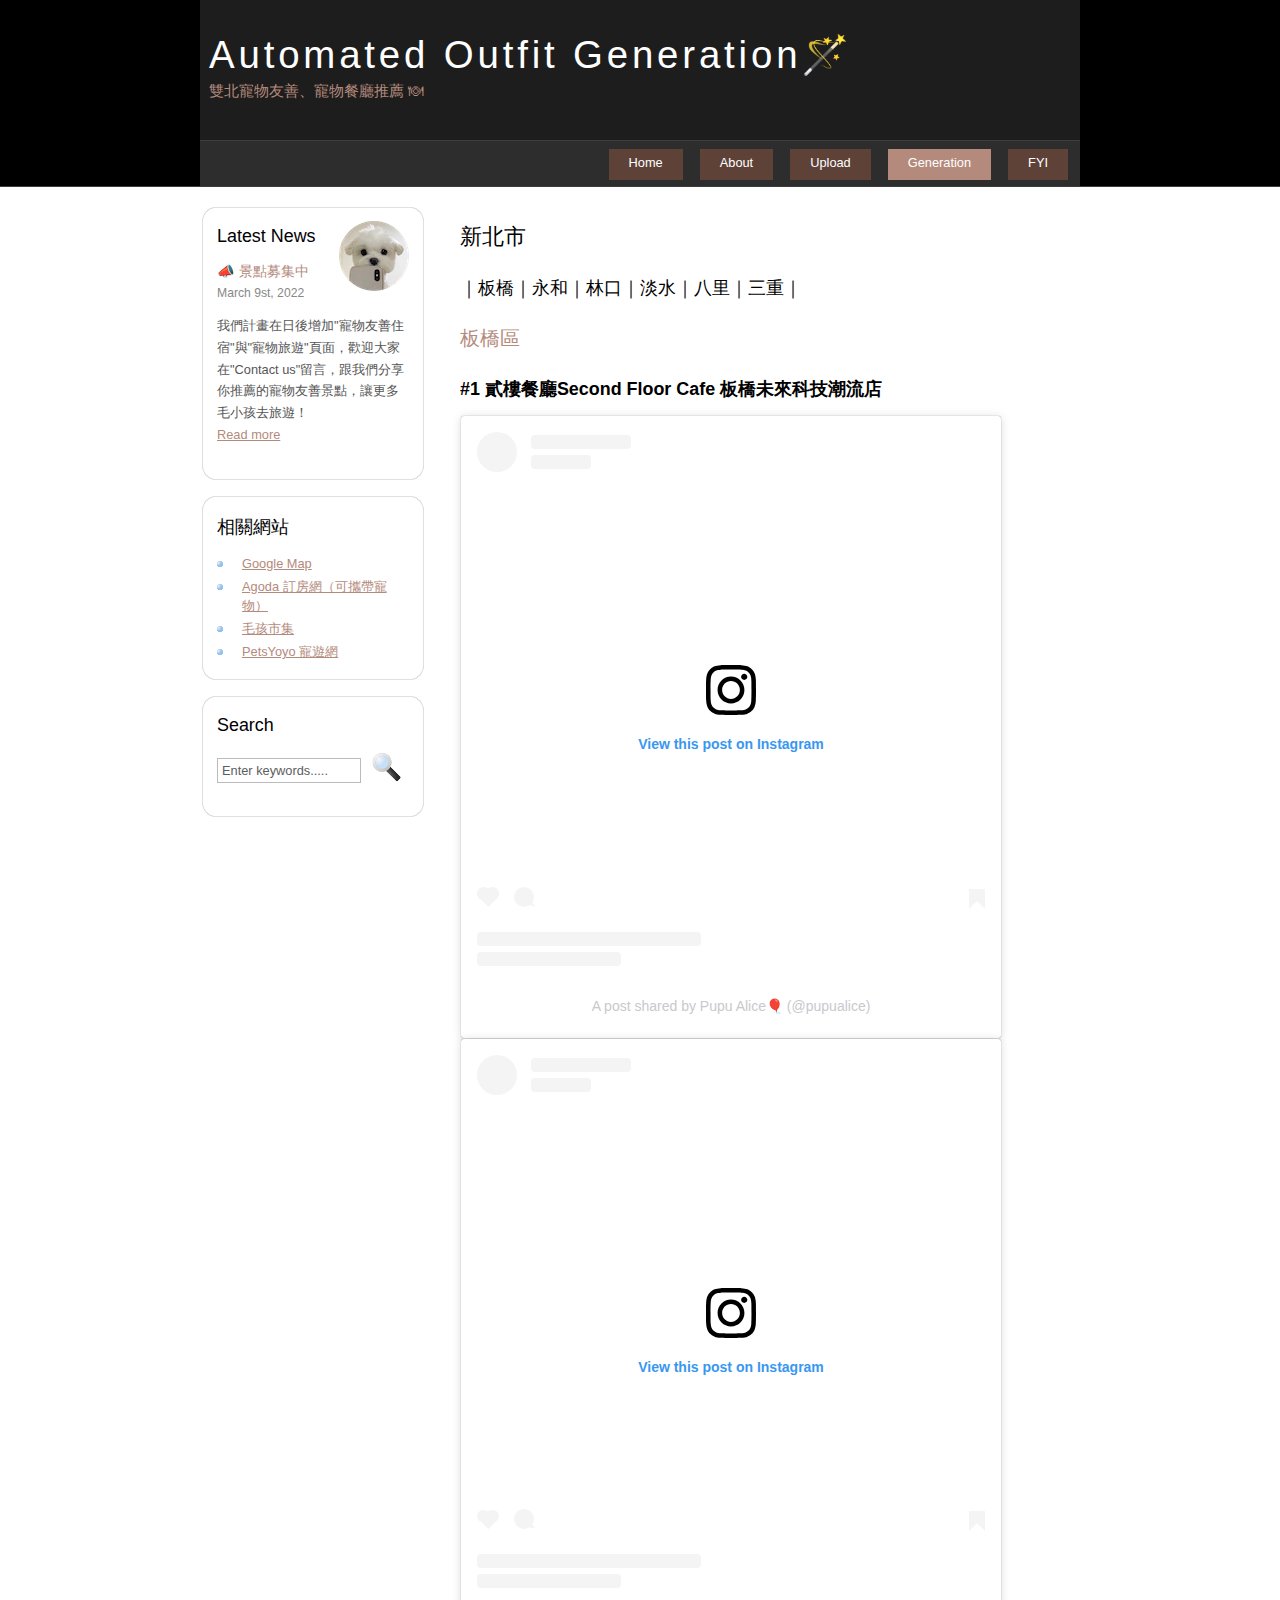
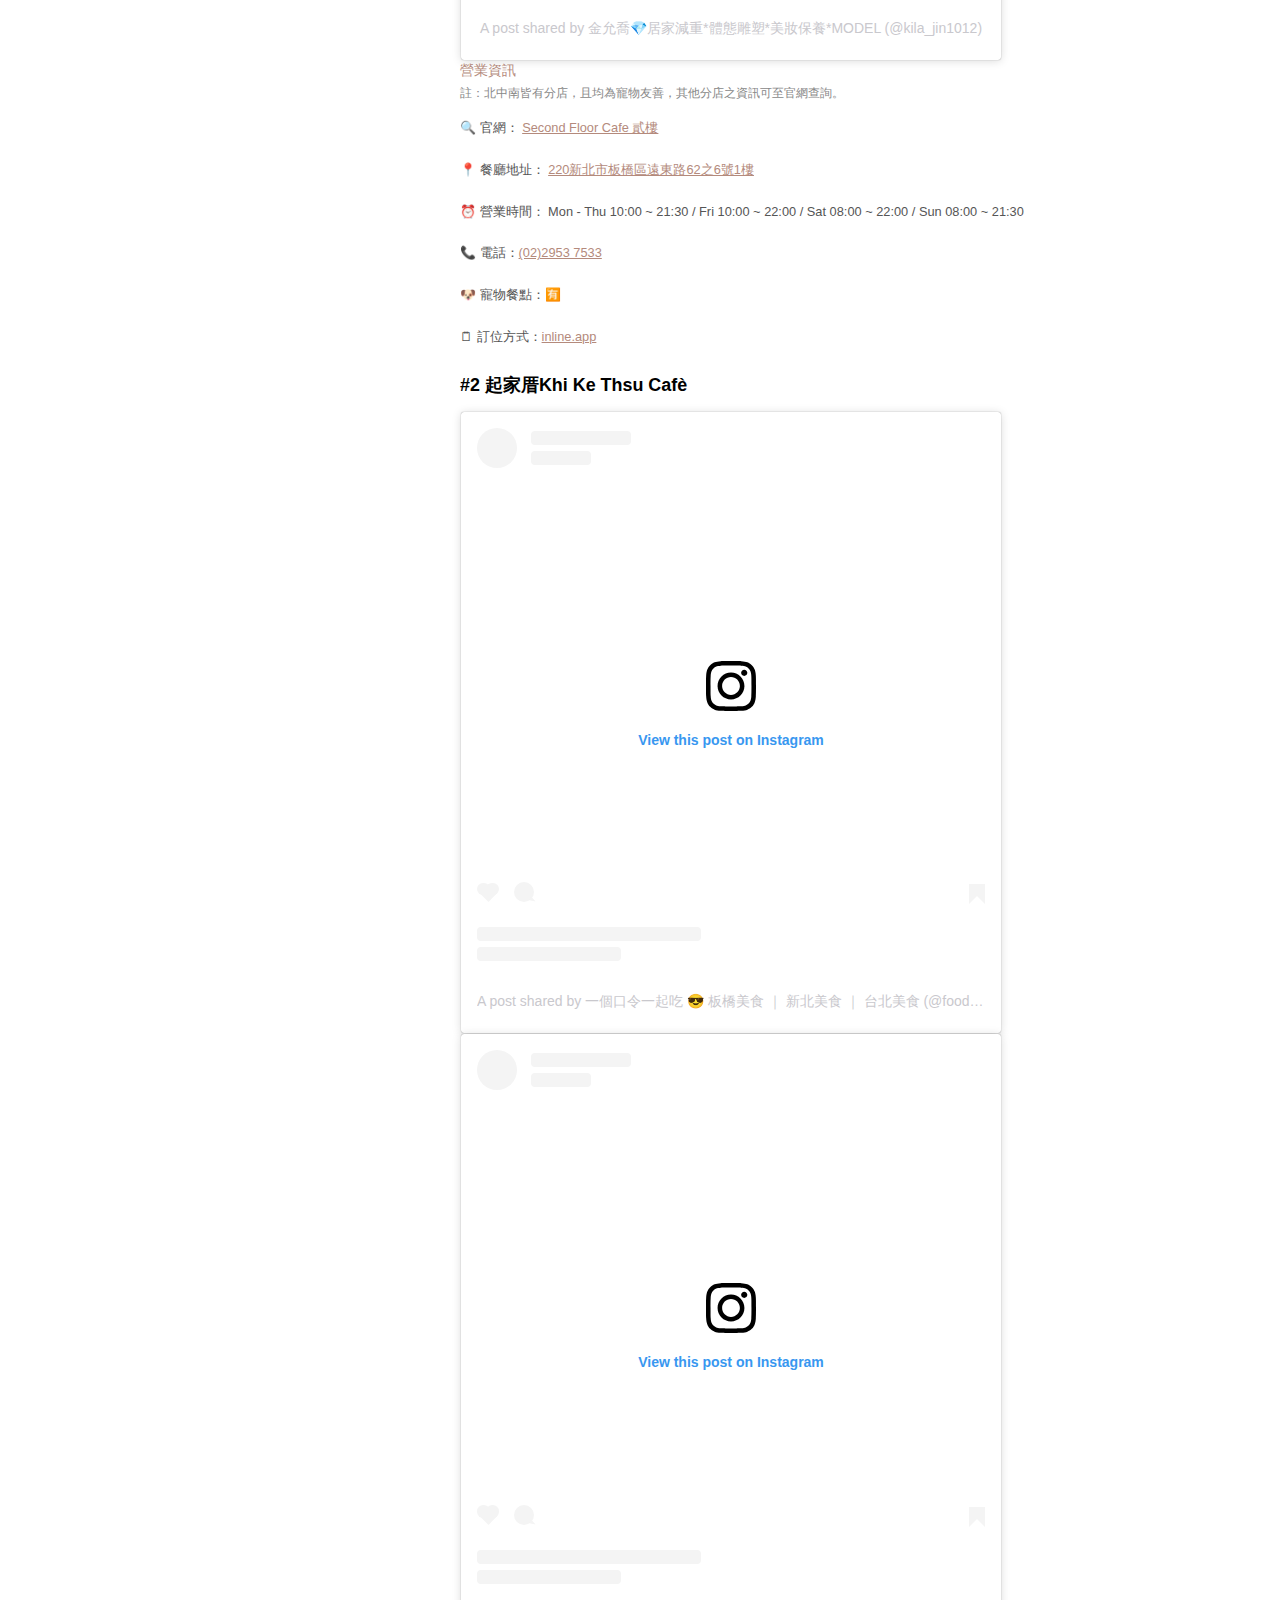
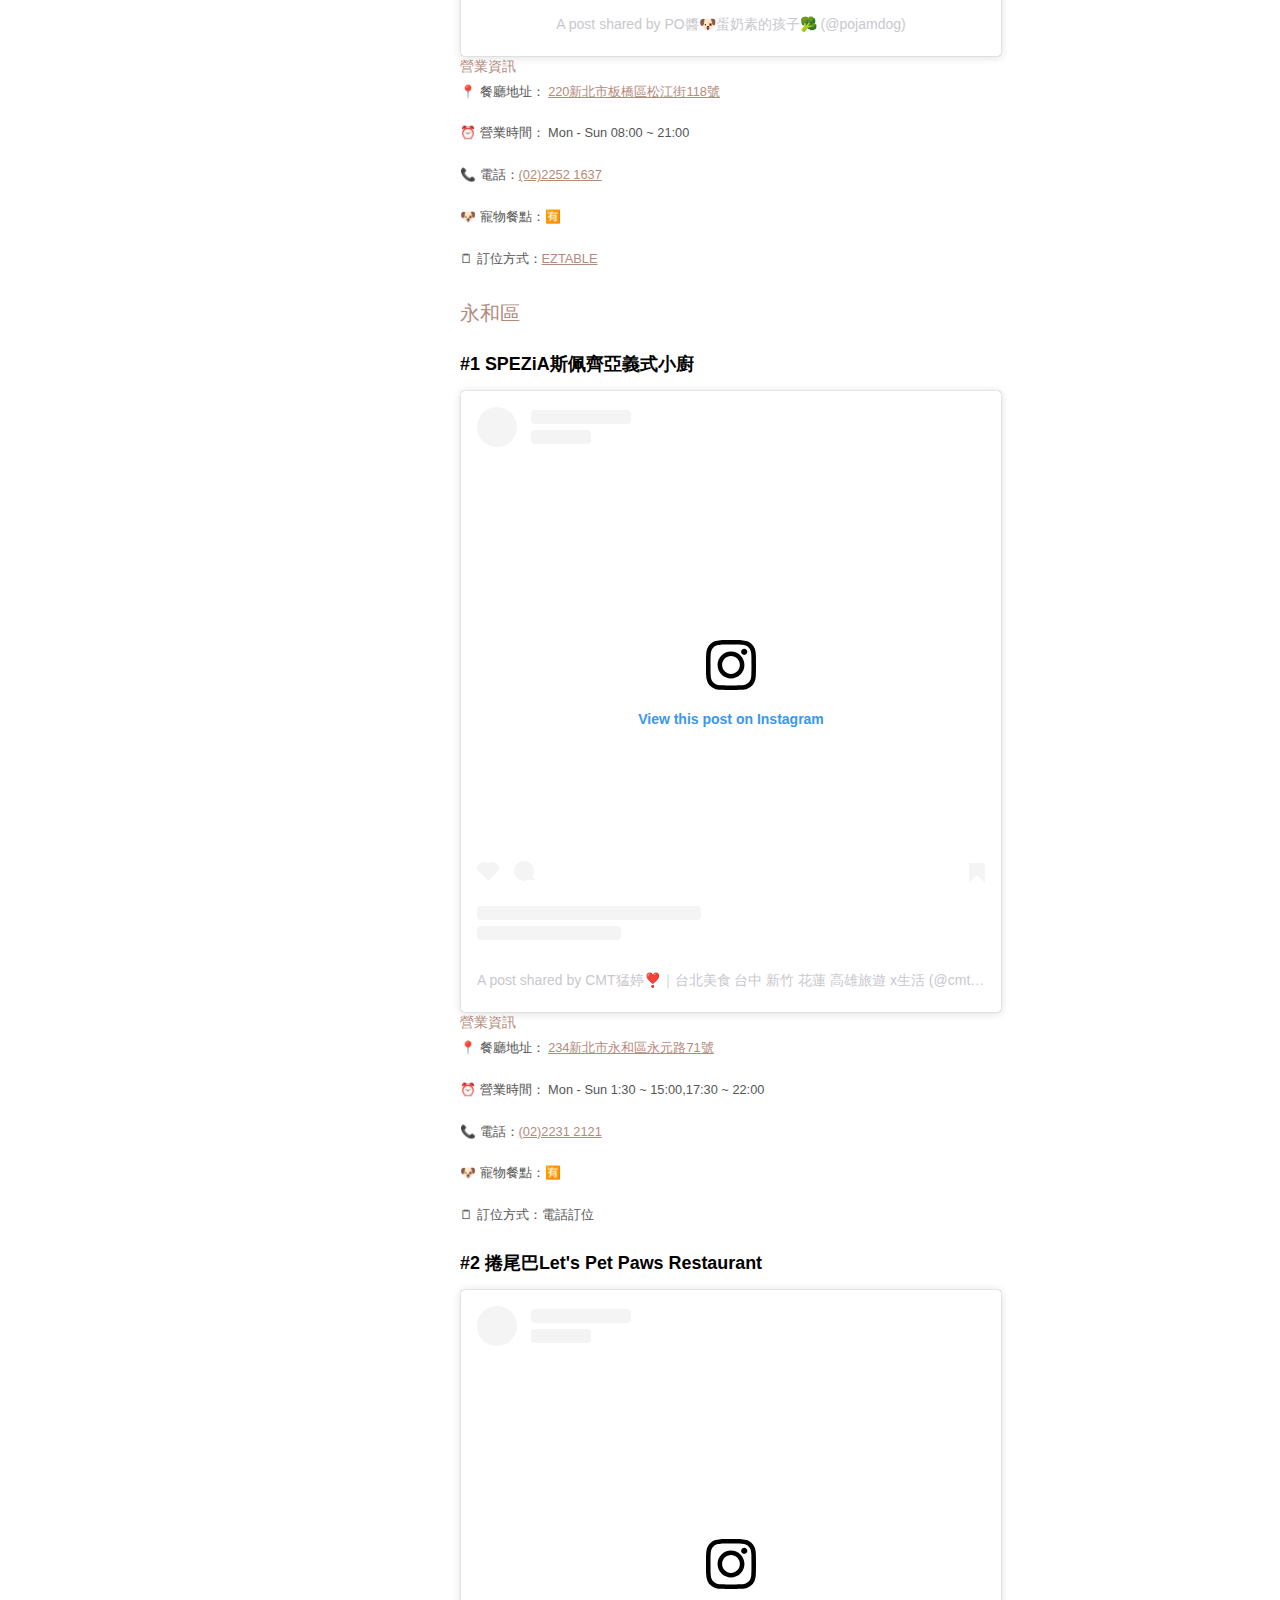
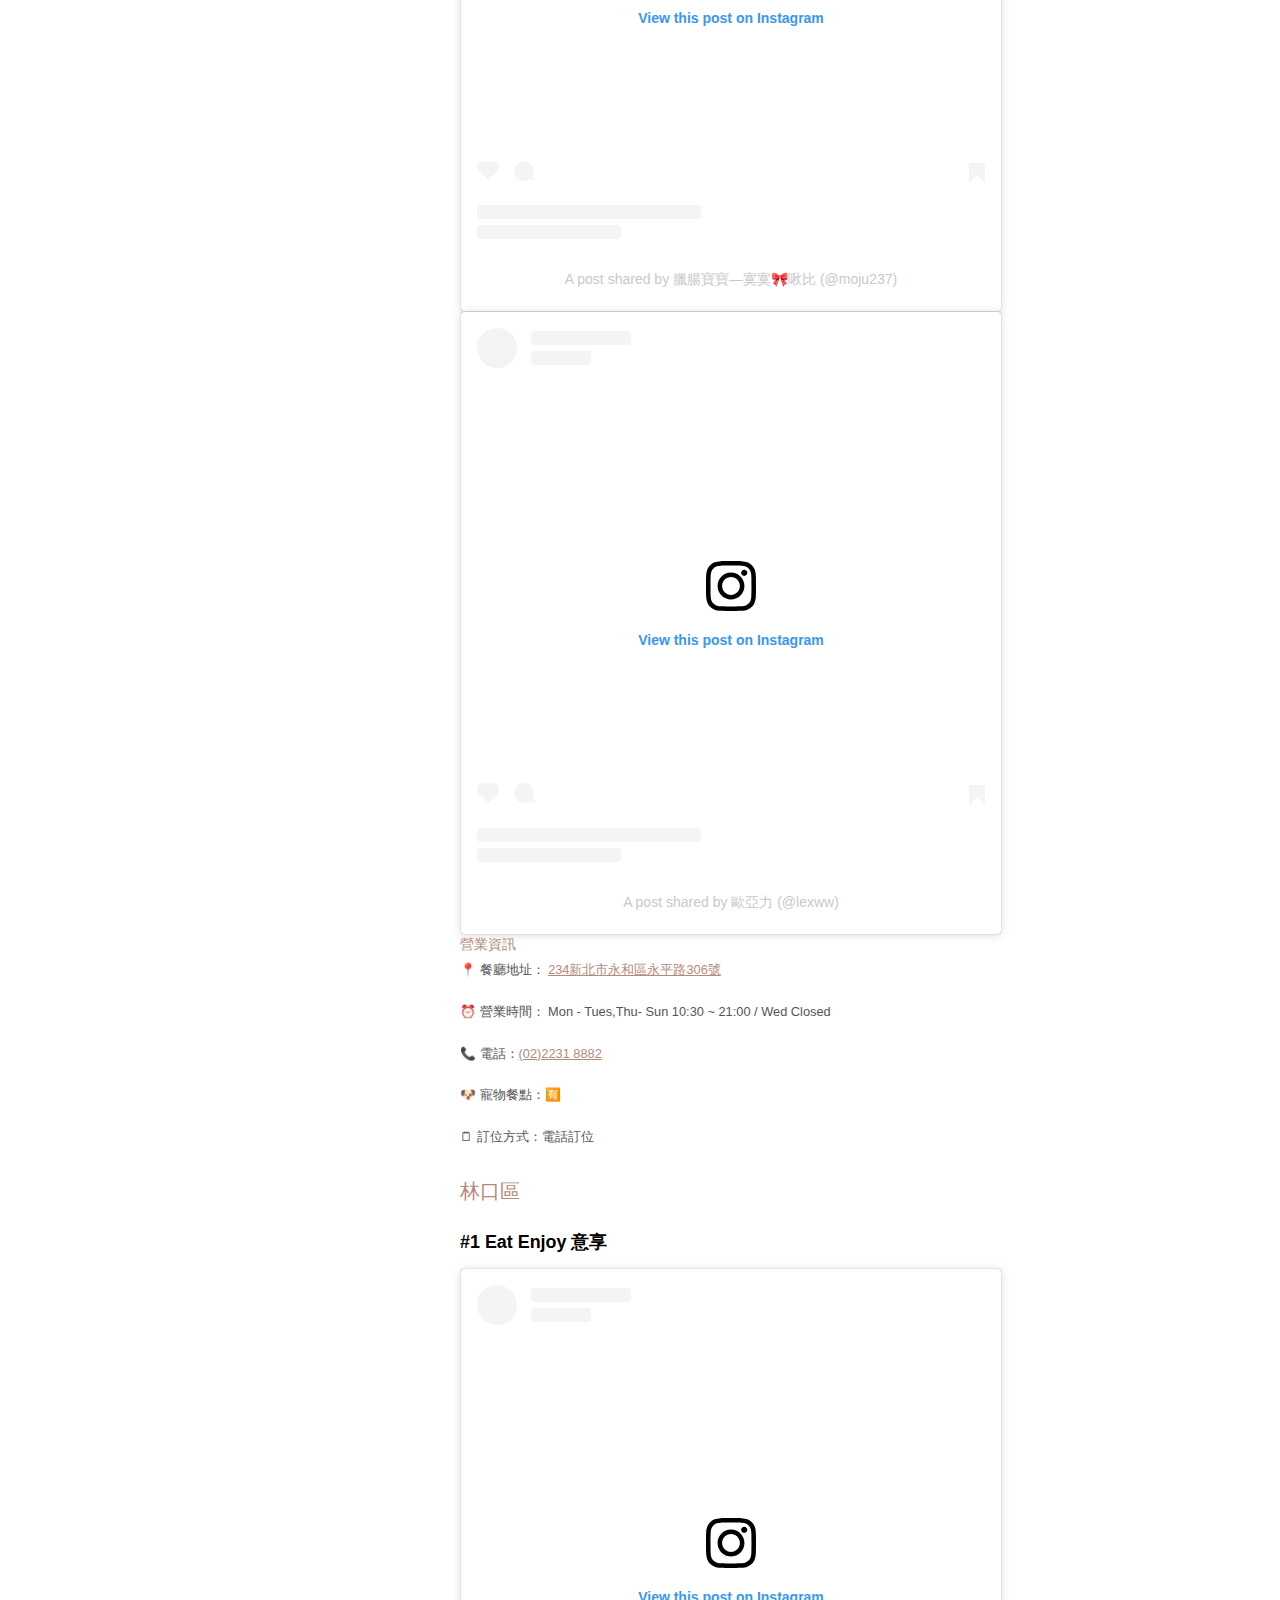
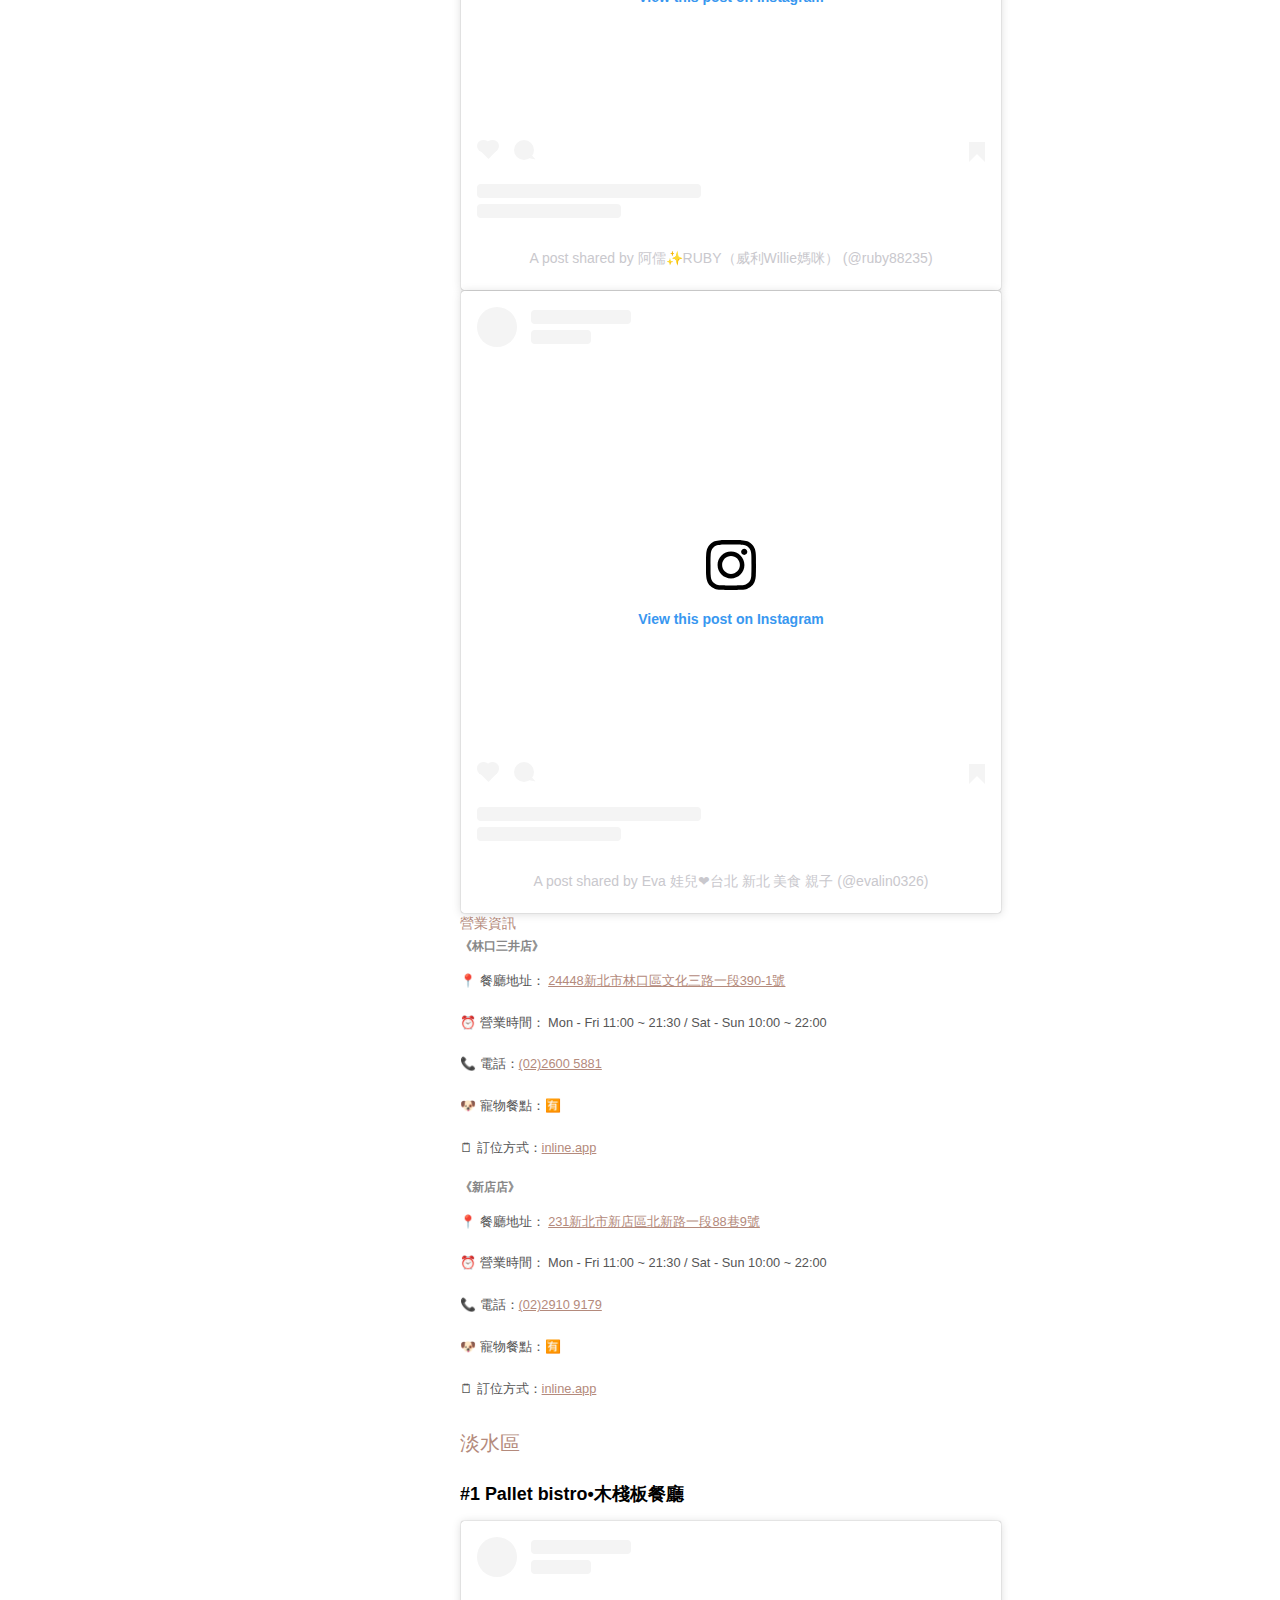
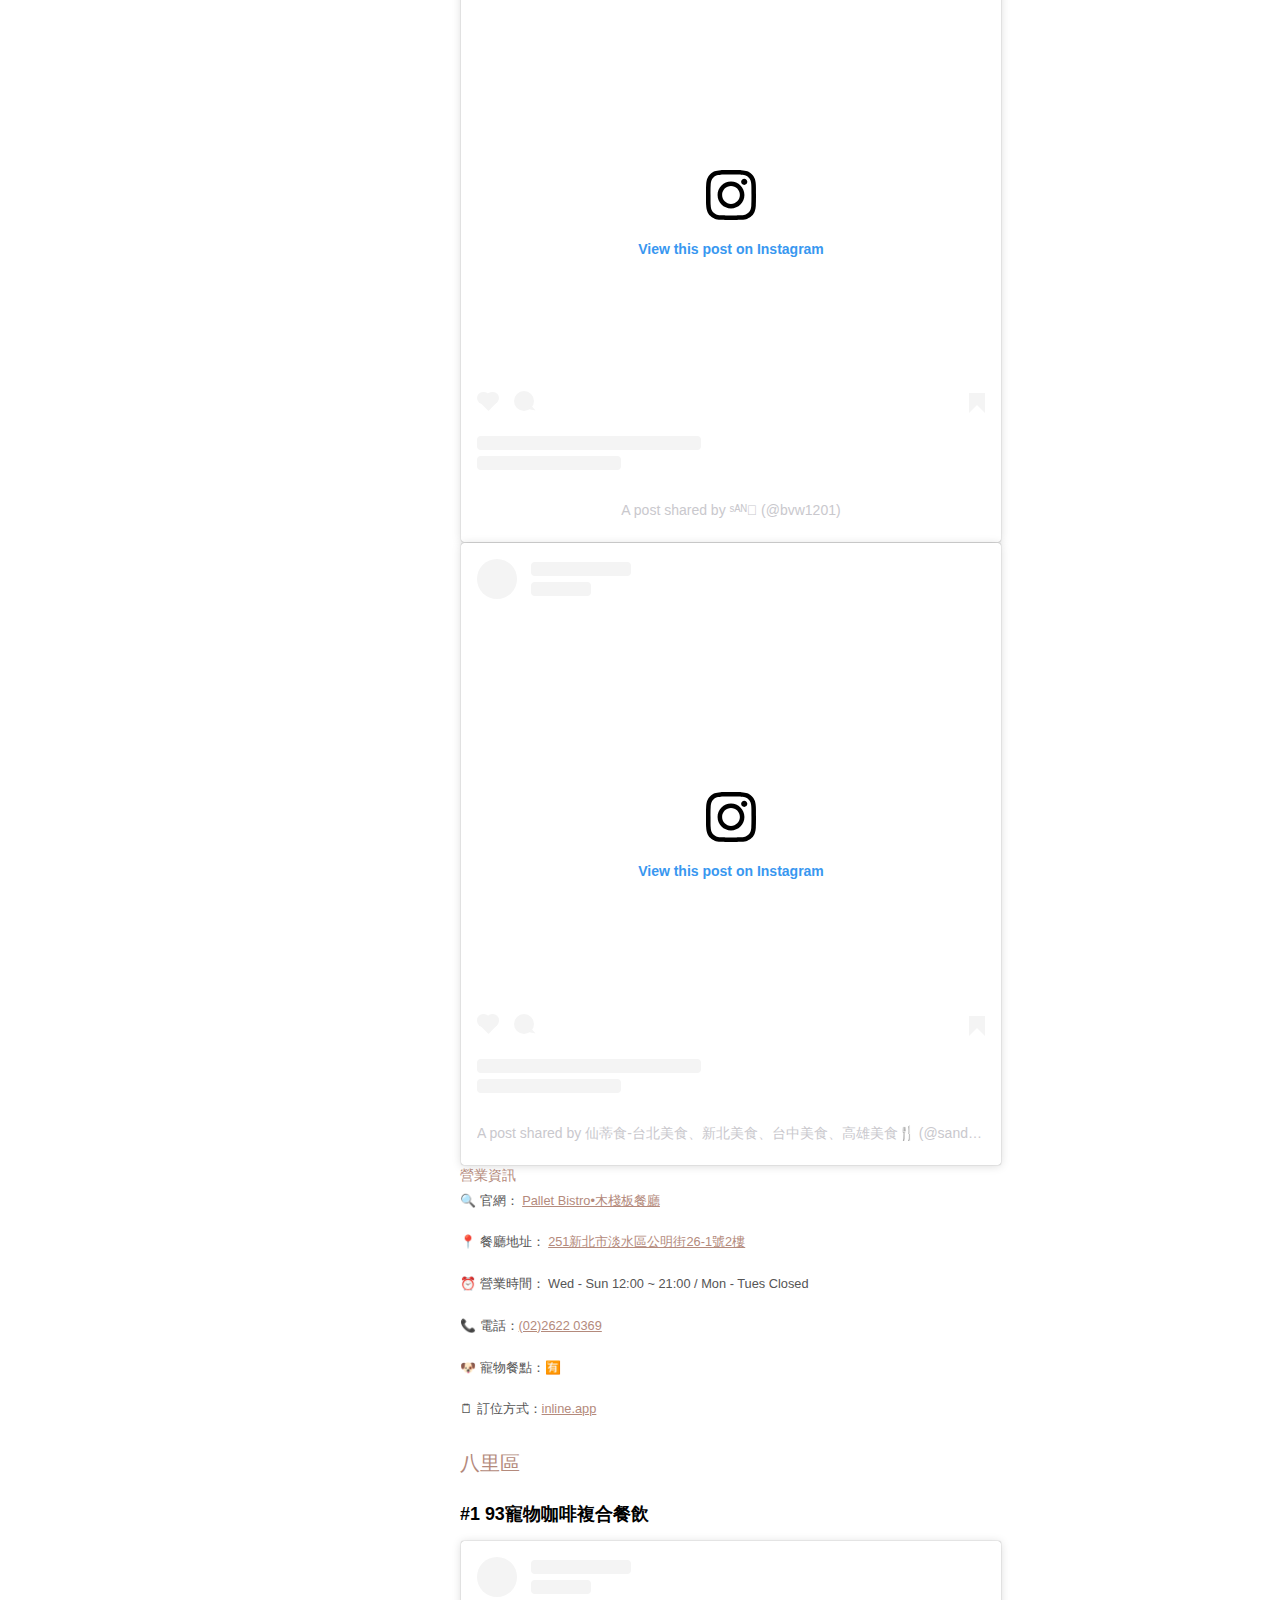
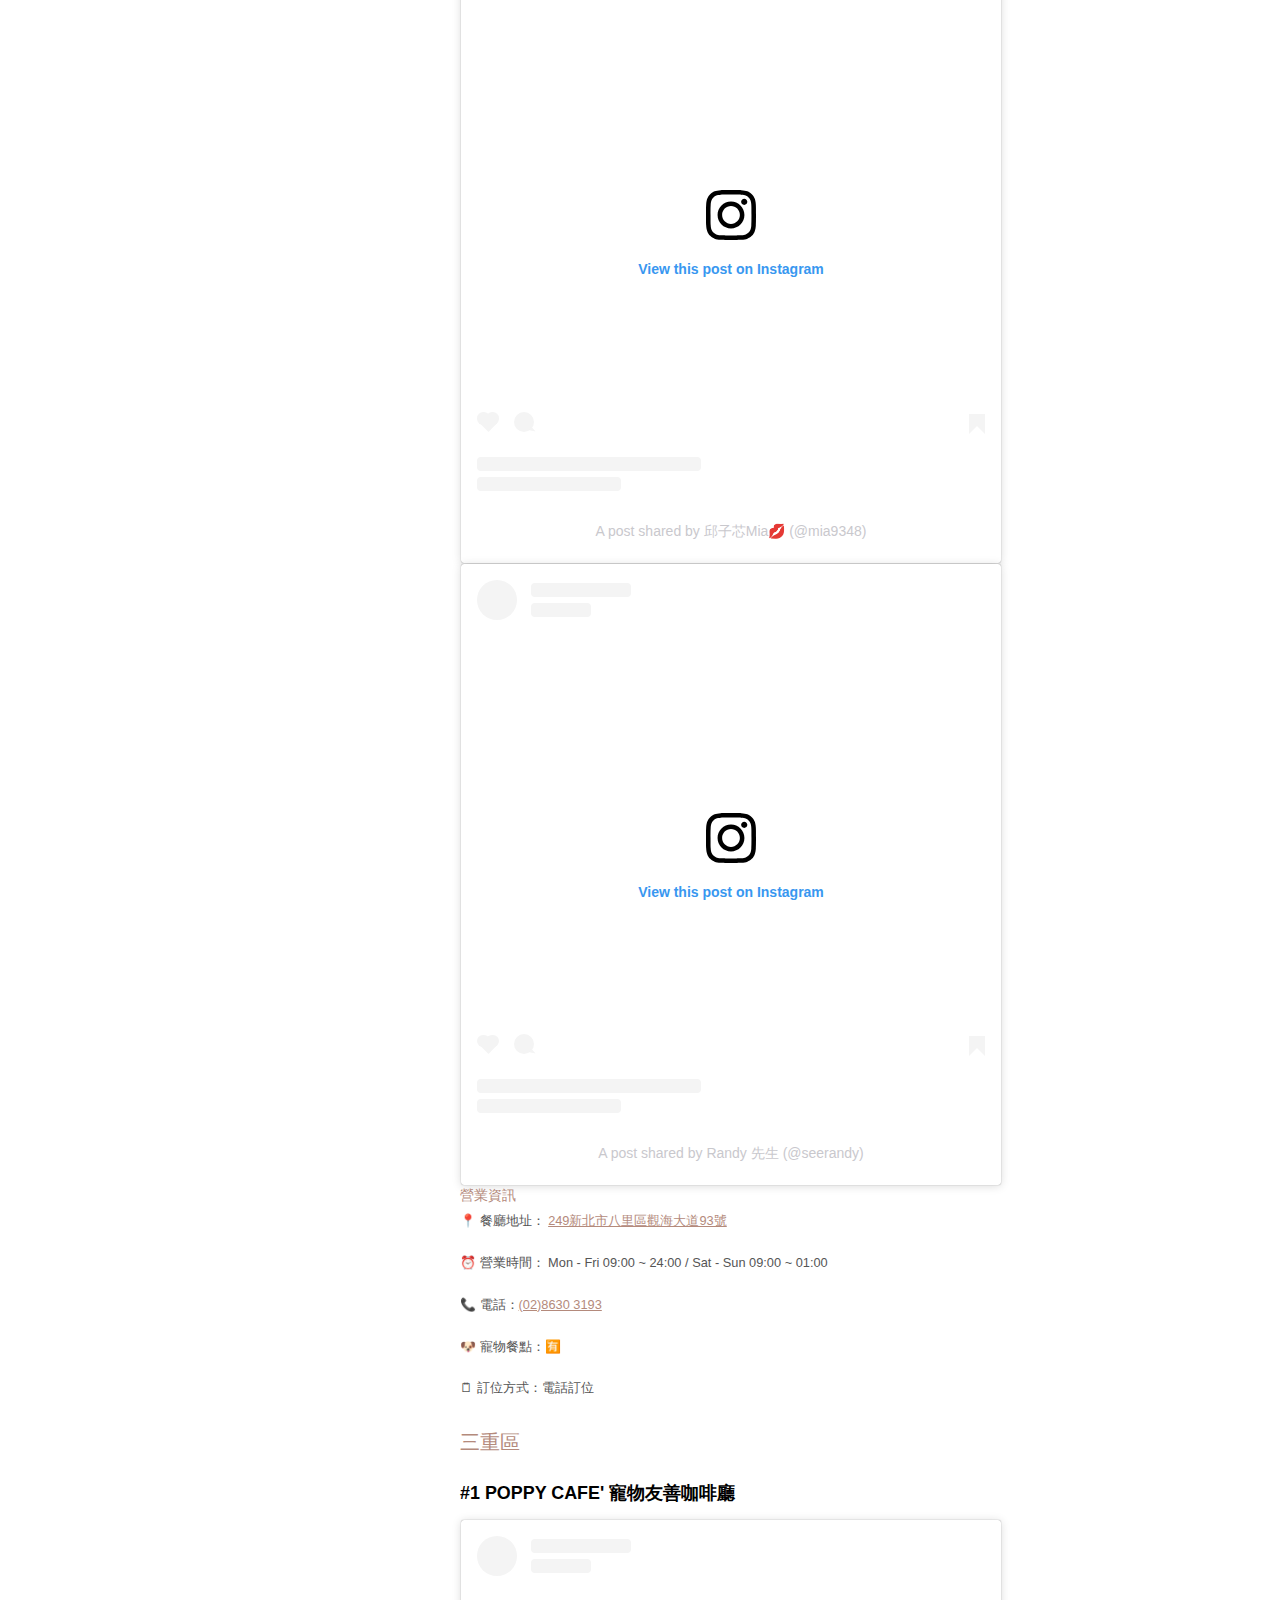
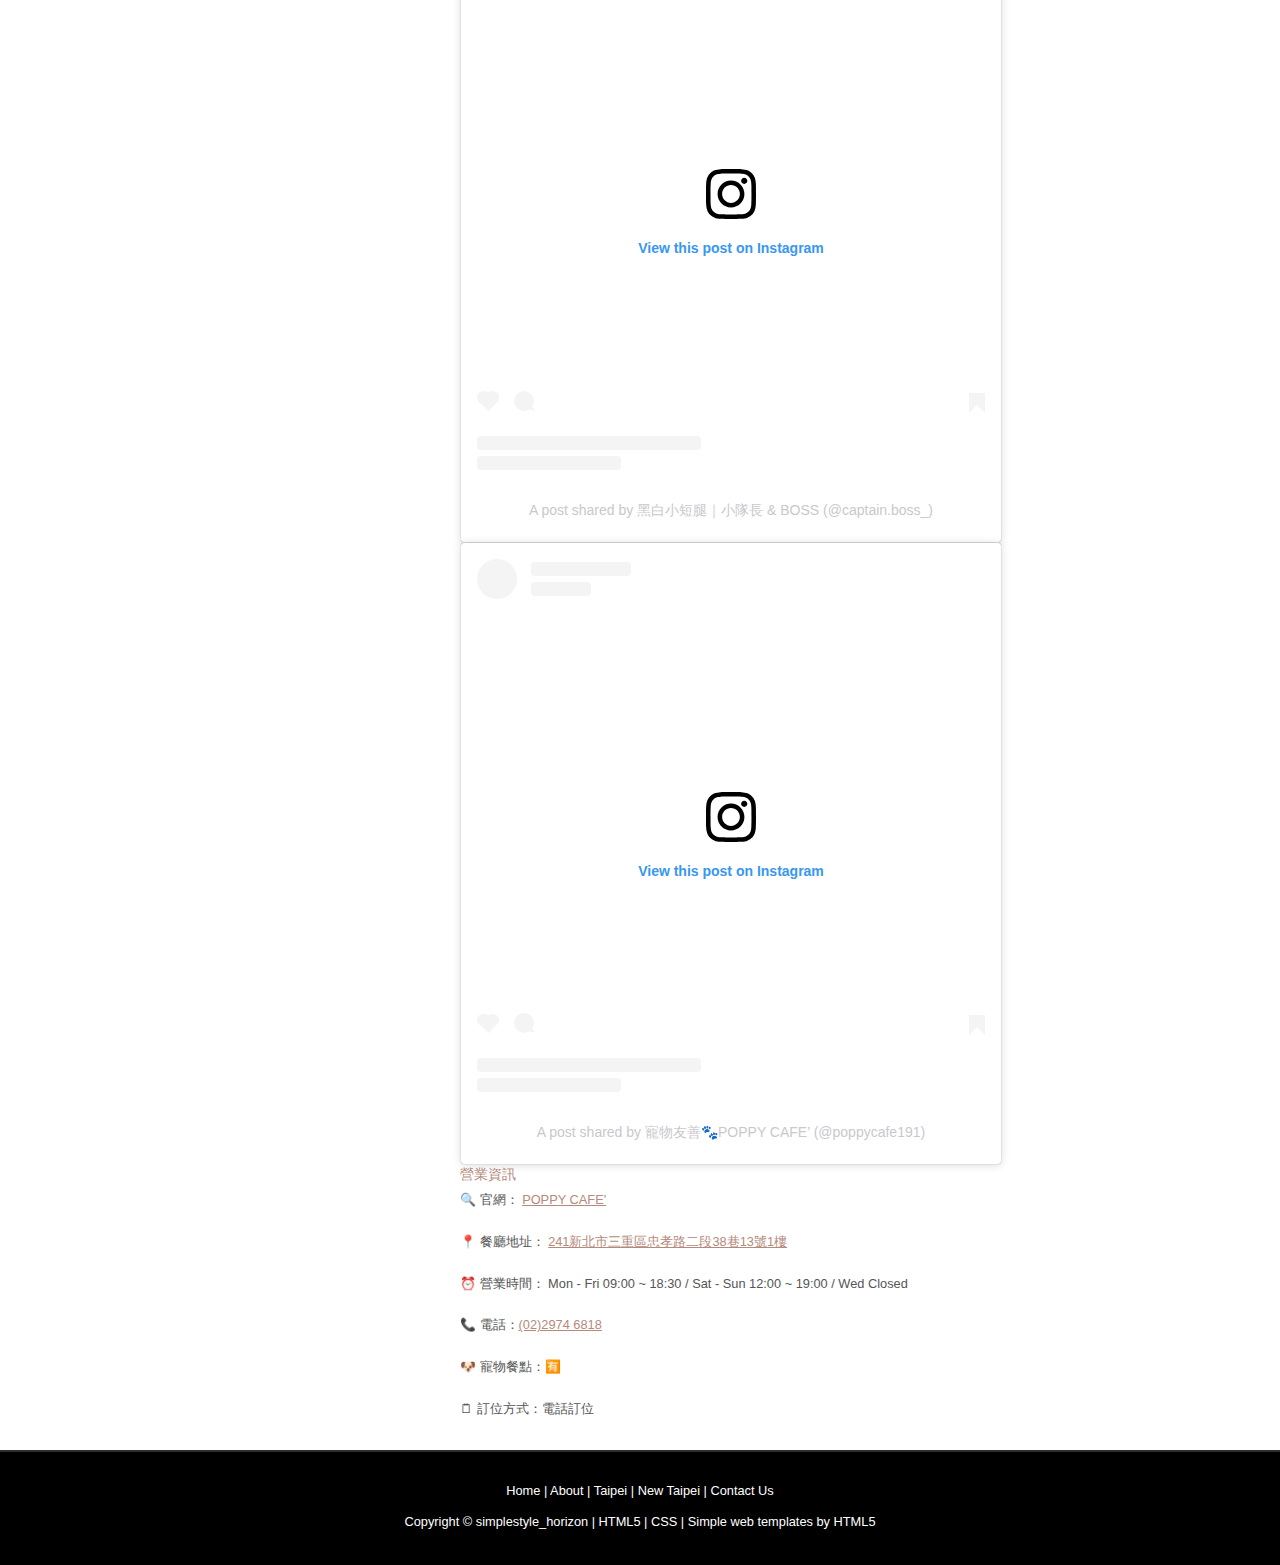
<file: another_page.html>
<!DOCTYPE HTML>
<html>

<head>

  <!-- Global site tag (gtag.js) - Google Analytics -->
<script async src="https://www.googletagmanager.com/gtag/js?id=G-VERHYP32V7"></script>
<script>
  window.dataLayer = window.dataLayer || [];
  function gtag(){dataLayer.push(arguments);}
  gtag('js', new Date());

  gtag('config', 'G-VERHYP32V7');
</script>
  <title>Dine with pets - 新北市</title>
  <meta name="description" content="website description" />
  <meta name="keywords" content="website keywords, website keywords" />
  <meta http-equiv="content-type" content="text/html; charset=utf-8" />
  <link rel="stylesheet" type="text/css" href="style/style.css" />
    <!-- Google Analytics -->
  <script>
  (function(i,s,o,g,r,a,m){i['GoogleAnalyticsObject']=r;i[r]=i[r]||function(){
  (i[r].q=i[r].q||[]).push(arguments)},i[r].l=1*new Date();a=s.createElement(o),
  m=s.getElementsByTagName(o)[0];a.async=1;a.src=g;m.parentNode.insertBefore(a,m)
  })(window,document,'script','https://www.google-analytics.com/analytics.js','ga');

  ga('create', 'UA-222595437-1', 'auto');
  ga('send', 'pageview');
  </script>
  <!-- End Google Analytics -->
 
</head>

<body>

  <div id="main">
    <div id="header">
      <div id="logo">
        <div id="logo_text">
          <!-- class="logo_colour", allows you to change the colour of the text -->
          <h1><a href="index.html">Automated Outfit Generation<span class="logo_colour">🪄</span></a></h1>
          <h2>雙北寵物友善、寵物餐廳推薦 🍽</h2>
        </div>
      </div>
      <div id="menubar">
        <ul id="menu">
          <!-- put class="selected" in the li tag for the selected page - to highlight which page you're on -->
          <li><a href="index.html">Home</a></li>
          <li><a href="examples.html">About</a></li>
          <li><a href="page.html">Upload</a></li>
          <li class="selected"><a href="another_page.html">Generation</a></li>
          <li><a href="contact.html">FYI</a></li>
        </ul>
      </div>
    </div>
    <div id="content_header"></div>
    <div id="site_content">
      <div id="sidebar_container">
        <div class="sidebar">
          <div class="sidebar_top"></div>
          <div class="sidebar_item">
            <!-- insert your sidebar items here -->
            <a href="https://myweb.scu.edu.tw/~09170124/contact.html?utm_source=%E6%9C%80%E6%96%B0%E6%B6%88%E6%81%AFLatest+News&utm_medium=%E8%87%AA%E5%AE%B6%E5%AE%98%E7%B6%B2&utm_id=%E6%99%AF%E9%BB%9E%E6%8B%9B%E5%8B%9F&utm_content=%E8%B3%87%E6%96%99%E5%8B%9F%E9%9B%86"onclick="ga('send', 'pageview')"><span class="right"><img src="style/graphic3.PNG" alt="example graphic" /></span></a>
            <h3>Latest News</h3>
            <h4>📣 景點募集中</h4>
            <h5>March 9st, 2022</h5>
            <p>我們計畫在日後增加"寵物友善住宿"與"寵物旅遊"頁面，歡迎大家在"Contact us"留言，跟我們分享你推薦的寵物友善景點，讓更多毛小孩去旅遊！<br>
              <a href="https://myweb.scu.edu.tw/~09170124/contact.html">Read more</a></p>
          </div>
          <div class="sidebar_base"></div>
        </div>
        <div class="sidebar">
          <div class="sidebar_top"></div>
          <div class="sidebar_item">
            <h3>相關網站</h3>
            <ul>
              <li><a href="https://www.google.com.tw/maps/@23.546162,120.6402133,8z?hl=zh-TW">Google Map</a></li>
              <li><a href="https://www.agoda.com/zh-tw/search?guid=64446a90-0353-4d54-881e-e0e1fe45c5ea&asq=5AWknL5nNHMooWlrCV3OcJufa9Vwpz6XltTHq4n%2B9gMnk61HQ35JYuwQBY5Ftg5SdOs0ffic08S8rBLfl1Viu55i%2F5NNADsiKy%2B6JD1CaGffl36W4YnfZ%2Bi8296q0ayizproRGbgCLxTzRaDD5QGcm0t3c82nJ%2Fp%2B0GXkwK5hQ8%2FreW0OdoAWUaJSLBiHrXTnWJvp85fffp6KEezT%2B06guL2AUnfOhFRTEDVteJxPyI%3D&city=4951&tick=637846131087&languageId=20&userId=e66894a0-0849-4aa1-9887-8e267af9a7e3&sessionId=vayojgd4zzmq4d4cojdpvrve&pageTypeId=4&origin=TW&locale=zh-TW&cid=1891452&tag=3f546225-5eca-4ff2-8641-301eb4d44dd2&gclid=CjwKCAjwi6WSBhA-EiwA6NiokyxFUl59EZmjphLYYVy1tpQprWt48MJxf-n67zUcJF4FOt_iCidk6BoCwpMQAvD_BwE&aid=82361&currencyCode=TWD&htmlLanguage=zh-tw&cultureInfoName=zh-TW&ckuid=e66894a0-0849-4aa1-9887-8e267af9a7e3&prid=0&checkIn=2022-05-10&checkOut=2022-05-13&rooms=1&adults=2&children=0&priceCur=TWD&los=3&textToSearch=%E5%8F%B0%E5%8C%97%E5%B8%82&travellerType=1&familyMode=off&hotelFacility=24&productType=-1">Agoda 訂房網（可攜帶寵物）</a></li>
              <li><a href="https://petpetgo.com/">毛孩市集</a></li>
              <li><a href="https://www.petsyoyo.tw/">PetsYoyo 寵遊網</a></li>
            </ul>
          </div>
          <div class="sidebar_base"></div>
        </div>
        <div class="sidebar">
          <div class="sidebar_top"></div>
          <div class="sidebar_item">
            <h3>Search</h3>
            <form method="post" action="#" id="search_form">
              <p>
                <input class="search" type="text" name="search_field" value="Enter keywords....." />
                <input name="search" type="image" style="border: 0; margin: 0 0 -9px 5px;" src="style/search.png" alt="Search" title="Search" />
              </p>
            </form>
          </div>
          <div class="sidebar_base"></div>
        </div>
      </div>
      <div id="content">
        <!-- insert the page content here -->
        <h1>新北市</h1>
        <h3>｜板橋｜永和｜林口｜淡水｜八里｜三重｜</h3>
        <h2>板橋區</h2>
        <h3><strong>#1 貳樓餐廳Second Floor Cafe 板橋未來科技潮流店</strong></h3>
        <blockquote class="instagram-media" data-instgrm-permalink="https://www.instagram.com/p/CbT5xmOP1k6/?utm_source=ig_embed&amp;utm_campaign=loading" data-instgrm-version="14" style=" background:#FFF; border:0; border-radius:3px; box-shadow:0 0 1px 0 rgba(0,0,0,0.5),0 1px 10px 0 rgba(0,0,0,0.15); margin: 1px; max-width:540px; min-width:326px; padding:0; width:99.375%; width:-webkit-calc(100% - 2px); width:calc(100% - 2px);"><div style="padding:16px;"> <a href="https://www.instagram.com/p/CbT5xmOP1k6/?utm_source=ig_embed&amp;utm_campaign=loading" style=" background:#FFFFFF; line-height:0; padding:0 0; text-align:center; text-decoration:none; width:100%;" target="_blank"> <div style=" display: flex; flex-direction: row; align-items: center;"> <div style="background-color: #F4F4F4; border-radius: 50%; flex-grow: 0; height: 40px; margin-right: 14px; width: 40px;"></div> <div style="display: flex; flex-direction: column; flex-grow: 1; justify-content: center;"> <div style=" background-color: #F4F4F4; border-radius: 4px; flex-grow: 0; height: 14px; margin-bottom: 6px; width: 100px;"></div> <div style=" background-color: #F4F4F4; border-radius: 4px; flex-grow: 0; height: 14px; width: 60px;"></div></div></div><div style="padding: 19% 0;"></div> <div style="display:block; height:50px; margin:0 auto 12px; width:50px;"><svg width="50px" height="50px" viewBox="0 0 60 60" version="1.1" xmlns="https://www.w3.org/2000/svg" xmlns:xlink="https://www.w3.org/1999/xlink"><g stroke="none" stroke-width="1" fill="none" fill-rule="evenodd"><g transform="translate(-511.000000, -20.000000)" fill="#000000"><g><path d="M556.869,30.41 C554.814,30.41 553.148,32.076 553.148,34.131 C553.148,36.186 554.814,37.852 556.869,37.852 C558.924,37.852 560.59,36.186 560.59,34.131 C560.59,32.076 558.924,30.41 556.869,30.41 M541,60.657 C535.114,60.657 530.342,55.887 530.342,50 C530.342,44.114 535.114,39.342 541,39.342 C546.887,39.342 551.658,44.114 551.658,50 C551.658,55.887 546.887,60.657 541,60.657 M541,33.886 C532.1,33.886 524.886,41.1 524.886,50 C524.886,58.899 532.1,66.113 541,66.113 C549.9,66.113 557.115,58.899 557.115,50 C557.115,41.1 549.9,33.886 541,33.886 M565.378,62.101 C565.244,65.022 564.756,66.606 564.346,67.663 C563.803,69.06 563.154,70.057 562.106,71.106 C561.058,72.155 560.06,72.803 558.662,73.347 C557.607,73.757 556.021,74.244 553.102,74.378 C549.944,74.521 548.997,74.552 541,74.552 C533.003,74.552 532.056,74.521 528.898,74.378 C525.979,74.244 524.393,73.757 523.338,73.347 C521.94,72.803 520.942,72.155 519.894,71.106 C518.846,70.057 518.197,69.06 517.654,67.663 C517.244,66.606 516.755,65.022 516.623,62.101 C516.479,58.943 516.448,57.996 516.448,50 C516.448,42.003 516.479,41.056 516.623,37.899 C516.755,34.978 517.244,33.391 517.654,32.338 C518.197,30.938 518.846,29.942 519.894,28.894 C520.942,27.846 521.94,27.196 523.338,26.654 C524.393,26.244 525.979,25.756 528.898,25.623 C532.057,25.479 533.004,25.448 541,25.448 C548.997,25.448 549.943,25.479 553.102,25.623 C556.021,25.756 557.607,26.244 558.662,26.654 C560.06,27.196 561.058,27.846 562.106,28.894 C563.154,29.942 563.803,30.938 564.346,32.338 C564.756,33.391 565.244,34.978 565.378,37.899 C565.522,41.056 565.552,42.003 565.552,50 C565.552,57.996 565.522,58.943 565.378,62.101 M570.82,37.631 C570.674,34.438 570.167,32.258 569.425,30.349 C568.659,28.377 567.633,26.702 565.965,25.035 C564.297,23.368 562.623,22.342 560.652,21.575 C558.743,20.834 556.562,20.326 553.369,20.18 C550.169,20.033 549.148,20 541,20 C532.853,20 531.831,20.033 528.631,20.18 C525.438,20.326 523.257,20.834 521.349,21.575 C519.376,22.342 517.703,23.368 516.035,25.035 C514.368,26.702 513.342,28.377 512.574,30.349 C511.834,32.258 511.326,34.438 511.181,37.631 C511.035,40.831 511,41.851 511,50 C511,58.147 511.035,59.17 511.181,62.369 C511.326,65.562 511.834,67.743 512.574,69.651 C513.342,71.625 514.368,73.296 516.035,74.965 C517.703,76.634 519.376,77.658 521.349,78.425 C523.257,79.167 525.438,79.673 528.631,79.82 C531.831,79.965 532.853,80.001 541,80.001 C549.148,80.001 550.169,79.965 553.369,79.82 C556.562,79.673 558.743,79.167 560.652,78.425 C562.623,77.658 564.297,76.634 565.965,74.965 C567.633,73.296 568.659,71.625 569.425,69.651 C570.167,67.743 570.674,65.562 570.82,62.369 C570.966,59.17 571,58.147 571,50 C571,41.851 570.966,40.831 570.82,37.631"></path></g></g></g></svg></div><div style="padding-top: 8px;"> <div style=" color:#3897f0; font-family:Arial,sans-serif; font-size:14px; font-style:normal; font-weight:550; line-height:18px;">View this post on Instagram</div></div><div style="padding: 12.5% 0;"></div> <div style="display: flex; flex-direction: row; margin-bottom: 14px; align-items: center;"><div> <div style="background-color: #F4F4F4; border-radius: 50%; height: 12.5px; width: 12.5px; transform: translateX(0px) translateY(7px);"></div> <div style="background-color: #F4F4F4; height: 12.5px; transform: rotate(-45deg) translateX(3px) translateY(1px); width: 12.5px; flex-grow: 0; margin-right: 14px; margin-left: 2px;"></div> <div style="background-color: #F4F4F4; border-radius: 50%; height: 12.5px; width: 12.5px; transform: translateX(9px) translateY(-18px);"></div></div><div style="margin-left: 8px;"> <div style=" background-color: #F4F4F4; border-radius: 50%; flex-grow: 0; height: 20px; width: 20px;"></div> <div style=" width: 0; height: 0; border-top: 2px solid transparent; border-left: 6px solid #f4f4f4; border-bottom: 2px solid transparent; transform: translateX(16px) translateY(-4px) rotate(30deg)"></div></div><div style="margin-left: auto;"> <div style=" width: 0px; border-top: 8px solid #F4F4F4; border-right: 8px solid transparent; transform: translateY(16px);"></div> <div style=" background-color: #F4F4F4; flex-grow: 0; height: 12px; width: 16px; transform: translateY(-4px);"></div> <div style=" width: 0; height: 0; border-top: 8px solid #F4F4F4; border-left: 8px solid transparent; transform: translateY(-4px) translateX(8px);"></div></div></div> <div style="display: flex; flex-direction: column; flex-grow: 1; justify-content: center; margin-bottom: 24px;"> <div style=" background-color: #F4F4F4; border-radius: 4px; flex-grow: 0; height: 14px; margin-bottom: 6px; width: 224px;"></div> <div style=" background-color: #F4F4F4; border-radius: 4px; flex-grow: 0; height: 14px; width: 144px;"></div></div></a><p style=" color:#c9c8cd; font-family:Arial,sans-serif; font-size:14px; line-height:17px; margin-bottom:0; margin-top:8px; overflow:hidden; padding:8px 0 7px; text-align:center; text-overflow:ellipsis; white-space:nowrap;"><a href="https://www.instagram.com/p/CbT5xmOP1k6/?utm_source=ig_embed&amp;utm_campaign=loading" style=" color:#c9c8cd; font-family:Arial,sans-serif; font-size:14px; font-style:normal; font-weight:normal; line-height:17px; text-decoration:none;" target="_blank">A post shared by Pupu Alice🎈 (@pupualice)</a></p></div></blockquote> <script async src="//www.instagram.com/embed.js"></script>
        <blockquote class="instagram-media" data-instgrm-permalink="https://www.instagram.com/p/Cbpn-gmrbFa/?utm_source=ig_embed&amp;utm_campaign=loading" data-instgrm-version="14" style=" background:#FFF; border:0; border-radius:3px; box-shadow:0 0 1px 0 rgba(0,0,0,0.5),0 1px 10px 0 rgba(0,0,0,0.15); margin: 1px; max-width:540px; min-width:326px; padding:0; width:99.375%; width:-webkit-calc(100% - 2px); width:calc(100% - 2px);"><div style="padding:16px;"> <a href="https://www.instagram.com/p/Cbpn-gmrbFa/?utm_source=ig_embed&amp;utm_campaign=loading" style=" background:#FFFFFF; line-height:0; padding:0 0; text-align:center; text-decoration:none; width:100%;" target="_blank"> <div style=" display: flex; flex-direction: row; align-items: center;"> <div style="background-color: #F4F4F4; border-radius: 50%; flex-grow: 0; height: 40px; margin-right: 14px; width: 40px;"></div> <div style="display: flex; flex-direction: column; flex-grow: 1; justify-content: center;"> <div style=" background-color: #F4F4F4; border-radius: 4px; flex-grow: 0; height: 14px; margin-bottom: 6px; width: 100px;"></div> <div style=" background-color: #F4F4F4; border-radius: 4px; flex-grow: 0; height: 14px; width: 60px;"></div></div></div><div style="padding: 19% 0;"></div> <div style="display:block; height:50px; margin:0 auto 12px; width:50px;"><svg width="50px" height="50px" viewBox="0 0 60 60" version="1.1" xmlns="https://www.w3.org/2000/svg" xmlns:xlink="https://www.w3.org/1999/xlink"><g stroke="none" stroke-width="1" fill="none" fill-rule="evenodd"><g transform="translate(-511.000000, -20.000000)" fill="#000000"><g><path d="M556.869,30.41 C554.814,30.41 553.148,32.076 553.148,34.131 C553.148,36.186 554.814,37.852 556.869,37.852 C558.924,37.852 560.59,36.186 560.59,34.131 C560.59,32.076 558.924,30.41 556.869,30.41 M541,60.657 C535.114,60.657 530.342,55.887 530.342,50 C530.342,44.114 535.114,39.342 541,39.342 C546.887,39.342 551.658,44.114 551.658,50 C551.658,55.887 546.887,60.657 541,60.657 M541,33.886 C532.1,33.886 524.886,41.1 524.886,50 C524.886,58.899 532.1,66.113 541,66.113 C549.9,66.113 557.115,58.899 557.115,50 C557.115,41.1 549.9,33.886 541,33.886 M565.378,62.101 C565.244,65.022 564.756,66.606 564.346,67.663 C563.803,69.06 563.154,70.057 562.106,71.106 C561.058,72.155 560.06,72.803 558.662,73.347 C557.607,73.757 556.021,74.244 553.102,74.378 C549.944,74.521 548.997,74.552 541,74.552 C533.003,74.552 532.056,74.521 528.898,74.378 C525.979,74.244 524.393,73.757 523.338,73.347 C521.94,72.803 520.942,72.155 519.894,71.106 C518.846,70.057 518.197,69.06 517.654,67.663 C517.244,66.606 516.755,65.022 516.623,62.101 C516.479,58.943 516.448,57.996 516.448,50 C516.448,42.003 516.479,41.056 516.623,37.899 C516.755,34.978 517.244,33.391 517.654,32.338 C518.197,30.938 518.846,29.942 519.894,28.894 C520.942,27.846 521.94,27.196 523.338,26.654 C524.393,26.244 525.979,25.756 528.898,25.623 C532.057,25.479 533.004,25.448 541,25.448 C548.997,25.448 549.943,25.479 553.102,25.623 C556.021,25.756 557.607,26.244 558.662,26.654 C560.06,27.196 561.058,27.846 562.106,28.894 C563.154,29.942 563.803,30.938 564.346,32.338 C564.756,33.391 565.244,34.978 565.378,37.899 C565.522,41.056 565.552,42.003 565.552,50 C565.552,57.996 565.522,58.943 565.378,62.101 M570.82,37.631 C570.674,34.438 570.167,32.258 569.425,30.349 C568.659,28.377 567.633,26.702 565.965,25.035 C564.297,23.368 562.623,22.342 560.652,21.575 C558.743,20.834 556.562,20.326 553.369,20.18 C550.169,20.033 549.148,20 541,20 C532.853,20 531.831,20.033 528.631,20.18 C525.438,20.326 523.257,20.834 521.349,21.575 C519.376,22.342 517.703,23.368 516.035,25.035 C514.368,26.702 513.342,28.377 512.574,30.349 C511.834,32.258 511.326,34.438 511.181,37.631 C511.035,40.831 511,41.851 511,50 C511,58.147 511.035,59.17 511.181,62.369 C511.326,65.562 511.834,67.743 512.574,69.651 C513.342,71.625 514.368,73.296 516.035,74.965 C517.703,76.634 519.376,77.658 521.349,78.425 C523.257,79.167 525.438,79.673 528.631,79.82 C531.831,79.965 532.853,80.001 541,80.001 C549.148,80.001 550.169,79.965 553.369,79.82 C556.562,79.673 558.743,79.167 560.652,78.425 C562.623,77.658 564.297,76.634 565.965,74.965 C567.633,73.296 568.659,71.625 569.425,69.651 C570.167,67.743 570.674,65.562 570.82,62.369 C570.966,59.17 571,58.147 571,50 C571,41.851 570.966,40.831 570.82,37.631"></path></g></g></g></svg></div><div style="padding-top: 8px;"> <div style=" color:#3897f0; font-family:Arial,sans-serif; font-size:14px; font-style:normal; font-weight:550; line-height:18px;">View this post on Instagram</div></div><div style="padding: 12.5% 0;"></div> <div style="display: flex; flex-direction: row; margin-bottom: 14px; align-items: center;"><div> <div style="background-color: #F4F4F4; border-radius: 50%; height: 12.5px; width: 12.5px; transform: translateX(0px) translateY(7px);"></div> <div style="background-color: #F4F4F4; height: 12.5px; transform: rotate(-45deg) translateX(3px) translateY(1px); width: 12.5px; flex-grow: 0; margin-right: 14px; margin-left: 2px;"></div> <div style="background-color: #F4F4F4; border-radius: 50%; height: 12.5px; width: 12.5px; transform: translateX(9px) translateY(-18px);"></div></div><div style="margin-left: 8px;"> <div style=" background-color: #F4F4F4; border-radius: 50%; flex-grow: 0; height: 20px; width: 20px;"></div> <div style=" width: 0; height: 0; border-top: 2px solid transparent; border-left: 6px solid #f4f4f4; border-bottom: 2px solid transparent; transform: translateX(16px) translateY(-4px) rotate(30deg)"></div></div><div style="margin-left: auto;"> <div style=" width: 0px; border-top: 8px solid #F4F4F4; border-right: 8px solid transparent; transform: translateY(16px);"></div> <div style=" background-color: #F4F4F4; flex-grow: 0; height: 12px; width: 16px; transform: translateY(-4px);"></div> <div style=" width: 0; height: 0; border-top: 8px solid #F4F4F4; border-left: 8px solid transparent; transform: translateY(-4px) translateX(8px);"></div></div></div> <div style="display: flex; flex-direction: column; flex-grow: 1; justify-content: center; margin-bottom: 24px;"> <div style=" background-color: #F4F4F4; border-radius: 4px; flex-grow: 0; height: 14px; margin-bottom: 6px; width: 224px;"></div> <div style=" background-color: #F4F4F4; border-radius: 4px; flex-grow: 0; height: 14px; width: 144px;"></div></div></a><p style=" color:#c9c8cd; font-family:Arial,sans-serif; font-size:14px; line-height:17px; margin-bottom:0; margin-top:8px; overflow:hidden; padding:8px 0 7px; text-align:center; text-overflow:ellipsis; white-space:nowrap;"><a href="https://www.instagram.com/p/Cbpn-gmrbFa/?utm_source=ig_embed&amp;utm_campaign=loading" style=" color:#c9c8cd; font-family:Arial,sans-serif; font-size:14px; font-style:normal; font-weight:normal; line-height:17px; text-decoration:none;" target="_blank">A post shared by 金允喬💎居家減重*體態雕塑*美妝保養*MODEL (@kila_jin1012)</a></p></div></blockquote> <script async src="//www.instagram.com/embed.js"></script>
        <h4>營業資訊</h4>
          <h6>註：北中南皆有分店，且均為寵物友善，其他分店之資訊可至官網查詢。</h6>
          <p>🔍 官網： <a href="https://www.secondfloorcafe.com/" target="_blank">Second Floor Cafe 貳樓</a></p>
          <p>📍 餐廳地址： <a href="https://goo.gl/maps/4eeCb6TPD3bvx4GV9" target="_blank">220新北市板橋區遠東路62之6號1樓</a></p>
          <p>⏰ 營業時間： Mon - Thu 10:00 ~ 21:30 / Fri 10:00 ~ 22:00 / Sat 08:00 ~ 22:00 / Sun 08:00 ~ 21:30</p>
          <p>📞 電話：<a href="tel:+886-2-2953-7533">(02)2953 7533</a></p>
          <p>🐶 寵物餐點：🈶</p>
          <p>🗒 訂位方式：<a href="https://inline.app/booking/-KXKjbMyZzEgAYIwbVnO:inline-live-2ndfloor?language=zh-tw"target="_blank">inline.app</a></p>

        <h3><strong>#2 起家厝Khi Ke Thsu Cafè</strong></h3>
        
        <blockquote class="instagram-media" data-instgrm-permalink="https://www.instagram.com/p/CIR-PH5HKB2/?utm_source=ig_embed&amp;utm_campaign=loading" data-instgrm-version="14" style=" background:#FFF; border:0; border-radius:3px; box-shadow:0 0 1px 0 rgba(0,0,0,0.5),0 1px 10px 0 rgba(0,0,0,0.15); margin: 1px; max-width:540px; min-width:326px; padding:0; width:99.375%; width:-webkit-calc(100% - 2px); width:calc(100% - 2px);"><div style="padding:16px;"> <a href="https://www.instagram.com/p/CIR-PH5HKB2/?utm_source=ig_embed&amp;utm_campaign=loading" style=" background:#FFFFFF; line-height:0; padding:0 0; text-align:center; text-decoration:none; width:100%;" target="_blank"> <div style=" display: flex; flex-direction: row; align-items: center;"> <div style="background-color: #F4F4F4; border-radius: 50%; flex-grow: 0; height: 40px; margin-right: 14px; width: 40px;"></div> <div style="display: flex; flex-direction: column; flex-grow: 1; justify-content: center;"> <div style=" background-color: #F4F4F4; border-radius: 4px; flex-grow: 0; height: 14px; margin-bottom: 6px; width: 100px;"></div> <div style=" background-color: #F4F4F4; border-radius: 4px; flex-grow: 0; height: 14px; width: 60px;"></div></div></div><div style="padding: 19% 0;"></div> <div style="display:block; height:50px; margin:0 auto 12px; width:50px;"><svg width="50px" height="50px" viewBox="0 0 60 60" version="1.1" xmlns="https://www.w3.org/2000/svg" xmlns:xlink="https://www.w3.org/1999/xlink"><g stroke="none" stroke-width="1" fill="none" fill-rule="evenodd"><g transform="translate(-511.000000, -20.000000)" fill="#000000"><g><path d="M556.869,30.41 C554.814,30.41 553.148,32.076 553.148,34.131 C553.148,36.186 554.814,37.852 556.869,37.852 C558.924,37.852 560.59,36.186 560.59,34.131 C560.59,32.076 558.924,30.41 556.869,30.41 M541,60.657 C535.114,60.657 530.342,55.887 530.342,50 C530.342,44.114 535.114,39.342 541,39.342 C546.887,39.342 551.658,44.114 551.658,50 C551.658,55.887 546.887,60.657 541,60.657 M541,33.886 C532.1,33.886 524.886,41.1 524.886,50 C524.886,58.899 532.1,66.113 541,66.113 C549.9,66.113 557.115,58.899 557.115,50 C557.115,41.1 549.9,33.886 541,33.886 M565.378,62.101 C565.244,65.022 564.756,66.606 564.346,67.663 C563.803,69.06 563.154,70.057 562.106,71.106 C561.058,72.155 560.06,72.803 558.662,73.347 C557.607,73.757 556.021,74.244 553.102,74.378 C549.944,74.521 548.997,74.552 541,74.552 C533.003,74.552 532.056,74.521 528.898,74.378 C525.979,74.244 524.393,73.757 523.338,73.347 C521.94,72.803 520.942,72.155 519.894,71.106 C518.846,70.057 518.197,69.06 517.654,67.663 C517.244,66.606 516.755,65.022 516.623,62.101 C516.479,58.943 516.448,57.996 516.448,50 C516.448,42.003 516.479,41.056 516.623,37.899 C516.755,34.978 517.244,33.391 517.654,32.338 C518.197,30.938 518.846,29.942 519.894,28.894 C520.942,27.846 521.94,27.196 523.338,26.654 C524.393,26.244 525.979,25.756 528.898,25.623 C532.057,25.479 533.004,25.448 541,25.448 C548.997,25.448 549.943,25.479 553.102,25.623 C556.021,25.756 557.607,26.244 558.662,26.654 C560.06,27.196 561.058,27.846 562.106,28.894 C563.154,29.942 563.803,30.938 564.346,32.338 C564.756,33.391 565.244,34.978 565.378,37.899 C565.522,41.056 565.552,42.003 565.552,50 C565.552,57.996 565.522,58.943 565.378,62.101 M570.82,37.631 C570.674,34.438 570.167,32.258 569.425,30.349 C568.659,28.377 567.633,26.702 565.965,25.035 C564.297,23.368 562.623,22.342 560.652,21.575 C558.743,20.834 556.562,20.326 553.369,20.18 C550.169,20.033 549.148,20 541,20 C532.853,20 531.831,20.033 528.631,20.18 C525.438,20.326 523.257,20.834 521.349,21.575 C519.376,22.342 517.703,23.368 516.035,25.035 C514.368,26.702 513.342,28.377 512.574,30.349 C511.834,32.258 511.326,34.438 511.181,37.631 C511.035,40.831 511,41.851 511,50 C511,58.147 511.035,59.17 511.181,62.369 C511.326,65.562 511.834,67.743 512.574,69.651 C513.342,71.625 514.368,73.296 516.035,74.965 C517.703,76.634 519.376,77.658 521.349,78.425 C523.257,79.167 525.438,79.673 528.631,79.82 C531.831,79.965 532.853,80.001 541,80.001 C549.148,80.001 550.169,79.965 553.369,79.82 C556.562,79.673 558.743,79.167 560.652,78.425 C562.623,77.658 564.297,76.634 565.965,74.965 C567.633,73.296 568.659,71.625 569.425,69.651 C570.167,67.743 570.674,65.562 570.82,62.369 C570.966,59.17 571,58.147 571,50 C571,41.851 570.966,40.831 570.82,37.631"></path></g></g></g></svg></div><div style="padding-top: 8px;"> <div style=" color:#3897f0; font-family:Arial,sans-serif; font-size:14px; font-style:normal; font-weight:550; line-height:18px;">View this post on Instagram</div></div><div style="padding: 12.5% 0;"></div> <div style="display: flex; flex-direction: row; margin-bottom: 14px; align-items: center;"><div> <div style="background-color: #F4F4F4; border-radius: 50%; height: 12.5px; width: 12.5px; transform: translateX(0px) translateY(7px);"></div> <div style="background-color: #F4F4F4; height: 12.5px; transform: rotate(-45deg) translateX(3px) translateY(1px); width: 12.5px; flex-grow: 0; margin-right: 14px; margin-left: 2px;"></div> <div style="background-color: #F4F4F4; border-radius: 50%; height: 12.5px; width: 12.5px; transform: translateX(9px) translateY(-18px);"></div></div><div style="margin-left: 8px;"> <div style=" background-color: #F4F4F4; border-radius: 50%; flex-grow: 0; height: 20px; width: 20px;"></div> <div style=" width: 0; height: 0; border-top: 2px solid transparent; border-left: 6px solid #f4f4f4; border-bottom: 2px solid transparent; transform: translateX(16px) translateY(-4px) rotate(30deg)"></div></div><div style="margin-left: auto;"> <div style=" width: 0px; border-top: 8px solid #F4F4F4; border-right: 8px solid transparent; transform: translateY(16px);"></div> <div style=" background-color: #F4F4F4; flex-grow: 0; height: 12px; width: 16px; transform: translateY(-4px);"></div> <div style=" width: 0; height: 0; border-top: 8px solid #F4F4F4; border-left: 8px solid transparent; transform: translateY(-4px) translateX(8px);"></div></div></div> <div style="display: flex; flex-direction: column; flex-grow: 1; justify-content: center; margin-bottom: 24px;"> <div style=" background-color: #F4F4F4; border-radius: 4px; flex-grow: 0; height: 14px; margin-bottom: 6px; width: 224px;"></div> <div style=" background-color: #F4F4F4; border-radius: 4px; flex-grow: 0; height: 14px; width: 144px;"></div></div></a><p style=" color:#c9c8cd; font-family:Arial,sans-serif; font-size:14px; line-height:17px; margin-bottom:0; margin-top:8px; overflow:hidden; padding:8px 0 7px; text-align:center; text-overflow:ellipsis; white-space:nowrap;"><a href="https://www.instagram.com/p/CIR-PH5HKB2/?utm_source=ig_embed&amp;utm_campaign=loading" style=" color:#c9c8cd; font-family:Arial,sans-serif; font-size:14px; font-style:normal; font-weight:normal; line-height:17px; text-decoration:none;" target="_blank">A post shared by 一個口令一起吃 😎 板橋美食 ｜ 新北美食 ｜ 台北美食 (@foodieyooo)</a></p></div></blockquote> <script async src="//www.instagram.com/embed.js"></script>
        <blockquote class="instagram-media" data-instgrm-permalink="https://www.instagram.com/p/CJTMipzB7El/?utm_source=ig_embed&amp;utm_campaign=loading" data-instgrm-version="14" style=" background:#FFF; border:0; border-radius:3px; box-shadow:0 0 1px 0 rgba(0,0,0,0.5),0 1px 10px 0 rgba(0,0,0,0.15); margin: 1px; max-width:540px; min-width:326px; padding:0; width:99.375%; width:-webkit-calc(100% - 2px); width:calc(100% - 2px);"><div style="padding:16px;"> <a href="https://www.instagram.com/p/CJTMipzB7El/?utm_source=ig_embed&amp;utm_campaign=loading" style=" background:#FFFFFF; line-height:0; padding:0 0; text-align:center; text-decoration:none; width:100%;" target="_blank"> <div style=" display: flex; flex-direction: row; align-items: center;"> <div style="background-color: #F4F4F4; border-radius: 50%; flex-grow: 0; height: 40px; margin-right: 14px; width: 40px;"></div> <div style="display: flex; flex-direction: column; flex-grow: 1; justify-content: center;"> <div style=" background-color: #F4F4F4; border-radius: 4px; flex-grow: 0; height: 14px; margin-bottom: 6px; width: 100px;"></div> <div style=" background-color: #F4F4F4; border-radius: 4px; flex-grow: 0; height: 14px; width: 60px;"></div></div></div><div style="padding: 19% 0;"></div> <div style="display:block; height:50px; margin:0 auto 12px; width:50px;"><svg width="50px" height="50px" viewBox="0 0 60 60" version="1.1" xmlns="https://www.w3.org/2000/svg" xmlns:xlink="https://www.w3.org/1999/xlink"><g stroke="none" stroke-width="1" fill="none" fill-rule="evenodd"><g transform="translate(-511.000000, -20.000000)" fill="#000000"><g><path d="M556.869,30.41 C554.814,30.41 553.148,32.076 553.148,34.131 C553.148,36.186 554.814,37.852 556.869,37.852 C558.924,37.852 560.59,36.186 560.59,34.131 C560.59,32.076 558.924,30.41 556.869,30.41 M541,60.657 C535.114,60.657 530.342,55.887 530.342,50 C530.342,44.114 535.114,39.342 541,39.342 C546.887,39.342 551.658,44.114 551.658,50 C551.658,55.887 546.887,60.657 541,60.657 M541,33.886 C532.1,33.886 524.886,41.1 524.886,50 C524.886,58.899 532.1,66.113 541,66.113 C549.9,66.113 557.115,58.899 557.115,50 C557.115,41.1 549.9,33.886 541,33.886 M565.378,62.101 C565.244,65.022 564.756,66.606 564.346,67.663 C563.803,69.06 563.154,70.057 562.106,71.106 C561.058,72.155 560.06,72.803 558.662,73.347 C557.607,73.757 556.021,74.244 553.102,74.378 C549.944,74.521 548.997,74.552 541,74.552 C533.003,74.552 532.056,74.521 528.898,74.378 C525.979,74.244 524.393,73.757 523.338,73.347 C521.94,72.803 520.942,72.155 519.894,71.106 C518.846,70.057 518.197,69.06 517.654,67.663 C517.244,66.606 516.755,65.022 516.623,62.101 C516.479,58.943 516.448,57.996 516.448,50 C516.448,42.003 516.479,41.056 516.623,37.899 C516.755,34.978 517.244,33.391 517.654,32.338 C518.197,30.938 518.846,29.942 519.894,28.894 C520.942,27.846 521.94,27.196 523.338,26.654 C524.393,26.244 525.979,25.756 528.898,25.623 C532.057,25.479 533.004,25.448 541,25.448 C548.997,25.448 549.943,25.479 553.102,25.623 C556.021,25.756 557.607,26.244 558.662,26.654 C560.06,27.196 561.058,27.846 562.106,28.894 C563.154,29.942 563.803,30.938 564.346,32.338 C564.756,33.391 565.244,34.978 565.378,37.899 C565.522,41.056 565.552,42.003 565.552,50 C565.552,57.996 565.522,58.943 565.378,62.101 M570.82,37.631 C570.674,34.438 570.167,32.258 569.425,30.349 C568.659,28.377 567.633,26.702 565.965,25.035 C564.297,23.368 562.623,22.342 560.652,21.575 C558.743,20.834 556.562,20.326 553.369,20.18 C550.169,20.033 549.148,20 541,20 C532.853,20 531.831,20.033 528.631,20.18 C525.438,20.326 523.257,20.834 521.349,21.575 C519.376,22.342 517.703,23.368 516.035,25.035 C514.368,26.702 513.342,28.377 512.574,30.349 C511.834,32.258 511.326,34.438 511.181,37.631 C511.035,40.831 511,41.851 511,50 C511,58.147 511.035,59.17 511.181,62.369 C511.326,65.562 511.834,67.743 512.574,69.651 C513.342,71.625 514.368,73.296 516.035,74.965 C517.703,76.634 519.376,77.658 521.349,78.425 C523.257,79.167 525.438,79.673 528.631,79.82 C531.831,79.965 532.853,80.001 541,80.001 C549.148,80.001 550.169,79.965 553.369,79.82 C556.562,79.673 558.743,79.167 560.652,78.425 C562.623,77.658 564.297,76.634 565.965,74.965 C567.633,73.296 568.659,71.625 569.425,69.651 C570.167,67.743 570.674,65.562 570.82,62.369 C570.966,59.17 571,58.147 571,50 C571,41.851 570.966,40.831 570.82,37.631"></path></g></g></g></svg></div><div style="padding-top: 8px;"> <div style=" color:#3897f0; font-family:Arial,sans-serif; font-size:14px; font-style:normal; font-weight:550; line-height:18px;">View this post on Instagram</div></div><div style="padding: 12.5% 0;"></div> <div style="display: flex; flex-direction: row; margin-bottom: 14px; align-items: center;"><div> <div style="background-color: #F4F4F4; border-radius: 50%; height: 12.5px; width: 12.5px; transform: translateX(0px) translateY(7px);"></div> <div style="background-color: #F4F4F4; height: 12.5px; transform: rotate(-45deg) translateX(3px) translateY(1px); width: 12.5px; flex-grow: 0; margin-right: 14px; margin-left: 2px;"></div> <div style="background-color: #F4F4F4; border-radius: 50%; height: 12.5px; width: 12.5px; transform: translateX(9px) translateY(-18px);"></div></div><div style="margin-left: 8px;"> <div style=" background-color: #F4F4F4; border-radius: 50%; flex-grow: 0; height: 20px; width: 20px;"></div> <div style=" width: 0; height: 0; border-top: 2px solid transparent; border-left: 6px solid #f4f4f4; border-bottom: 2px solid transparent; transform: translateX(16px) translateY(-4px) rotate(30deg)"></div></div><div style="margin-left: auto;"> <div style=" width: 0px; border-top: 8px solid #F4F4F4; border-right: 8px solid transparent; transform: translateY(16px);"></div> <div style=" background-color: #F4F4F4; flex-grow: 0; height: 12px; width: 16px; transform: translateY(-4px);"></div> <div style=" width: 0; height: 0; border-top: 8px solid #F4F4F4; border-left: 8px solid transparent; transform: translateY(-4px) translateX(8px);"></div></div></div> <div style="display: flex; flex-direction: column; flex-grow: 1; justify-content: center; margin-bottom: 24px;"> <div style=" background-color: #F4F4F4; border-radius: 4px; flex-grow: 0; height: 14px; margin-bottom: 6px; width: 224px;"></div> <div style=" background-color: #F4F4F4; border-radius: 4px; flex-grow: 0; height: 14px; width: 144px;"></div></div></a><p style=" color:#c9c8cd; font-family:Arial,sans-serif; font-size:14px; line-height:17px; margin-bottom:0; margin-top:8px; overflow:hidden; padding:8px 0 7px; text-align:center; text-overflow:ellipsis; white-space:nowrap;"><a href="https://www.instagram.com/p/CJTMipzB7El/?utm_source=ig_embed&amp;utm_campaign=loading" style=" color:#c9c8cd; font-family:Arial,sans-serif; font-size:14px; font-style:normal; font-weight:normal; line-height:17px; text-decoration:none;" target="_blank">A post shared by PO醬🐶蛋奶素的孩子🥦 (@pojamdog)</a></p></div></blockquote> <script async src="//www.instagram.com/embed.js"></script>
        <h4>營業資訊</h4>
          <p>📍 餐廳地址： <a href="https://goo.gl/maps/GmmGvR1f2mcbaPJr7" target="_blank">220新北市板橋區松江街118號</a></p>
          <p>⏰ 營業時間： Mon - Sun 08:00 ~ 21:00</p>
          <p>📞 電話：<a href="tel:+886-2-2252-1637">(02)2252 1637</a></p>
          <p>🐶 寵物餐點：🈶</p>
          <p>🗒 訂位方式：<a href="https://www.google.com/maps/reserve/v/dine/c/Mu3mS2AroWY?source=pa&hl=zh-TW&gei=QdFJYtjFEIWooASj1IuwBg&sourceurl=https://www.google.com/maps/preview/place?authuser%3D0%26hl%3Dzh-TW%26gl%3Dtw%26pb%3D!1m19!1s0x3442a841d292c6a3:0x5f24a9cd43afb968!3m12!1m3!1d3921.337945010954!2d121.44040181521126!3d25.168929583909264!2m3!1f0!2f0!3f0!3m2!1i1512!2i834!4f13.1!4m2!3d25.030319499999997!4d121.46919799999999!5e0!9e0!12m4!2m3!1i360!2i120!4i8!13m57!2m2!1i203!2i100!3m2!2i4!5b1!6m6!1m2!1i86!2i86!1m2!1i408!2i240!7m42!1m3!1e1!2b0!3e3!1m3!1e2!2b1!3e2!1m3!1e2!2b0!3e3!1m3!1e8!2b0!3e3!1m3!1e10!2b0!3e3!1m3!1e10!2b1!3e2!1m3!1e9!2b1!3e2!1m3!1e10!2b0!3e3!1m3!1e10!2b1!3e2!1m3!1e10!2b0!3e4!2b1!4b1!9b0!14m5!1sPdFJYqXFJoTAhwPJqKYY!4m1!2i6986!7e81!12e3!15m69!1m21!13m8!2b1!3b1!4b1!6i1!8b1!9b1!14b1!20b1!18m11!3b1!4b1!5b1!6b1!9b1!12b1!13b1!14b1!15b1!17b1!20b1!2b1!5m5!2b1!3b1!5b1!6b1!7b1!10m1!8e3!14m1!3b1!17b1!20m2!1e3!1e6!24b1!25b1!26b1!29b1!30m1!2b1!36b1!39m3!2m2!2i1!3i1!43b1!52b1!54m1!1b1!55b1!56m2!1b1!3b1!65m5!3m4!1m3!1m2!1i224!2i298!71b1!72m4!1m2!3b1!5b1!4b1!89b1!21m28!1m6!1m2!1i0!2i0!2m2!1i458!2i834!1m6!1m2!1i1462!2i0!2m2!1i1512!2i834!1m6!1m2!1i0!2i0!2m2!1i1512!2i20!1m6!1m2!1i0!2i814!2m2!1i1512!2i834!22m1!1e81!29m0!30m1!3b1!34m2!7b1!10b1!37i596%26q%3D%25E6%2596%25B0%25E5%258C%2597%25E5%25B8%2582%25E6%259D%25BF%25E6%25A9%258B%25E5%258D%2580%25E6%259D%25BE%25E6%25B1%259F%25E8%25A1%2597%25E8%25B5%25B7%25E5%25AE%25B6%25E5%258E%259DKhi%2BKe%2BThsu%2BCaf%25C3%25A8"target="_blank">EZTABLE</a></p>



        <h2>永和區</h2>
        <h3><strong>#1 SPEZiA斯佩齊亞義式小廚</strong></h3>
        <blockquote class="instagram-media" data-instgrm-permalink="https://www.instagram.com/p/CHxfcKSjpYm/?utm_source=ig_embed&amp;utm_campaign=loading" data-instgrm-version="14" style=" background:#FFF; border:0; border-radius:3px; box-shadow:0 0 1px 0 rgba(0,0,0,0.5),0 1px 10px 0 rgba(0,0,0,0.15); margin: 1px; max-width:540px; min-width:326px; padding:0; width:99.375%; width:-webkit-calc(100% - 2px); width:calc(100% - 2px);"><div style="padding:16px;"> <a href="https://www.instagram.com/p/CHxfcKSjpYm/?utm_source=ig_embed&amp;utm_campaign=loading" style=" background:#FFFFFF; line-height:0; padding:0 0; text-align:center; text-decoration:none; width:100%;" target="_blank"> <div style=" display: flex; flex-direction: row; align-items: center;"> <div style="background-color: #F4F4F4; border-radius: 50%; flex-grow: 0; height: 40px; margin-right: 14px; width: 40px;"></div> <div style="display: flex; flex-direction: column; flex-grow: 1; justify-content: center;"> <div style=" background-color: #F4F4F4; border-radius: 4px; flex-grow: 0; height: 14px; margin-bottom: 6px; width: 100px;"></div> <div style=" background-color: #F4F4F4; border-radius: 4px; flex-grow: 0; height: 14px; width: 60px;"></div></div></div><div style="padding: 19% 0;"></div> <div style="display:block; height:50px; margin:0 auto 12px; width:50px;"><svg width="50px" height="50px" viewBox="0 0 60 60" version="1.1" xmlns="https://www.w3.org/2000/svg" xmlns:xlink="https://www.w3.org/1999/xlink"><g stroke="none" stroke-width="1" fill="none" fill-rule="evenodd"><g transform="translate(-511.000000, -20.000000)" fill="#000000"><g><path d="M556.869,30.41 C554.814,30.41 553.148,32.076 553.148,34.131 C553.148,36.186 554.814,37.852 556.869,37.852 C558.924,37.852 560.59,36.186 560.59,34.131 C560.59,32.076 558.924,30.41 556.869,30.41 M541,60.657 C535.114,60.657 530.342,55.887 530.342,50 C530.342,44.114 535.114,39.342 541,39.342 C546.887,39.342 551.658,44.114 551.658,50 C551.658,55.887 546.887,60.657 541,60.657 M541,33.886 C532.1,33.886 524.886,41.1 524.886,50 C524.886,58.899 532.1,66.113 541,66.113 C549.9,66.113 557.115,58.899 557.115,50 C557.115,41.1 549.9,33.886 541,33.886 M565.378,62.101 C565.244,65.022 564.756,66.606 564.346,67.663 C563.803,69.06 563.154,70.057 562.106,71.106 C561.058,72.155 560.06,72.803 558.662,73.347 C557.607,73.757 556.021,74.244 553.102,74.378 C549.944,74.521 548.997,74.552 541,74.552 C533.003,74.552 532.056,74.521 528.898,74.378 C525.979,74.244 524.393,73.757 523.338,73.347 C521.94,72.803 520.942,72.155 519.894,71.106 C518.846,70.057 518.197,69.06 517.654,67.663 C517.244,66.606 516.755,65.022 516.623,62.101 C516.479,58.943 516.448,57.996 516.448,50 C516.448,42.003 516.479,41.056 516.623,37.899 C516.755,34.978 517.244,33.391 517.654,32.338 C518.197,30.938 518.846,29.942 519.894,28.894 C520.942,27.846 521.94,27.196 523.338,26.654 C524.393,26.244 525.979,25.756 528.898,25.623 C532.057,25.479 533.004,25.448 541,25.448 C548.997,25.448 549.943,25.479 553.102,25.623 C556.021,25.756 557.607,26.244 558.662,26.654 C560.06,27.196 561.058,27.846 562.106,28.894 C563.154,29.942 563.803,30.938 564.346,32.338 C564.756,33.391 565.244,34.978 565.378,37.899 C565.522,41.056 565.552,42.003 565.552,50 C565.552,57.996 565.522,58.943 565.378,62.101 M570.82,37.631 C570.674,34.438 570.167,32.258 569.425,30.349 C568.659,28.377 567.633,26.702 565.965,25.035 C564.297,23.368 562.623,22.342 560.652,21.575 C558.743,20.834 556.562,20.326 553.369,20.18 C550.169,20.033 549.148,20 541,20 C532.853,20 531.831,20.033 528.631,20.18 C525.438,20.326 523.257,20.834 521.349,21.575 C519.376,22.342 517.703,23.368 516.035,25.035 C514.368,26.702 513.342,28.377 512.574,30.349 C511.834,32.258 511.326,34.438 511.181,37.631 C511.035,40.831 511,41.851 511,50 C511,58.147 511.035,59.17 511.181,62.369 C511.326,65.562 511.834,67.743 512.574,69.651 C513.342,71.625 514.368,73.296 516.035,74.965 C517.703,76.634 519.376,77.658 521.349,78.425 C523.257,79.167 525.438,79.673 528.631,79.82 C531.831,79.965 532.853,80.001 541,80.001 C549.148,80.001 550.169,79.965 553.369,79.82 C556.562,79.673 558.743,79.167 560.652,78.425 C562.623,77.658 564.297,76.634 565.965,74.965 C567.633,73.296 568.659,71.625 569.425,69.651 C570.167,67.743 570.674,65.562 570.82,62.369 C570.966,59.17 571,58.147 571,50 C571,41.851 570.966,40.831 570.82,37.631"></path></g></g></g></svg></div><div style="padding-top: 8px;"> <div style=" color:#3897f0; font-family:Arial,sans-serif; font-size:14px; font-style:normal; font-weight:550; line-height:18px;">View this post on Instagram</div></div><div style="padding: 12.5% 0;"></div> <div style="display: flex; flex-direction: row; margin-bottom: 14px; align-items: center;"><div> <div style="background-color: #F4F4F4; border-radius: 50%; height: 12.5px; width: 12.5px; transform: translateX(0px) translateY(7px);"></div> <div style="background-color: #F4F4F4; height: 12.5px; transform: rotate(-45deg) translateX(3px) translateY(1px); width: 12.5px; flex-grow: 0; margin-right: 14px; margin-left: 2px;"></div> <div style="background-color: #F4F4F4; border-radius: 50%; height: 12.5px; width: 12.5px; transform: translateX(9px) translateY(-18px);"></div></div><div style="margin-left: 8px;"> <div style=" background-color: #F4F4F4; border-radius: 50%; flex-grow: 0; height: 20px; width: 20px;"></div> <div style=" width: 0; height: 0; border-top: 2px solid transparent; border-left: 6px solid #f4f4f4; border-bottom: 2px solid transparent; transform: translateX(16px) translateY(-4px) rotate(30deg)"></div></div><div style="margin-left: auto;"> <div style=" width: 0px; border-top: 8px solid #F4F4F4; border-right: 8px solid transparent; transform: translateY(16px);"></div> <div style=" background-color: #F4F4F4; flex-grow: 0; height: 12px; width: 16px; transform: translateY(-4px);"></div> <div style=" width: 0; height: 0; border-top: 8px solid #F4F4F4; border-left: 8px solid transparent; transform: translateY(-4px) translateX(8px);"></div></div></div> <div style="display: flex; flex-direction: column; flex-grow: 1; justify-content: center; margin-bottom: 24px;"> <div style=" background-color: #F4F4F4; border-radius: 4px; flex-grow: 0; height: 14px; margin-bottom: 6px; width: 224px;"></div> <div style=" background-color: #F4F4F4; border-radius: 4px; flex-grow: 0; height: 14px; width: 144px;"></div></div></a><p style=" color:#c9c8cd; font-family:Arial,sans-serif; font-size:14px; line-height:17px; margin-bottom:0; margin-top:8px; overflow:hidden; padding:8px 0 7px; text-align:center; text-overflow:ellipsis; white-space:nowrap;"><a href="https://www.instagram.com/p/CHxfcKSjpYm/?utm_source=ig_embed&amp;utm_campaign=loading" style=" color:#c9c8cd; font-family:Arial,sans-serif; font-size:14px; font-style:normal; font-weight:normal; line-height:17px; text-decoration:none;" target="_blank">A post shared by CMT猛婷❣️｜台北美食 台中 新竹 花蓮 高雄旅遊 x生活 (@cmtfood)</a></p></div></blockquote> <script async src="//www.instagram.com/embed.js"></script>
        
        <h4>營業資訊</h4>
          <p>📍 餐廳地址： <a href="https://goo.gl/maps/S8JHPqBzZzrtr6M18" target="_blank">234新北市永和區永元路71號</a></p>
          <p>⏰ 營業時間： Mon - Sun 1:30 ~ 15:00,17:30 ~ 22:00</p>
          <p>📞 電話：<a href="tel:+886-2-2231-2121">(02)2231 2121</a></p>
          <p>🐶 寵物餐點：🈶</p>
          <p>🗒 訂位方式：電話訂位</p>


        <h3><strong>#2 捲尾巴Let's Pet Paws Restaurant</strong></h3>
      <blockquote class="instagram-media" data-instgrm-permalink="https://www.instagram.com/p/CJ7aQNkDP1t/?utm_source=ig_embed&amp;utm_campaign=loading" data-instgrm-version="14" style=" background:#FFF; border:0; border-radius:3px; box-shadow:0 0 1px 0 rgba(0,0,0,0.5),0 1px 10px 0 rgba(0,0,0,0.15); margin: 1px; max-width:540px; min-width:326px; padding:0; width:99.375%; width:-webkit-calc(100% - 2px); width:calc(100% - 2px);"><div style="padding:16px;"> <a href="https://www.instagram.com/p/CJ7aQNkDP1t/?utm_source=ig_embed&amp;utm_campaign=loading" style=" background:#FFFFFF; line-height:0; padding:0 0; text-align:center; text-decoration:none; width:100%;" target="_blank"> <div style=" display: flex; flex-direction: row; align-items: center;"> <div style="background-color: #F4F4F4; border-radius: 50%; flex-grow: 0; height: 40px; margin-right: 14px; width: 40px;"></div> <div style="display: flex; flex-direction: column; flex-grow: 1; justify-content: center;"> <div style=" background-color: #F4F4F4; border-radius: 4px; flex-grow: 0; height: 14px; margin-bottom: 6px; width: 100px;"></div> <div style=" background-color: #F4F4F4; border-radius: 4px; flex-grow: 0; height: 14px; width: 60px;"></div></div></div><div style="padding: 19% 0;"></div> <div style="display:block; height:50px; margin:0 auto 12px; width:50px;"><svg width="50px" height="50px" viewBox="0 0 60 60" version="1.1" xmlns="https://www.w3.org/2000/svg" xmlns:xlink="https://www.w3.org/1999/xlink"><g stroke="none" stroke-width="1" fill="none" fill-rule="evenodd"><g transform="translate(-511.000000, -20.000000)" fill="#000000"><g><path d="M556.869,30.41 C554.814,30.41 553.148,32.076 553.148,34.131 C553.148,36.186 554.814,37.852 556.869,37.852 C558.924,37.852 560.59,36.186 560.59,34.131 C560.59,32.076 558.924,30.41 556.869,30.41 M541,60.657 C535.114,60.657 530.342,55.887 530.342,50 C530.342,44.114 535.114,39.342 541,39.342 C546.887,39.342 551.658,44.114 551.658,50 C551.658,55.887 546.887,60.657 541,60.657 M541,33.886 C532.1,33.886 524.886,41.1 524.886,50 C524.886,58.899 532.1,66.113 541,66.113 C549.9,66.113 557.115,58.899 557.115,50 C557.115,41.1 549.9,33.886 541,33.886 M565.378,62.101 C565.244,65.022 564.756,66.606 564.346,67.663 C563.803,69.06 563.154,70.057 562.106,71.106 C561.058,72.155 560.06,72.803 558.662,73.347 C557.607,73.757 556.021,74.244 553.102,74.378 C549.944,74.521 548.997,74.552 541,74.552 C533.003,74.552 532.056,74.521 528.898,74.378 C525.979,74.244 524.393,73.757 523.338,73.347 C521.94,72.803 520.942,72.155 519.894,71.106 C518.846,70.057 518.197,69.06 517.654,67.663 C517.244,66.606 516.755,65.022 516.623,62.101 C516.479,58.943 516.448,57.996 516.448,50 C516.448,42.003 516.479,41.056 516.623,37.899 C516.755,34.978 517.244,33.391 517.654,32.338 C518.197,30.938 518.846,29.942 519.894,28.894 C520.942,27.846 521.94,27.196 523.338,26.654 C524.393,26.244 525.979,25.756 528.898,25.623 C532.057,25.479 533.004,25.448 541,25.448 C548.997,25.448 549.943,25.479 553.102,25.623 C556.021,25.756 557.607,26.244 558.662,26.654 C560.06,27.196 561.058,27.846 562.106,28.894 C563.154,29.942 563.803,30.938 564.346,32.338 C564.756,33.391 565.244,34.978 565.378,37.899 C565.522,41.056 565.552,42.003 565.552,50 C565.552,57.996 565.522,58.943 565.378,62.101 M570.82,37.631 C570.674,34.438 570.167,32.258 569.425,30.349 C568.659,28.377 567.633,26.702 565.965,25.035 C564.297,23.368 562.623,22.342 560.652,21.575 C558.743,20.834 556.562,20.326 553.369,20.18 C550.169,20.033 549.148,20 541,20 C532.853,20 531.831,20.033 528.631,20.18 C525.438,20.326 523.257,20.834 521.349,21.575 C519.376,22.342 517.703,23.368 516.035,25.035 C514.368,26.702 513.342,28.377 512.574,30.349 C511.834,32.258 511.326,34.438 511.181,37.631 C511.035,40.831 511,41.851 511,50 C511,58.147 511.035,59.17 511.181,62.369 C511.326,65.562 511.834,67.743 512.574,69.651 C513.342,71.625 514.368,73.296 516.035,74.965 C517.703,76.634 519.376,77.658 521.349,78.425 C523.257,79.167 525.438,79.673 528.631,79.82 C531.831,79.965 532.853,80.001 541,80.001 C549.148,80.001 550.169,79.965 553.369,79.82 C556.562,79.673 558.743,79.167 560.652,78.425 C562.623,77.658 564.297,76.634 565.965,74.965 C567.633,73.296 568.659,71.625 569.425,69.651 C570.167,67.743 570.674,65.562 570.82,62.369 C570.966,59.17 571,58.147 571,50 C571,41.851 570.966,40.831 570.82,37.631"></path></g></g></g></svg></div><div style="padding-top: 8px;"> <div style=" color:#3897f0; font-family:Arial,sans-serif; font-size:14px; font-style:normal; font-weight:550; line-height:18px;">View this post on Instagram</div></div><div style="padding: 12.5% 0;"></div> <div style="display: flex; flex-direction: row; margin-bottom: 14px; align-items: center;"><div> <div style="background-color: #F4F4F4; border-radius: 50%; height: 12.5px; width: 12.5px; transform: translateX(0px) translateY(7px);"></div> <div style="background-color: #F4F4F4; height: 12.5px; transform: rotate(-45deg) translateX(3px) translateY(1px); width: 12.5px; flex-grow: 0; margin-right: 14px; margin-left: 2px;"></div> <div style="background-color: #F4F4F4; border-radius: 50%; height: 12.5px; width: 12.5px; transform: translateX(9px) translateY(-18px);"></div></div><div style="margin-left: 8px;"> <div style=" background-color: #F4F4F4; border-radius: 50%; flex-grow: 0; height: 20px; width: 20px;"></div> <div style=" width: 0; height: 0; border-top: 2px solid transparent; border-left: 6px solid #f4f4f4; border-bottom: 2px solid transparent; transform: translateX(16px) translateY(-4px) rotate(30deg)"></div></div><div style="margin-left: auto;"> <div style=" width: 0px; border-top: 8px solid #F4F4F4; border-right: 8px solid transparent; transform: translateY(16px);"></div> <div style=" background-color: #F4F4F4; flex-grow: 0; height: 12px; width: 16px; transform: translateY(-4px);"></div> <div style=" width: 0; height: 0; border-top: 8px solid #F4F4F4; border-left: 8px solid transparent; transform: translateY(-4px) translateX(8px);"></div></div></div> <div style="display: flex; flex-direction: column; flex-grow: 1; justify-content: center; margin-bottom: 24px;"> <div style=" background-color: #F4F4F4; border-radius: 4px; flex-grow: 0; height: 14px; margin-bottom: 6px; width: 224px;"></div> <div style=" background-color: #F4F4F4; border-radius: 4px; flex-grow: 0; height: 14px; width: 144px;"></div></div></a><p style=" color:#c9c8cd; font-family:Arial,sans-serif; font-size:14px; line-height:17px; margin-bottom:0; margin-top:8px; overflow:hidden; padding:8px 0 7px; text-align:center; text-overflow:ellipsis; white-space:nowrap;"><a href="https://www.instagram.com/p/CJ7aQNkDP1t/?utm_source=ig_embed&amp;utm_campaign=loading" style=" color:#c9c8cd; font-family:Arial,sans-serif; font-size:14px; font-style:normal; font-weight:normal; line-height:17px; text-decoration:none;" target="_blank">A post shared by 臘腸寶寶—寞寞🎀啾比 (@moju237)</a></p></div></blockquote> <script async src="//www.instagram.com/embed.js"></script>

      <blockquote class="instagram-media" data-instgrm-permalink="https://www.instagram.com/p/B_y5uYugYee/?utm_source=ig_embed&amp;utm_campaign=loading" data-instgrm-version="14" style=" background:#FFF; border:0; border-radius:3px; box-shadow:0 0 1px 0 rgba(0,0,0,0.5),0 1px 10px 0 rgba(0,0,0,0.15); margin: 1px; max-width:540px; min-width:326px; padding:0; width:99.375%; width:-webkit-calc(100% - 2px); width:calc(100% - 2px);"><div style="padding:16px;"> <a href="https://www.instagram.com/p/B_y5uYugYee/?utm_source=ig_embed&amp;utm_campaign=loading" style=" background:#FFFFFF; line-height:0; padding:0 0; text-align:center; text-decoration:none; width:100%;" target="_blank"> <div style=" display: flex; flex-direction: row; align-items: center;"> <div style="background-color: #F4F4F4; border-radius: 50%; flex-grow: 0; height: 40px; margin-right: 14px; width: 40px;"></div> <div style="display: flex; flex-direction: column; flex-grow: 1; justify-content: center;"> <div style=" background-color: #F4F4F4; border-radius: 4px; flex-grow: 0; height: 14px; margin-bottom: 6px; width: 100px;"></div> <div style=" background-color: #F4F4F4; border-radius: 4px; flex-grow: 0; height: 14px; width: 60px;"></div></div></div><div style="padding: 19% 0;"></div> <div style="display:block; height:50px; margin:0 auto 12px; width:50px;"><svg width="50px" height="50px" viewBox="0 0 60 60" version="1.1" xmlns="https://www.w3.org/2000/svg" xmlns:xlink="https://www.w3.org/1999/xlink"><g stroke="none" stroke-width="1" fill="none" fill-rule="evenodd"><g transform="translate(-511.000000, -20.000000)" fill="#000000"><g><path d="M556.869,30.41 C554.814,30.41 553.148,32.076 553.148,34.131 C553.148,36.186 554.814,37.852 556.869,37.852 C558.924,37.852 560.59,36.186 560.59,34.131 C560.59,32.076 558.924,30.41 556.869,30.41 M541,60.657 C535.114,60.657 530.342,55.887 530.342,50 C530.342,44.114 535.114,39.342 541,39.342 C546.887,39.342 551.658,44.114 551.658,50 C551.658,55.887 546.887,60.657 541,60.657 M541,33.886 C532.1,33.886 524.886,41.1 524.886,50 C524.886,58.899 532.1,66.113 541,66.113 C549.9,66.113 557.115,58.899 557.115,50 C557.115,41.1 549.9,33.886 541,33.886 M565.378,62.101 C565.244,65.022 564.756,66.606 564.346,67.663 C563.803,69.06 563.154,70.057 562.106,71.106 C561.058,72.155 560.06,72.803 558.662,73.347 C557.607,73.757 556.021,74.244 553.102,74.378 C549.944,74.521 548.997,74.552 541,74.552 C533.003,74.552 532.056,74.521 528.898,74.378 C525.979,74.244 524.393,73.757 523.338,73.347 C521.94,72.803 520.942,72.155 519.894,71.106 C518.846,70.057 518.197,69.06 517.654,67.663 C517.244,66.606 516.755,65.022 516.623,62.101 C516.479,58.943 516.448,57.996 516.448,50 C516.448,42.003 516.479,41.056 516.623,37.899 C516.755,34.978 517.244,33.391 517.654,32.338 C518.197,30.938 518.846,29.942 519.894,28.894 C520.942,27.846 521.94,27.196 523.338,26.654 C524.393,26.244 525.979,25.756 528.898,25.623 C532.057,25.479 533.004,25.448 541,25.448 C548.997,25.448 549.943,25.479 553.102,25.623 C556.021,25.756 557.607,26.244 558.662,26.654 C560.06,27.196 561.058,27.846 562.106,28.894 C563.154,29.942 563.803,30.938 564.346,32.338 C564.756,33.391 565.244,34.978 565.378,37.899 C565.522,41.056 565.552,42.003 565.552,50 C565.552,57.996 565.522,58.943 565.378,62.101 M570.82,37.631 C570.674,34.438 570.167,32.258 569.425,30.349 C568.659,28.377 567.633,26.702 565.965,25.035 C564.297,23.368 562.623,22.342 560.652,21.575 C558.743,20.834 556.562,20.326 553.369,20.18 C550.169,20.033 549.148,20 541,20 C532.853,20 531.831,20.033 528.631,20.18 C525.438,20.326 523.257,20.834 521.349,21.575 C519.376,22.342 517.703,23.368 516.035,25.035 C514.368,26.702 513.342,28.377 512.574,30.349 C511.834,32.258 511.326,34.438 511.181,37.631 C511.035,40.831 511,41.851 511,50 C511,58.147 511.035,59.17 511.181,62.369 C511.326,65.562 511.834,67.743 512.574,69.651 C513.342,71.625 514.368,73.296 516.035,74.965 C517.703,76.634 519.376,77.658 521.349,78.425 C523.257,79.167 525.438,79.673 528.631,79.82 C531.831,79.965 532.853,80.001 541,80.001 C549.148,80.001 550.169,79.965 553.369,79.82 C556.562,79.673 558.743,79.167 560.652,78.425 C562.623,77.658 564.297,76.634 565.965,74.965 C567.633,73.296 568.659,71.625 569.425,69.651 C570.167,67.743 570.674,65.562 570.82,62.369 C570.966,59.17 571,58.147 571,50 C571,41.851 570.966,40.831 570.82,37.631"></path></g></g></g></svg></div><div style="padding-top: 8px;"> <div style=" color:#3897f0; font-family:Arial,sans-serif; font-size:14px; font-style:normal; font-weight:550; line-height:18px;">View this post on Instagram</div></div><div style="padding: 12.5% 0;"></div> <div style="display: flex; flex-direction: row; margin-bottom: 14px; align-items: center;"><div> <div style="background-color: #F4F4F4; border-radius: 50%; height: 12.5px; width: 12.5px; transform: translateX(0px) translateY(7px);"></div> <div style="background-color: #F4F4F4; height: 12.5px; transform: rotate(-45deg) translateX(3px) translateY(1px); width: 12.5px; flex-grow: 0; margin-right: 14px; margin-left: 2px;"></div> <div style="background-color: #F4F4F4; border-radius: 50%; height: 12.5px; width: 12.5px; transform: translateX(9px) translateY(-18px);"></div></div><div style="margin-left: 8px;"> <div style=" background-color: #F4F4F4; border-radius: 50%; flex-grow: 0; height: 20px; width: 20px;"></div> <div style=" width: 0; height: 0; border-top: 2px solid transparent; border-left: 6px solid #f4f4f4; border-bottom: 2px solid transparent; transform: translateX(16px) translateY(-4px) rotate(30deg)"></div></div><div style="margin-left: auto;"> <div style=" width: 0px; border-top: 8px solid #F4F4F4; border-right: 8px solid transparent; transform: translateY(16px);"></div> <div style=" background-color: #F4F4F4; flex-grow: 0; height: 12px; width: 16px; transform: translateY(-4px);"></div> <div style=" width: 0; height: 0; border-top: 8px solid #F4F4F4; border-left: 8px solid transparent; transform: translateY(-4px) translateX(8px);"></div></div></div> <div style="display: flex; flex-direction: column; flex-grow: 1; justify-content: center; margin-bottom: 24px;"> <div style=" background-color: #F4F4F4; border-radius: 4px; flex-grow: 0; height: 14px; margin-bottom: 6px; width: 224px;"></div> <div style=" background-color: #F4F4F4; border-radius: 4px; flex-grow: 0; height: 14px; width: 144px;"></div></div></a><p style=" color:#c9c8cd; font-family:Arial,sans-serif; font-size:14px; line-height:17px; margin-bottom:0; margin-top:8px; overflow:hidden; padding:8px 0 7px; text-align:center; text-overflow:ellipsis; white-space:nowrap;"><a href="https://www.instagram.com/p/B_y5uYugYee/?utm_source=ig_embed&amp;utm_campaign=loading" style=" color:#c9c8cd; font-family:Arial,sans-serif; font-size:14px; font-style:normal; font-weight:normal; line-height:17px; text-decoration:none;" target="_blank">A post shared by 歐亞力 (@lexww)</a></p></div></blockquote> <script async src="//www.instagram.com/embed.js"></script>
        
        <h4>營業資訊</h4>
          <p>📍 餐廳地址： <a href="https://g.page/letspetpaws?share" target="_blank">234新北市永和區永平路306號</a></p>
          <p>⏰ 營業時間： Mon - Tues,Thu- Sun 10:30 ~ 21:00 / Wed Closed</p>
          <p>📞 電話：<a href="tel:+886-2-2231-8882">(02)2231 8882</a></p>
          <p>🐶 寵物餐點：🈶</p>
          <p>🗒 訂位方式：電話訂位</p>


        <h2>林口區</h2>
        <h3><strong>#1 Eat Enjoy 意享</strong></h3>
        <blockquote class="instagram-media" data-instgrm-permalink="https://www.instagram.com/p/CbkReuGr4Cp/?utm_source=ig_embed&amp;utm_campaign=loading" data-instgrm-version="14" style=" background:#FFF; border:0; border-radius:3px; box-shadow:0 0 1px 0 rgba(0,0,0,0.5),0 1px 10px 0 rgba(0,0,0,0.15); margin: 1px; max-width:540px; min-width:326px; padding:0; width:99.375%; width:-webkit-calc(100% - 2px); width:calc(100% - 2px);"><div style="padding:16px;"> <a href="https://www.instagram.com/p/CbkReuGr4Cp/?utm_source=ig_embed&amp;utm_campaign=loading" style=" background:#FFFFFF; line-height:0; padding:0 0; text-align:center; text-decoration:none; width:100%;" target="_blank"> <div style=" display: flex; flex-direction: row; align-items: center;"> <div style="background-color: #F4F4F4; border-radius: 50%; flex-grow: 0; height: 40px; margin-right: 14px; width: 40px;"></div> <div style="display: flex; flex-direction: column; flex-grow: 1; justify-content: center;"> <div style=" background-color: #F4F4F4; border-radius: 4px; flex-grow: 0; height: 14px; margin-bottom: 6px; width: 100px;"></div> <div style=" background-color: #F4F4F4; border-radius: 4px; flex-grow: 0; height: 14px; width: 60px;"></div></div></div><div style="padding: 19% 0;"></div> <div style="display:block; height:50px; margin:0 auto 12px; width:50px;"><svg width="50px" height="50px" viewBox="0 0 60 60" version="1.1" xmlns="https://www.w3.org/2000/svg" xmlns:xlink="https://www.w3.org/1999/xlink"><g stroke="none" stroke-width="1" fill="none" fill-rule="evenodd"><g transform="translate(-511.000000, -20.000000)" fill="#000000"><g><path d="M556.869,30.41 C554.814,30.41 553.148,32.076 553.148,34.131 C553.148,36.186 554.814,37.852 556.869,37.852 C558.924,37.852 560.59,36.186 560.59,34.131 C560.59,32.076 558.924,30.41 556.869,30.41 M541,60.657 C535.114,60.657 530.342,55.887 530.342,50 C530.342,44.114 535.114,39.342 541,39.342 C546.887,39.342 551.658,44.114 551.658,50 C551.658,55.887 546.887,60.657 541,60.657 M541,33.886 C532.1,33.886 524.886,41.1 524.886,50 C524.886,58.899 532.1,66.113 541,66.113 C549.9,66.113 557.115,58.899 557.115,50 C557.115,41.1 549.9,33.886 541,33.886 M565.378,62.101 C565.244,65.022 564.756,66.606 564.346,67.663 C563.803,69.06 563.154,70.057 562.106,71.106 C561.058,72.155 560.06,72.803 558.662,73.347 C557.607,73.757 556.021,74.244 553.102,74.378 C549.944,74.521 548.997,74.552 541,74.552 C533.003,74.552 532.056,74.521 528.898,74.378 C525.979,74.244 524.393,73.757 523.338,73.347 C521.94,72.803 520.942,72.155 519.894,71.106 C518.846,70.057 518.197,69.06 517.654,67.663 C517.244,66.606 516.755,65.022 516.623,62.101 C516.479,58.943 516.448,57.996 516.448,50 C516.448,42.003 516.479,41.056 516.623,37.899 C516.755,34.978 517.244,33.391 517.654,32.338 C518.197,30.938 518.846,29.942 519.894,28.894 C520.942,27.846 521.94,27.196 523.338,26.654 C524.393,26.244 525.979,25.756 528.898,25.623 C532.057,25.479 533.004,25.448 541,25.448 C548.997,25.448 549.943,25.479 553.102,25.623 C556.021,25.756 557.607,26.244 558.662,26.654 C560.06,27.196 561.058,27.846 562.106,28.894 C563.154,29.942 563.803,30.938 564.346,32.338 C564.756,33.391 565.244,34.978 565.378,37.899 C565.522,41.056 565.552,42.003 565.552,50 C565.552,57.996 565.522,58.943 565.378,62.101 M570.82,37.631 C570.674,34.438 570.167,32.258 569.425,30.349 C568.659,28.377 567.633,26.702 565.965,25.035 C564.297,23.368 562.623,22.342 560.652,21.575 C558.743,20.834 556.562,20.326 553.369,20.18 C550.169,20.033 549.148,20 541,20 C532.853,20 531.831,20.033 528.631,20.18 C525.438,20.326 523.257,20.834 521.349,21.575 C519.376,22.342 517.703,23.368 516.035,25.035 C514.368,26.702 513.342,28.377 512.574,30.349 C511.834,32.258 511.326,34.438 511.181,37.631 C511.035,40.831 511,41.851 511,50 C511,58.147 511.035,59.17 511.181,62.369 C511.326,65.562 511.834,67.743 512.574,69.651 C513.342,71.625 514.368,73.296 516.035,74.965 C517.703,76.634 519.376,77.658 521.349,78.425 C523.257,79.167 525.438,79.673 528.631,79.82 C531.831,79.965 532.853,80.001 541,80.001 C549.148,80.001 550.169,79.965 553.369,79.82 C556.562,79.673 558.743,79.167 560.652,78.425 C562.623,77.658 564.297,76.634 565.965,74.965 C567.633,73.296 568.659,71.625 569.425,69.651 C570.167,67.743 570.674,65.562 570.82,62.369 C570.966,59.17 571,58.147 571,50 C571,41.851 570.966,40.831 570.82,37.631"></path></g></g></g></svg></div><div style="padding-top: 8px;"> <div style=" color:#3897f0; font-family:Arial,sans-serif; font-size:14px; font-style:normal; font-weight:550; line-height:18px;">View this post on Instagram</div></div><div style="padding: 12.5% 0;"></div> <div style="display: flex; flex-direction: row; margin-bottom: 14px; align-items: center;"><div> <div style="background-color: #F4F4F4; border-radius: 50%; height: 12.5px; width: 12.5px; transform: translateX(0px) translateY(7px);"></div> <div style="background-color: #F4F4F4; height: 12.5px; transform: rotate(-45deg) translateX(3px) translateY(1px); width: 12.5px; flex-grow: 0; margin-right: 14px; margin-left: 2px;"></div> <div style="background-color: #F4F4F4; border-radius: 50%; height: 12.5px; width: 12.5px; transform: translateX(9px) translateY(-18px);"></div></div><div style="margin-left: 8px;"> <div style=" background-color: #F4F4F4; border-radius: 50%; flex-grow: 0; height: 20px; width: 20px;"></div> <div style=" width: 0; height: 0; border-top: 2px solid transparent; border-left: 6px solid #f4f4f4; border-bottom: 2px solid transparent; transform: translateX(16px) translateY(-4px) rotate(30deg)"></div></div><div style="margin-left: auto;"> <div style=" width: 0px; border-top: 8px solid #F4F4F4; border-right: 8px solid transparent; transform: translateY(16px);"></div> <div style=" background-color: #F4F4F4; flex-grow: 0; height: 12px; width: 16px; transform: translateY(-4px);"></div> <div style=" width: 0; height: 0; border-top: 8px solid #F4F4F4; border-left: 8px solid transparent; transform: translateY(-4px) translateX(8px);"></div></div></div> <div style="display: flex; flex-direction: column; flex-grow: 1; justify-content: center; margin-bottom: 24px;"> <div style=" background-color: #F4F4F4; border-radius: 4px; flex-grow: 0; height: 14px; margin-bottom: 6px; width: 224px;"></div> <div style=" background-color: #F4F4F4; border-radius: 4px; flex-grow: 0; height: 14px; width: 144px;"></div></div></a><p style=" color:#c9c8cd; font-family:Arial,sans-serif; font-size:14px; line-height:17px; margin-bottom:0; margin-top:8px; overflow:hidden; padding:8px 0 7px; text-align:center; text-overflow:ellipsis; white-space:nowrap;"><a href="https://www.instagram.com/p/CbkReuGr4Cp/?utm_source=ig_embed&amp;utm_campaign=loading" style=" color:#c9c8cd; font-family:Arial,sans-serif; font-size:14px; font-style:normal; font-weight:normal; line-height:17px; text-decoration:none;" target="_blank">A post shared by 阿儒✨RUBY（威利Willie媽咪） (@ruby88235)</a></p></div></blockquote> <script async src="//www.instagram.com/embed.js"></script>

        <blockquote class="instagram-media" data-instgrm-permalink="https://www.instagram.com/p/B1yiIIYjgdd/?utm_source=ig_embed&amp;utm_campaign=loading" data-instgrm-version="14" style=" background:#FFF; border:0; border-radius:3px; box-shadow:0 0 1px 0 rgba(0,0,0,0.5),0 1px 10px 0 rgba(0,0,0,0.15); margin: 1px; max-width:540px; min-width:326px; padding:0; width:99.375%; width:-webkit-calc(100% - 2px); width:calc(100% - 2px);"><div style="padding:16px;"> <a href="https://www.instagram.com/p/B1yiIIYjgdd/?utm_source=ig_embed&amp;utm_campaign=loading" style=" background:#FFFFFF; line-height:0; padding:0 0; text-align:center; text-decoration:none; width:100%;" target="_blank"> <div style=" display: flex; flex-direction: row; align-items: center;"> <div style="background-color: #F4F4F4; border-radius: 50%; flex-grow: 0; height: 40px; margin-right: 14px; width: 40px;"></div> <div style="display: flex; flex-direction: column; flex-grow: 1; justify-content: center;"> <div style=" background-color: #F4F4F4; border-radius: 4px; flex-grow: 0; height: 14px; margin-bottom: 6px; width: 100px;"></div> <div style=" background-color: #F4F4F4; border-radius: 4px; flex-grow: 0; height: 14px; width: 60px;"></div></div></div><div style="padding: 19% 0;"></div> <div style="display:block; height:50px; margin:0 auto 12px; width:50px;"><svg width="50px" height="50px" viewBox="0 0 60 60" version="1.1" xmlns="https://www.w3.org/2000/svg" xmlns:xlink="https://www.w3.org/1999/xlink"><g stroke="none" stroke-width="1" fill="none" fill-rule="evenodd"><g transform="translate(-511.000000, -20.000000)" fill="#000000"><g><path d="M556.869,30.41 C554.814,30.41 553.148,32.076 553.148,34.131 C553.148,36.186 554.814,37.852 556.869,37.852 C558.924,37.852 560.59,36.186 560.59,34.131 C560.59,32.076 558.924,30.41 556.869,30.41 M541,60.657 C535.114,60.657 530.342,55.887 530.342,50 C530.342,44.114 535.114,39.342 541,39.342 C546.887,39.342 551.658,44.114 551.658,50 C551.658,55.887 546.887,60.657 541,60.657 M541,33.886 C532.1,33.886 524.886,41.1 524.886,50 C524.886,58.899 532.1,66.113 541,66.113 C549.9,66.113 557.115,58.899 557.115,50 C557.115,41.1 549.9,33.886 541,33.886 M565.378,62.101 C565.244,65.022 564.756,66.606 564.346,67.663 C563.803,69.06 563.154,70.057 562.106,71.106 C561.058,72.155 560.06,72.803 558.662,73.347 C557.607,73.757 556.021,74.244 553.102,74.378 C549.944,74.521 548.997,74.552 541,74.552 C533.003,74.552 532.056,74.521 528.898,74.378 C525.979,74.244 524.393,73.757 523.338,73.347 C521.94,72.803 520.942,72.155 519.894,71.106 C518.846,70.057 518.197,69.06 517.654,67.663 C517.244,66.606 516.755,65.022 516.623,62.101 C516.479,58.943 516.448,57.996 516.448,50 C516.448,42.003 516.479,41.056 516.623,37.899 C516.755,34.978 517.244,33.391 517.654,32.338 C518.197,30.938 518.846,29.942 519.894,28.894 C520.942,27.846 521.94,27.196 523.338,26.654 C524.393,26.244 525.979,25.756 528.898,25.623 C532.057,25.479 533.004,25.448 541,25.448 C548.997,25.448 549.943,25.479 553.102,25.623 C556.021,25.756 557.607,26.244 558.662,26.654 C560.06,27.196 561.058,27.846 562.106,28.894 C563.154,29.942 563.803,30.938 564.346,32.338 C564.756,33.391 565.244,34.978 565.378,37.899 C565.522,41.056 565.552,42.003 565.552,50 C565.552,57.996 565.522,58.943 565.378,62.101 M570.82,37.631 C570.674,34.438 570.167,32.258 569.425,30.349 C568.659,28.377 567.633,26.702 565.965,25.035 C564.297,23.368 562.623,22.342 560.652,21.575 C558.743,20.834 556.562,20.326 553.369,20.18 C550.169,20.033 549.148,20 541,20 C532.853,20 531.831,20.033 528.631,20.18 C525.438,20.326 523.257,20.834 521.349,21.575 C519.376,22.342 517.703,23.368 516.035,25.035 C514.368,26.702 513.342,28.377 512.574,30.349 C511.834,32.258 511.326,34.438 511.181,37.631 C511.035,40.831 511,41.851 511,50 C511,58.147 511.035,59.17 511.181,62.369 C511.326,65.562 511.834,67.743 512.574,69.651 C513.342,71.625 514.368,73.296 516.035,74.965 C517.703,76.634 519.376,77.658 521.349,78.425 C523.257,79.167 525.438,79.673 528.631,79.82 C531.831,79.965 532.853,80.001 541,80.001 C549.148,80.001 550.169,79.965 553.369,79.82 C556.562,79.673 558.743,79.167 560.652,78.425 C562.623,77.658 564.297,76.634 565.965,74.965 C567.633,73.296 568.659,71.625 569.425,69.651 C570.167,67.743 570.674,65.562 570.82,62.369 C570.966,59.17 571,58.147 571,50 C571,41.851 570.966,40.831 570.82,37.631"></path></g></g></g></svg></div><div style="padding-top: 8px;"> <div style=" color:#3897f0; font-family:Arial,sans-serif; font-size:14px; font-style:normal; font-weight:550; line-height:18px;">View this post on Instagram</div></div><div style="padding: 12.5% 0;"></div> <div style="display: flex; flex-direction: row; margin-bottom: 14px; align-items: center;"><div> <div style="background-color: #F4F4F4; border-radius: 50%; height: 12.5px; width: 12.5px; transform: translateX(0px) translateY(7px);"></div> <div style="background-color: #F4F4F4; height: 12.5px; transform: rotate(-45deg) translateX(3px) translateY(1px); width: 12.5px; flex-grow: 0; margin-right: 14px; margin-left: 2px;"></div> <div style="background-color: #F4F4F4; border-radius: 50%; height: 12.5px; width: 12.5px; transform: translateX(9px) translateY(-18px);"></div></div><div style="margin-left: 8px;"> <div style=" background-color: #F4F4F4; border-radius: 50%; flex-grow: 0; height: 20px; width: 20px;"></div> <div style=" width: 0; height: 0; border-top: 2px solid transparent; border-left: 6px solid #f4f4f4; border-bottom: 2px solid transparent; transform: translateX(16px) translateY(-4px) rotate(30deg)"></div></div><div style="margin-left: auto;"> <div style=" width: 0px; border-top: 8px solid #F4F4F4; border-right: 8px solid transparent; transform: translateY(16px);"></div> <div style=" background-color: #F4F4F4; flex-grow: 0; height: 12px; width: 16px; transform: translateY(-4px);"></div> <div style=" width: 0; height: 0; border-top: 8px solid #F4F4F4; border-left: 8px solid transparent; transform: translateY(-4px) translateX(8px);"></div></div></div> <div style="display: flex; flex-direction: column; flex-grow: 1; justify-content: center; margin-bottom: 24px;"> <div style=" background-color: #F4F4F4; border-radius: 4px; flex-grow: 0; height: 14px; margin-bottom: 6px; width: 224px;"></div> <div style=" background-color: #F4F4F4; border-radius: 4px; flex-grow: 0; height: 14px; width: 144px;"></div></div></a><p style=" color:#c9c8cd; font-family:Arial,sans-serif; font-size:14px; line-height:17px; margin-bottom:0; margin-top:8px; overflow:hidden; padding:8px 0 7px; text-align:center; text-overflow:ellipsis; white-space:nowrap;"><a href="https://www.instagram.com/p/B1yiIIYjgdd/?utm_source=ig_embed&amp;utm_campaign=loading" style=" color:#c9c8cd; font-family:Arial,sans-serif; font-size:14px; font-style:normal; font-weight:normal; line-height:17px; text-decoration:none;" target="_blank">A post shared by Eva 娃兒❤台北 新北 美食 親子 (@evalin0326)</a></p></div></blockquote> <script async src="//www.instagram.com/embed.js"></script>
        <h4>營業資訊</h4>
        <h6><strong>《林口三井店》</strong></h6>
          <p>📍 餐廳地址： <a href="https://g.page/eatenjoy2?share" target="_blank">24448新北市林口區文化三路一段390-1號</a></p>
          <p>⏰ 營業時間： Mon - Fri 11:00 ~ 21:30  / Sat - Sun 10:00 ~ 22:00</p>
          <p>📞 電話：<a href="tel:+886-2-2600-5881">(02)2600 5881</a></p>
          <p>🐶 寵物餐點：🈶</p>
          <p>🗒 訂位方式：<a href="https://inline.app/booking/-LACL2z10Bn3FImsV1RO?language=zh-tw"target="_blank">inline.app</a></p>
        <h6><strong>《新店店》</strong></h6>
        <p>📍 餐廳地址： <a href="https://g.page/eatingenjoy?share" target="_blank">231新北市新店區北新路一段88巷9號</a></p>
          <p>⏰ 營業時間： Mon - Fri 11:00 ~ 21:30  / Sat - Sun 10:00 ~ 22:00</p>
          <p>📞 電話：<a href="tel:+886-2-2910-9179">(02)2910 9179</a></p>
          <p>🐶 寵物餐點：🈶</p>
          <p>🗒 訂位方式：<a href="https://inline.app/booking/-LACL2z10Bn3FImsV1RO?language=zh-tw"target="_blank">inline.app</a></p>



        <h2>淡水區</h2>
        <h3><strong>#1 Pallet bistro•木棧板餐廳</strong></h3>
        <blockquote class="instagram-media" data-instgrm-permalink="https://www.instagram.com/p/CboimthPk2U/?utm_source=ig_embed&amp;utm_campaign=loading" data-instgrm-version="14" style=" background:#FFF; border:0; border-radius:3px; box-shadow:0 0 1px 0 rgba(0,0,0,0.5),0 1px 10px 0 rgba(0,0,0,0.15); margin: 1px; max-width:540px; min-width:326px; padding:0; width:99.375%; width:-webkit-calc(100% - 2px); width:calc(100% - 2px);"><div style="padding:16px;"> <a href="https://www.instagram.com/p/CboimthPk2U/?utm_source=ig_embed&amp;utm_campaign=loading" style=" background:#FFFFFF; line-height:0; padding:0 0; text-align:center; text-decoration:none; width:100%;" target="_blank"> <div style=" display: flex; flex-direction: row; align-items: center;"> <div style="background-color: #F4F4F4; border-radius: 50%; flex-grow: 0; height: 40px; margin-right: 14px; width: 40px;"></div> <div style="display: flex; flex-direction: column; flex-grow: 1; justify-content: center;"> <div style=" background-color: #F4F4F4; border-radius: 4px; flex-grow: 0; height: 14px; margin-bottom: 6px; width: 100px;"></div> <div style=" background-color: #F4F4F4; border-radius: 4px; flex-grow: 0; height: 14px; width: 60px;"></div></div></div><div style="padding: 19% 0;"></div> <div style="display:block; height:50px; margin:0 auto 12px; width:50px;"><svg width="50px" height="50px" viewBox="0 0 60 60" version="1.1" xmlns="https://www.w3.org/2000/svg" xmlns:xlink="https://www.w3.org/1999/xlink"><g stroke="none" stroke-width="1" fill="none" fill-rule="evenodd"><g transform="translate(-511.000000, -20.000000)" fill="#000000"><g><path d="M556.869,30.41 C554.814,30.41 553.148,32.076 553.148,34.131 C553.148,36.186 554.814,37.852 556.869,37.852 C558.924,37.852 560.59,36.186 560.59,34.131 C560.59,32.076 558.924,30.41 556.869,30.41 M541,60.657 C535.114,60.657 530.342,55.887 530.342,50 C530.342,44.114 535.114,39.342 541,39.342 C546.887,39.342 551.658,44.114 551.658,50 C551.658,55.887 546.887,60.657 541,60.657 M541,33.886 C532.1,33.886 524.886,41.1 524.886,50 C524.886,58.899 532.1,66.113 541,66.113 C549.9,66.113 557.115,58.899 557.115,50 C557.115,41.1 549.9,33.886 541,33.886 M565.378,62.101 C565.244,65.022 564.756,66.606 564.346,67.663 C563.803,69.06 563.154,70.057 562.106,71.106 C561.058,72.155 560.06,72.803 558.662,73.347 C557.607,73.757 556.021,74.244 553.102,74.378 C549.944,74.521 548.997,74.552 541,74.552 C533.003,74.552 532.056,74.521 528.898,74.378 C525.979,74.244 524.393,73.757 523.338,73.347 C521.94,72.803 520.942,72.155 519.894,71.106 C518.846,70.057 518.197,69.06 517.654,67.663 C517.244,66.606 516.755,65.022 516.623,62.101 C516.479,58.943 516.448,57.996 516.448,50 C516.448,42.003 516.479,41.056 516.623,37.899 C516.755,34.978 517.244,33.391 517.654,32.338 C518.197,30.938 518.846,29.942 519.894,28.894 C520.942,27.846 521.94,27.196 523.338,26.654 C524.393,26.244 525.979,25.756 528.898,25.623 C532.057,25.479 533.004,25.448 541,25.448 C548.997,25.448 549.943,25.479 553.102,25.623 C556.021,25.756 557.607,26.244 558.662,26.654 C560.06,27.196 561.058,27.846 562.106,28.894 C563.154,29.942 563.803,30.938 564.346,32.338 C564.756,33.391 565.244,34.978 565.378,37.899 C565.522,41.056 565.552,42.003 565.552,50 C565.552,57.996 565.522,58.943 565.378,62.101 M570.82,37.631 C570.674,34.438 570.167,32.258 569.425,30.349 C568.659,28.377 567.633,26.702 565.965,25.035 C564.297,23.368 562.623,22.342 560.652,21.575 C558.743,20.834 556.562,20.326 553.369,20.18 C550.169,20.033 549.148,20 541,20 C532.853,20 531.831,20.033 528.631,20.18 C525.438,20.326 523.257,20.834 521.349,21.575 C519.376,22.342 517.703,23.368 516.035,25.035 C514.368,26.702 513.342,28.377 512.574,30.349 C511.834,32.258 511.326,34.438 511.181,37.631 C511.035,40.831 511,41.851 511,50 C511,58.147 511.035,59.17 511.181,62.369 C511.326,65.562 511.834,67.743 512.574,69.651 C513.342,71.625 514.368,73.296 516.035,74.965 C517.703,76.634 519.376,77.658 521.349,78.425 C523.257,79.167 525.438,79.673 528.631,79.82 C531.831,79.965 532.853,80.001 541,80.001 C549.148,80.001 550.169,79.965 553.369,79.82 C556.562,79.673 558.743,79.167 560.652,78.425 C562.623,77.658 564.297,76.634 565.965,74.965 C567.633,73.296 568.659,71.625 569.425,69.651 C570.167,67.743 570.674,65.562 570.82,62.369 C570.966,59.17 571,58.147 571,50 C571,41.851 570.966,40.831 570.82,37.631"></path></g></g></g></svg></div><div style="padding-top: 8px;"> <div style=" color:#3897f0; font-family:Arial,sans-serif; font-size:14px; font-style:normal; font-weight:550; line-height:18px;">View this post on Instagram</div></div><div style="padding: 12.5% 0;"></div> <div style="display: flex; flex-direction: row; margin-bottom: 14px; align-items: center;"><div> <div style="background-color: #F4F4F4; border-radius: 50%; height: 12.5px; width: 12.5px; transform: translateX(0px) translateY(7px);"></div> <div style="background-color: #F4F4F4; height: 12.5px; transform: rotate(-45deg) translateX(3px) translateY(1px); width: 12.5px; flex-grow: 0; margin-right: 14px; margin-left: 2px;"></div> <div style="background-color: #F4F4F4; border-radius: 50%; height: 12.5px; width: 12.5px; transform: translateX(9px) translateY(-18px);"></div></div><div style="margin-left: 8px;"> <div style=" background-color: #F4F4F4; border-radius: 50%; flex-grow: 0; height: 20px; width: 20px;"></div> <div style=" width: 0; height: 0; border-top: 2px solid transparent; border-left: 6px solid #f4f4f4; border-bottom: 2px solid transparent; transform: translateX(16px) translateY(-4px) rotate(30deg)"></div></div><div style="margin-left: auto;"> <div style=" width: 0px; border-top: 8px solid #F4F4F4; border-right: 8px solid transparent; transform: translateY(16px);"></div> <div style=" background-color: #F4F4F4; flex-grow: 0; height: 12px; width: 16px; transform: translateY(-4px);"></div> <div style=" width: 0; height: 0; border-top: 8px solid #F4F4F4; border-left: 8px solid transparent; transform: translateY(-4px) translateX(8px);"></div></div></div> <div style="display: flex; flex-direction: column; flex-grow: 1; justify-content: center; margin-bottom: 24px;"> <div style=" background-color: #F4F4F4; border-radius: 4px; flex-grow: 0; height: 14px; margin-bottom: 6px; width: 224px;"></div> <div style=" background-color: #F4F4F4; border-radius: 4px; flex-grow: 0; height: 14px; width: 144px;"></div></div></a><p style=" color:#c9c8cd; font-family:Arial,sans-serif; font-size:14px; line-height:17px; margin-bottom:0; margin-top:8px; overflow:hidden; padding:8px 0 7px; text-align:center; text-overflow:ellipsis; white-space:nowrap;"><a href="https://www.instagram.com/p/CboimthPk2U/?utm_source=ig_embed&amp;utm_campaign=loading" style=" color:#c9c8cd; font-family:Arial,sans-serif; font-size:14px; font-style:normal; font-weight:normal; line-height:17px; text-decoration:none;" target="_blank">A post shared by ˢᴬᴺ (@bvw1201)</a></p></div></blockquote> <script async src="//www.instagram.com/embed.js"></script>
        <blockquote class="instagram-media" data-instgrm-permalink="https://www.instagram.com/p/B3wcQzljo-e/?utm_source=ig_embed&amp;utm_campaign=loading" data-instgrm-version="14" style=" background:#FFF; border:0; border-radius:3px; box-shadow:0 0 1px 0 rgba(0,0,0,0.5),0 1px 10px 0 rgba(0,0,0,0.15); margin: 1px; max-width:540px; min-width:326px; padding:0; width:99.375%; width:-webkit-calc(100% - 2px); width:calc(100% - 2px);"><div style="padding:16px;"> <a href="https://www.instagram.com/p/B3wcQzljo-e/?utm_source=ig_embed&amp;utm_campaign=loading" style=" background:#FFFFFF; line-height:0; padding:0 0; text-align:center; text-decoration:none; width:100%;" target="_blank"> <div style=" display: flex; flex-direction: row; align-items: center;"> <div style="background-color: #F4F4F4; border-radius: 50%; flex-grow: 0; height: 40px; margin-right: 14px; width: 40px;"></div> <div style="display: flex; flex-direction: column; flex-grow: 1; justify-content: center;"> <div style=" background-color: #F4F4F4; border-radius: 4px; flex-grow: 0; height: 14px; margin-bottom: 6px; width: 100px;"></div> <div style=" background-color: #F4F4F4; border-radius: 4px; flex-grow: 0; height: 14px; width: 60px;"></div></div></div><div style="padding: 19% 0;"></div> <div style="display:block; height:50px; margin:0 auto 12px; width:50px;"><svg width="50px" height="50px" viewBox="0 0 60 60" version="1.1" xmlns="https://www.w3.org/2000/svg" xmlns:xlink="https://www.w3.org/1999/xlink"><g stroke="none" stroke-width="1" fill="none" fill-rule="evenodd"><g transform="translate(-511.000000, -20.000000)" fill="#000000"><g><path d="M556.869,30.41 C554.814,30.41 553.148,32.076 553.148,34.131 C553.148,36.186 554.814,37.852 556.869,37.852 C558.924,37.852 560.59,36.186 560.59,34.131 C560.59,32.076 558.924,30.41 556.869,30.41 M541,60.657 C535.114,60.657 530.342,55.887 530.342,50 C530.342,44.114 535.114,39.342 541,39.342 C546.887,39.342 551.658,44.114 551.658,50 C551.658,55.887 546.887,60.657 541,60.657 M541,33.886 C532.1,33.886 524.886,41.1 524.886,50 C524.886,58.899 532.1,66.113 541,66.113 C549.9,66.113 557.115,58.899 557.115,50 C557.115,41.1 549.9,33.886 541,33.886 M565.378,62.101 C565.244,65.022 564.756,66.606 564.346,67.663 C563.803,69.06 563.154,70.057 562.106,71.106 C561.058,72.155 560.06,72.803 558.662,73.347 C557.607,73.757 556.021,74.244 553.102,74.378 C549.944,74.521 548.997,74.552 541,74.552 C533.003,74.552 532.056,74.521 528.898,74.378 C525.979,74.244 524.393,73.757 523.338,73.347 C521.94,72.803 520.942,72.155 519.894,71.106 C518.846,70.057 518.197,69.06 517.654,67.663 C517.244,66.606 516.755,65.022 516.623,62.101 C516.479,58.943 516.448,57.996 516.448,50 C516.448,42.003 516.479,41.056 516.623,37.899 C516.755,34.978 517.244,33.391 517.654,32.338 C518.197,30.938 518.846,29.942 519.894,28.894 C520.942,27.846 521.94,27.196 523.338,26.654 C524.393,26.244 525.979,25.756 528.898,25.623 C532.057,25.479 533.004,25.448 541,25.448 C548.997,25.448 549.943,25.479 553.102,25.623 C556.021,25.756 557.607,26.244 558.662,26.654 C560.06,27.196 561.058,27.846 562.106,28.894 C563.154,29.942 563.803,30.938 564.346,32.338 C564.756,33.391 565.244,34.978 565.378,37.899 C565.522,41.056 565.552,42.003 565.552,50 C565.552,57.996 565.522,58.943 565.378,62.101 M570.82,37.631 C570.674,34.438 570.167,32.258 569.425,30.349 C568.659,28.377 567.633,26.702 565.965,25.035 C564.297,23.368 562.623,22.342 560.652,21.575 C558.743,20.834 556.562,20.326 553.369,20.18 C550.169,20.033 549.148,20 541,20 C532.853,20 531.831,20.033 528.631,20.18 C525.438,20.326 523.257,20.834 521.349,21.575 C519.376,22.342 517.703,23.368 516.035,25.035 C514.368,26.702 513.342,28.377 512.574,30.349 C511.834,32.258 511.326,34.438 511.181,37.631 C511.035,40.831 511,41.851 511,50 C511,58.147 511.035,59.17 511.181,62.369 C511.326,65.562 511.834,67.743 512.574,69.651 C513.342,71.625 514.368,73.296 516.035,74.965 C517.703,76.634 519.376,77.658 521.349,78.425 C523.257,79.167 525.438,79.673 528.631,79.82 C531.831,79.965 532.853,80.001 541,80.001 C549.148,80.001 550.169,79.965 553.369,79.82 C556.562,79.673 558.743,79.167 560.652,78.425 C562.623,77.658 564.297,76.634 565.965,74.965 C567.633,73.296 568.659,71.625 569.425,69.651 C570.167,67.743 570.674,65.562 570.82,62.369 C570.966,59.17 571,58.147 571,50 C571,41.851 570.966,40.831 570.82,37.631"></path></g></g></g></svg></div><div style="padding-top: 8px;"> <div style=" color:#3897f0; font-family:Arial,sans-serif; font-size:14px; font-style:normal; font-weight:550; line-height:18px;">View this post on Instagram</div></div><div style="padding: 12.5% 0;"></div> <div style="display: flex; flex-direction: row; margin-bottom: 14px; align-items: center;"><div> <div style="background-color: #F4F4F4; border-radius: 50%; height: 12.5px; width: 12.5px; transform: translateX(0px) translateY(7px);"></div> <div style="background-color: #F4F4F4; height: 12.5px; transform: rotate(-45deg) translateX(3px) translateY(1px); width: 12.5px; flex-grow: 0; margin-right: 14px; margin-left: 2px;"></div> <div style="background-color: #F4F4F4; border-radius: 50%; height: 12.5px; width: 12.5px; transform: translateX(9px) translateY(-18px);"></div></div><div style="margin-left: 8px;"> <div style=" background-color: #F4F4F4; border-radius: 50%; flex-grow: 0; height: 20px; width: 20px;"></div> <div style=" width: 0; height: 0; border-top: 2px solid transparent; border-left: 6px solid #f4f4f4; border-bottom: 2px solid transparent; transform: translateX(16px) translateY(-4px) rotate(30deg)"></div></div><div style="margin-left: auto;"> <div style=" width: 0px; border-top: 8px solid #F4F4F4; border-right: 8px solid transparent; transform: translateY(16px);"></div> <div style=" background-color: #F4F4F4; flex-grow: 0; height: 12px; width: 16px; transform: translateY(-4px);"></div> <div style=" width: 0; height: 0; border-top: 8px solid #F4F4F4; border-left: 8px solid transparent; transform: translateY(-4px) translateX(8px);"></div></div></div> <div style="display: flex; flex-direction: column; flex-grow: 1; justify-content: center; margin-bottom: 24px;"> <div style=" background-color: #F4F4F4; border-radius: 4px; flex-grow: 0; height: 14px; margin-bottom: 6px; width: 224px;"></div> <div style=" background-color: #F4F4F4; border-radius: 4px; flex-grow: 0; height: 14px; width: 144px;"></div></div></a><p style=" color:#c9c8cd; font-family:Arial,sans-serif; font-size:14px; line-height:17px; margin-bottom:0; margin-top:8px; overflow:hidden; padding:8px 0 7px; text-align:center; text-overflow:ellipsis; white-space:nowrap;"><a href="https://www.instagram.com/p/B3wcQzljo-e/?utm_source=ig_embed&amp;utm_campaign=loading" style=" color:#c9c8cd; font-family:Arial,sans-serif; font-size:14px; font-style:normal; font-weight:normal; line-height:17px; text-decoration:none;" target="_blank">A post shared by 仙蒂食-台北美食、新北美食、台中美食、高雄美食🍴 (@sandy_eat)</a></p></div></blockquote> <script async src="//www.instagram.com/embed.js"></script>
        <h4>營業資訊</h4>
          <p>🔍 官網： <a href="https://www.palletbistro.com/" target="_blank">Pallet Bistro•木棧板餐廳</a></p>
          <p>📍 餐廳地址： <a href="https://g.page/388vvwnu?share" target="_blank">251新北市淡水區公明街26-1號2樓</a></p>
          <p>⏰ 營業時間： Wed - Sun 12:00 ~ 21:00  / Mon - Tues Closed</p>
          <p>📞 電話：<a href="tel:+886-2-2622-0369">(02)2622 0369</a></p>
          <p>🐶 寵物餐點：🈶</p>
          <p>🗒 訂位方式：<a href="https://inline.app/booking/-MY-Fnys3xNZneXsekmH:inline-live-2/-MY-Fo51MUilWfSuthfx"target="_blank">inline.app</a></p>

        <h2>八里區</h2>
        <h3><strong>#1 93寵物咖啡複合餐飲</strong></h3>
        <blockquote class="instagram-media" data-instgrm-permalink="https://www.instagram.com/p/B8bLJMsphNx/?utm_source=ig_embed&amp;utm_campaign=loading" data-instgrm-version="14" style=" background:#FFF; border:0; border-radius:3px; box-shadow:0 0 1px 0 rgba(0,0,0,0.5),0 1px 10px 0 rgba(0,0,0,0.15); margin: 1px; max-width:540px; min-width:326px; padding:0; width:99.375%; width:-webkit-calc(100% - 2px); width:calc(100% - 2px);"><div style="padding:16px;"> <a href="https://www.instagram.com/p/B8bLJMsphNx/?utm_source=ig_embed&amp;utm_campaign=loading" style=" background:#FFFFFF; line-height:0; padding:0 0; text-align:center; text-decoration:none; width:100%;" target="_blank"> <div style=" display: flex; flex-direction: row; align-items: center;"> <div style="background-color: #F4F4F4; border-radius: 50%; flex-grow: 0; height: 40px; margin-right: 14px; width: 40px;"></div> <div style="display: flex; flex-direction: column; flex-grow: 1; justify-content: center;"> <div style=" background-color: #F4F4F4; border-radius: 4px; flex-grow: 0; height: 14px; margin-bottom: 6px; width: 100px;"></div> <div style=" background-color: #F4F4F4; border-radius: 4px; flex-grow: 0; height: 14px; width: 60px;"></div></div></div><div style="padding: 19% 0;"></div> <div style="display:block; height:50px; margin:0 auto 12px; width:50px;"><svg width="50px" height="50px" viewBox="0 0 60 60" version="1.1" xmlns="https://www.w3.org/2000/svg" xmlns:xlink="https://www.w3.org/1999/xlink"><g stroke="none" stroke-width="1" fill="none" fill-rule="evenodd"><g transform="translate(-511.000000, -20.000000)" fill="#000000"><g><path d="M556.869,30.41 C554.814,30.41 553.148,32.076 553.148,34.131 C553.148,36.186 554.814,37.852 556.869,37.852 C558.924,37.852 560.59,36.186 560.59,34.131 C560.59,32.076 558.924,30.41 556.869,30.41 M541,60.657 C535.114,60.657 530.342,55.887 530.342,50 C530.342,44.114 535.114,39.342 541,39.342 C546.887,39.342 551.658,44.114 551.658,50 C551.658,55.887 546.887,60.657 541,60.657 M541,33.886 C532.1,33.886 524.886,41.1 524.886,50 C524.886,58.899 532.1,66.113 541,66.113 C549.9,66.113 557.115,58.899 557.115,50 C557.115,41.1 549.9,33.886 541,33.886 M565.378,62.101 C565.244,65.022 564.756,66.606 564.346,67.663 C563.803,69.06 563.154,70.057 562.106,71.106 C561.058,72.155 560.06,72.803 558.662,73.347 C557.607,73.757 556.021,74.244 553.102,74.378 C549.944,74.521 548.997,74.552 541,74.552 C533.003,74.552 532.056,74.521 528.898,74.378 C525.979,74.244 524.393,73.757 523.338,73.347 C521.94,72.803 520.942,72.155 519.894,71.106 C518.846,70.057 518.197,69.06 517.654,67.663 C517.244,66.606 516.755,65.022 516.623,62.101 C516.479,58.943 516.448,57.996 516.448,50 C516.448,42.003 516.479,41.056 516.623,37.899 C516.755,34.978 517.244,33.391 517.654,32.338 C518.197,30.938 518.846,29.942 519.894,28.894 C520.942,27.846 521.94,27.196 523.338,26.654 C524.393,26.244 525.979,25.756 528.898,25.623 C532.057,25.479 533.004,25.448 541,25.448 C548.997,25.448 549.943,25.479 553.102,25.623 C556.021,25.756 557.607,26.244 558.662,26.654 C560.06,27.196 561.058,27.846 562.106,28.894 C563.154,29.942 563.803,30.938 564.346,32.338 C564.756,33.391 565.244,34.978 565.378,37.899 C565.522,41.056 565.552,42.003 565.552,50 C565.552,57.996 565.522,58.943 565.378,62.101 M570.82,37.631 C570.674,34.438 570.167,32.258 569.425,30.349 C568.659,28.377 567.633,26.702 565.965,25.035 C564.297,23.368 562.623,22.342 560.652,21.575 C558.743,20.834 556.562,20.326 553.369,20.18 C550.169,20.033 549.148,20 541,20 C532.853,20 531.831,20.033 528.631,20.18 C525.438,20.326 523.257,20.834 521.349,21.575 C519.376,22.342 517.703,23.368 516.035,25.035 C514.368,26.702 513.342,28.377 512.574,30.349 C511.834,32.258 511.326,34.438 511.181,37.631 C511.035,40.831 511,41.851 511,50 C511,58.147 511.035,59.17 511.181,62.369 C511.326,65.562 511.834,67.743 512.574,69.651 C513.342,71.625 514.368,73.296 516.035,74.965 C517.703,76.634 519.376,77.658 521.349,78.425 C523.257,79.167 525.438,79.673 528.631,79.82 C531.831,79.965 532.853,80.001 541,80.001 C549.148,80.001 550.169,79.965 553.369,79.82 C556.562,79.673 558.743,79.167 560.652,78.425 C562.623,77.658 564.297,76.634 565.965,74.965 C567.633,73.296 568.659,71.625 569.425,69.651 C570.167,67.743 570.674,65.562 570.82,62.369 C570.966,59.17 571,58.147 571,50 C571,41.851 570.966,40.831 570.82,37.631"></path></g></g></g></svg></div><div style="padding-top: 8px;"> <div style=" color:#3897f0; font-family:Arial,sans-serif; font-size:14px; font-style:normal; font-weight:550; line-height:18px;">View this post on Instagram</div></div><div style="padding: 12.5% 0;"></div> <div style="display: flex; flex-direction: row; margin-bottom: 14px; align-items: center;"><div> <div style="background-color: #F4F4F4; border-radius: 50%; height: 12.5px; width: 12.5px; transform: translateX(0px) translateY(7px);"></div> <div style="background-color: #F4F4F4; height: 12.5px; transform: rotate(-45deg) translateX(3px) translateY(1px); width: 12.5px; flex-grow: 0; margin-right: 14px; margin-left: 2px;"></div> <div style="background-color: #F4F4F4; border-radius: 50%; height: 12.5px; width: 12.5px; transform: translateX(9px) translateY(-18px);"></div></div><div style="margin-left: 8px;"> <div style=" background-color: #F4F4F4; border-radius: 50%; flex-grow: 0; height: 20px; width: 20px;"></div> <div style=" width: 0; height: 0; border-top: 2px solid transparent; border-left: 6px solid #f4f4f4; border-bottom: 2px solid transparent; transform: translateX(16px) translateY(-4px) rotate(30deg)"></div></div><div style="margin-left: auto;"> <div style=" width: 0px; border-top: 8px solid #F4F4F4; border-right: 8px solid transparent; transform: translateY(16px);"></div> <div style=" background-color: #F4F4F4; flex-grow: 0; height: 12px; width: 16px; transform: translateY(-4px);"></div> <div style=" width: 0; height: 0; border-top: 8px solid #F4F4F4; border-left: 8px solid transparent; transform: translateY(-4px) translateX(8px);"></div></div></div> <div style="display: flex; flex-direction: column; flex-grow: 1; justify-content: center; margin-bottom: 24px;"> <div style=" background-color: #F4F4F4; border-radius: 4px; flex-grow: 0; height: 14px; margin-bottom: 6px; width: 224px;"></div> <div style=" background-color: #F4F4F4; border-radius: 4px; flex-grow: 0; height: 14px; width: 144px;"></div></div></a><p style=" color:#c9c8cd; font-family:Arial,sans-serif; font-size:14px; line-height:17px; margin-bottom:0; margin-top:8px; overflow:hidden; padding:8px 0 7px; text-align:center; text-overflow:ellipsis; white-space:nowrap;"><a href="https://www.instagram.com/p/B8bLJMsphNx/?utm_source=ig_embed&amp;utm_campaign=loading" style=" color:#c9c8cd; font-family:Arial,sans-serif; font-size:14px; font-style:normal; font-weight:normal; line-height:17px; text-decoration:none;" target="_blank">A post shared by 邱子芯Mia💋 (@mia9348)</a></p></div></blockquote> <script async src="//www.instagram.com/embed.js"></script>
        <blockquote class="instagram-media" data-instgrm-permalink="https://www.instagram.com/p/CVE9mvRLRCa/?utm_source=ig_embed&amp;utm_campaign=loading" data-instgrm-version="14" style=" background:#FFF; border:0; border-radius:3px; box-shadow:0 0 1px 0 rgba(0,0,0,0.5),0 1px 10px 0 rgba(0,0,0,0.15); margin: 1px; max-width:540px; min-width:326px; padding:0; width:99.375%; width:-webkit-calc(100% - 2px); width:calc(100% - 2px);"><div style="padding:16px;"> <a href="https://www.instagram.com/p/CVE9mvRLRCa/?utm_source=ig_embed&amp;utm_campaign=loading" style=" background:#FFFFFF; line-height:0; padding:0 0; text-align:center; text-decoration:none; width:100%;" target="_blank"> <div style=" display: flex; flex-direction: row; align-items: center;"> <div style="background-color: #F4F4F4; border-radius: 50%; flex-grow: 0; height: 40px; margin-right: 14px; width: 40px;"></div> <div style="display: flex; flex-direction: column; flex-grow: 1; justify-content: center;"> <div style=" background-color: #F4F4F4; border-radius: 4px; flex-grow: 0; height: 14px; margin-bottom: 6px; width: 100px;"></div> <div style=" background-color: #F4F4F4; border-radius: 4px; flex-grow: 0; height: 14px; width: 60px;"></div></div></div><div style="padding: 19% 0;"></div> <div style="display:block; height:50px; margin:0 auto 12px; width:50px;"><svg width="50px" height="50px" viewBox="0 0 60 60" version="1.1" xmlns="https://www.w3.org/2000/svg" xmlns:xlink="https://www.w3.org/1999/xlink"><g stroke="none" stroke-width="1" fill="none" fill-rule="evenodd"><g transform="translate(-511.000000, -20.000000)" fill="#000000"><g><path d="M556.869,30.41 C554.814,30.41 553.148,32.076 553.148,34.131 C553.148,36.186 554.814,37.852 556.869,37.852 C558.924,37.852 560.59,36.186 560.59,34.131 C560.59,32.076 558.924,30.41 556.869,30.41 M541,60.657 C535.114,60.657 530.342,55.887 530.342,50 C530.342,44.114 535.114,39.342 541,39.342 C546.887,39.342 551.658,44.114 551.658,50 C551.658,55.887 546.887,60.657 541,60.657 M541,33.886 C532.1,33.886 524.886,41.1 524.886,50 C524.886,58.899 532.1,66.113 541,66.113 C549.9,66.113 557.115,58.899 557.115,50 C557.115,41.1 549.9,33.886 541,33.886 M565.378,62.101 C565.244,65.022 564.756,66.606 564.346,67.663 C563.803,69.06 563.154,70.057 562.106,71.106 C561.058,72.155 560.06,72.803 558.662,73.347 C557.607,73.757 556.021,74.244 553.102,74.378 C549.944,74.521 548.997,74.552 541,74.552 C533.003,74.552 532.056,74.521 528.898,74.378 C525.979,74.244 524.393,73.757 523.338,73.347 C521.94,72.803 520.942,72.155 519.894,71.106 C518.846,70.057 518.197,69.06 517.654,67.663 C517.244,66.606 516.755,65.022 516.623,62.101 C516.479,58.943 516.448,57.996 516.448,50 C516.448,42.003 516.479,41.056 516.623,37.899 C516.755,34.978 517.244,33.391 517.654,32.338 C518.197,30.938 518.846,29.942 519.894,28.894 C520.942,27.846 521.94,27.196 523.338,26.654 C524.393,26.244 525.979,25.756 528.898,25.623 C532.057,25.479 533.004,25.448 541,25.448 C548.997,25.448 549.943,25.479 553.102,25.623 C556.021,25.756 557.607,26.244 558.662,26.654 C560.06,27.196 561.058,27.846 562.106,28.894 C563.154,29.942 563.803,30.938 564.346,32.338 C564.756,33.391 565.244,34.978 565.378,37.899 C565.522,41.056 565.552,42.003 565.552,50 C565.552,57.996 565.522,58.943 565.378,62.101 M570.82,37.631 C570.674,34.438 570.167,32.258 569.425,30.349 C568.659,28.377 567.633,26.702 565.965,25.035 C564.297,23.368 562.623,22.342 560.652,21.575 C558.743,20.834 556.562,20.326 553.369,20.18 C550.169,20.033 549.148,20 541,20 C532.853,20 531.831,20.033 528.631,20.18 C525.438,20.326 523.257,20.834 521.349,21.575 C519.376,22.342 517.703,23.368 516.035,25.035 C514.368,26.702 513.342,28.377 512.574,30.349 C511.834,32.258 511.326,34.438 511.181,37.631 C511.035,40.831 511,41.851 511,50 C511,58.147 511.035,59.17 511.181,62.369 C511.326,65.562 511.834,67.743 512.574,69.651 C513.342,71.625 514.368,73.296 516.035,74.965 C517.703,76.634 519.376,77.658 521.349,78.425 C523.257,79.167 525.438,79.673 528.631,79.82 C531.831,79.965 532.853,80.001 541,80.001 C549.148,80.001 550.169,79.965 553.369,79.82 C556.562,79.673 558.743,79.167 560.652,78.425 C562.623,77.658 564.297,76.634 565.965,74.965 C567.633,73.296 568.659,71.625 569.425,69.651 C570.167,67.743 570.674,65.562 570.82,62.369 C570.966,59.17 571,58.147 571,50 C571,41.851 570.966,40.831 570.82,37.631"></path></g></g></g></svg></div><div style="padding-top: 8px;"> <div style=" color:#3897f0; font-family:Arial,sans-serif; font-size:14px; font-style:normal; font-weight:550; line-height:18px;">View this post on Instagram</div></div><div style="padding: 12.5% 0;"></div> <div style="display: flex; flex-direction: row; margin-bottom: 14px; align-items: center;"><div> <div style="background-color: #F4F4F4; border-radius: 50%; height: 12.5px; width: 12.5px; transform: translateX(0px) translateY(7px);"></div> <div style="background-color: #F4F4F4; height: 12.5px; transform: rotate(-45deg) translateX(3px) translateY(1px); width: 12.5px; flex-grow: 0; margin-right: 14px; margin-left: 2px;"></div> <div style="background-color: #F4F4F4; border-radius: 50%; height: 12.5px; width: 12.5px; transform: translateX(9px) translateY(-18px);"></div></div><div style="margin-left: 8px;"> <div style=" background-color: #F4F4F4; border-radius: 50%; flex-grow: 0; height: 20px; width: 20px;"></div> <div style=" width: 0; height: 0; border-top: 2px solid transparent; border-left: 6px solid #f4f4f4; border-bottom: 2px solid transparent; transform: translateX(16px) translateY(-4px) rotate(30deg)"></div></div><div style="margin-left: auto;"> <div style=" width: 0px; border-top: 8px solid #F4F4F4; border-right: 8px solid transparent; transform: translateY(16px);"></div> <div style=" background-color: #F4F4F4; flex-grow: 0; height: 12px; width: 16px; transform: translateY(-4px);"></div> <div style=" width: 0; height: 0; border-top: 8px solid #F4F4F4; border-left: 8px solid transparent; transform: translateY(-4px) translateX(8px);"></div></div></div> <div style="display: flex; flex-direction: column; flex-grow: 1; justify-content: center; margin-bottom: 24px;"> <div style=" background-color: #F4F4F4; border-radius: 4px; flex-grow: 0; height: 14px; margin-bottom: 6px; width: 224px;"></div> <div style=" background-color: #F4F4F4; border-radius: 4px; flex-grow: 0; height: 14px; width: 144px;"></div></div></a><p style=" color:#c9c8cd; font-family:Arial,sans-serif; font-size:14px; line-height:17px; margin-bottom:0; margin-top:8px; overflow:hidden; padding:8px 0 7px; text-align:center; text-overflow:ellipsis; white-space:nowrap;"><a href="https://www.instagram.com/p/CVE9mvRLRCa/?utm_source=ig_embed&amp;utm_campaign=loading" style=" color:#c9c8cd; font-family:Arial,sans-serif; font-size:14px; font-style:normal; font-weight:normal; line-height:17px; text-decoration:none;" target="_blank">A post shared by Randy 先生 (@seerandy)</a></p></div></blockquote> <script async src="//www.instagram.com/embed.js"></script>
        <h4>營業資訊</h4>
          <p>📍 餐廳地址： <a href="https://g.page/93cafe?share" target="_blank">249新北市八里區觀海大道93號</a></p>
          <p>⏰ 營業時間： Mon - Fri 09:00 ~ 24:00  / Sat - Sun 09:00 ~ 01:00</p>
          <p>📞 電話：<a href="tel:+886-2-8630-3139">(02)8630 3193</a></p>
          <p>🐶 寵物餐點：🈶</p>
          <p>🗒 訂位方式：電話訂位</p>

        <h2>三重區</h2>
        <h3><strong>#1 POPPY CAFE' 寵物友善咖啡廳</strong></h3>
        <blockquote class="instagram-media" data-instgrm-permalink="https://www.instagram.com/p/CHkTsjRpUW-/?utm_source=ig_embed&amp;utm_campaign=loading" data-instgrm-version="14" style=" background:#FFF; border:0; border-radius:3px; box-shadow:0 0 1px 0 rgba(0,0,0,0.5),0 1px 10px 0 rgba(0,0,0,0.15); margin: 1px; max-width:540px; min-width:326px; padding:0; width:99.375%; width:-webkit-calc(100% - 2px); width:calc(100% - 2px);"><div style="padding:16px;"> <a href="https://www.instagram.com/p/CHkTsjRpUW-/?utm_source=ig_embed&amp;utm_campaign=loading" style=" background:#FFFFFF; line-height:0; padding:0 0; text-align:center; text-decoration:none; width:100%;" target="_blank"> <div style=" display: flex; flex-direction: row; align-items: center;"> <div style="background-color: #F4F4F4; border-radius: 50%; flex-grow: 0; height: 40px; margin-right: 14px; width: 40px;"></div> <div style="display: flex; flex-direction: column; flex-grow: 1; justify-content: center;"> <div style=" background-color: #F4F4F4; border-radius: 4px; flex-grow: 0; height: 14px; margin-bottom: 6px; width: 100px;"></div> <div style=" background-color: #F4F4F4; border-radius: 4px; flex-grow: 0; height: 14px; width: 60px;"></div></div></div><div style="padding: 19% 0;"></div> <div style="display:block; height:50px; margin:0 auto 12px; width:50px;"><svg width="50px" height="50px" viewBox="0 0 60 60" version="1.1" xmlns="https://www.w3.org/2000/svg" xmlns:xlink="https://www.w3.org/1999/xlink"><g stroke="none" stroke-width="1" fill="none" fill-rule="evenodd"><g transform="translate(-511.000000, -20.000000)" fill="#000000"><g><path d="M556.869,30.41 C554.814,30.41 553.148,32.076 553.148,34.131 C553.148,36.186 554.814,37.852 556.869,37.852 C558.924,37.852 560.59,36.186 560.59,34.131 C560.59,32.076 558.924,30.41 556.869,30.41 M541,60.657 C535.114,60.657 530.342,55.887 530.342,50 C530.342,44.114 535.114,39.342 541,39.342 C546.887,39.342 551.658,44.114 551.658,50 C551.658,55.887 546.887,60.657 541,60.657 M541,33.886 C532.1,33.886 524.886,41.1 524.886,50 C524.886,58.899 532.1,66.113 541,66.113 C549.9,66.113 557.115,58.899 557.115,50 C557.115,41.1 549.9,33.886 541,33.886 M565.378,62.101 C565.244,65.022 564.756,66.606 564.346,67.663 C563.803,69.06 563.154,70.057 562.106,71.106 C561.058,72.155 560.06,72.803 558.662,73.347 C557.607,73.757 556.021,74.244 553.102,74.378 C549.944,74.521 548.997,74.552 541,74.552 C533.003,74.552 532.056,74.521 528.898,74.378 C525.979,74.244 524.393,73.757 523.338,73.347 C521.94,72.803 520.942,72.155 519.894,71.106 C518.846,70.057 518.197,69.06 517.654,67.663 C517.244,66.606 516.755,65.022 516.623,62.101 C516.479,58.943 516.448,57.996 516.448,50 C516.448,42.003 516.479,41.056 516.623,37.899 C516.755,34.978 517.244,33.391 517.654,32.338 C518.197,30.938 518.846,29.942 519.894,28.894 C520.942,27.846 521.94,27.196 523.338,26.654 C524.393,26.244 525.979,25.756 528.898,25.623 C532.057,25.479 533.004,25.448 541,25.448 C548.997,25.448 549.943,25.479 553.102,25.623 C556.021,25.756 557.607,26.244 558.662,26.654 C560.06,27.196 561.058,27.846 562.106,28.894 C563.154,29.942 563.803,30.938 564.346,32.338 C564.756,33.391 565.244,34.978 565.378,37.899 C565.522,41.056 565.552,42.003 565.552,50 C565.552,57.996 565.522,58.943 565.378,62.101 M570.82,37.631 C570.674,34.438 570.167,32.258 569.425,30.349 C568.659,28.377 567.633,26.702 565.965,25.035 C564.297,23.368 562.623,22.342 560.652,21.575 C558.743,20.834 556.562,20.326 553.369,20.18 C550.169,20.033 549.148,20 541,20 C532.853,20 531.831,20.033 528.631,20.18 C525.438,20.326 523.257,20.834 521.349,21.575 C519.376,22.342 517.703,23.368 516.035,25.035 C514.368,26.702 513.342,28.377 512.574,30.349 C511.834,32.258 511.326,34.438 511.181,37.631 C511.035,40.831 511,41.851 511,50 C511,58.147 511.035,59.17 511.181,62.369 C511.326,65.562 511.834,67.743 512.574,69.651 C513.342,71.625 514.368,73.296 516.035,74.965 C517.703,76.634 519.376,77.658 521.349,78.425 C523.257,79.167 525.438,79.673 528.631,79.82 C531.831,79.965 532.853,80.001 541,80.001 C549.148,80.001 550.169,79.965 553.369,79.82 C556.562,79.673 558.743,79.167 560.652,78.425 C562.623,77.658 564.297,76.634 565.965,74.965 C567.633,73.296 568.659,71.625 569.425,69.651 C570.167,67.743 570.674,65.562 570.82,62.369 C570.966,59.17 571,58.147 571,50 C571,41.851 570.966,40.831 570.82,37.631"></path></g></g></g></svg></div><div style="padding-top: 8px;"> <div style=" color:#3897f0; font-family:Arial,sans-serif; font-size:14px; font-style:normal; font-weight:550; line-height:18px;">View this post on Instagram</div></div><div style="padding: 12.5% 0;"></div> <div style="display: flex; flex-direction: row; margin-bottom: 14px; align-items: center;"><div> <div style="background-color: #F4F4F4; border-radius: 50%; height: 12.5px; width: 12.5px; transform: translateX(0px) translateY(7px);"></div> <div style="background-color: #F4F4F4; height: 12.5px; transform: rotate(-45deg) translateX(3px) translateY(1px); width: 12.5px; flex-grow: 0; margin-right: 14px; margin-left: 2px;"></div> <div style="background-color: #F4F4F4; border-radius: 50%; height: 12.5px; width: 12.5px; transform: translateX(9px) translateY(-18px);"></div></div><div style="margin-left: 8px;"> <div style=" background-color: #F4F4F4; border-radius: 50%; flex-grow: 0; height: 20px; width: 20px;"></div> <div style=" width: 0; height: 0; border-top: 2px solid transparent; border-left: 6px solid #f4f4f4; border-bottom: 2px solid transparent; transform: translateX(16px) translateY(-4px) rotate(30deg)"></div></div><div style="margin-left: auto;"> <div style=" width: 0px; border-top: 8px solid #F4F4F4; border-right: 8px solid transparent; transform: translateY(16px);"></div> <div style=" background-color: #F4F4F4; flex-grow: 0; height: 12px; width: 16px; transform: translateY(-4px);"></div> <div style=" width: 0; height: 0; border-top: 8px solid #F4F4F4; border-left: 8px solid transparent; transform: translateY(-4px) translateX(8px);"></div></div></div> <div style="display: flex; flex-direction: column; flex-grow: 1; justify-content: center; margin-bottom: 24px;"> <div style=" background-color: #F4F4F4; border-radius: 4px; flex-grow: 0; height: 14px; margin-bottom: 6px; width: 224px;"></div> <div style=" background-color: #F4F4F4; border-radius: 4px; flex-grow: 0; height: 14px; width: 144px;"></div></div></a><p style=" color:#c9c8cd; font-family:Arial,sans-serif; font-size:14px; line-height:17px; margin-bottom:0; margin-top:8px; overflow:hidden; padding:8px 0 7px; text-align:center; text-overflow:ellipsis; white-space:nowrap;"><a href="https://www.instagram.com/p/CHkTsjRpUW-/?utm_source=ig_embed&amp;utm_campaign=loading" style=" color:#c9c8cd; font-family:Arial,sans-serif; font-size:14px; font-style:normal; font-weight:normal; line-height:17px; text-decoration:none;" target="_blank">A post shared by 黑白小短腿｜小隊長 &amp; BOSS (@captain.boss_)</a></p></div></blockquote> <script async src="//www.instagram.com/embed.js"></script>
        <blockquote class="instagram-media" data-instgrm-permalink="https://www.instagram.com/p/B44nGpzlamZ/?utm_source=ig_embed&amp;utm_campaign=loading" data-instgrm-version="14" style=" background:#FFF; border:0; border-radius:3px; box-shadow:0 0 1px 0 rgba(0,0,0,0.5),0 1px 10px 0 rgba(0,0,0,0.15); margin: 1px; max-width:540px; min-width:326px; padding:0; width:99.375%; width:-webkit-calc(100% - 2px); width:calc(100% - 2px);"><div style="padding:16px;"> <a href="https://www.instagram.com/p/B44nGpzlamZ/?utm_source=ig_embed&amp;utm_campaign=loading" style=" background:#FFFFFF; line-height:0; padding:0 0; text-align:center; text-decoration:none; width:100%;" target="_blank"> <div style=" display: flex; flex-direction: row; align-items: center;"> <div style="background-color: #F4F4F4; border-radius: 50%; flex-grow: 0; height: 40px; margin-right: 14px; width: 40px;"></div> <div style="display: flex; flex-direction: column; flex-grow: 1; justify-content: center;"> <div style=" background-color: #F4F4F4; border-radius: 4px; flex-grow: 0; height: 14px; margin-bottom: 6px; width: 100px;"></div> <div style=" background-color: #F4F4F4; border-radius: 4px; flex-grow: 0; height: 14px; width: 60px;"></div></div></div><div style="padding: 19% 0;"></div> <div style="display:block; height:50px; margin:0 auto 12px; width:50px;"><svg width="50px" height="50px" viewBox="0 0 60 60" version="1.1" xmlns="https://www.w3.org/2000/svg" xmlns:xlink="https://www.w3.org/1999/xlink"><g stroke="none" stroke-width="1" fill="none" fill-rule="evenodd"><g transform="translate(-511.000000, -20.000000)" fill="#000000"><g><path d="M556.869,30.41 C554.814,30.41 553.148,32.076 553.148,34.131 C553.148,36.186 554.814,37.852 556.869,37.852 C558.924,37.852 560.59,36.186 560.59,34.131 C560.59,32.076 558.924,30.41 556.869,30.41 M541,60.657 C535.114,60.657 530.342,55.887 530.342,50 C530.342,44.114 535.114,39.342 541,39.342 C546.887,39.342 551.658,44.114 551.658,50 C551.658,55.887 546.887,60.657 541,60.657 M541,33.886 C532.1,33.886 524.886,41.1 524.886,50 C524.886,58.899 532.1,66.113 541,66.113 C549.9,66.113 557.115,58.899 557.115,50 C557.115,41.1 549.9,33.886 541,33.886 M565.378,62.101 C565.244,65.022 564.756,66.606 564.346,67.663 C563.803,69.06 563.154,70.057 562.106,71.106 C561.058,72.155 560.06,72.803 558.662,73.347 C557.607,73.757 556.021,74.244 553.102,74.378 C549.944,74.521 548.997,74.552 541,74.552 C533.003,74.552 532.056,74.521 528.898,74.378 C525.979,74.244 524.393,73.757 523.338,73.347 C521.94,72.803 520.942,72.155 519.894,71.106 C518.846,70.057 518.197,69.06 517.654,67.663 C517.244,66.606 516.755,65.022 516.623,62.101 C516.479,58.943 516.448,57.996 516.448,50 C516.448,42.003 516.479,41.056 516.623,37.899 C516.755,34.978 517.244,33.391 517.654,32.338 C518.197,30.938 518.846,29.942 519.894,28.894 C520.942,27.846 521.94,27.196 523.338,26.654 C524.393,26.244 525.979,25.756 528.898,25.623 C532.057,25.479 533.004,25.448 541,25.448 C548.997,25.448 549.943,25.479 553.102,25.623 C556.021,25.756 557.607,26.244 558.662,26.654 C560.06,27.196 561.058,27.846 562.106,28.894 C563.154,29.942 563.803,30.938 564.346,32.338 C564.756,33.391 565.244,34.978 565.378,37.899 C565.522,41.056 565.552,42.003 565.552,50 C565.552,57.996 565.522,58.943 565.378,62.101 M570.82,37.631 C570.674,34.438 570.167,32.258 569.425,30.349 C568.659,28.377 567.633,26.702 565.965,25.035 C564.297,23.368 562.623,22.342 560.652,21.575 C558.743,20.834 556.562,20.326 553.369,20.18 C550.169,20.033 549.148,20 541,20 C532.853,20 531.831,20.033 528.631,20.18 C525.438,20.326 523.257,20.834 521.349,21.575 C519.376,22.342 517.703,23.368 516.035,25.035 C514.368,26.702 513.342,28.377 512.574,30.349 C511.834,32.258 511.326,34.438 511.181,37.631 C511.035,40.831 511,41.851 511,50 C511,58.147 511.035,59.17 511.181,62.369 C511.326,65.562 511.834,67.743 512.574,69.651 C513.342,71.625 514.368,73.296 516.035,74.965 C517.703,76.634 519.376,77.658 521.349,78.425 C523.257,79.167 525.438,79.673 528.631,79.82 C531.831,79.965 532.853,80.001 541,80.001 C549.148,80.001 550.169,79.965 553.369,79.82 C556.562,79.673 558.743,79.167 560.652,78.425 C562.623,77.658 564.297,76.634 565.965,74.965 C567.633,73.296 568.659,71.625 569.425,69.651 C570.167,67.743 570.674,65.562 570.82,62.369 C570.966,59.17 571,58.147 571,50 C571,41.851 570.966,40.831 570.82,37.631"></path></g></g></g></svg></div><div style="padding-top: 8px;"> <div style=" color:#3897f0; font-family:Arial,sans-serif; font-size:14px; font-style:normal; font-weight:550; line-height:18px;">View this post on Instagram</div></div><div style="padding: 12.5% 0;"></div> <div style="display: flex; flex-direction: row; margin-bottom: 14px; align-items: center;"><div> <div style="background-color: #F4F4F4; border-radius: 50%; height: 12.5px; width: 12.5px; transform: translateX(0px) translateY(7px);"></div> <div style="background-color: #F4F4F4; height: 12.5px; transform: rotate(-45deg) translateX(3px) translateY(1px); width: 12.5px; flex-grow: 0; margin-right: 14px; margin-left: 2px;"></div> <div style="background-color: #F4F4F4; border-radius: 50%; height: 12.5px; width: 12.5px; transform: translateX(9px) translateY(-18px);"></div></div><div style="margin-left: 8px;"> <div style=" background-color: #F4F4F4; border-radius: 50%; flex-grow: 0; height: 20px; width: 20px;"></div> <div style=" width: 0; height: 0; border-top: 2px solid transparent; border-left: 6px solid #f4f4f4; border-bottom: 2px solid transparent; transform: translateX(16px) translateY(-4px) rotate(30deg)"></div></div><div style="margin-left: auto;"> <div style=" width: 0px; border-top: 8px solid #F4F4F4; border-right: 8px solid transparent; transform: translateY(16px);"></div> <div style=" background-color: #F4F4F4; flex-grow: 0; height: 12px; width: 16px; transform: translateY(-4px);"></div> <div style=" width: 0; height: 0; border-top: 8px solid #F4F4F4; border-left: 8px solid transparent; transform: translateY(-4px) translateX(8px);"></div></div></div> <div style="display: flex; flex-direction: column; flex-grow: 1; justify-content: center; margin-bottom: 24px;"> <div style=" background-color: #F4F4F4; border-radius: 4px; flex-grow: 0; height: 14px; margin-bottom: 6px; width: 224px;"></div> <div style=" background-color: #F4F4F4; border-radius: 4px; flex-grow: 0; height: 14px; width: 144px;"></div></div></a><p style=" color:#c9c8cd; font-family:Arial,sans-serif; font-size:14px; line-height:17px; margin-bottom:0; margin-top:8px; overflow:hidden; padding:8px 0 7px; text-align:center; text-overflow:ellipsis; white-space:nowrap;"><a href="https://www.instagram.com/p/B44nGpzlamZ/?utm_source=ig_embed&amp;utm_campaign=loading" style=" color:#c9c8cd; font-family:Arial,sans-serif; font-size:14px; font-style:normal; font-weight:normal; line-height:17px; text-decoration:none;" target="_blank">A post shared by 寵物友善🐾POPPY CAFE’ (@poppycafe191)</a></p></div></blockquote> <script async src="//www.instagram.com/embed.js"></script>
        <h4>營業資訊</h4>
          <p>🔍 官網： <a href="https://poppy-cafe-store.business.site/" target="_blank">POPPY CAFE'</a></p>
          <p>📍 餐廳地址： <a href="https://goo.gl/maps/BV1Yy3EfnoJEgh9WA" target="_blank">241新北市三重區忠孝路二段38巷13號1樓</a></p>
          <p>⏰ 營業時間： Mon - Fri 09:00 ~ 18:30  / Sat - Sun 12:00 ~ 19:00 / Wed Closed</p>
          <p>📞 電話：<a href="tel:+886-2-2974-6818">(02)2974 6818</a></p>
          <p>🐶 寵物餐點：🈶</p>
          <p>🗒 訂位方式：電話訂位</p>

      </div>
    </div>
    <div id="content_footer"></div>
    <div id="footer">
      <p><a href="index.html">Home</a> | <a href="examples.html">About</a> | <a href="page.html">Taipei</a> | <a href="another_page.html">New Taipei</a> | <a href="contact.html">Contact Us</a></p>
      <p>Copyright &copy; simplestyle_horizon | <a href="http://validator.w3.org/check?uri=referer">HTML5</a> | <a href="http://jigsaw.w3.org/css-validator/check/referer">CSS</a> | <a href="http://www.html5webtemplates.co.uk">Simple web templates by HTML5</a></p>
    </div>
  </div>
</body>
</html>
</file>
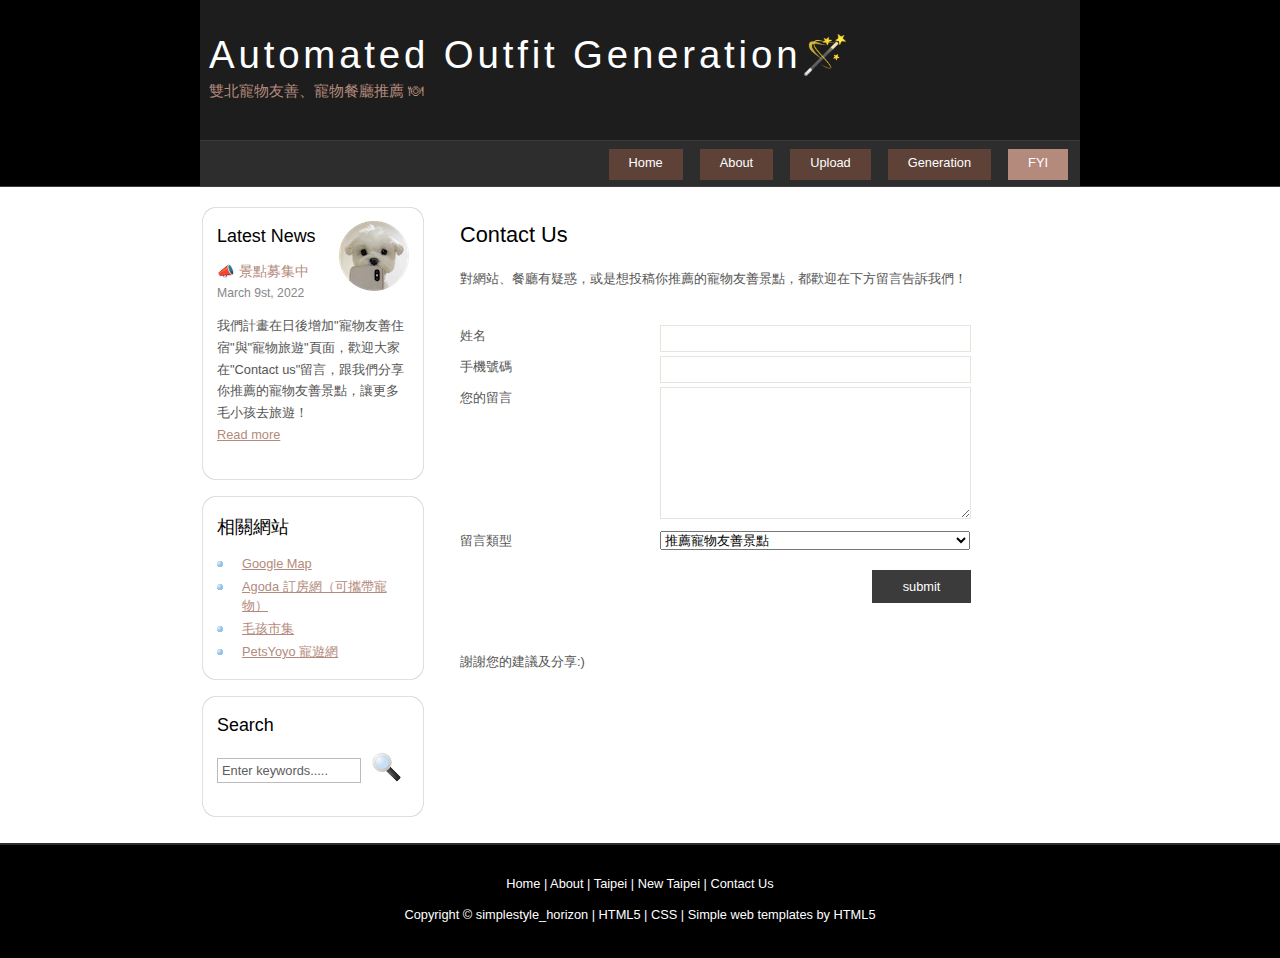
<file: contact.html>
<!DOCTYPE HTML>
<html>

<head>

<!-- Google Tag Manager -->
<script>(function(w,d,s,l,i){w[l]=w[l]||[];w[l].push({'gtm.start':
new Date().getTime(),event:'gtm.js'});var f=d.getElementsByTagName(s)[0],
j=d.createElement(s),dl=l!='dataLayer'?'&l='+l:'';j.async=true;j.src=
'https://www.googletagmanager.com/gtm.js?id='+i+dl;f.parentNode.insertBefore(j,f);
})(window,document,'script','dataLayer','GTM-PJXNNDC');</script>
<!-- End Google Tag Manager -->


  <!-- Global site tag (gtag.js) - Google Analytics -->
<script async src="https://www.googletagmanager.com/gtag/js?id=G-VERHYP32V7"></script>
<script>
  window.dataLayer = window.dataLayer || [];
  function gtag(){dataLayer.push(arguments);}
  gtag('js', new Date());

  gtag('config', 'G-VERHYP32V7');
</script>
  <title>Dine with pets - Contact us</title>
  <meta name="description" content="website description" />
  <meta name="keywords" content="website keywords, website keywords" />
  <meta http-equiv="content-type" content="text/html; charset=utf-8" />
  <link rel="stylesheet" type="text/css" href="style/style.css" />
    <!-- Google Analytics -->
  <script>
  (function(i,s,o,g,r,a,m){i['GoogleAnalyticsObject']=r;i[r]=i[r]||function(){
  (i[r].q=i[r].q||[]).push(arguments)},i[r].l=1*new Date();a=s.createElement(o),
  m=s.getElementsByTagName(o)[0];a.async=1;a.src=g;m.parentNode.insertBefore(a,m)
  })(window,document,'script','https://www.google-analytics.com/analytics.js','ga');

  ga('create', 'UA-222595437-1', 'auto');
  ga('send', 'pageview');
  </script>
  <!-- End Google Analytics -->
 
</head>

<body>


    <!-- Google Tag Manager (noscript) -->
<noscript><iframe src="https://www.googletagmanager.com/ns.html?id=GTM-PJXNNDC"
height="0" width="0" style="display:none;visibility:hidden"></iframe></noscript>
<!-- End Google Tag Manager (noscript) -->

  <div id="main">
    <div id="header">
      <div id="logo">
        <div id="logo_text">
          <!-- class="logo_colour", allows you to change the colour of the text -->
          <h1><a href="index.html">Automated Outfit Generation<span class="logo_colour">🪄</span></a></h1>
          <h2>雙北寵物友善、寵物餐廳推薦 🍽</h2>
        </div>
      </div>
      <div id="menubar">
        <ul id="menu">
          <!-- put class="selected" in the li tag for the selected page - to highlight which page you're on -->
          <li><a href="index.html">Home</a></li>
          <li><a href="examples.html">About</a></li>
          <li><a href="page.html">Upload</a></li>
          <li><a href="another_page.html">Generation</a></li>
          <li class="selected"><a href="contact.html">FYI</a></li>
        </ul>
      </div>
    </div>
    <div id="content_header"></div>
    <div id="site_content">
      <div id="sidebar_container">
        <div class="sidebar">
          <div class="sidebar_top"></div>
          <div class="sidebar_item">
            <!-- insert your sidebar items here -->
            <a href="https://myweb.scu.edu.tw/~09170124/contact.html?utm_source=%E6%9C%80%E6%96%B0%E6%B6%88%E6%81%AFLatest+News&utm_medium=%E8%87%AA%E5%AE%B6%E5%AE%98%E7%B6%B2&utm_id=%E6%99%AF%E9%BB%9E%E6%8B%9B%E5%8B%9F&utm_content=%E8%B3%87%E6%96%99%E5%8B%9F%E9%9B%86"onclick="ga('send', 'pageview')"><span class="right"><img src="style/graphic3.PNG" alt="example graphic" /></span></a>
            <h3>Latest News</h3>
            <h4>📣 景點募集中</h4>
            <h5>March 9st, 2022</h5>
            <p>我們計畫在日後增加"寵物友善住宿"與"寵物旅遊"頁面，歡迎大家在"Contact us"留言，跟我們分享你推薦的寵物友善景點，讓更多毛小孩去旅遊！<br>
              <a href="https://myweb.scu.edu.tw/~09170124/contact.html">Read more</a></p>
          </div>
          <div class="sidebar_base"></div>
        </div>
        <div class="sidebar">
          <div class="sidebar_top"></div>
          <div class="sidebar_item">
            <h3>相關網站</h3>
            <ul>
              <li><a href="https://www.google.com.tw/maps/@23.546162,120.6402133,8z?hl=zh-TW">Google Map</a></li>
              <li><a href="https://www.agoda.com/zh-tw/search?guid=64446a90-0353-4d54-881e-e0e1fe45c5ea&asq=5AWknL5nNHMooWlrCV3OcJufa9Vwpz6XltTHq4n%2B9gMnk61HQ35JYuwQBY5Ftg5SdOs0ffic08S8rBLfl1Viu55i%2F5NNADsiKy%2B6JD1CaGffl36W4YnfZ%2Bi8296q0ayizproRGbgCLxTzRaDD5QGcm0t3c82nJ%2Fp%2B0GXkwK5hQ8%2FreW0OdoAWUaJSLBiHrXTnWJvp85fffp6KEezT%2B06guL2AUnfOhFRTEDVteJxPyI%3D&city=4951&tick=637846131087&languageId=20&userId=e66894a0-0849-4aa1-9887-8e267af9a7e3&sessionId=vayojgd4zzmq4d4cojdpvrve&pageTypeId=4&origin=TW&locale=zh-TW&cid=1891452&tag=3f546225-5eca-4ff2-8641-301eb4d44dd2&gclid=CjwKCAjwi6WSBhA-EiwA6NiokyxFUl59EZmjphLYYVy1tpQprWt48MJxf-n67zUcJF4FOt_iCidk6BoCwpMQAvD_BwE&aid=82361&currencyCode=TWD&htmlLanguage=zh-tw&cultureInfoName=zh-TW&ckuid=e66894a0-0849-4aa1-9887-8e267af9a7e3&prid=0&checkIn=2022-05-10&checkOut=2022-05-13&rooms=1&adults=2&children=0&priceCur=TWD&los=3&textToSearch=%E5%8F%B0%E5%8C%97%E5%B8%82&travellerType=1&familyMode=off&hotelFacility=24&productType=-1">Agoda 訂房網（可攜帶寵物）</a></li>
              <li><a href="https://petpetgo.com/">毛孩市集</a></li>
              <li><a href="https://www.petsyoyo.tw/">PetsYoyo 寵遊網</a></li>
            </ul>
          </div>
          <div class="sidebar_base"></div>
        </div>
        <div class="sidebar">
          <div class="sidebar_top"></div>
          <div class="sidebar_item">
            <h3>Search</h3>
            <form method="post" action="#" id="search_form">
              <p>
                <input class="search" type="text" name="search_field" value="Enter keywords....." />
                <input name="search" type="image" style="border: 0; margin: 0 0 -9px 5px;" src="style/search.png" alt="Search" title="Search" />
              </p>
            </form>
          </div>
          <div class="sidebar_base"></div>
        </div>
      </div>
      <div id="content">
        <!-- insert the page content here -->
        <h1>Contact Us</h1>
        <p>對網站、餐廳有疑惑，或是想投稿你推薦的寵物友善景點，都歡迎在下方留言告訴我們！</p>       
          <div class="form_settings">
            <p><span>姓名</span><input class="contact" type="text" name="your_name" value="" /></p>
            <p><span>手機號碼</span><input class="contact" type="text" name="your_email" value="" /></p>
            <p><span>您的留言</span><textarea class="contact textarea" rows="8" cols="50" name="your_enquiry"></textarea></p>
            <p><span>留言類型</span>
              <select id="id" name="name">
                <option value="1">推薦寵物友善景點</option>
                <option value="2">對網站、餐廳有疑惑</option>
              </select>
            </p>
            <p style="padding-top: 15px"><span>&nbsp;</span><input class="submit" type="submit" name="contact_submitted" value="submit" /></p>
          </div>       
        <p><br /><br />謝謝您的建議及分享:)</p>
      </div>
    </div>
    <div id="content_footer"></div>
    <div id="footer">
      <p><a href="index.html">Home</a> | <a href="examples.html">About</a> | <a href="page.html">Taipei</a> | <a href="another_page.html">New Taipei</a> | <a href="contact.html">Contact Us</a></p>
      <p>Copyright &copy; simplestyle_horizon | <a href="http://validator.w3.org/check?uri=referer">HTML5</a> | <a href="http://jigsaw.w3.org/css-validator/check/referer">CSS</a> | <a href="http://www.html5webtemplates.co.uk">Simple web templates by HTML5</a></p>
    </div>
  </div>
</body>
</html>
</file>
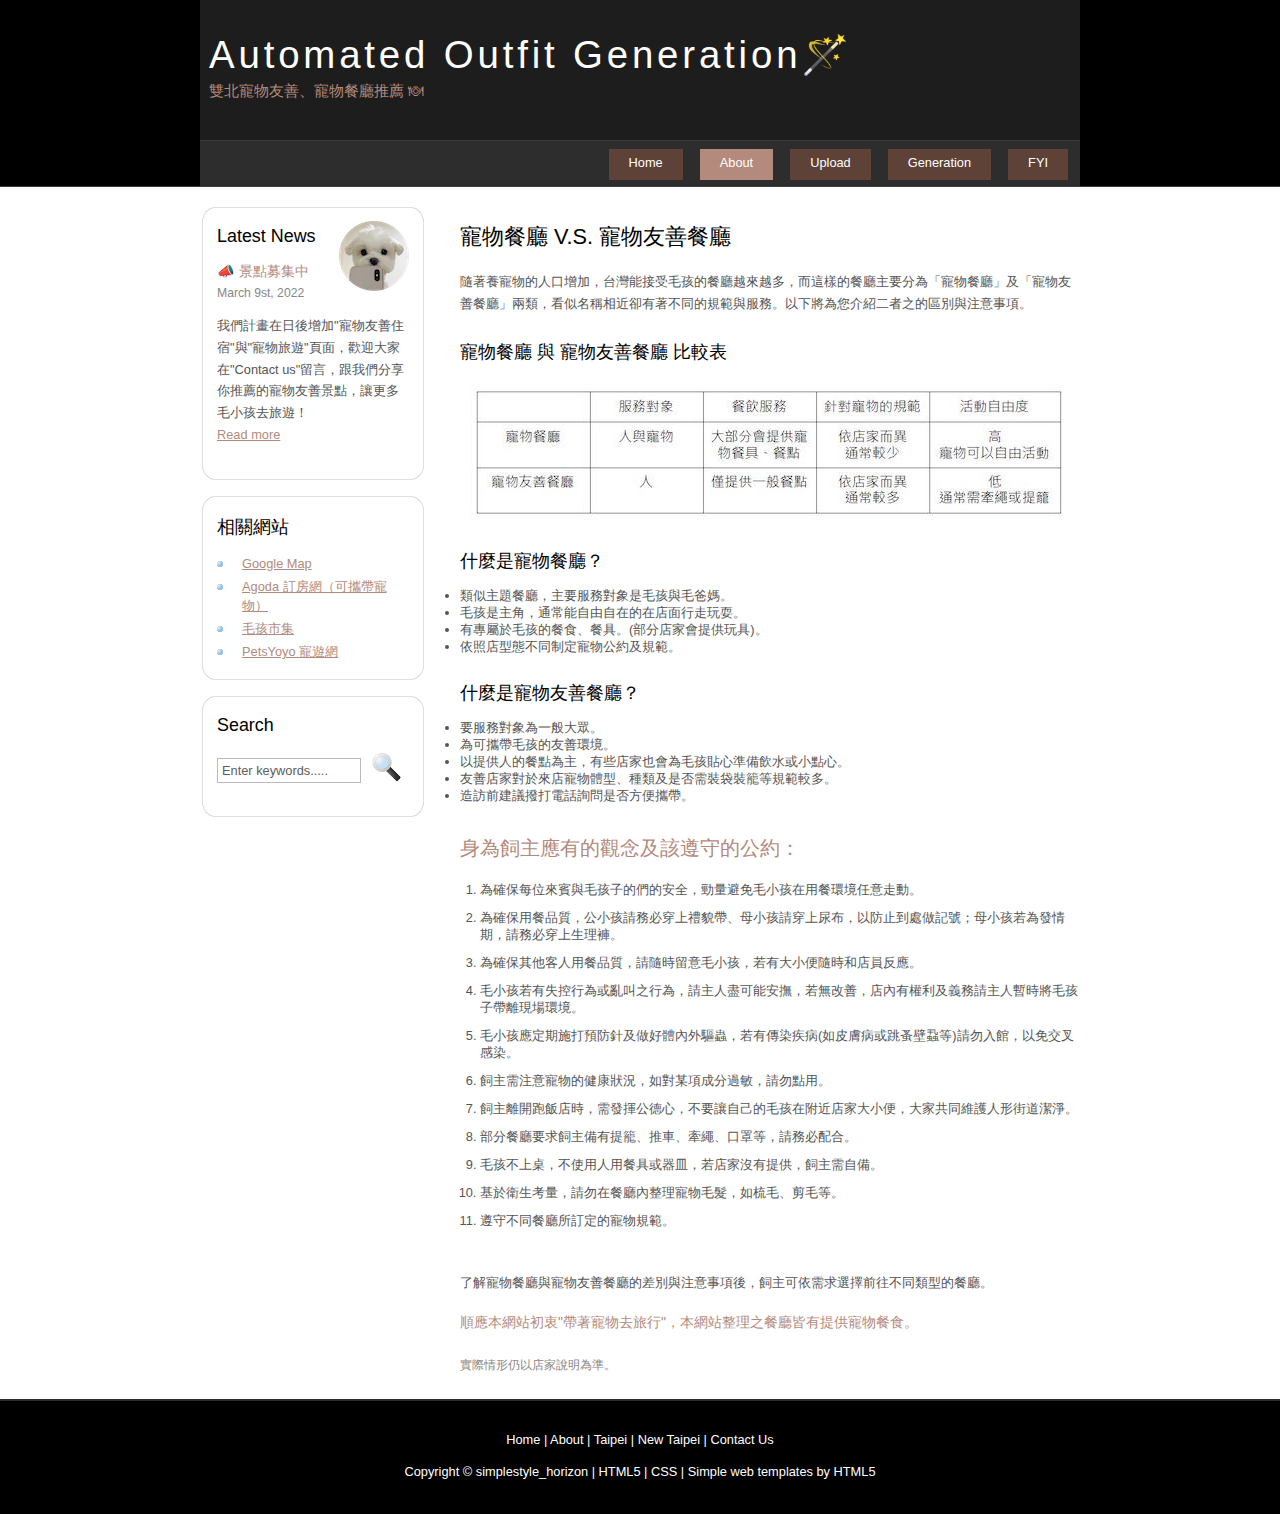
<file: examples.html>
<!DOCTYPE HTML>
<html>

<head>

  <!-- Global site tag (gtag.js) - Google Analytics -->
<script async src="https://www.googletagmanager.com/gtag/js?id=G-VERHYP32V7"></script>
<script>
  window.dataLayer = window.dataLayer || [];
  function gtag(){dataLayer.push(arguments);}
  gtag('js', new Date());

  gtag('config', 'G-VERHYP32V7');
</script>
  <title>Dine with pets- 寵物餐廳 V.S.寵物友善餐廳</title>
  <meta name="description" content="website description" />
  <meta name="keywords" content="website keywords, website keywords" />
  <meta http-equiv="content-type" content="text/html; charset=utf-8" />
  <link rel="stylesheet" type="text/css" href="style/style.css" />
    <!-- Google Analytics -->
  <script>
  (function(i,s,o,g,r,a,m){i['GoogleAnalyticsObject']=r;i[r]=i[r]||function(){
  (i[r].q=i[r].q||[]).push(arguments)},i[r].l=1*new Date();a=s.createElement(o),
  m=s.getElementsByTagName(o)[0];a.async=1;a.src=g;m.parentNode.insertBefore(a,m)
  })(window,document,'script','https://www.google-analytics.com/analytics.js','ga');

  ga('create', 'UA-222595437-1', 'auto');
  ga('send', 'pageview');
  </script>
  <!-- End Google Analytics -->
 
</head>

<body>


  <div id="main">
    <div id="header">
      <div id="logo">
        <div id="logo_text">
          <!-- class="logo_colour", allows you to change the colour of the text -->
          <h1><a href="index.html">Automated Outfit Generation<span class="logo_colour">🪄</span></a></h1>
          <h2>雙北寵物友善、寵物餐廳推薦 🍽</h2>
        </div>
      </div>
      <div id="menubar">
        <ul id="menu">
          <!-- put class="selected" in the li tag for the selected page - to highlight which page you're on -->
          <li><a href="index.html">Home</a></li>
          <li class="selected"><a href="examples.html">About</a></li>
          <li><a href="page.html">Upload</a></li>
          <li><a href="another_page.html">Generation</a></li>
          <li><a href="contact.html">FYI</a></li>
        </ul>
      </div>
    </div>
    <div id="content_header"></div>
    <div id="site_content">
      <div id="sidebar_container">
        <div class="sidebar">
          <div class="sidebar_top"></div>
          <div class="sidebar_item">
            <!-- insert your sidebar items here -->
            <a href="https://myweb.scu.edu.tw/~09170124/contact.html?utm_source=%E6%9C%80%E6%96%B0%E6%B6%88%E6%81%AFLatest+News&utm_medium=%E8%87%AA%E5%AE%B6%E5%AE%98%E7%B6%B2&utm_id=%E6%99%AF%E9%BB%9E%E6%8B%9B%E5%8B%9F&utm_content=%E8%B3%87%E6%96%99%E5%8B%9F%E9%9B%86"onclick="ga('send', 'pageview')"><span class="right"><img src="style/graphic3.PNG" alt="example graphic" /></span></a>
            <h3>Latest News</h3>
            <h4>📣 景點募集中</h4>
            <h5>March 9st, 2022</h5>
            <p>我們計畫在日後增加"寵物友善住宿"與"寵物旅遊"頁面，歡迎大家在"Contact
                us"留言，跟我們分享你推薦的寵物友善景點，讓更多毛小孩去旅遊！<br />
                <a href="https://myweb.scu.edu.tw/%7E09170124/contact.html">Read
                  more</a></p>
          </div>
          <div class="sidebar_base"></div>
        </div>
        <div class="sidebar">
          <div class="sidebar_top"></div>
          <div class="sidebar_item">
            <h3>相關網站</h3>
            <ul>
              <li><a href="https://www.google.com.tw/maps/@23.546162,120.6402133,8z?hl=zh-TW">Google Map</a></li>
              <li><a href="https://www.agoda.com/zh-tw/search?guid=64446a90-0353-4d54-881e-e0e1fe45c5ea&asq=5AWknL5nNHMooWlrCV3OcJufa9Vwpz6XltTHq4n%2B9gMnk61HQ35JYuwQBY5Ftg5SdOs0ffic08S8rBLfl1Viu55i%2F5NNADsiKy%2B6JD1CaGffl36W4YnfZ%2Bi8296q0ayizproRGbgCLxTzRaDD5QGcm0t3c82nJ%2Fp%2B0GXkwK5hQ8%2FreW0OdoAWUaJSLBiHrXTnWJvp85fffp6KEezT%2B06guL2AUnfOhFRTEDVteJxPyI%3D&city=4951&tick=637846131087&languageId=20&userId=e66894a0-0849-4aa1-9887-8e267af9a7e3&sessionId=vayojgd4zzmq4d4cojdpvrve&pageTypeId=4&origin=TW&locale=zh-TW&cid=1891452&tag=3f546225-5eca-4ff2-8641-301eb4d44dd2&gclid=CjwKCAjwi6WSBhA-EiwA6NiokyxFUl59EZmjphLYYVy1tpQprWt48MJxf-n67zUcJF4FOt_iCidk6BoCwpMQAvD_BwE&aid=82361&currencyCode=TWD&htmlLanguage=zh-tw&cultureInfoName=zh-TW&ckuid=e66894a0-0849-4aa1-9887-8e267af9a7e3&prid=0&checkIn=2022-05-10&checkOut=2022-05-13&rooms=1&adults=2&children=0&priceCur=TWD&los=3&textToSearch=%E5%8F%B0%E5%8C%97%E5%B8%82&travellerType=1&familyMode=off&hotelFacility=24&productType=-1">Agoda 訂房網（可攜帶寵物）</a></li>
              <li><a href="https://petpetgo.com/">毛孩市集</a></li>
              <li><a href="https://www.petsyoyo.tw/">PetsYoyo 寵遊網</a></li>
            </ul>
          </div>
          <div class="sidebar_base"></div>
        </div>
        <div class="sidebar">
          <div class="sidebar_top"></div>
          <div class="sidebar_item">
            <h3>Search</h3>
            <form method="post" action="#" id="search_form">
              <p>
                <input class="search" type="text" name="search_field" value="Enter keywords....." />
                <input name="search" type="image" style="border: 0; margin: 0 0 -9px 5px;" src="style/search.png" alt="Search" title="Search" />
              </p>
            </form>
          </div>
          <div class="sidebar_base"></div>
        </div>
      </div>
      <div id="content">
        <!-- insert the page content here -->
        <h1>寵物餐廳 V.S. 寵物友善餐廳</h1>
        <p>隨著養寵物的人口增加，台灣能接受毛孩的餐廳越來越多，而這樣的餐廳主要分為「寵物餐廳」及「寵物友善餐廳」兩類，看似名稱相近卻有著不同的規範與服務。以下將為您介紹二者之的區別與注意事項。</p>
        <h3>寵物餐廳 與 寵物友善餐廳 比較表</h3>
        <span class="center"><img src="style/vs1.png" alt="vs graphic" /></span>

        <h3>什麼是寵物餐廳？</h3>
      
          <li> 類似主題餐廳，主要服務對象是毛孩與毛爸媽。</li>
          <li>毛孩是主角，通常能自由自在的在店面行走玩耍。</li>
          <li>有專屬於毛孩的餐食、餐具。(部分店家會提供玩具)。</li>
          <li>依照店型態不同制定寵物公約及規範。</li>
        <p></p>
        <h3>什麼是寵物友善餐廳？</h3>
        <li>要服務對象為一般大眾。</li>
          <li>為可攜帶毛孩的友善環境。</li>
          <li>以提供人的餐點為主，有些店家也會為毛孩貼心準備飲水或小點心。</li>
          <li>友善店家對於來店寵物體型、種類及是否需裝袋裝籠等規範較多。</li>
          <li>造訪前建議撥打電話詢問是否方便攜帶。</li>
        <p></p>
       <h2>身為飼主應有的觀念及該遵守的公約：</h2>
       <ol>
          <li>為確保每位來賓與毛孩子的們的安全，勁量避免毛小孩在用餐環境任意走動。</li>
          <li>為確保用餐品質，公小孩請務必穿上禮貌帶、母小孩請穿上尿布，以防止到處做記號；母小孩若為發情期，請務必穿上生理褲。</li>
          <li>為確保其他客人用餐品質，請隨時留意毛小孩，若有大小便隨時和店員反應。</li>
          <li>毛小孩若有失控行為或亂叫之行為，請主人盡可能安撫，若無改善，店內有權利及義務請主人暫時將毛孩子帶離現場環境。</li>
          <li>毛小孩應定期施打預防針及做好體內外驅蟲，若有傳染疾病(如皮膚病或跳蚤壁蝨等)請勿入館，以免交叉感染。</li>
          <li>飼主需注意寵物的健康狀況，如對某項成分過敏，請勿點用。</li>
          <li>飼主離開跑飯店時，需發揮公德心，不要讓自己的毛孩在附近店家大小便，大家共同維護人形街道潔淨。</li>
          <li>部分餐廳要求飼主備有提籠、推車、牽繩、口罩等，請務必配合。</li>
          <li>毛孩不上桌，不使用人用餐具或器皿，若店家沒有提供，飼主需自備。</li>
          <li>基於衛生考量，請勿在餐廳內整理寵物毛髮，如梳毛、剪毛等。</li>
          <li>遵守不同餐廳所訂定的寵物規範。</li>
        </ol>
        <p></p>
        <p>了解寵物餐廳與寵物友善餐廳的差別與注意事項後，飼主可依需求選擇前往不同類型的餐廳。</p>
        <h4>順應本網站初衷"帶著寵物去旅行"，本網站整理之餐廳皆有提供寵物餐食。</h4>
        <p></p>
        <h6>實際情形仍以店家說明為準。</h6>
        
        
        
      </div>
    </div>
    <div id="content_footer"></div>
    <div id="footer">
      <p><a href="index.html">Home</a> | <a href="examples.html">About</a> | <a href="page.html">Taipei</a> | <a href="another_page.html">New Taipei</a> | <a href="contact.html">Contact Us</a></p>
      <p>Copyright &copy; simplestyle_horizon | <a href="http://validator.w3.org/check?uri=referer">HTML5</a> | <a href="http://jigsaw.w3.org/css-validator/check/referer">CSS</a> | <a href="http://www.html5webtemplates.co.uk">Simple web templates by HTML5</a></p>
    </div>
  </div>
</body>
</html>
</file>
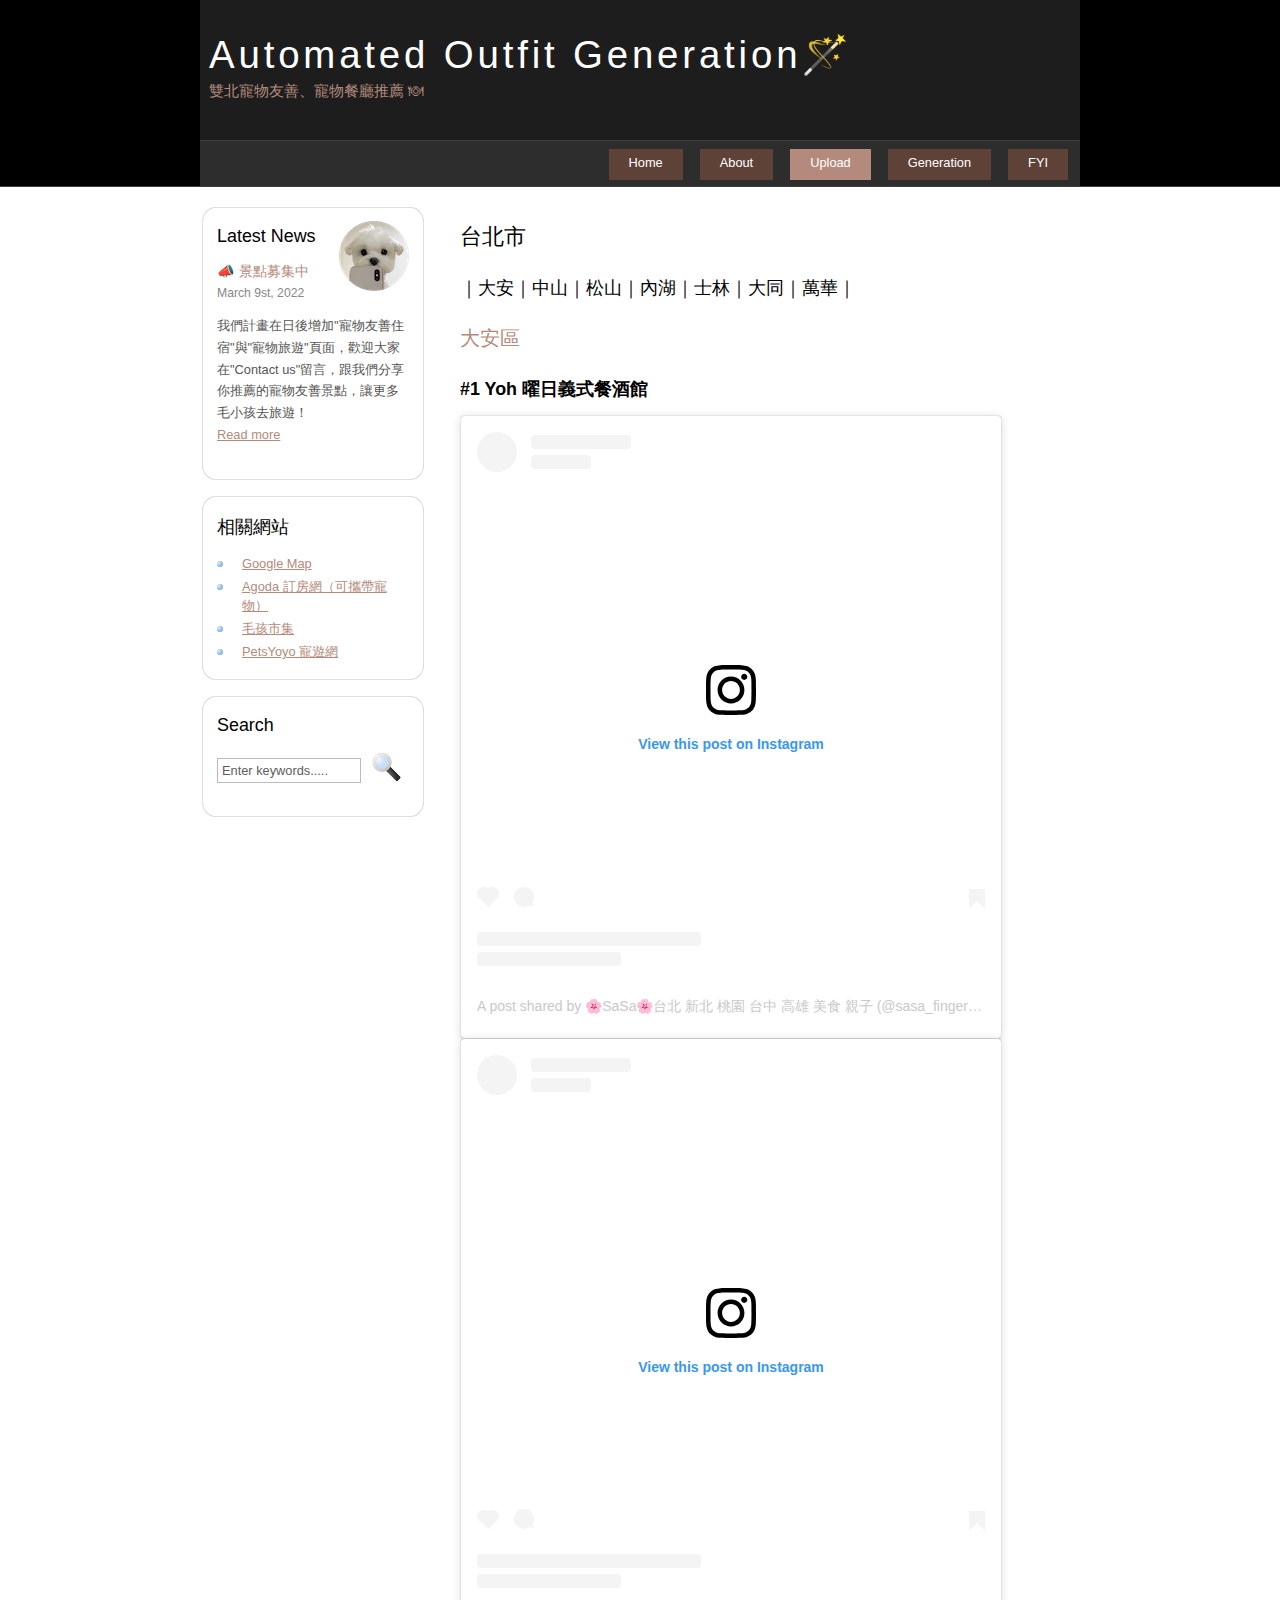
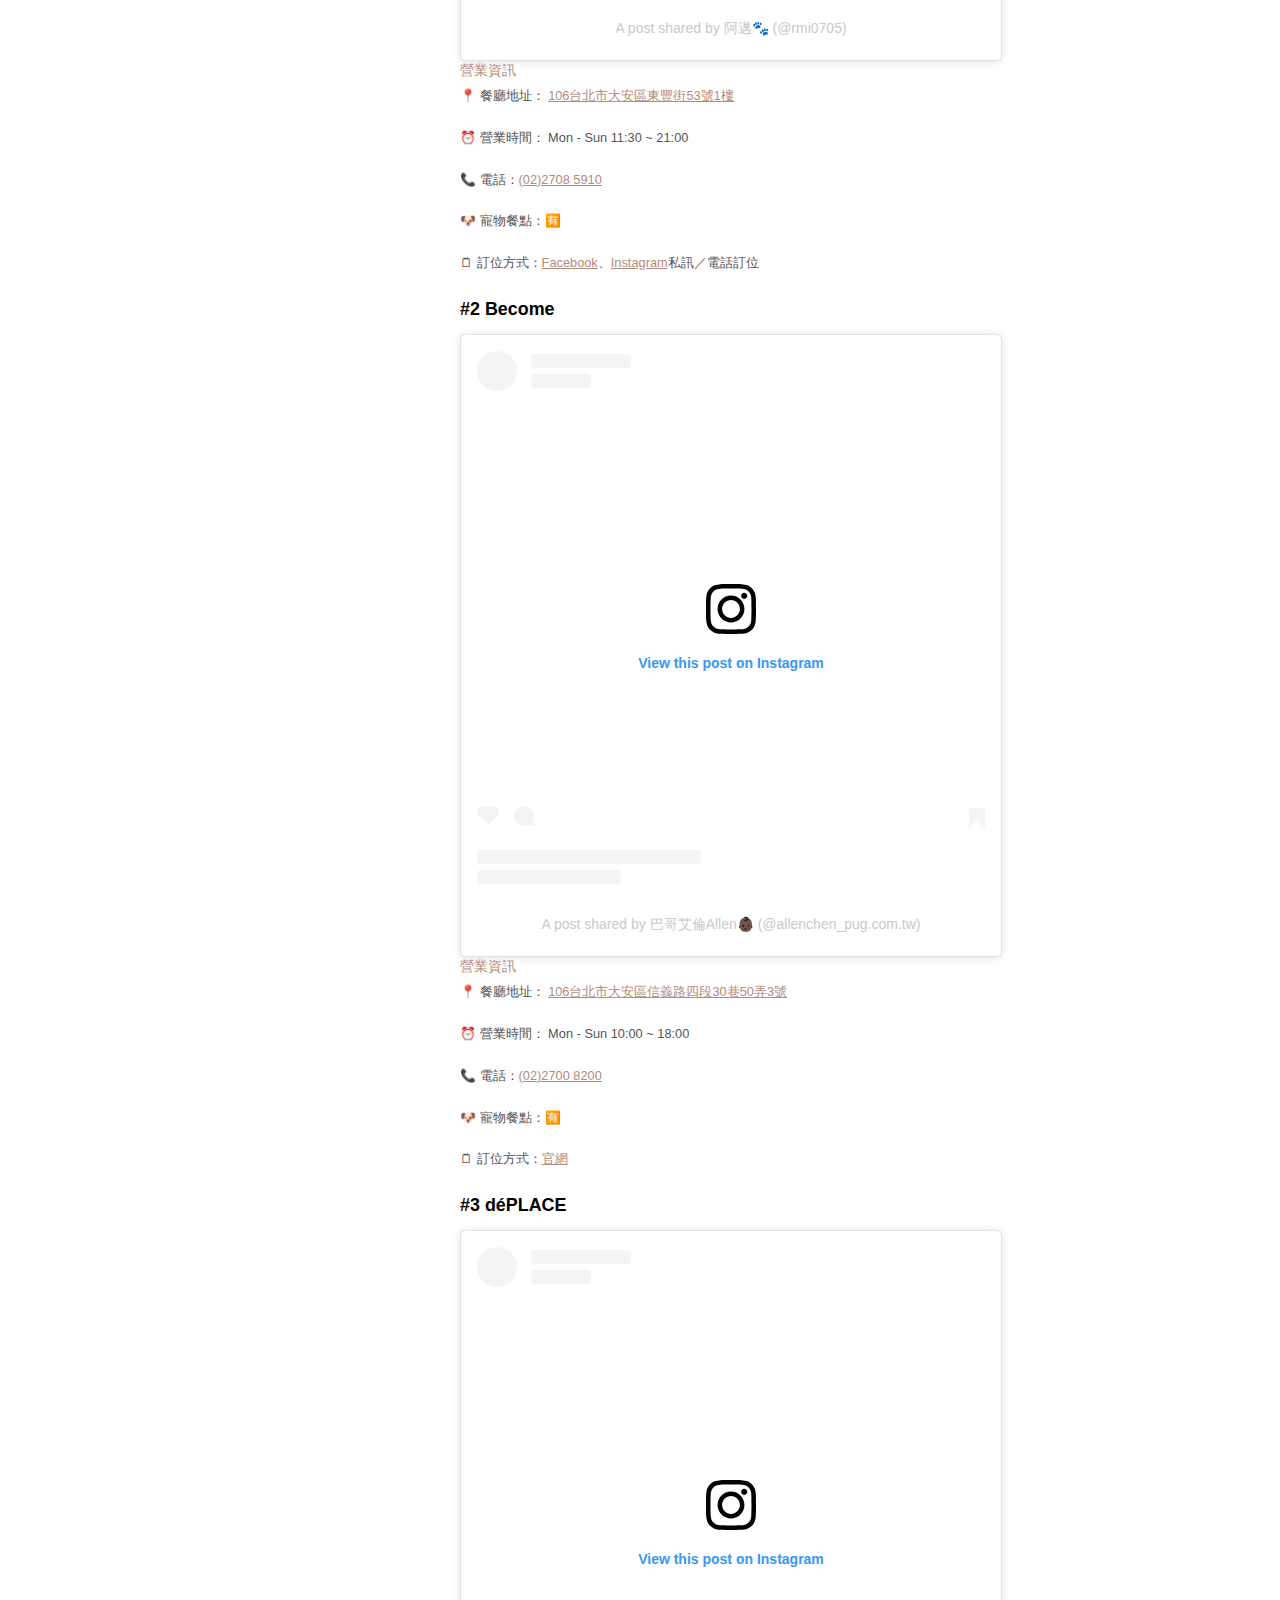
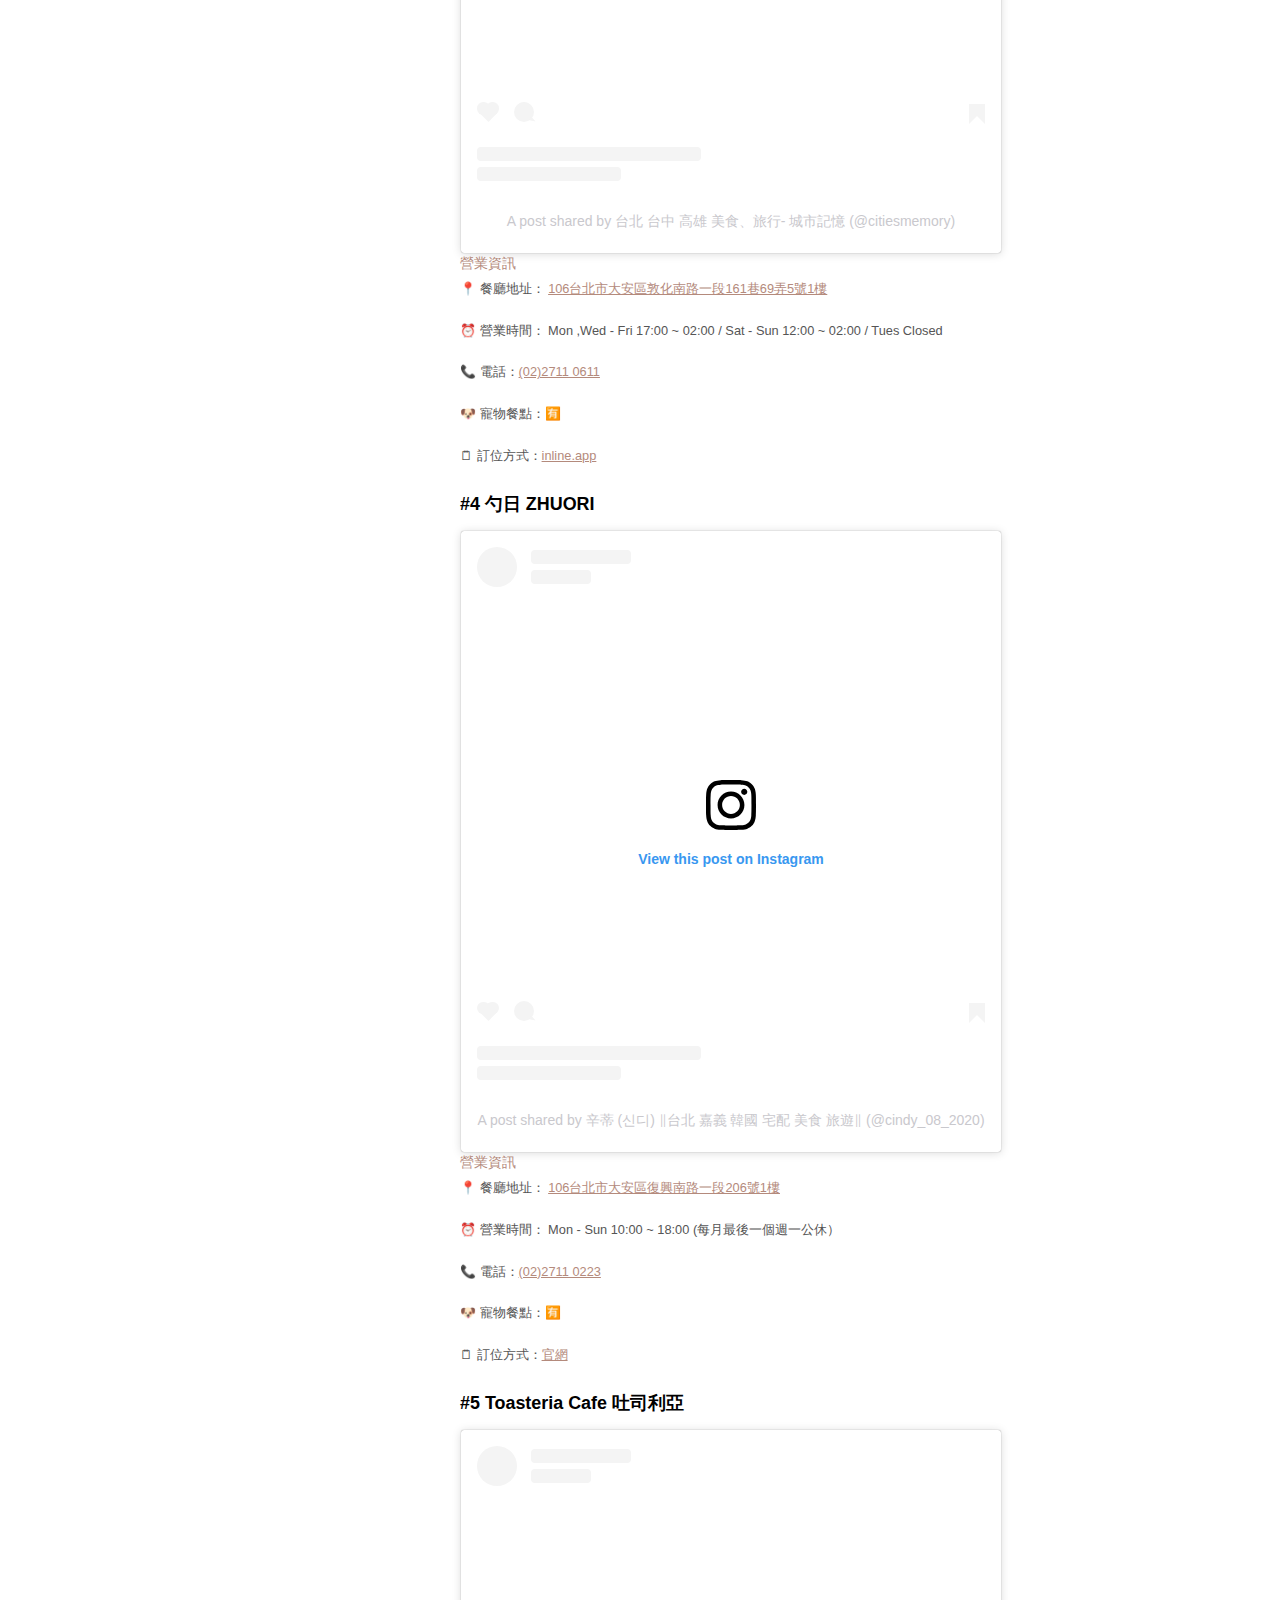
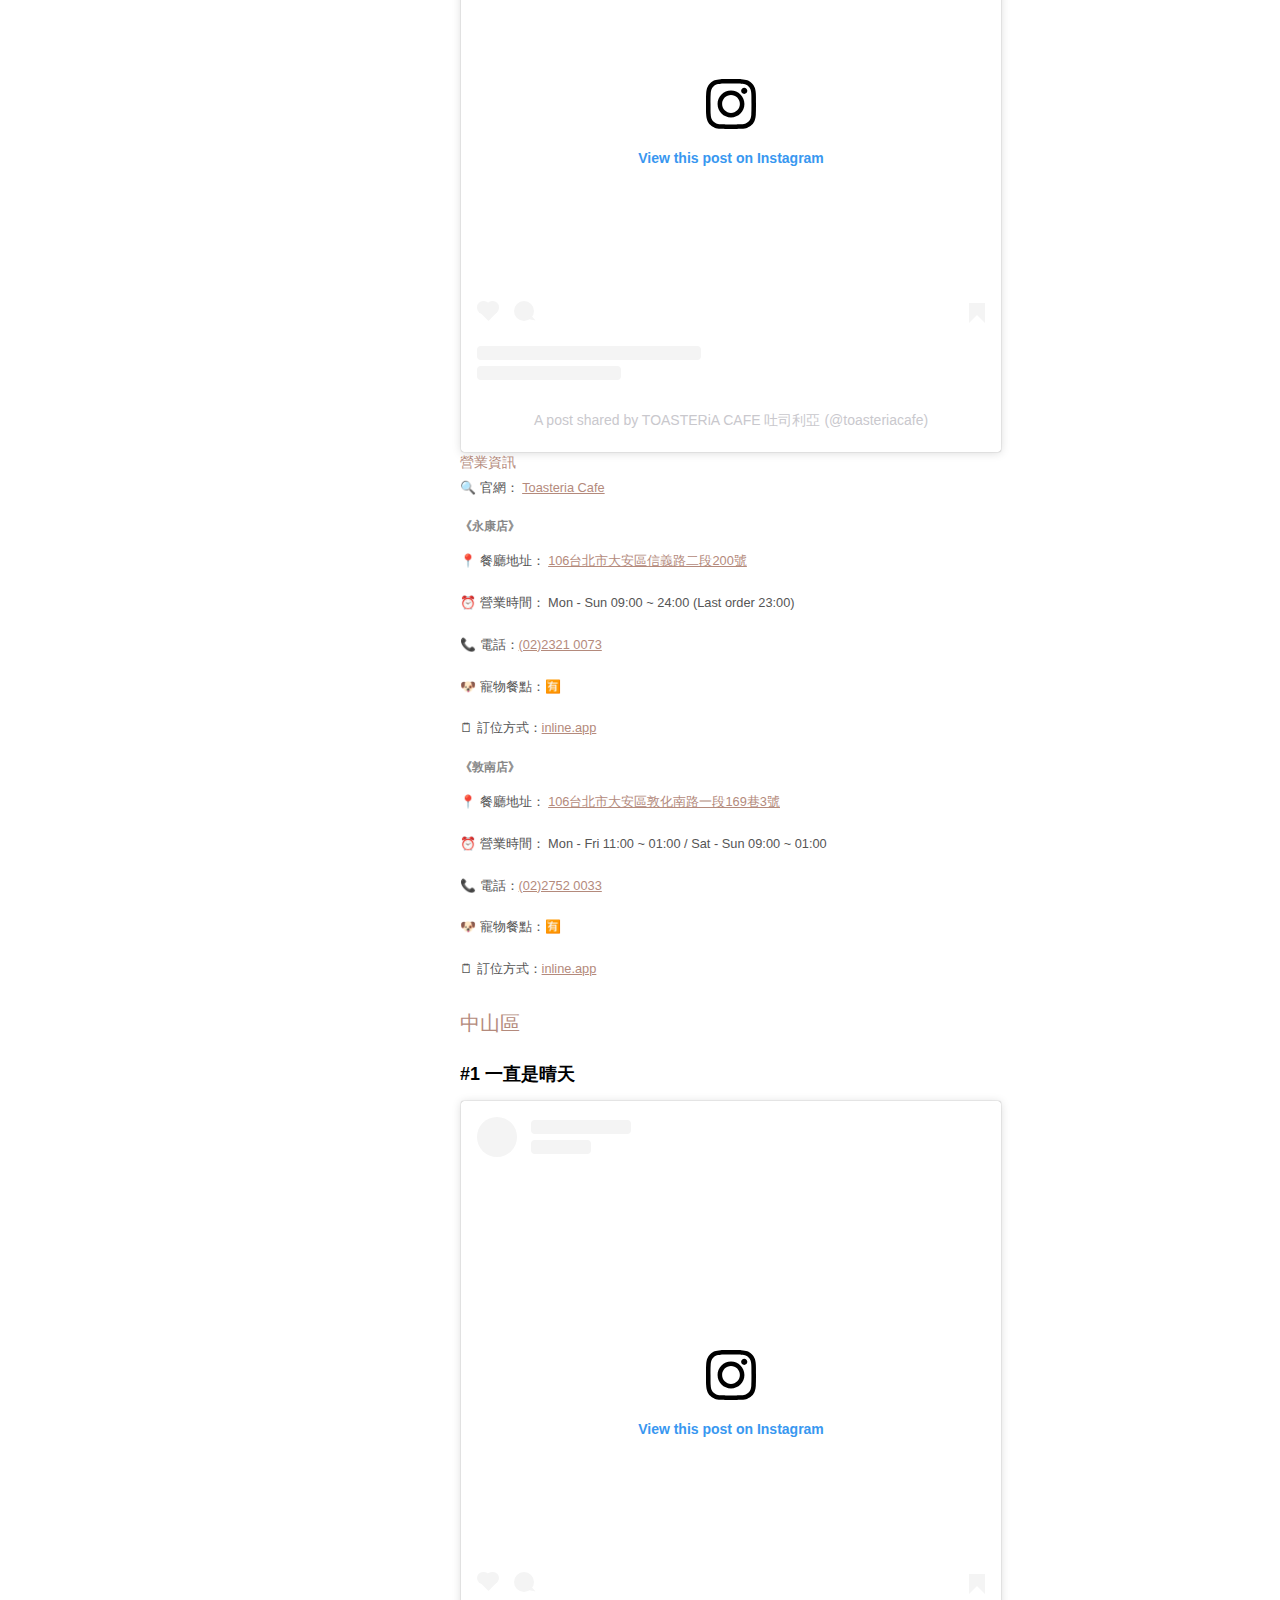
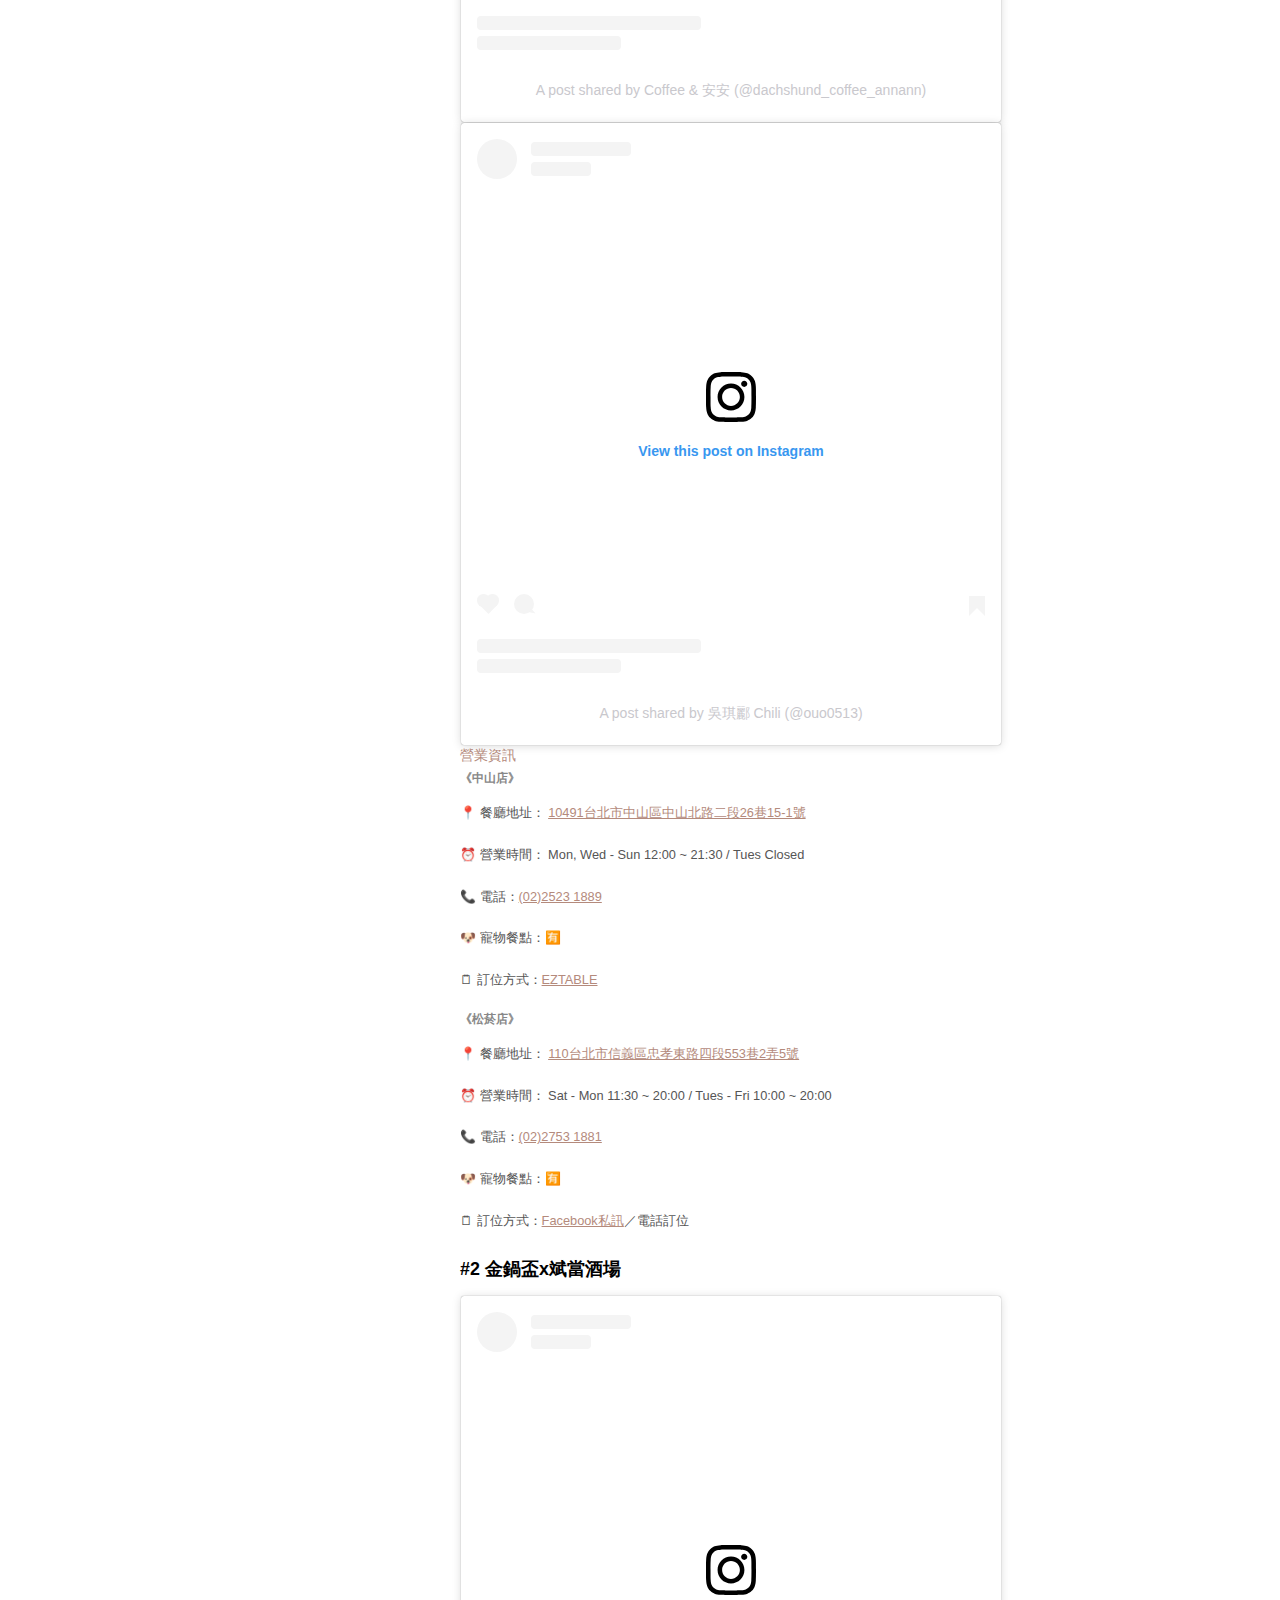
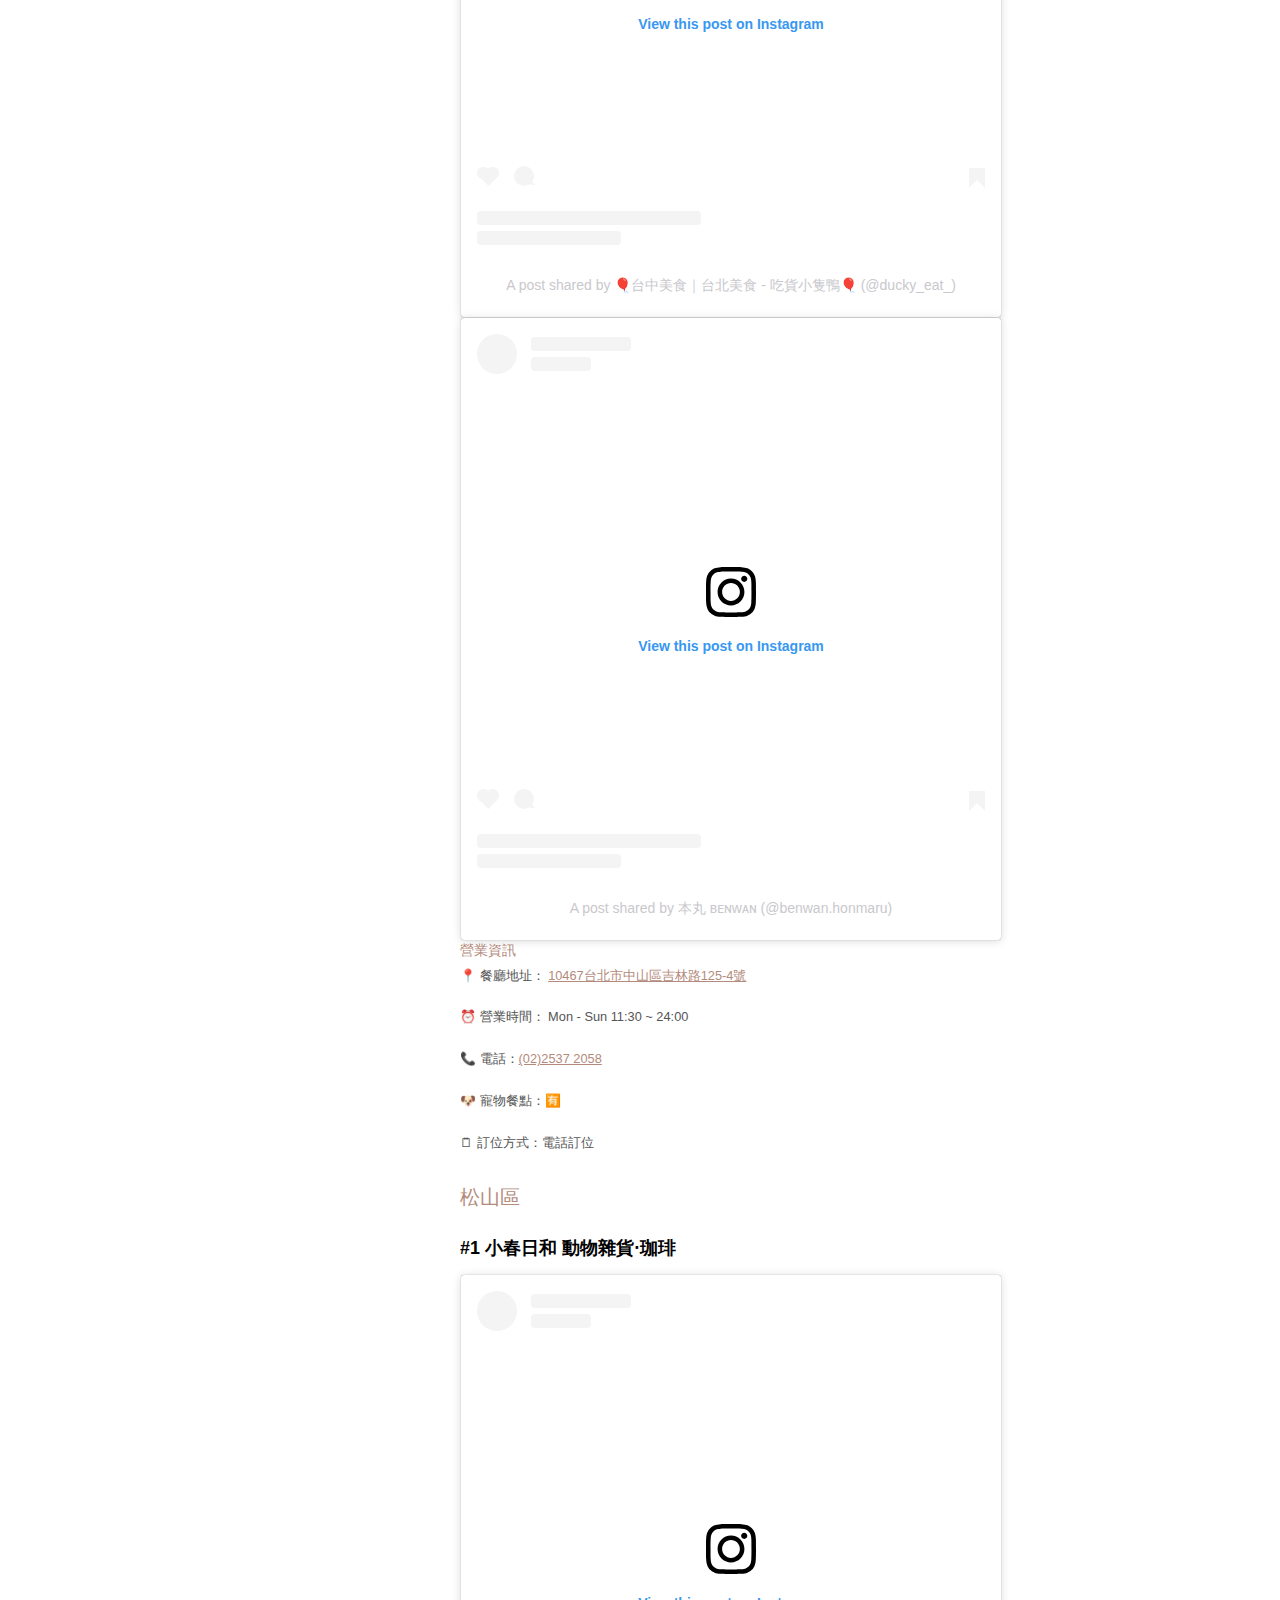
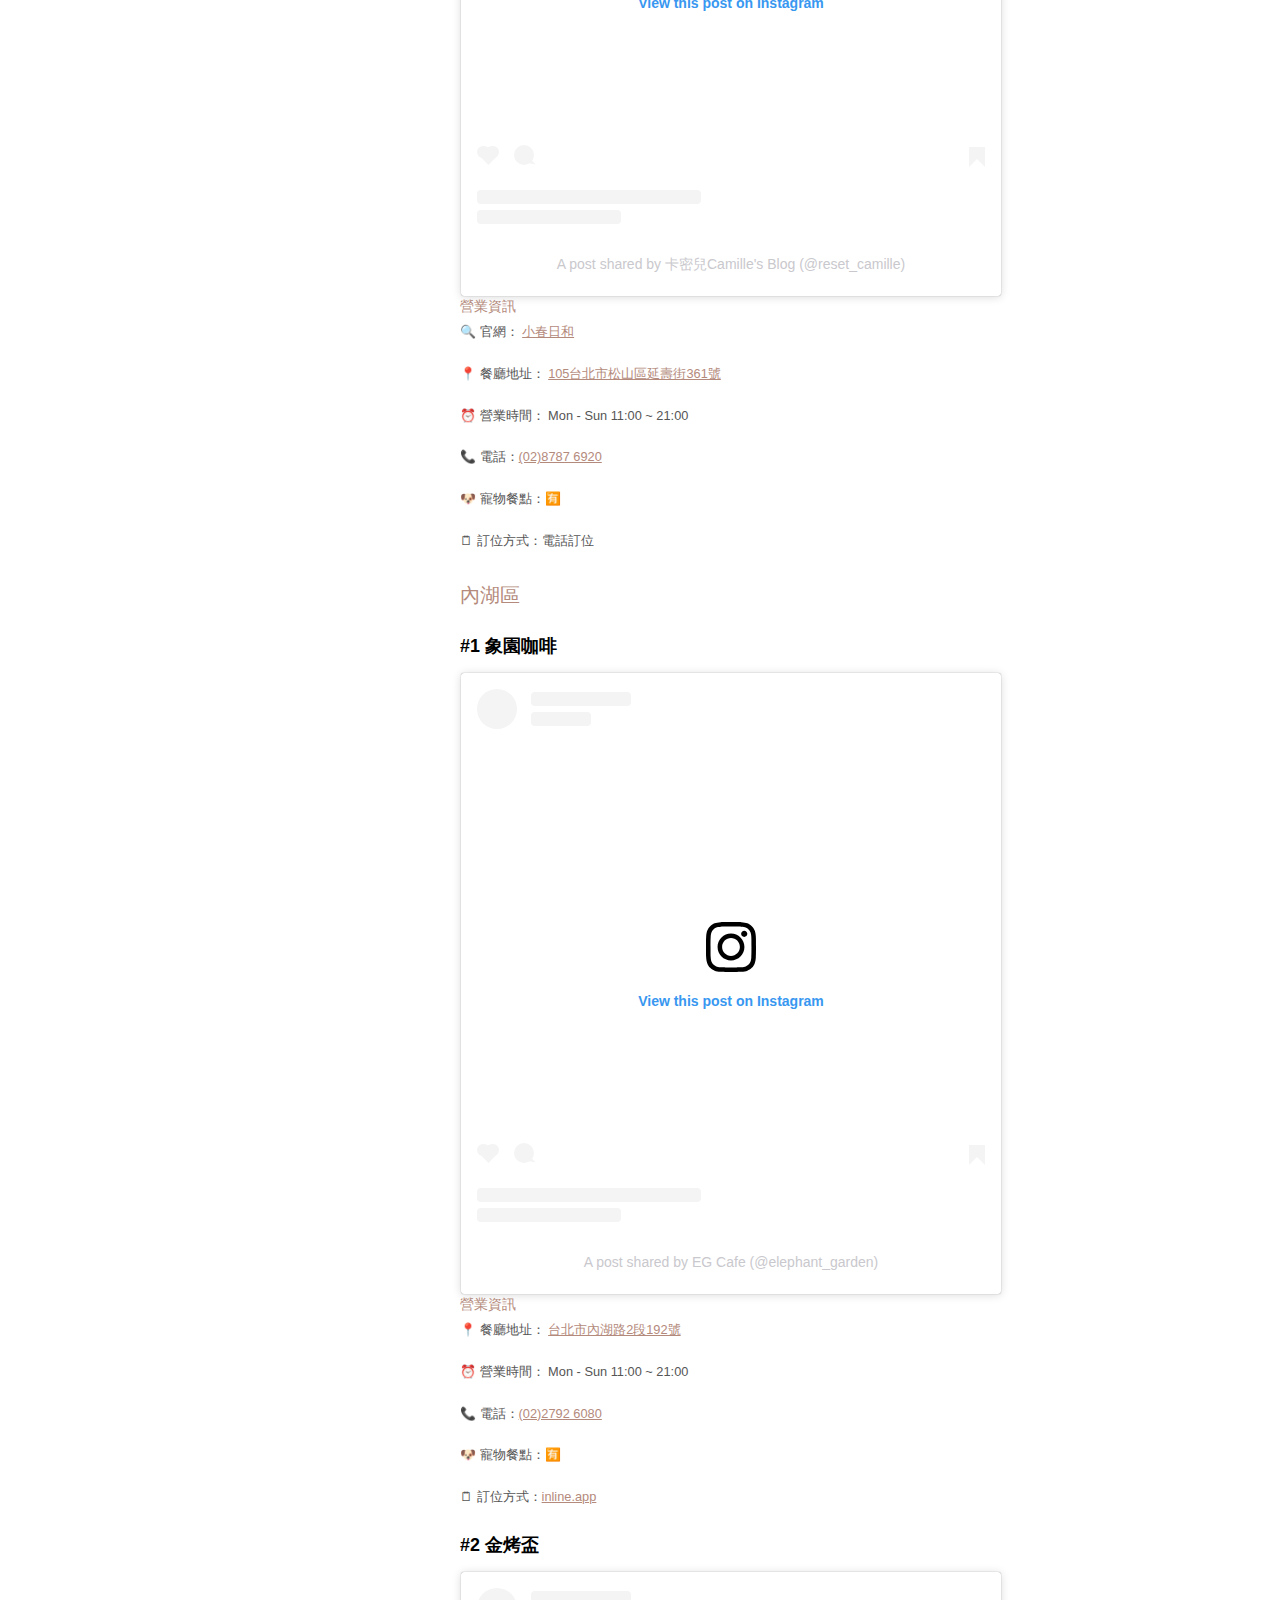
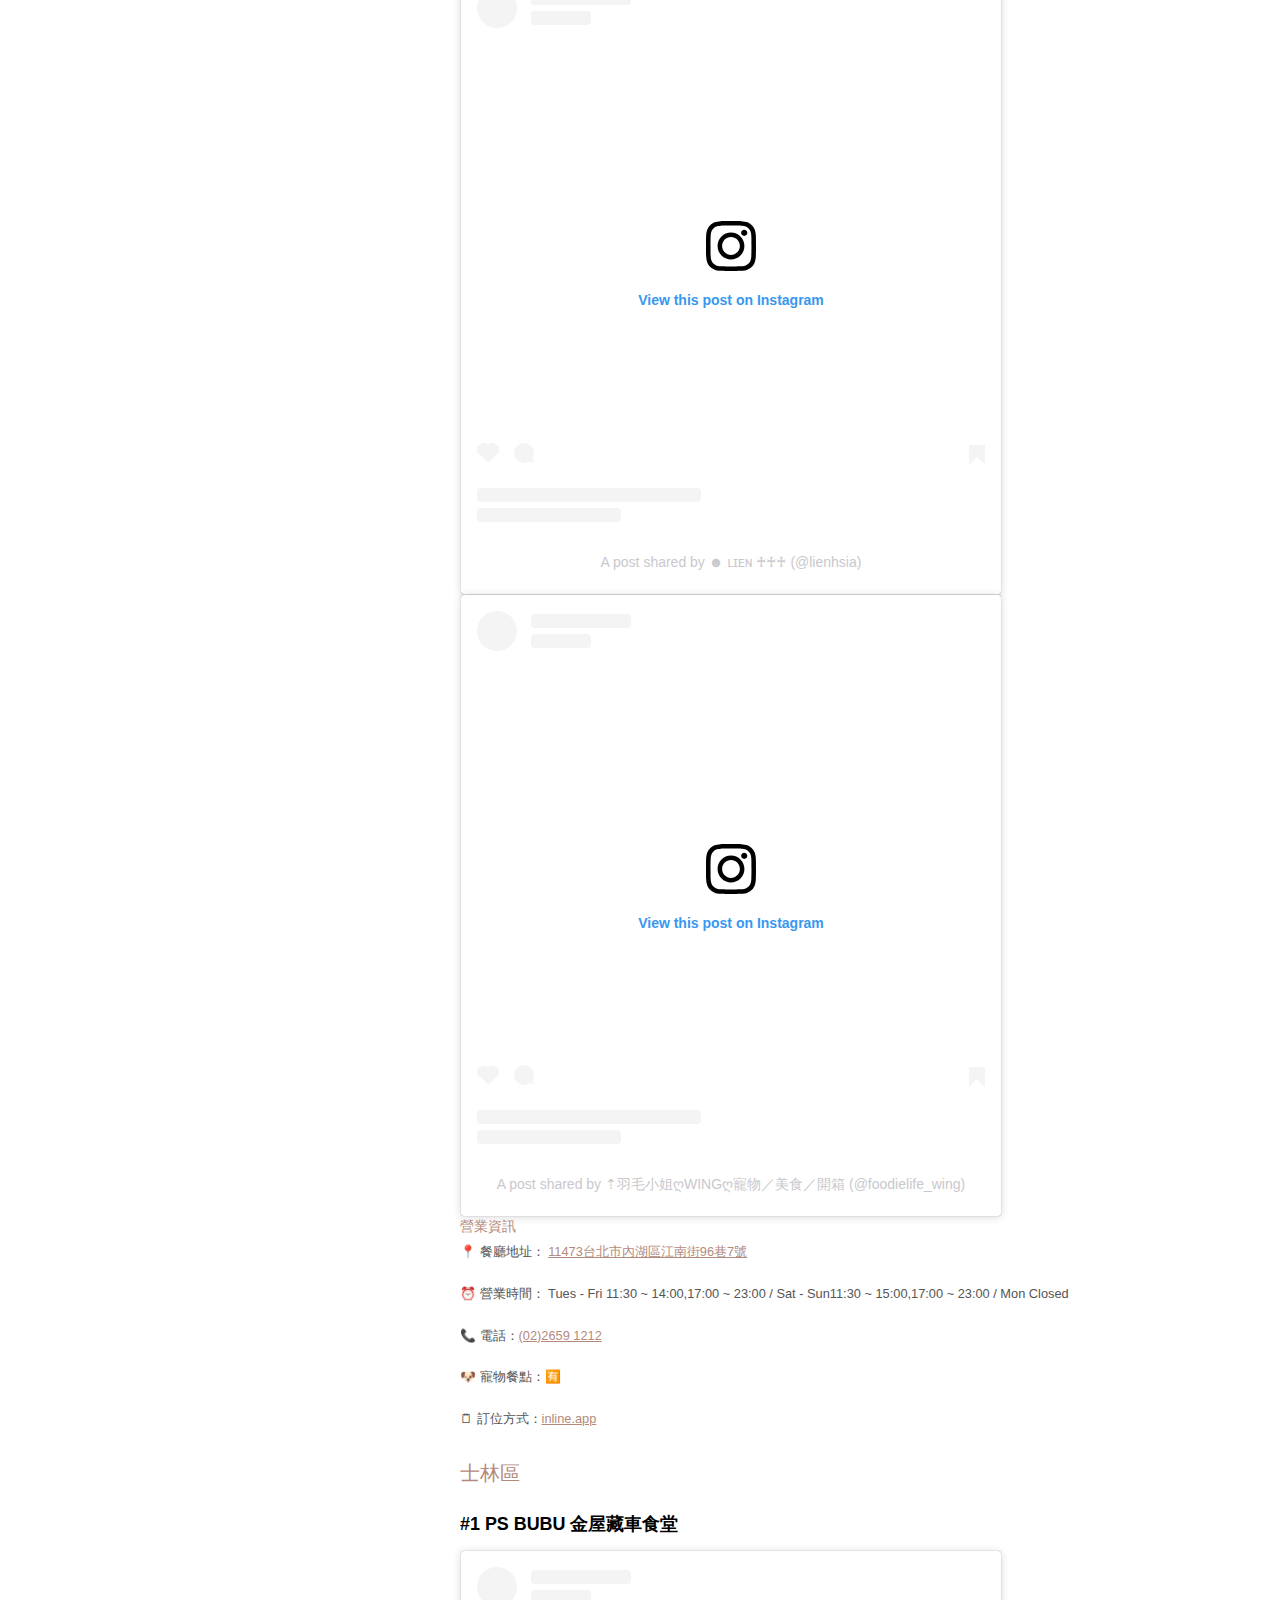
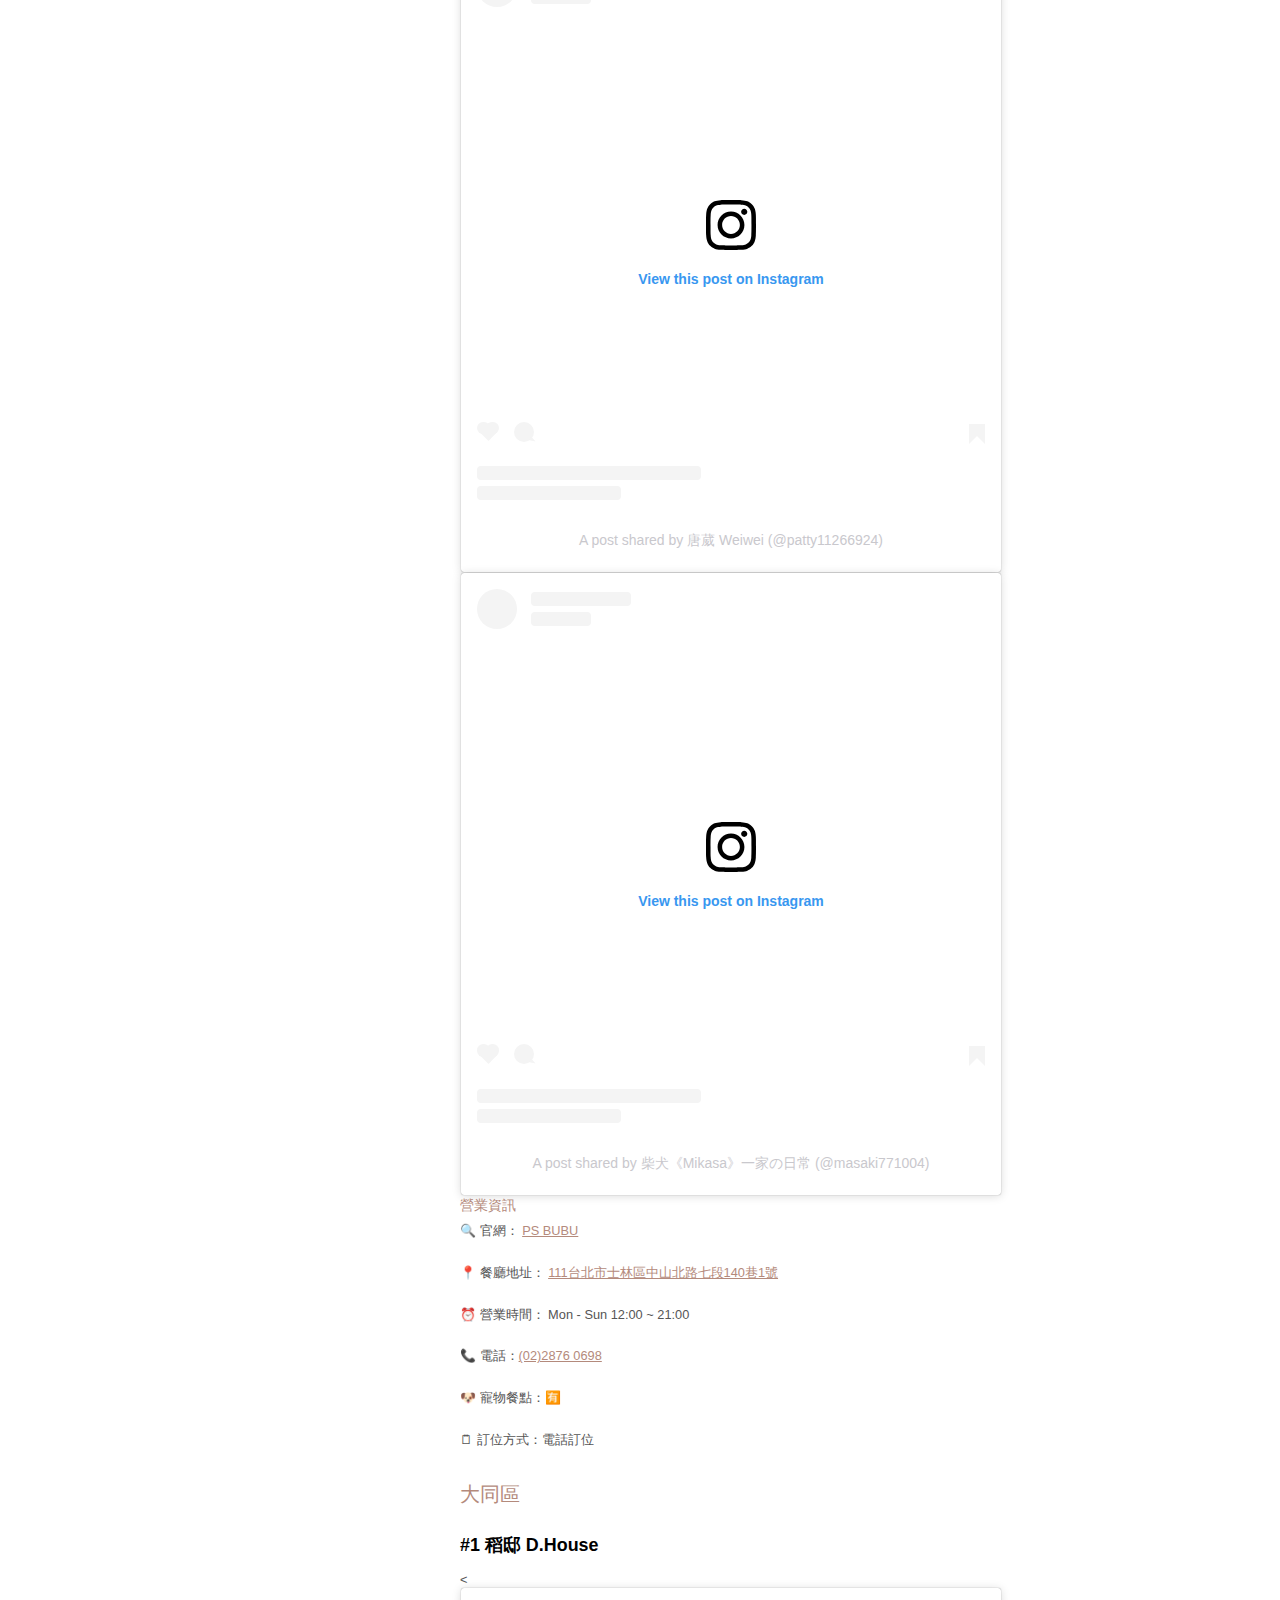
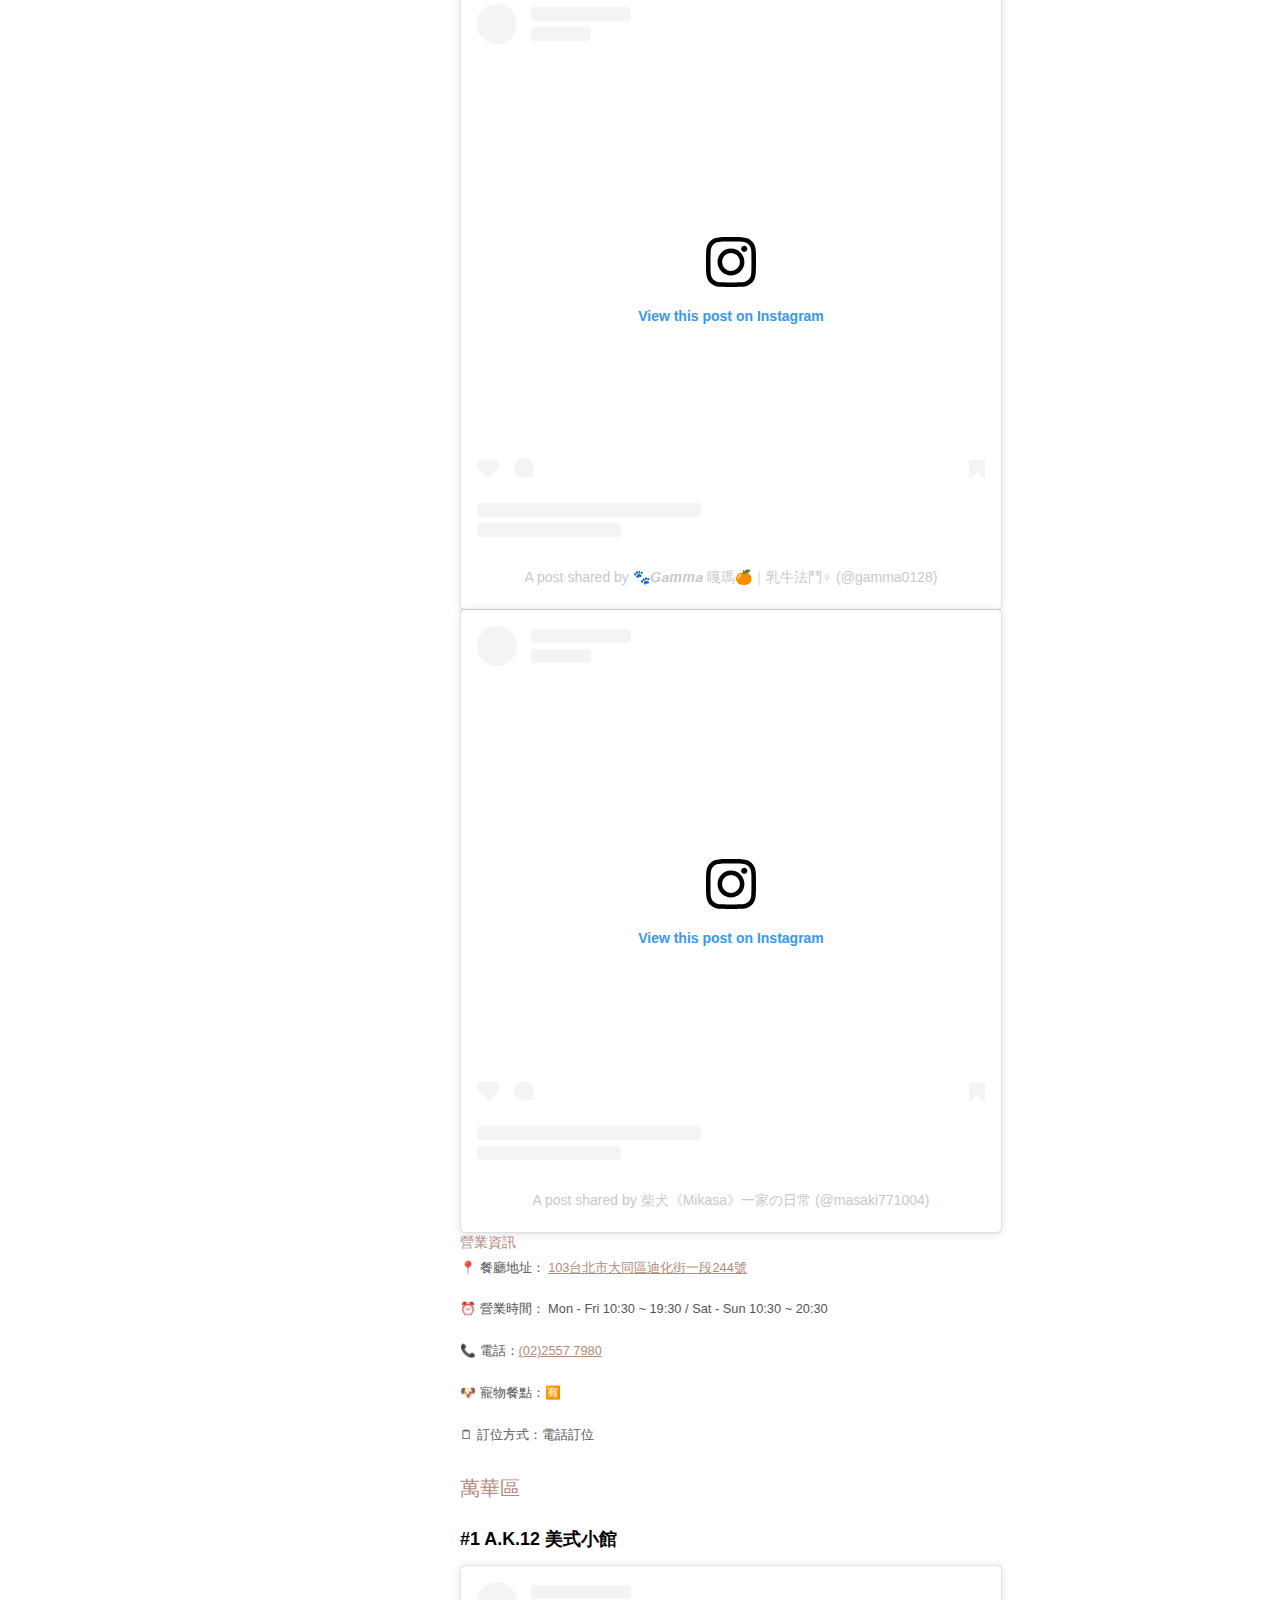
<file: page.html>
<!DOCTYPE HTML>
<html>

<head>

  <!-- Global site tag (gtag.js) - Google Analytics -->
<script async src="https://www.googletagmanager.com/gtag/js?id=G-VERHYP32V7"></script>
<script>
  window.dataLayer = window.dataLayer || [];
  function gtag(){dataLayer.push(arguments);}
  gtag('js', new Date());

  gtag('config', 'G-VERHYP32V7');
</script>
  <title>Your Electronic Wardrobe</title>
  <meta name="description" content="website description" />
  <meta name="keywords" content="website keywords, website keywords" />
  <meta http-equiv="content-type" content="text/html; charset=utf-8" />
  <link rel="stylesheet" type="text/css" href="style/style.css" />
    <!-- Google Analytics -->
  <script>
  (function(i,s,o,g,r,a,m){i['GoogleAnalyticsObject']=r;i[r]=i[r]||function(){
  (i[r].q=i[r].q||[]).push(arguments)},i[r].l=1*new Date();a=s.createElement(o),
  m=s.getElementsByTagName(o)[0];a.async=1;a.src=g;m.parentNode.insertBefore(a,m)
  })(window,document,'script','https://www.google-analytics.com/analytics.js','ga');

  ga('create', 'UA-222595437-1', 'auto');
  ga('send', 'pageview');
  </script>
  <!-- End Google Analytics -->
 
</head>

<body>

  <div id="main">
    <div id="header">
      <div id="logo">
        <div id="logo_text">
          <!-- class="logo_colour", allows you to change the colour of the text -->
          <h1><a href="index.html">Automated Outfit Generation<span class="logo_colour">🪄</span></a></h1>
          <h2>雙北寵物友善、寵物餐廳推薦 🍽</h2>
        </div>
      </div>
      <div id="menubar">
        <ul id="menu">
          <!-- put class="selected" in the li tag for the selected page - to highlight which page you're on -->
          <li><a href="index.html">Home</a></li>
          <li><a href="examples.html">About</a></li>
          <li class="selected"><a href="page.html">Upload</a></li>
          <li><a href="another_page.html">Generation</a></li>
          <li><a href="contact.html">FYI</a></li>
        </ul>
      </div>
    </div>
    <div id="content_header"></div>
    <div id="site_content">
      <div id="sidebar_container">
        <div class="sidebar">
          <div class="sidebar_top"></div>
          <div class="sidebar_item">
            <!-- insert your sidebar items here -->
            <a href="https://myweb.scu.edu.tw/~09170124/contact.html?utm_source=%E6%9C%80%E6%96%B0%E6%B6%88%E6%81%AFLatest+News&utm_medium=%E8%87%AA%E5%AE%B6%E5%AE%98%E7%B6%B2&utm_id=%E6%99%AF%E9%BB%9E%E6%8B%9B%E5%8B%9F&utm_content=%E8%B3%87%E6%96%99%E5%8B%9F%E9%9B%86"onclick="ga('send', 'pageview')"><span class="right"><img src="style/graphic3.PNG" alt="example graphic" /></span></a>
            <h3>Latest News</h3>
            <h4>📣 景點募集中</h4>
            <h5>March 9st, 2022</h5>
            <p>我們計畫在日後增加"寵物友善住宿"與"寵物旅遊"頁面，歡迎大家在"Contact us"留言，跟我們分享你推薦的寵物友善景點，讓更多毛小孩去旅遊！<br>
              <a href="https://myweb.scu.edu.tw/~09170124/contact.html">Read more</a></p>
          </div>
          <div class="sidebar_base"></div>
        </div>
        <div class="sidebar">
          <div class="sidebar_top"></div>
          <div class="sidebar_item">
            <h3>相關網站</h3>
            <ul>
              <li><a href="https://www.google.com.tw/maps/@23.546162,120.6402133,8z?hl=zh-TW">Google Map</a></li>
              <li><a href="https://www.agoda.com/zh-tw/search?guid=64446a90-0353-4d54-881e-e0e1fe45c5ea&asq=5AWknL5nNHMooWlrCV3OcJufa9Vwpz6XltTHq4n%2B9gMnk61HQ35JYuwQBY5Ftg5SdOs0ffic08S8rBLfl1Viu55i%2F5NNADsiKy%2B6JD1CaGffl36W4YnfZ%2Bi8296q0ayizproRGbgCLxTzRaDD5QGcm0t3c82nJ%2Fp%2B0GXkwK5hQ8%2FreW0OdoAWUaJSLBiHrXTnWJvp85fffp6KEezT%2B06guL2AUnfOhFRTEDVteJxPyI%3D&city=4951&tick=637846131087&languageId=20&userId=e66894a0-0849-4aa1-9887-8e267af9a7e3&sessionId=vayojgd4zzmq4d4cojdpvrve&pageTypeId=4&origin=TW&locale=zh-TW&cid=1891452&tag=3f546225-5eca-4ff2-8641-301eb4d44dd2&gclid=CjwKCAjwi6WSBhA-EiwA6NiokyxFUl59EZmjphLYYVy1tpQprWt48MJxf-n67zUcJF4FOt_iCidk6BoCwpMQAvD_BwE&aid=82361&currencyCode=TWD&htmlLanguage=zh-tw&cultureInfoName=zh-TW&ckuid=e66894a0-0849-4aa1-9887-8e267af9a7e3&prid=0&checkIn=2022-05-10&checkOut=2022-05-13&rooms=1&adults=2&children=0&priceCur=TWD&los=3&textToSearch=%E5%8F%B0%E5%8C%97%E5%B8%82&travellerType=1&familyMode=off&hotelFacility=24&productType=-1">Agoda 訂房網（可攜帶寵物）</a></li>
              <li><a href="https://petpetgo.com/">毛孩市集</a></li>
              <li><a href="https://www.petsyoyo.tw/">PetsYoyo 寵遊網</a></li>
            </ul>
          </div>
          <div class="sidebar_base"></div>
        </div>
        <div class="sidebar">
          <div class="sidebar_top"></div>
          <div class="sidebar_item">
            <h3>Search</h3>
            <form method="post" action="#" id="search_form">
              <p>
                <input class="search" type="text" name="search_field" value="Enter keywords....." />
                <input name="search" type="image" style="border: 0; margin: 0 0 -9px 5px;" src="style/search.png" alt="Search" title="Search" />
              </p>
            </form>
          </div>
          <div class="sidebar_base"></div>
        </div>
      </div>
      <div id="content">
        <!-- insert the page content here -->
        <h1>台北市</h1>
        <h3>｜大安｜中山｜松山｜內湖｜士林｜大同｜萬華｜</h3>
        <h2>大安區</h2>
        <h3><strong>#1 Yoh 曜日義式餐酒館</strong></h3>
        <blockquote class="instagram-media" data-instgrm-permalink="https://www.instagram.com/p/CM065AdMwF3/?utm_source=ig_embed&amp;utm_campaign=loading" data-instgrm-version="14" style=" background:#FFF; border:0; border-radius:3px; box-shadow:0 0 1px 0 rgba(0,0,0,0.5),0 1px 10px 0 rgba(0,0,0,0.15); margin: 1px; max-width:540px; min-width:326px; padding:0; width:99.375%; width:-webkit-calc(100% - 2px); width:calc(100% - 2px);"><div style="padding:16px;"> <a href="https://www.instagram.com/p/CM065AdMwF3/?utm_source=ig_embed&amp;utm_campaign=loading" style=" background:#FFFFFF; line-height:0; padding:0 0; text-align:center; text-decoration:none; width:100%;" target="_blank"> <div style=" display: flex; flex-direction: row; align-items: center;"> <div style="background-color: #F4F4F4; border-radius: 50%; flex-grow: 0; height: 40px; margin-right: 14px; width: 40px;"></div> <div style="display: flex; flex-direction: column; flex-grow: 1; justify-content: center;"> <div style=" background-color: #F4F4F4; border-radius: 4px; flex-grow: 0; height: 14px; margin-bottom: 6px; width: 100px;"></div> <div style=" background-color: #F4F4F4; border-radius: 4px; flex-grow: 0; height: 14px; width: 60px;"></div></div></div><div style="padding: 19% 0;"></div> <div style="display:block; height:50px; margin:0 auto 12px; width:50px;"><svg width="50px" height="50px" viewBox="0 0 60 60" version="1.1" xmlns="https://www.w3.org/2000/svg" xmlns:xlink="https://www.w3.org/1999/xlink"><g stroke="none" stroke-width="1" fill="none" fill-rule="evenodd"><g transform="translate(-511.000000, -20.000000)" fill="#000000"><g><path d="M556.869,30.41 C554.814,30.41 553.148,32.076 553.148,34.131 C553.148,36.186 554.814,37.852 556.869,37.852 C558.924,37.852 560.59,36.186 560.59,34.131 C560.59,32.076 558.924,30.41 556.869,30.41 M541,60.657 C535.114,60.657 530.342,55.887 530.342,50 C530.342,44.114 535.114,39.342 541,39.342 C546.887,39.342 551.658,44.114 551.658,50 C551.658,55.887 546.887,60.657 541,60.657 M541,33.886 C532.1,33.886 524.886,41.1 524.886,50 C524.886,58.899 532.1,66.113 541,66.113 C549.9,66.113 557.115,58.899 557.115,50 C557.115,41.1 549.9,33.886 541,33.886 M565.378,62.101 C565.244,65.022 564.756,66.606 564.346,67.663 C563.803,69.06 563.154,70.057 562.106,71.106 C561.058,72.155 560.06,72.803 558.662,73.347 C557.607,73.757 556.021,74.244 553.102,74.378 C549.944,74.521 548.997,74.552 541,74.552 C533.003,74.552 532.056,74.521 528.898,74.378 C525.979,74.244 524.393,73.757 523.338,73.347 C521.94,72.803 520.942,72.155 519.894,71.106 C518.846,70.057 518.197,69.06 517.654,67.663 C517.244,66.606 516.755,65.022 516.623,62.101 C516.479,58.943 516.448,57.996 516.448,50 C516.448,42.003 516.479,41.056 516.623,37.899 C516.755,34.978 517.244,33.391 517.654,32.338 C518.197,30.938 518.846,29.942 519.894,28.894 C520.942,27.846 521.94,27.196 523.338,26.654 C524.393,26.244 525.979,25.756 528.898,25.623 C532.057,25.479 533.004,25.448 541,25.448 C548.997,25.448 549.943,25.479 553.102,25.623 C556.021,25.756 557.607,26.244 558.662,26.654 C560.06,27.196 561.058,27.846 562.106,28.894 C563.154,29.942 563.803,30.938 564.346,32.338 C564.756,33.391 565.244,34.978 565.378,37.899 C565.522,41.056 565.552,42.003 565.552,50 C565.552,57.996 565.522,58.943 565.378,62.101 M570.82,37.631 C570.674,34.438 570.167,32.258 569.425,30.349 C568.659,28.377 567.633,26.702 565.965,25.035 C564.297,23.368 562.623,22.342 560.652,21.575 C558.743,20.834 556.562,20.326 553.369,20.18 C550.169,20.033 549.148,20 541,20 C532.853,20 531.831,20.033 528.631,20.18 C525.438,20.326 523.257,20.834 521.349,21.575 C519.376,22.342 517.703,23.368 516.035,25.035 C514.368,26.702 513.342,28.377 512.574,30.349 C511.834,32.258 511.326,34.438 511.181,37.631 C511.035,40.831 511,41.851 511,50 C511,58.147 511.035,59.17 511.181,62.369 C511.326,65.562 511.834,67.743 512.574,69.651 C513.342,71.625 514.368,73.296 516.035,74.965 C517.703,76.634 519.376,77.658 521.349,78.425 C523.257,79.167 525.438,79.673 528.631,79.82 C531.831,79.965 532.853,80.001 541,80.001 C549.148,80.001 550.169,79.965 553.369,79.82 C556.562,79.673 558.743,79.167 560.652,78.425 C562.623,77.658 564.297,76.634 565.965,74.965 C567.633,73.296 568.659,71.625 569.425,69.651 C570.167,67.743 570.674,65.562 570.82,62.369 C570.966,59.17 571,58.147 571,50 C571,41.851 570.966,40.831 570.82,37.631"></path></g></g></g></svg></div><div style="padding-top: 8px;"> <div style=" color:#3897f0; font-family:Arial,sans-serif; font-size:14px; font-style:normal; font-weight:550; line-height:18px;">View this post on Instagram</div></div><div style="padding: 12.5% 0;"></div> <div style="display: flex; flex-direction: row; margin-bottom: 14px; align-items: center;"><div> <div style="background-color: #F4F4F4; border-radius: 50%; height: 12.5px; width: 12.5px; transform: translateX(0px) translateY(7px);"></div> <div style="background-color: #F4F4F4; height: 12.5px; transform: rotate(-45deg) translateX(3px) translateY(1px); width: 12.5px; flex-grow: 0; margin-right: 14px; margin-left: 2px;"></div> <div style="background-color: #F4F4F4; border-radius: 50%; height: 12.5px; width: 12.5px; transform: translateX(9px) translateY(-18px);"></div></div><div style="margin-left: 8px;"> <div style=" background-color: #F4F4F4; border-radius: 50%; flex-grow: 0; height: 20px; width: 20px;"></div> <div style=" width: 0; height: 0; border-top: 2px solid transparent; border-left: 6px solid #f4f4f4; border-bottom: 2px solid transparent; transform: translateX(16px) translateY(-4px) rotate(30deg)"></div></div><div style="margin-left: auto;"> <div style=" width: 0px; border-top: 8px solid #F4F4F4; border-right: 8px solid transparent; transform: translateY(16px);"></div> <div style=" background-color: #F4F4F4; flex-grow: 0; height: 12px; width: 16px; transform: translateY(-4px);"></div> <div style=" width: 0; height: 0; border-top: 8px solid #F4F4F4; border-left: 8px solid transparent; transform: translateY(-4px) translateX(8px);"></div></div></div> <div style="display: flex; flex-direction: column; flex-grow: 1; justify-content: center; margin-bottom: 24px;"> <div style=" background-color: #F4F4F4; border-radius: 4px; flex-grow: 0; height: 14px; margin-bottom: 6px; width: 224px;"></div> <div style=" background-color: #F4F4F4; border-radius: 4px; flex-grow: 0; height: 14px; width: 144px;"></div></div></a><p style=" color:#c9c8cd; font-family:Arial,sans-serif; font-size:14px; line-height:17px; margin-bottom:0; margin-top:8px; overflow:hidden; padding:8px 0 7px; text-align:center; text-overflow:ellipsis; white-space:nowrap;"><a href="https://www.instagram.com/p/CM065AdMwF3/?utm_source=ig_embed&amp;utm_campaign=loading" style=" color:#c9c8cd; font-family:Arial,sans-serif; font-size:14px; font-style:normal; font-weight:normal; line-height:17px; text-decoration:none;" target="_blank">A post shared by 🌸SaSa🌸台北 新北 桃園 台中 高雄 美食 親子 (@sasa_finger_licking)</a></p></div></blockquote> <script async src="//www.instagram.com/embed.js"></script>
        <blockquote class="instagram-media" data-instgrm-permalink="https://www.instagram.com/p/CXKwHFxBDgp/?utm_source=ig_embed&amp;utm_campaign=loading" data-instgrm-version="14" style=" background:#FFF; border:0; border-radius:3px; box-shadow:0 0 1px 0 rgba(0,0,0,0.5),0 1px 10px 0 rgba(0,0,0,0.15); margin: 1px; max-width:540px; min-width:326px; padding:0; width:99.375%; width:-webkit-calc(100% - 2px); width:calc(100% - 2px);"><div style="padding:16px;"> <a href="https://www.instagram.com/p/CXKwHFxBDgp/?utm_source=ig_embed&amp;utm_campaign=loading" style=" background:#FFFFFF; line-height:0; padding:0 0; text-align:center; text-decoration:none; width:100%;" target="_blank"> <div style=" display: flex; flex-direction: row; align-items: center;"> <div style="background-color: #F4F4F4; border-radius: 50%; flex-grow: 0; height: 40px; margin-right: 14px; width: 40px;"></div> <div style="display: flex; flex-direction: column; flex-grow: 1; justify-content: center;"> <div style=" background-color: #F4F4F4; border-radius: 4px; flex-grow: 0; height: 14px; margin-bottom: 6px; width: 100px;"></div> <div style=" background-color: #F4F4F4; border-radius: 4px; flex-grow: 0; height: 14px; width: 60px;"></div></div></div><div style="padding: 19% 0;"></div> <div style="display:block; height:50px; margin:0 auto 12px; width:50px;"><svg width="50px" height="50px" viewBox="0 0 60 60" version="1.1" xmlns="https://www.w3.org/2000/svg" xmlns:xlink="https://www.w3.org/1999/xlink"><g stroke="none" stroke-width="1" fill="none" fill-rule="evenodd"><g transform="translate(-511.000000, -20.000000)" fill="#000000"><g><path d="M556.869,30.41 C554.814,30.41 553.148,32.076 553.148,34.131 C553.148,36.186 554.814,37.852 556.869,37.852 C558.924,37.852 560.59,36.186 560.59,34.131 C560.59,32.076 558.924,30.41 556.869,30.41 M541,60.657 C535.114,60.657 530.342,55.887 530.342,50 C530.342,44.114 535.114,39.342 541,39.342 C546.887,39.342 551.658,44.114 551.658,50 C551.658,55.887 546.887,60.657 541,60.657 M541,33.886 C532.1,33.886 524.886,41.1 524.886,50 C524.886,58.899 532.1,66.113 541,66.113 C549.9,66.113 557.115,58.899 557.115,50 C557.115,41.1 549.9,33.886 541,33.886 M565.378,62.101 C565.244,65.022 564.756,66.606 564.346,67.663 C563.803,69.06 563.154,70.057 562.106,71.106 C561.058,72.155 560.06,72.803 558.662,73.347 C557.607,73.757 556.021,74.244 553.102,74.378 C549.944,74.521 548.997,74.552 541,74.552 C533.003,74.552 532.056,74.521 528.898,74.378 C525.979,74.244 524.393,73.757 523.338,73.347 C521.94,72.803 520.942,72.155 519.894,71.106 C518.846,70.057 518.197,69.06 517.654,67.663 C517.244,66.606 516.755,65.022 516.623,62.101 C516.479,58.943 516.448,57.996 516.448,50 C516.448,42.003 516.479,41.056 516.623,37.899 C516.755,34.978 517.244,33.391 517.654,32.338 C518.197,30.938 518.846,29.942 519.894,28.894 C520.942,27.846 521.94,27.196 523.338,26.654 C524.393,26.244 525.979,25.756 528.898,25.623 C532.057,25.479 533.004,25.448 541,25.448 C548.997,25.448 549.943,25.479 553.102,25.623 C556.021,25.756 557.607,26.244 558.662,26.654 C560.06,27.196 561.058,27.846 562.106,28.894 C563.154,29.942 563.803,30.938 564.346,32.338 C564.756,33.391 565.244,34.978 565.378,37.899 C565.522,41.056 565.552,42.003 565.552,50 C565.552,57.996 565.522,58.943 565.378,62.101 M570.82,37.631 C570.674,34.438 570.167,32.258 569.425,30.349 C568.659,28.377 567.633,26.702 565.965,25.035 C564.297,23.368 562.623,22.342 560.652,21.575 C558.743,20.834 556.562,20.326 553.369,20.18 C550.169,20.033 549.148,20 541,20 C532.853,20 531.831,20.033 528.631,20.18 C525.438,20.326 523.257,20.834 521.349,21.575 C519.376,22.342 517.703,23.368 516.035,25.035 C514.368,26.702 513.342,28.377 512.574,30.349 C511.834,32.258 511.326,34.438 511.181,37.631 C511.035,40.831 511,41.851 511,50 C511,58.147 511.035,59.17 511.181,62.369 C511.326,65.562 511.834,67.743 512.574,69.651 C513.342,71.625 514.368,73.296 516.035,74.965 C517.703,76.634 519.376,77.658 521.349,78.425 C523.257,79.167 525.438,79.673 528.631,79.82 C531.831,79.965 532.853,80.001 541,80.001 C549.148,80.001 550.169,79.965 553.369,79.82 C556.562,79.673 558.743,79.167 560.652,78.425 C562.623,77.658 564.297,76.634 565.965,74.965 C567.633,73.296 568.659,71.625 569.425,69.651 C570.167,67.743 570.674,65.562 570.82,62.369 C570.966,59.17 571,58.147 571,50 C571,41.851 570.966,40.831 570.82,37.631"></path></g></g></g></svg></div><div style="padding-top: 8px;"> <div style=" color:#3897f0; font-family:Arial,sans-serif; font-size:14px; font-style:normal; font-weight:550; line-height:18px;">View this post on Instagram</div></div><div style="padding: 12.5% 0;"></div> <div style="display: flex; flex-direction: row; margin-bottom: 14px; align-items: center;"><div> <div style="background-color: #F4F4F4; border-radius: 50%; height: 12.5px; width: 12.5px; transform: translateX(0px) translateY(7px);"></div> <div style="background-color: #F4F4F4; height: 12.5px; transform: rotate(-45deg) translateX(3px) translateY(1px); width: 12.5px; flex-grow: 0; margin-right: 14px; margin-left: 2px;"></div> <div style="background-color: #F4F4F4; border-radius: 50%; height: 12.5px; width: 12.5px; transform: translateX(9px) translateY(-18px);"></div></div><div style="margin-left: 8px;"> <div style=" background-color: #F4F4F4; border-radius: 50%; flex-grow: 0; height: 20px; width: 20px;"></div> <div style=" width: 0; height: 0; border-top: 2px solid transparent; border-left: 6px solid #f4f4f4; border-bottom: 2px solid transparent; transform: translateX(16px) translateY(-4px) rotate(30deg)"></div></div><div style="margin-left: auto;"> <div style=" width: 0px; border-top: 8px solid #F4F4F4; border-right: 8px solid transparent; transform: translateY(16px);"></div> <div style=" background-color: #F4F4F4; flex-grow: 0; height: 12px; width: 16px; transform: translateY(-4px);"></div> <div style=" width: 0; height: 0; border-top: 8px solid #F4F4F4; border-left: 8px solid transparent; transform: translateY(-4px) translateX(8px);"></div></div></div> <div style="display: flex; flex-direction: column; flex-grow: 1; justify-content: center; margin-bottom: 24px;"> <div style=" background-color: #F4F4F4; border-radius: 4px; flex-grow: 0; height: 14px; margin-bottom: 6px; width: 224px;"></div> <div style=" background-color: #F4F4F4; border-radius: 4px; flex-grow: 0; height: 14px; width: 144px;"></div></div></a><p style=" color:#c9c8cd; font-family:Arial,sans-serif; font-size:14px; line-height:17px; margin-bottom:0; margin-top:8px; overflow:hidden; padding:8px 0 7px; text-align:center; text-overflow:ellipsis; white-space:nowrap;"><a href="https://www.instagram.com/p/CXKwHFxBDgp/?utm_source=ig_embed&amp;utm_campaign=loading" style=" color:#c9c8cd; font-family:Arial,sans-serif; font-size:14px; font-style:normal; font-weight:normal; line-height:17px; text-decoration:none;" target="_blank">A post shared by 阿邁🐾 (@rmi0705)</a></p></div></blockquote> <script async src="//www.instagram.com/embed.js"></script>
        <h4>營業資訊</h4>
          <p>📍 餐廳地址： <a href="https://www.google.com/maps/place/%E6%9B%9C%E6%97%A5%E7%BE%A9%E5%BC%8F%E9%A4%90%E9%85%92%E9%A4%A8/@25.0361698,121.5449681,17z/data=!3m1!4b1!4m5!3m4!1s0x3442abd1f30ca125:0x9e24f2fc7662aca8!8m2!3d25.0361698!4d121.5471568" target="_blank">106台北市大安區東豐街53號1樓</a></p>
          <p>⏰ 營業時間： Mon - Sun 11:30 ~ 21:00</p>
          <p>📞 電話：<a href="tel:+886-2-2708-5910">(02)2708 5910</a></p>
          <p>🐶 寵物餐點：🈶</p>
          <p>🗒 訂位方式：<a href="https://m.facebook.com/yoh.taipei/"target="_blank">Facebook</a>、<a href="https://www.instagram.com/yoh_taipei/?hl=zh-tw"target="_blank">Instagram</a>私訊／電話訂位</p>

        <h3><strong>#2 Become</strong></h3>
        <blockquote class="instagram-media" data-instgrm-permalink="https://www.instagram.com/p/CNHnW2Onyc6/?utm_source=ig_embed&amp;utm_campaign=loading" data-instgrm-version="14" style=" background:#FFF; border:0; border-radius:3px; box-shadow:0 0 1px 0 rgba(0,0,0,0.5),0 1px 10px 0 rgba(0,0,0,0.15); margin: 1px; max-width:540px; min-width:326px; padding:0; width:99.375%; width:-webkit-calc(100% - 2px); width:calc(100% - 2px);"><div style="padding:16px;"> <a href="https://www.instagram.com/p/CNHnW2Onyc6/?utm_source=ig_embed&amp;utm_campaign=loading" style=" background:#FFFFFF; line-height:0; padding:0 0; text-align:center; text-decoration:none; width:100%;" target="_blank"> <div style=" display: flex; flex-direction: row; align-items: center;"> <div style="background-color: #F4F4F4; border-radius: 50%; flex-grow: 0; height: 40px; margin-right: 14px; width: 40px;"></div> <div style="display: flex; flex-direction: column; flex-grow: 1; justify-content: center;"> <div style=" background-color: #F4F4F4; border-radius: 4px; flex-grow: 0; height: 14px; margin-bottom: 6px; width: 100px;"></div> <div style=" background-color: #F4F4F4; border-radius: 4px; flex-grow: 0; height: 14px; width: 60px;"></div></div></div><div style="padding: 19% 0;"></div> <div style="display:block; height:50px; margin:0 auto 12px; width:50px;"><svg width="50px" height="50px" viewBox="0 0 60 60" version="1.1" xmlns="https://www.w3.org/2000/svg" xmlns:xlink="https://www.w3.org/1999/xlink"><g stroke="none" stroke-width="1" fill="none" fill-rule="evenodd"><g transform="translate(-511.000000, -20.000000)" fill="#000000"><g><path d="M556.869,30.41 C554.814,30.41 553.148,32.076 553.148,34.131 C553.148,36.186 554.814,37.852 556.869,37.852 C558.924,37.852 560.59,36.186 560.59,34.131 C560.59,32.076 558.924,30.41 556.869,30.41 M541,60.657 C535.114,60.657 530.342,55.887 530.342,50 C530.342,44.114 535.114,39.342 541,39.342 C546.887,39.342 551.658,44.114 551.658,50 C551.658,55.887 546.887,60.657 541,60.657 M541,33.886 C532.1,33.886 524.886,41.1 524.886,50 C524.886,58.899 532.1,66.113 541,66.113 C549.9,66.113 557.115,58.899 557.115,50 C557.115,41.1 549.9,33.886 541,33.886 M565.378,62.101 C565.244,65.022 564.756,66.606 564.346,67.663 C563.803,69.06 563.154,70.057 562.106,71.106 C561.058,72.155 560.06,72.803 558.662,73.347 C557.607,73.757 556.021,74.244 553.102,74.378 C549.944,74.521 548.997,74.552 541,74.552 C533.003,74.552 532.056,74.521 528.898,74.378 C525.979,74.244 524.393,73.757 523.338,73.347 C521.94,72.803 520.942,72.155 519.894,71.106 C518.846,70.057 518.197,69.06 517.654,67.663 C517.244,66.606 516.755,65.022 516.623,62.101 C516.479,58.943 516.448,57.996 516.448,50 C516.448,42.003 516.479,41.056 516.623,37.899 C516.755,34.978 517.244,33.391 517.654,32.338 C518.197,30.938 518.846,29.942 519.894,28.894 C520.942,27.846 521.94,27.196 523.338,26.654 C524.393,26.244 525.979,25.756 528.898,25.623 C532.057,25.479 533.004,25.448 541,25.448 C548.997,25.448 549.943,25.479 553.102,25.623 C556.021,25.756 557.607,26.244 558.662,26.654 C560.06,27.196 561.058,27.846 562.106,28.894 C563.154,29.942 563.803,30.938 564.346,32.338 C564.756,33.391 565.244,34.978 565.378,37.899 C565.522,41.056 565.552,42.003 565.552,50 C565.552,57.996 565.522,58.943 565.378,62.101 M570.82,37.631 C570.674,34.438 570.167,32.258 569.425,30.349 C568.659,28.377 567.633,26.702 565.965,25.035 C564.297,23.368 562.623,22.342 560.652,21.575 C558.743,20.834 556.562,20.326 553.369,20.18 C550.169,20.033 549.148,20 541,20 C532.853,20 531.831,20.033 528.631,20.18 C525.438,20.326 523.257,20.834 521.349,21.575 C519.376,22.342 517.703,23.368 516.035,25.035 C514.368,26.702 513.342,28.377 512.574,30.349 C511.834,32.258 511.326,34.438 511.181,37.631 C511.035,40.831 511,41.851 511,50 C511,58.147 511.035,59.17 511.181,62.369 C511.326,65.562 511.834,67.743 512.574,69.651 C513.342,71.625 514.368,73.296 516.035,74.965 C517.703,76.634 519.376,77.658 521.349,78.425 C523.257,79.167 525.438,79.673 528.631,79.82 C531.831,79.965 532.853,80.001 541,80.001 C549.148,80.001 550.169,79.965 553.369,79.82 C556.562,79.673 558.743,79.167 560.652,78.425 C562.623,77.658 564.297,76.634 565.965,74.965 C567.633,73.296 568.659,71.625 569.425,69.651 C570.167,67.743 570.674,65.562 570.82,62.369 C570.966,59.17 571,58.147 571,50 C571,41.851 570.966,40.831 570.82,37.631"></path></g></g></g></svg></div><div style="padding-top: 8px;"> <div style=" color:#3897f0; font-family:Arial,sans-serif; font-size:14px; font-style:normal; font-weight:550; line-height:18px;">View this post on Instagram</div></div><div style="padding: 12.5% 0;"></div> <div style="display: flex; flex-direction: row; margin-bottom: 14px; align-items: center;"><div> <div style="background-color: #F4F4F4; border-radius: 50%; height: 12.5px; width: 12.5px; transform: translateX(0px) translateY(7px);"></div> <div style="background-color: #F4F4F4; height: 12.5px; transform: rotate(-45deg) translateX(3px) translateY(1px); width: 12.5px; flex-grow: 0; margin-right: 14px; margin-left: 2px;"></div> <div style="background-color: #F4F4F4; border-radius: 50%; height: 12.5px; width: 12.5px; transform: translateX(9px) translateY(-18px);"></div></div><div style="margin-left: 8px;"> <div style=" background-color: #F4F4F4; border-radius: 50%; flex-grow: 0; height: 20px; width: 20px;"></div> <div style=" width: 0; height: 0; border-top: 2px solid transparent; border-left: 6px solid #f4f4f4; border-bottom: 2px solid transparent; transform: translateX(16px) translateY(-4px) rotate(30deg)"></div></div><div style="margin-left: auto;"> <div style=" width: 0px; border-top: 8px solid #F4F4F4; border-right: 8px solid transparent; transform: translateY(16px);"></div> <div style=" background-color: #F4F4F4; flex-grow: 0; height: 12px; width: 16px; transform: translateY(-4px);"></div> <div style=" width: 0; height: 0; border-top: 8px solid #F4F4F4; border-left: 8px solid transparent; transform: translateY(-4px) translateX(8px);"></div></div></div> <div style="display: flex; flex-direction: column; flex-grow: 1; justify-content: center; margin-bottom: 24px;"> <div style=" background-color: #F4F4F4; border-radius: 4px; flex-grow: 0; height: 14px; margin-bottom: 6px; width: 224px;"></div> <div style=" background-color: #F4F4F4; border-radius: 4px; flex-grow: 0; height: 14px; width: 144px;"></div></div></a><p style=" color:#c9c8cd; font-family:Arial,sans-serif; font-size:14px; line-height:17px; margin-bottom:0; margin-top:8px; overflow:hidden; padding:8px 0 7px; text-align:center; text-overflow:ellipsis; white-space:nowrap;"><a href="https://www.instagram.com/p/CNHnW2Onyc6/?utm_source=ig_embed&amp;utm_campaign=loading" style=" color:#c9c8cd; font-family:Arial,sans-serif; font-size:14px; font-style:normal; font-weight:normal; line-height:17px; text-decoration:none;" target="_blank">A post shared by 巴哥艾倫Allen👶🏿 (@allenchen_pug.com.tw)</a></p></div></blockquote> <script async src="//www.instagram.com/embed.js"></script>
        <h4>營業資訊</h4>
          <p>📍 餐廳地址： <a href="https://goo.gl/maps/3aSVtBb6ZxMPSr7R9" target="_blank">106台北市大安區信義路四段30巷50弄3號</a></p>
          <p>⏰ 營業時間： Mon - Sun 10:00 ~ 18:00</p>
          <p>📞 電話：<a href="tel:+886-2-2700-8200">(02)2700 8200</a></p>
          <p>🐶 寵物餐點：🈶</p>
          <p>🗒 訂位方式：<a href="https://linktr.ee/becomebrunch"target="_blank">官網</a></p>

        <h3><strong>#3 déPLACE</strong></h3>
        <blockquote class="instagram-media" data-instgrm-permalink="https://www.instagram.com/p/ByunVa8Fb2f/?utm_source=ig_embed&amp;utm_campaign=loading" data-instgrm-version="14" style=" background:#FFF; border:0; border-radius:3px; box-shadow:0 0 1px 0 rgba(0,0,0,0.5),0 1px 10px 0 rgba(0,0,0,0.15); margin: 1px; max-width:540px; min-width:326px; padding:0; width:99.375%; width:-webkit-calc(100% - 2px); width:calc(100% - 2px);"><div style="padding:16px;"> <a href="https://www.instagram.com/p/ByunVa8Fb2f/?utm_source=ig_embed&amp;utm_campaign=loading" style=" background:#FFFFFF; line-height:0; padding:0 0; text-align:center; text-decoration:none; width:100%;" target="_blank"> <div style=" display: flex; flex-direction: row; align-items: center;"> <div style="background-color: #F4F4F4; border-radius: 50%; flex-grow: 0; height: 40px; margin-right: 14px; width: 40px;"></div> <div style="display: flex; flex-direction: column; flex-grow: 1; justify-content: center;"> <div style=" background-color: #F4F4F4; border-radius: 4px; flex-grow: 0; height: 14px; margin-bottom: 6px; width: 100px;"></div> <div style=" background-color: #F4F4F4; border-radius: 4px; flex-grow: 0; height: 14px; width: 60px;"></div></div></div><div style="padding: 19% 0;"></div> <div style="display:block; height:50px; margin:0 auto 12px; width:50px;"><svg width="50px" height="50px" viewBox="0 0 60 60" version="1.1" xmlns="https://www.w3.org/2000/svg" xmlns:xlink="https://www.w3.org/1999/xlink"><g stroke="none" stroke-width="1" fill="none" fill-rule="evenodd"><g transform="translate(-511.000000, -20.000000)" fill="#000000"><g><path d="M556.869,30.41 C554.814,30.41 553.148,32.076 553.148,34.131 C553.148,36.186 554.814,37.852 556.869,37.852 C558.924,37.852 560.59,36.186 560.59,34.131 C560.59,32.076 558.924,30.41 556.869,30.41 M541,60.657 C535.114,60.657 530.342,55.887 530.342,50 C530.342,44.114 535.114,39.342 541,39.342 C546.887,39.342 551.658,44.114 551.658,50 C551.658,55.887 546.887,60.657 541,60.657 M541,33.886 C532.1,33.886 524.886,41.1 524.886,50 C524.886,58.899 532.1,66.113 541,66.113 C549.9,66.113 557.115,58.899 557.115,50 C557.115,41.1 549.9,33.886 541,33.886 M565.378,62.101 C565.244,65.022 564.756,66.606 564.346,67.663 C563.803,69.06 563.154,70.057 562.106,71.106 C561.058,72.155 560.06,72.803 558.662,73.347 C557.607,73.757 556.021,74.244 553.102,74.378 C549.944,74.521 548.997,74.552 541,74.552 C533.003,74.552 532.056,74.521 528.898,74.378 C525.979,74.244 524.393,73.757 523.338,73.347 C521.94,72.803 520.942,72.155 519.894,71.106 C518.846,70.057 518.197,69.06 517.654,67.663 C517.244,66.606 516.755,65.022 516.623,62.101 C516.479,58.943 516.448,57.996 516.448,50 C516.448,42.003 516.479,41.056 516.623,37.899 C516.755,34.978 517.244,33.391 517.654,32.338 C518.197,30.938 518.846,29.942 519.894,28.894 C520.942,27.846 521.94,27.196 523.338,26.654 C524.393,26.244 525.979,25.756 528.898,25.623 C532.057,25.479 533.004,25.448 541,25.448 C548.997,25.448 549.943,25.479 553.102,25.623 C556.021,25.756 557.607,26.244 558.662,26.654 C560.06,27.196 561.058,27.846 562.106,28.894 C563.154,29.942 563.803,30.938 564.346,32.338 C564.756,33.391 565.244,34.978 565.378,37.899 C565.522,41.056 565.552,42.003 565.552,50 C565.552,57.996 565.522,58.943 565.378,62.101 M570.82,37.631 C570.674,34.438 570.167,32.258 569.425,30.349 C568.659,28.377 567.633,26.702 565.965,25.035 C564.297,23.368 562.623,22.342 560.652,21.575 C558.743,20.834 556.562,20.326 553.369,20.18 C550.169,20.033 549.148,20 541,20 C532.853,20 531.831,20.033 528.631,20.18 C525.438,20.326 523.257,20.834 521.349,21.575 C519.376,22.342 517.703,23.368 516.035,25.035 C514.368,26.702 513.342,28.377 512.574,30.349 C511.834,32.258 511.326,34.438 511.181,37.631 C511.035,40.831 511,41.851 511,50 C511,58.147 511.035,59.17 511.181,62.369 C511.326,65.562 511.834,67.743 512.574,69.651 C513.342,71.625 514.368,73.296 516.035,74.965 C517.703,76.634 519.376,77.658 521.349,78.425 C523.257,79.167 525.438,79.673 528.631,79.82 C531.831,79.965 532.853,80.001 541,80.001 C549.148,80.001 550.169,79.965 553.369,79.82 C556.562,79.673 558.743,79.167 560.652,78.425 C562.623,77.658 564.297,76.634 565.965,74.965 C567.633,73.296 568.659,71.625 569.425,69.651 C570.167,67.743 570.674,65.562 570.82,62.369 C570.966,59.17 571,58.147 571,50 C571,41.851 570.966,40.831 570.82,37.631"></path></g></g></g></svg></div><div style="padding-top: 8px;"> <div style=" color:#3897f0; font-family:Arial,sans-serif; font-size:14px; font-style:normal; font-weight:550; line-height:18px;">View this post on Instagram</div></div><div style="padding: 12.5% 0;"></div> <div style="display: flex; flex-direction: row; margin-bottom: 14px; align-items: center;"><div> <div style="background-color: #F4F4F4; border-radius: 50%; height: 12.5px; width: 12.5px; transform: translateX(0px) translateY(7px);"></div> <div style="background-color: #F4F4F4; height: 12.5px; transform: rotate(-45deg) translateX(3px) translateY(1px); width: 12.5px; flex-grow: 0; margin-right: 14px; margin-left: 2px;"></div> <div style="background-color: #F4F4F4; border-radius: 50%; height: 12.5px; width: 12.5px; transform: translateX(9px) translateY(-18px);"></div></div><div style="margin-left: 8px;"> <div style=" background-color: #F4F4F4; border-radius: 50%; flex-grow: 0; height: 20px; width: 20px;"></div> <div style=" width: 0; height: 0; border-top: 2px solid transparent; border-left: 6px solid #f4f4f4; border-bottom: 2px solid transparent; transform: translateX(16px) translateY(-4px) rotate(30deg)"></div></div><div style="margin-left: auto;"> <div style=" width: 0px; border-top: 8px solid #F4F4F4; border-right: 8px solid transparent; transform: translateY(16px);"></div> <div style=" background-color: #F4F4F4; flex-grow: 0; height: 12px; width: 16px; transform: translateY(-4px);"></div> <div style=" width: 0; height: 0; border-top: 8px solid #F4F4F4; border-left: 8px solid transparent; transform: translateY(-4px) translateX(8px);"></div></div></div> <div style="display: flex; flex-direction: column; flex-grow: 1; justify-content: center; margin-bottom: 24px;"> <div style=" background-color: #F4F4F4; border-radius: 4px; flex-grow: 0; height: 14px; margin-bottom: 6px; width: 224px;"></div> <div style=" background-color: #F4F4F4; border-radius: 4px; flex-grow: 0; height: 14px; width: 144px;"></div></div></a><p style=" color:#c9c8cd; font-family:Arial,sans-serif; font-size:14px; line-height:17px; margin-bottom:0; margin-top:8px; overflow:hidden; padding:8px 0 7px; text-align:center; text-overflow:ellipsis; white-space:nowrap;"><a href="https://www.instagram.com/p/ByunVa8Fb2f/?utm_source=ig_embed&amp;utm_campaign=loading" style=" color:#c9c8cd; font-family:Arial,sans-serif; font-size:14px; font-style:normal; font-weight:normal; line-height:17px; text-decoration:none;" target="_blank">A post shared by 台北 台中 高雄 美食、旅行- 城市記憶 (@citiesmemory)</a></p></div></blockquote> <script async src="//www.instagram.com/embed.js"></script>
        <h4>營業資訊</h4>
          <p>📍 餐廳地址： <a href="https://g.page/dePLACEcafe?share" target="_blank">106台北市大安區敦化南路一段161巷69弄5號1樓</a></p>
          <p>⏰ 營業時間： Mon ,Wed - Fri 17:00 ~ 02:00 / Sat - Sun 12:00 ~ 02:00 / Tues Closed</p>
          <p>📞 電話：<a href="tel:+886-2-2711-0611">(02)2711 0611</a></p>
          <p>🐶 寵物餐點：🈶</p>
          <p>🗒 訂位方式：<a href="https://inline.app/booking/-LZ2i6GhsyM34EPFtyGR:inline-live-2a466?language=en"target="_blank">inline.app</a></p>


      <h3><strong>#4 勺日 ZHUORI</strong></h3>
        <blockquote class="instagram-media" data-instgrm-permalink="https://www.instagram.com/p/CY1KUzdP46-/?utm_source=ig_embed&amp;utm_campaign=loading" data-instgrm-version="14" style=" background:#FFF; border:0; border-radius:3px; box-shadow:0 0 1px 0 rgba(0,0,0,0.5),0 1px 10px 0 rgba(0,0,0,0.15); margin: 1px; max-width:540px; min-width:326px; padding:0; width:99.375%; width:-webkit-calc(100% - 2px); width:calc(100% - 2px);"><div style="padding:16px;"> <a href="https://www.instagram.com/p/CY1KUzdP46-/?utm_source=ig_embed&amp;utm_campaign=loading" style=" background:#FFFFFF; line-height:0; padding:0 0; text-align:center; text-decoration:none; width:100%;" target="_blank"> <div style=" display: flex; flex-direction: row; align-items: center;"> <div style="background-color: #F4F4F4; border-radius: 50%; flex-grow: 0; height: 40px; margin-right: 14px; width: 40px;"></div> <div style="display: flex; flex-direction: column; flex-grow: 1; justify-content: center;"> <div style=" background-color: #F4F4F4; border-radius: 4px; flex-grow: 0; height: 14px; margin-bottom: 6px; width: 100px;"></div> <div style=" background-color: #F4F4F4; border-radius: 4px; flex-grow: 0; height: 14px; width: 60px;"></div></div></div><div style="padding: 19% 0;"></div> <div style="display:block; height:50px; margin:0 auto 12px; width:50px;"><svg width="50px" height="50px" viewBox="0 0 60 60" version="1.1" xmlns="https://www.w3.org/2000/svg" xmlns:xlink="https://www.w3.org/1999/xlink"><g stroke="none" stroke-width="1" fill="none" fill-rule="evenodd"><g transform="translate(-511.000000, -20.000000)" fill="#000000"><g><path d="M556.869,30.41 C554.814,30.41 553.148,32.076 553.148,34.131 C553.148,36.186 554.814,37.852 556.869,37.852 C558.924,37.852 560.59,36.186 560.59,34.131 C560.59,32.076 558.924,30.41 556.869,30.41 M541,60.657 C535.114,60.657 530.342,55.887 530.342,50 C530.342,44.114 535.114,39.342 541,39.342 C546.887,39.342 551.658,44.114 551.658,50 C551.658,55.887 546.887,60.657 541,60.657 M541,33.886 C532.1,33.886 524.886,41.1 524.886,50 C524.886,58.899 532.1,66.113 541,66.113 C549.9,66.113 557.115,58.899 557.115,50 C557.115,41.1 549.9,33.886 541,33.886 M565.378,62.101 C565.244,65.022 564.756,66.606 564.346,67.663 C563.803,69.06 563.154,70.057 562.106,71.106 C561.058,72.155 560.06,72.803 558.662,73.347 C557.607,73.757 556.021,74.244 553.102,74.378 C549.944,74.521 548.997,74.552 541,74.552 C533.003,74.552 532.056,74.521 528.898,74.378 C525.979,74.244 524.393,73.757 523.338,73.347 C521.94,72.803 520.942,72.155 519.894,71.106 C518.846,70.057 518.197,69.06 517.654,67.663 C517.244,66.606 516.755,65.022 516.623,62.101 C516.479,58.943 516.448,57.996 516.448,50 C516.448,42.003 516.479,41.056 516.623,37.899 C516.755,34.978 517.244,33.391 517.654,32.338 C518.197,30.938 518.846,29.942 519.894,28.894 C520.942,27.846 521.94,27.196 523.338,26.654 C524.393,26.244 525.979,25.756 528.898,25.623 C532.057,25.479 533.004,25.448 541,25.448 C548.997,25.448 549.943,25.479 553.102,25.623 C556.021,25.756 557.607,26.244 558.662,26.654 C560.06,27.196 561.058,27.846 562.106,28.894 C563.154,29.942 563.803,30.938 564.346,32.338 C564.756,33.391 565.244,34.978 565.378,37.899 C565.522,41.056 565.552,42.003 565.552,50 C565.552,57.996 565.522,58.943 565.378,62.101 M570.82,37.631 C570.674,34.438 570.167,32.258 569.425,30.349 C568.659,28.377 567.633,26.702 565.965,25.035 C564.297,23.368 562.623,22.342 560.652,21.575 C558.743,20.834 556.562,20.326 553.369,20.18 C550.169,20.033 549.148,20 541,20 C532.853,20 531.831,20.033 528.631,20.18 C525.438,20.326 523.257,20.834 521.349,21.575 C519.376,22.342 517.703,23.368 516.035,25.035 C514.368,26.702 513.342,28.377 512.574,30.349 C511.834,32.258 511.326,34.438 511.181,37.631 C511.035,40.831 511,41.851 511,50 C511,58.147 511.035,59.17 511.181,62.369 C511.326,65.562 511.834,67.743 512.574,69.651 C513.342,71.625 514.368,73.296 516.035,74.965 C517.703,76.634 519.376,77.658 521.349,78.425 C523.257,79.167 525.438,79.673 528.631,79.82 C531.831,79.965 532.853,80.001 541,80.001 C549.148,80.001 550.169,79.965 553.369,79.82 C556.562,79.673 558.743,79.167 560.652,78.425 C562.623,77.658 564.297,76.634 565.965,74.965 C567.633,73.296 568.659,71.625 569.425,69.651 C570.167,67.743 570.674,65.562 570.82,62.369 C570.966,59.17 571,58.147 571,50 C571,41.851 570.966,40.831 570.82,37.631"></path></g></g></g></svg></div><div style="padding-top: 8px;"> <div style=" color:#3897f0; font-family:Arial,sans-serif; font-size:14px; font-style:normal; font-weight:550; line-height:18px;">View this post on Instagram</div></div><div style="padding: 12.5% 0;"></div> <div style="display: flex; flex-direction: row; margin-bottom: 14px; align-items: center;"><div> <div style="background-color: #F4F4F4; border-radius: 50%; height: 12.5px; width: 12.5px; transform: translateX(0px) translateY(7px);"></div> <div style="background-color: #F4F4F4; height: 12.5px; transform: rotate(-45deg) translateX(3px) translateY(1px); width: 12.5px; flex-grow: 0; margin-right: 14px; margin-left: 2px;"></div> <div style="background-color: #F4F4F4; border-radius: 50%; height: 12.5px; width: 12.5px; transform: translateX(9px) translateY(-18px);"></div></div><div style="margin-left: 8px;"> <div style=" background-color: #F4F4F4; border-radius: 50%; flex-grow: 0; height: 20px; width: 20px;"></div> <div style=" width: 0; height: 0; border-top: 2px solid transparent; border-left: 6px solid #f4f4f4; border-bottom: 2px solid transparent; transform: translateX(16px) translateY(-4px) rotate(30deg)"></div></div><div style="margin-left: auto;"> <div style=" width: 0px; border-top: 8px solid #F4F4F4; border-right: 8px solid transparent; transform: translateY(16px);"></div> <div style=" background-color: #F4F4F4; flex-grow: 0; height: 12px; width: 16px; transform: translateY(-4px);"></div> <div style=" width: 0; height: 0; border-top: 8px solid #F4F4F4; border-left: 8px solid transparent; transform: translateY(-4px) translateX(8px);"></div></div></div> <div style="display: flex; flex-direction: column; flex-grow: 1; justify-content: center; margin-bottom: 24px;"> <div style=" background-color: #F4F4F4; border-radius: 4px; flex-grow: 0; height: 14px; margin-bottom: 6px; width: 224px;"></div> <div style=" background-color: #F4F4F4; border-radius: 4px; flex-grow: 0; height: 14px; width: 144px;"></div></div></a><p style=" color:#c9c8cd; font-family:Arial,sans-serif; font-size:14px; line-height:17px; margin-bottom:0; margin-top:8px; overflow:hidden; padding:8px 0 7px; text-align:center; text-overflow:ellipsis; white-space:nowrap;"><a href="https://www.instagram.com/p/CY1KUzdP46-/?utm_source=ig_embed&amp;utm_campaign=loading" style=" color:#c9c8cd; font-family:Arial,sans-serif; font-size:14px; font-style:normal; font-weight:normal; line-height:17px; text-decoration:none;" target="_blank">A post shared by 辛蒂 (신디) ∥台北 嘉義 韓國 宅配 美食 旅遊∥ (@cindy_08_2020)</a></p></div></blockquote> <script async src="//www.instagram.com/embed.js"></script>
        <h4>營業資訊</h4>
          <p>📍 餐廳地址： <a href="https://goo.gl/maps/7fYwCXimtW5kmne97" target="_blank">106台北市大安區復興南路一段206號1樓</a></p>
          <p>⏰ 營業時間： Mon - Sun 10:00 ~ 18:00 (每月最後一個週一公休）</p>
          <p>📞 電話：<a href="tel:+886-2-2711-0223">(02)2711 0223</a></p>
          <p>🐶 寵物餐點：🈶</p>
          <p>🗒 訂位方式：<a href="https://taplink.cc/zhuori206"target="_blank">官網</a></p>
        
        <h3><strong>#5 Toasteria Cafe 吐司利亞</strong></h3>
        <blockquote class="instagram-media" data-instgrm-permalink="https://www.instagram.com/p/CabEc7etGNW/?utm_source=ig_embed&amp;utm_campaign=loading" data-instgrm-version="14" style=" background:#FFF; border:0; border-radius:3px; box-shadow:0 0 1px 0 rgba(0,0,0,0.5),0 1px 10px 0 rgba(0,0,0,0.15); margin: 1px; max-width:540px; min-width:326px; padding:0; width:99.375%; width:-webkit-calc(100% - 2px); width:calc(100% - 2px);"><div style="padding:16px;"> <a href="https://www.instagram.com/p/CabEc7etGNW/?utm_source=ig_embed&amp;utm_campaign=loading" style=" background:#FFFFFF; line-height:0; padding:0 0; text-align:center; text-decoration:none; width:100%;" target="_blank"> <div style=" display: flex; flex-direction: row; align-items: center;"> <div style="background-color: #F4F4F4; border-radius: 50%; flex-grow: 0; height: 40px; margin-right: 14px; width: 40px;"></div> <div style="display: flex; flex-direction: column; flex-grow: 1; justify-content: center;"> <div style=" background-color: #F4F4F4; border-radius: 4px; flex-grow: 0; height: 14px; margin-bottom: 6px; width: 100px;"></div> <div style=" background-color: #F4F4F4; border-radius: 4px; flex-grow: 0; height: 14px; width: 60px;"></div></div></div><div style="padding: 19% 0;"></div> <div style="display:block; height:50px; margin:0 auto 12px; width:50px;"><svg width="50px" height="50px" viewBox="0 0 60 60" version="1.1" xmlns="https://www.w3.org/2000/svg" xmlns:xlink="https://www.w3.org/1999/xlink"><g stroke="none" stroke-width="1" fill="none" fill-rule="evenodd"><g transform="translate(-511.000000, -20.000000)" fill="#000000"><g><path d="M556.869,30.41 C554.814,30.41 553.148,32.076 553.148,34.131 C553.148,36.186 554.814,37.852 556.869,37.852 C558.924,37.852 560.59,36.186 560.59,34.131 C560.59,32.076 558.924,30.41 556.869,30.41 M541,60.657 C535.114,60.657 530.342,55.887 530.342,50 C530.342,44.114 535.114,39.342 541,39.342 C546.887,39.342 551.658,44.114 551.658,50 C551.658,55.887 546.887,60.657 541,60.657 M541,33.886 C532.1,33.886 524.886,41.1 524.886,50 C524.886,58.899 532.1,66.113 541,66.113 C549.9,66.113 557.115,58.899 557.115,50 C557.115,41.1 549.9,33.886 541,33.886 M565.378,62.101 C565.244,65.022 564.756,66.606 564.346,67.663 C563.803,69.06 563.154,70.057 562.106,71.106 C561.058,72.155 560.06,72.803 558.662,73.347 C557.607,73.757 556.021,74.244 553.102,74.378 C549.944,74.521 548.997,74.552 541,74.552 C533.003,74.552 532.056,74.521 528.898,74.378 C525.979,74.244 524.393,73.757 523.338,73.347 C521.94,72.803 520.942,72.155 519.894,71.106 C518.846,70.057 518.197,69.06 517.654,67.663 C517.244,66.606 516.755,65.022 516.623,62.101 C516.479,58.943 516.448,57.996 516.448,50 C516.448,42.003 516.479,41.056 516.623,37.899 C516.755,34.978 517.244,33.391 517.654,32.338 C518.197,30.938 518.846,29.942 519.894,28.894 C520.942,27.846 521.94,27.196 523.338,26.654 C524.393,26.244 525.979,25.756 528.898,25.623 C532.057,25.479 533.004,25.448 541,25.448 C548.997,25.448 549.943,25.479 553.102,25.623 C556.021,25.756 557.607,26.244 558.662,26.654 C560.06,27.196 561.058,27.846 562.106,28.894 C563.154,29.942 563.803,30.938 564.346,32.338 C564.756,33.391 565.244,34.978 565.378,37.899 C565.522,41.056 565.552,42.003 565.552,50 C565.552,57.996 565.522,58.943 565.378,62.101 M570.82,37.631 C570.674,34.438 570.167,32.258 569.425,30.349 C568.659,28.377 567.633,26.702 565.965,25.035 C564.297,23.368 562.623,22.342 560.652,21.575 C558.743,20.834 556.562,20.326 553.369,20.18 C550.169,20.033 549.148,20 541,20 C532.853,20 531.831,20.033 528.631,20.18 C525.438,20.326 523.257,20.834 521.349,21.575 C519.376,22.342 517.703,23.368 516.035,25.035 C514.368,26.702 513.342,28.377 512.574,30.349 C511.834,32.258 511.326,34.438 511.181,37.631 C511.035,40.831 511,41.851 511,50 C511,58.147 511.035,59.17 511.181,62.369 C511.326,65.562 511.834,67.743 512.574,69.651 C513.342,71.625 514.368,73.296 516.035,74.965 C517.703,76.634 519.376,77.658 521.349,78.425 C523.257,79.167 525.438,79.673 528.631,79.82 C531.831,79.965 532.853,80.001 541,80.001 C549.148,80.001 550.169,79.965 553.369,79.82 C556.562,79.673 558.743,79.167 560.652,78.425 C562.623,77.658 564.297,76.634 565.965,74.965 C567.633,73.296 568.659,71.625 569.425,69.651 C570.167,67.743 570.674,65.562 570.82,62.369 C570.966,59.17 571,58.147 571,50 C571,41.851 570.966,40.831 570.82,37.631"></path></g></g></g></svg></div><div style="padding-top: 8px;"> <div style=" color:#3897f0; font-family:Arial,sans-serif; font-size:14px; font-style:normal; font-weight:550; line-height:18px;">View this post on Instagram</div></div><div style="padding: 12.5% 0;"></div> <div style="display: flex; flex-direction: row; margin-bottom: 14px; align-items: center;"><div> <div style="background-color: #F4F4F4; border-radius: 50%; height: 12.5px; width: 12.5px; transform: translateX(0px) translateY(7px);"></div> <div style="background-color: #F4F4F4; height: 12.5px; transform: rotate(-45deg) translateX(3px) translateY(1px); width: 12.5px; flex-grow: 0; margin-right: 14px; margin-left: 2px;"></div> <div style="background-color: #F4F4F4; border-radius: 50%; height: 12.5px; width: 12.5px; transform: translateX(9px) translateY(-18px);"></div></div><div style="margin-left: 8px;"> <div style=" background-color: #F4F4F4; border-radius: 50%; flex-grow: 0; height: 20px; width: 20px;"></div> <div style=" width: 0; height: 0; border-top: 2px solid transparent; border-left: 6px solid #f4f4f4; border-bottom: 2px solid transparent; transform: translateX(16px) translateY(-4px) rotate(30deg)"></div></div><div style="margin-left: auto;"> <div style=" width: 0px; border-top: 8px solid #F4F4F4; border-right: 8px solid transparent; transform: translateY(16px);"></div> <div style=" background-color: #F4F4F4; flex-grow: 0; height: 12px; width: 16px; transform: translateY(-4px);"></div> <div style=" width: 0; height: 0; border-top: 8px solid #F4F4F4; border-left: 8px solid transparent; transform: translateY(-4px) translateX(8px);"></div></div></div> <div style="display: flex; flex-direction: column; flex-grow: 1; justify-content: center; margin-bottom: 24px;"> <div style=" background-color: #F4F4F4; border-radius: 4px; flex-grow: 0; height: 14px; margin-bottom: 6px; width: 224px;"></div> <div style=" background-color: #F4F4F4; border-radius: 4px; flex-grow: 0; height: 14px; width: 144px;"></div></div></a><p style=" color:#c9c8cd; font-family:Arial,sans-serif; font-size:14px; line-height:17px; margin-bottom:0; margin-top:8px; overflow:hidden; padding:8px 0 7px; text-align:center; text-overflow:ellipsis; white-space:nowrap;"><a href="https://www.instagram.com/p/CabEc7etGNW/?utm_source=ig_embed&amp;utm_campaign=loading" style=" color:#c9c8cd; font-family:Arial,sans-serif; font-size:14px; font-style:normal; font-weight:normal; line-height:17px; text-decoration:none;" target="_blank">A post shared by TOASTERiA CAFE 吐司利亞 (@toasteriacafe)</a></p></div></blockquote> <script async src="//www.instagram.com/embed.js"></script>
        <h4>營業資訊</h4>
        <p>🔍 官網： <a href="https://www.toasteriacafe.com/eat-1" target="_blank">Toasteria Cafe</a></p>
        <h6><strong>《永康店》</strong></h6>
          <p>📍 餐廳地址： <a href="https://g.page/toasteriacafeYongKang?share" target="_blank">106台北市大安區信義路二段200號</a></p>
          <p>⏰ 營業時間： Mon - Sun 09:00 ~ 24:00 (Last order 23:00)</p>
          <p>📞 電話：<a href="tel:+886-2-2321-0073">(02)2321 0073</a></p>
          <p>🐶 寵物餐點：🈶</p>
          <p>🗒 訂位方式：<a href="https://inline.app/booking/toasteria"target="_blank">inline.app</a></p>
        <h6><strong>《敦南店》</strong></h6>
          <p>📍 餐廳地址： <a href="https://goo.gl/maps/Qvb41MiEBqC7DCxH6" target="_blank">106台北市大安區敦化南路一段169巷3號</a></p>
          <p>⏰ 營業時間： Mon - Fri 11:00 ~ 01:00 / Sat - Sun 09:00 ~ 01:00 </p>
          <p>📞 電話：<a href="tel:+886-2-2752-0033">(02)2752 0033</a></p>
          <p>🐶 寵物餐點：🈶</p>
          <p>🗒 訂位方式：<a href="https://inline.app/booking/toasteria"target="_blank">inline.app</a></p>
        

        <h2>中山區</h2>
            <h3><strong>#1 一直是晴天</strong></h3>
        <blockquote class="instagram-media" data-instgrm-permalink="https://www.instagram.com/p/B-UahUTDzWl/?utm_source=ig_embed&amp;utm_campaign=loading" data-instgrm-version="14" style=" background:#FFF; border:0; border-radius:3px; box-shadow:0 0 1px 0 rgba(0,0,0,0.5),0 1px 10px 0 rgba(0,0,0,0.15); margin: 1px; max-width:540px; min-width:326px; padding:0; width:99.375%; width:-webkit-calc(100% - 2px); width:calc(100% - 2px);"><div style="padding:16px;"> <a href="https://www.instagram.com/p/B-UahUTDzWl/?utm_source=ig_embed&amp;utm_campaign=loading" style=" background:#FFFFFF; line-height:0; padding:0 0; text-align:center; text-decoration:none; width:100%;" target="_blank"> <div style=" display: flex; flex-direction: row; align-items: center;"> <div style="background-color: #F4F4F4; border-radius: 50%; flex-grow: 0; height: 40px; margin-right: 14px; width: 40px;"></div> <div style="display: flex; flex-direction: column; flex-grow: 1; justify-content: center;"> <div style=" background-color: #F4F4F4; border-radius: 4px; flex-grow: 0; height: 14px; margin-bottom: 6px; width: 100px;"></div> <div style=" background-color: #F4F4F4; border-radius: 4px; flex-grow: 0; height: 14px; width: 60px;"></div></div></div><div style="padding: 19% 0;"></div> <div style="display:block; height:50px; margin:0 auto 12px; width:50px;"><svg width="50px" height="50px" viewBox="0 0 60 60" version="1.1" xmlns="https://www.w3.org/2000/svg" xmlns:xlink="https://www.w3.org/1999/xlink"><g stroke="none" stroke-width="1" fill="none" fill-rule="evenodd"><g transform="translate(-511.000000, -20.000000)" fill="#000000"><g><path d="M556.869,30.41 C554.814,30.41 553.148,32.076 553.148,34.131 C553.148,36.186 554.814,37.852 556.869,37.852 C558.924,37.852 560.59,36.186 560.59,34.131 C560.59,32.076 558.924,30.41 556.869,30.41 M541,60.657 C535.114,60.657 530.342,55.887 530.342,50 C530.342,44.114 535.114,39.342 541,39.342 C546.887,39.342 551.658,44.114 551.658,50 C551.658,55.887 546.887,60.657 541,60.657 M541,33.886 C532.1,33.886 524.886,41.1 524.886,50 C524.886,58.899 532.1,66.113 541,66.113 C549.9,66.113 557.115,58.899 557.115,50 C557.115,41.1 549.9,33.886 541,33.886 M565.378,62.101 C565.244,65.022 564.756,66.606 564.346,67.663 C563.803,69.06 563.154,70.057 562.106,71.106 C561.058,72.155 560.06,72.803 558.662,73.347 C557.607,73.757 556.021,74.244 553.102,74.378 C549.944,74.521 548.997,74.552 541,74.552 C533.003,74.552 532.056,74.521 528.898,74.378 C525.979,74.244 524.393,73.757 523.338,73.347 C521.94,72.803 520.942,72.155 519.894,71.106 C518.846,70.057 518.197,69.06 517.654,67.663 C517.244,66.606 516.755,65.022 516.623,62.101 C516.479,58.943 516.448,57.996 516.448,50 C516.448,42.003 516.479,41.056 516.623,37.899 C516.755,34.978 517.244,33.391 517.654,32.338 C518.197,30.938 518.846,29.942 519.894,28.894 C520.942,27.846 521.94,27.196 523.338,26.654 C524.393,26.244 525.979,25.756 528.898,25.623 C532.057,25.479 533.004,25.448 541,25.448 C548.997,25.448 549.943,25.479 553.102,25.623 C556.021,25.756 557.607,26.244 558.662,26.654 C560.06,27.196 561.058,27.846 562.106,28.894 C563.154,29.942 563.803,30.938 564.346,32.338 C564.756,33.391 565.244,34.978 565.378,37.899 C565.522,41.056 565.552,42.003 565.552,50 C565.552,57.996 565.522,58.943 565.378,62.101 M570.82,37.631 C570.674,34.438 570.167,32.258 569.425,30.349 C568.659,28.377 567.633,26.702 565.965,25.035 C564.297,23.368 562.623,22.342 560.652,21.575 C558.743,20.834 556.562,20.326 553.369,20.18 C550.169,20.033 549.148,20 541,20 C532.853,20 531.831,20.033 528.631,20.18 C525.438,20.326 523.257,20.834 521.349,21.575 C519.376,22.342 517.703,23.368 516.035,25.035 C514.368,26.702 513.342,28.377 512.574,30.349 C511.834,32.258 511.326,34.438 511.181,37.631 C511.035,40.831 511,41.851 511,50 C511,58.147 511.035,59.17 511.181,62.369 C511.326,65.562 511.834,67.743 512.574,69.651 C513.342,71.625 514.368,73.296 516.035,74.965 C517.703,76.634 519.376,77.658 521.349,78.425 C523.257,79.167 525.438,79.673 528.631,79.82 C531.831,79.965 532.853,80.001 541,80.001 C549.148,80.001 550.169,79.965 553.369,79.82 C556.562,79.673 558.743,79.167 560.652,78.425 C562.623,77.658 564.297,76.634 565.965,74.965 C567.633,73.296 568.659,71.625 569.425,69.651 C570.167,67.743 570.674,65.562 570.82,62.369 C570.966,59.17 571,58.147 571,50 C571,41.851 570.966,40.831 570.82,37.631"></path></g></g></g></svg></div><div style="padding-top: 8px;"> <div style=" color:#3897f0; font-family:Arial,sans-serif; font-size:14px; font-style:normal; font-weight:550; line-height:18px;">View this post on Instagram</div></div><div style="padding: 12.5% 0;"></div> <div style="display: flex; flex-direction: row; margin-bottom: 14px; align-items: center;"><div> <div style="background-color: #F4F4F4; border-radius: 50%; height: 12.5px; width: 12.5px; transform: translateX(0px) translateY(7px);"></div> <div style="background-color: #F4F4F4; height: 12.5px; transform: rotate(-45deg) translateX(3px) translateY(1px); width: 12.5px; flex-grow: 0; margin-right: 14px; margin-left: 2px;"></div> <div style="background-color: #F4F4F4; border-radius: 50%; height: 12.5px; width: 12.5px; transform: translateX(9px) translateY(-18px);"></div></div><div style="margin-left: 8px;"> <div style=" background-color: #F4F4F4; border-radius: 50%; flex-grow: 0; height: 20px; width: 20px;"></div> <div style=" width: 0; height: 0; border-top: 2px solid transparent; border-left: 6px solid #f4f4f4; border-bottom: 2px solid transparent; transform: translateX(16px) translateY(-4px) rotate(30deg)"></div></div><div style="margin-left: auto;"> <div style=" width: 0px; border-top: 8px solid #F4F4F4; border-right: 8px solid transparent; transform: translateY(16px);"></div> <div style=" background-color: #F4F4F4; flex-grow: 0; height: 12px; width: 16px; transform: translateY(-4px);"></div> <div style=" width: 0; height: 0; border-top: 8px solid #F4F4F4; border-left: 8px solid transparent; transform: translateY(-4px) translateX(8px);"></div></div></div> <div style="display: flex; flex-direction: column; flex-grow: 1; justify-content: center; margin-bottom: 24px;"> <div style=" background-color: #F4F4F4; border-radius: 4px; flex-grow: 0; height: 14px; margin-bottom: 6px; width: 224px;"></div> <div style=" background-color: #F4F4F4; border-radius: 4px; flex-grow: 0; height: 14px; width: 144px;"></div></div></a><p style=" color:#c9c8cd; font-family:Arial,sans-serif; font-size:14px; line-height:17px; margin-bottom:0; margin-top:8px; overflow:hidden; padding:8px 0 7px; text-align:center; text-overflow:ellipsis; white-space:nowrap;"><a href="https://www.instagram.com/p/B-UahUTDzWl/?utm_source=ig_embed&amp;utm_campaign=loading" style=" color:#c9c8cd; font-family:Arial,sans-serif; font-size:14px; font-style:normal; font-weight:normal; line-height:17px; text-decoration:none;" target="_blank">A post shared by Coffee &amp; 安安 (@dachshund_coffee_annann)</a></p></div></blockquote> <script async src="//www.instagram.com/embed.js"></script>
        <blockquote class="instagram-media" data-instgrm-permalink="https://www.instagram.com/p/CMj6nZ3LPVN/?utm_source=ig_embed&amp;utm_campaign=loading" data-instgrm-version="14" style=" background:#FFF; border:0; border-radius:3px; box-shadow:0 0 1px 0 rgba(0,0,0,0.5),0 1px 10px 0 rgba(0,0,0,0.15); margin: 1px; max-width:540px; min-width:326px; padding:0; width:99.375%; width:-webkit-calc(100% - 2px); width:calc(100% - 2px);"><div style="padding:16px;"> <a href="https://www.instagram.com/p/CMj6nZ3LPVN/?utm_source=ig_embed&amp;utm_campaign=loading" style=" background:#FFFFFF; line-height:0; padding:0 0; text-align:center; text-decoration:none; width:100%;" target="_blank"> <div style=" display: flex; flex-direction: row; align-items: center;"> <div style="background-color: #F4F4F4; border-radius: 50%; flex-grow: 0; height: 40px; margin-right: 14px; width: 40px;"></div> <div style="display: flex; flex-direction: column; flex-grow: 1; justify-content: center;"> <div style=" background-color: #F4F4F4; border-radius: 4px; flex-grow: 0; height: 14px; margin-bottom: 6px; width: 100px;"></div> <div style=" background-color: #F4F4F4; border-radius: 4px; flex-grow: 0; height: 14px; width: 60px;"></div></div></div><div style="padding: 19% 0;"></div> <div style="display:block; height:50px; margin:0 auto 12px; width:50px;"><svg width="50px" height="50px" viewBox="0 0 60 60" version="1.1" xmlns="https://www.w3.org/2000/svg" xmlns:xlink="https://www.w3.org/1999/xlink"><g stroke="none" stroke-width="1" fill="none" fill-rule="evenodd"><g transform="translate(-511.000000, -20.000000)" fill="#000000"><g><path d="M556.869,30.41 C554.814,30.41 553.148,32.076 553.148,34.131 C553.148,36.186 554.814,37.852 556.869,37.852 C558.924,37.852 560.59,36.186 560.59,34.131 C560.59,32.076 558.924,30.41 556.869,30.41 M541,60.657 C535.114,60.657 530.342,55.887 530.342,50 C530.342,44.114 535.114,39.342 541,39.342 C546.887,39.342 551.658,44.114 551.658,50 C551.658,55.887 546.887,60.657 541,60.657 M541,33.886 C532.1,33.886 524.886,41.1 524.886,50 C524.886,58.899 532.1,66.113 541,66.113 C549.9,66.113 557.115,58.899 557.115,50 C557.115,41.1 549.9,33.886 541,33.886 M565.378,62.101 C565.244,65.022 564.756,66.606 564.346,67.663 C563.803,69.06 563.154,70.057 562.106,71.106 C561.058,72.155 560.06,72.803 558.662,73.347 C557.607,73.757 556.021,74.244 553.102,74.378 C549.944,74.521 548.997,74.552 541,74.552 C533.003,74.552 532.056,74.521 528.898,74.378 C525.979,74.244 524.393,73.757 523.338,73.347 C521.94,72.803 520.942,72.155 519.894,71.106 C518.846,70.057 518.197,69.06 517.654,67.663 C517.244,66.606 516.755,65.022 516.623,62.101 C516.479,58.943 516.448,57.996 516.448,50 C516.448,42.003 516.479,41.056 516.623,37.899 C516.755,34.978 517.244,33.391 517.654,32.338 C518.197,30.938 518.846,29.942 519.894,28.894 C520.942,27.846 521.94,27.196 523.338,26.654 C524.393,26.244 525.979,25.756 528.898,25.623 C532.057,25.479 533.004,25.448 541,25.448 C548.997,25.448 549.943,25.479 553.102,25.623 C556.021,25.756 557.607,26.244 558.662,26.654 C560.06,27.196 561.058,27.846 562.106,28.894 C563.154,29.942 563.803,30.938 564.346,32.338 C564.756,33.391 565.244,34.978 565.378,37.899 C565.522,41.056 565.552,42.003 565.552,50 C565.552,57.996 565.522,58.943 565.378,62.101 M570.82,37.631 C570.674,34.438 570.167,32.258 569.425,30.349 C568.659,28.377 567.633,26.702 565.965,25.035 C564.297,23.368 562.623,22.342 560.652,21.575 C558.743,20.834 556.562,20.326 553.369,20.18 C550.169,20.033 549.148,20 541,20 C532.853,20 531.831,20.033 528.631,20.18 C525.438,20.326 523.257,20.834 521.349,21.575 C519.376,22.342 517.703,23.368 516.035,25.035 C514.368,26.702 513.342,28.377 512.574,30.349 C511.834,32.258 511.326,34.438 511.181,37.631 C511.035,40.831 511,41.851 511,50 C511,58.147 511.035,59.17 511.181,62.369 C511.326,65.562 511.834,67.743 512.574,69.651 C513.342,71.625 514.368,73.296 516.035,74.965 C517.703,76.634 519.376,77.658 521.349,78.425 C523.257,79.167 525.438,79.673 528.631,79.82 C531.831,79.965 532.853,80.001 541,80.001 C549.148,80.001 550.169,79.965 553.369,79.82 C556.562,79.673 558.743,79.167 560.652,78.425 C562.623,77.658 564.297,76.634 565.965,74.965 C567.633,73.296 568.659,71.625 569.425,69.651 C570.167,67.743 570.674,65.562 570.82,62.369 C570.966,59.17 571,58.147 571,50 C571,41.851 570.966,40.831 570.82,37.631"></path></g></g></g></svg></div><div style="padding-top: 8px;"> <div style=" color:#3897f0; font-family:Arial,sans-serif; font-size:14px; font-style:normal; font-weight:550; line-height:18px;">View this post on Instagram</div></div><div style="padding: 12.5% 0;"></div> <div style="display: flex; flex-direction: row; margin-bottom: 14px; align-items: center;"><div> <div style="background-color: #F4F4F4; border-radius: 50%; height: 12.5px; width: 12.5px; transform: translateX(0px) translateY(7px);"></div> <div style="background-color: #F4F4F4; height: 12.5px; transform: rotate(-45deg) translateX(3px) translateY(1px); width: 12.5px; flex-grow: 0; margin-right: 14px; margin-left: 2px;"></div> <div style="background-color: #F4F4F4; border-radius: 50%; height: 12.5px; width: 12.5px; transform: translateX(9px) translateY(-18px);"></div></div><div style="margin-left: 8px;"> <div style=" background-color: #F4F4F4; border-radius: 50%; flex-grow: 0; height: 20px; width: 20px;"></div> <div style=" width: 0; height: 0; border-top: 2px solid transparent; border-left: 6px solid #f4f4f4; border-bottom: 2px solid transparent; transform: translateX(16px) translateY(-4px) rotate(30deg)"></div></div><div style="margin-left: auto;"> <div style=" width: 0px; border-top: 8px solid #F4F4F4; border-right: 8px solid transparent; transform: translateY(16px);"></div> <div style=" background-color: #F4F4F4; flex-grow: 0; height: 12px; width: 16px; transform: translateY(-4px);"></div> <div style=" width: 0; height: 0; border-top: 8px solid #F4F4F4; border-left: 8px solid transparent; transform: translateY(-4px) translateX(8px);"></div></div></div> <div style="display: flex; flex-direction: column; flex-grow: 1; justify-content: center; margin-bottom: 24px;"> <div style=" background-color: #F4F4F4; border-radius: 4px; flex-grow: 0; height: 14px; margin-bottom: 6px; width: 224px;"></div> <div style=" background-color: #F4F4F4; border-radius: 4px; flex-grow: 0; height: 14px; width: 144px;"></div></div></a><p style=" color:#c9c8cd; font-family:Arial,sans-serif; font-size:14px; line-height:17px; margin-bottom:0; margin-top:8px; overflow:hidden; padding:8px 0 7px; text-align:center; text-overflow:ellipsis; white-space:nowrap;"><a href="https://www.instagram.com/p/CMj6nZ3LPVN/?utm_source=ig_embed&amp;utm_campaign=loading" style=" color:#c9c8cd; font-family:Arial,sans-serif; font-size:14px; font-style:normal; font-weight:normal; line-height:17px; text-decoration:none;" target="_blank">A post shared by 吳琪酈 Chili (@ouo0513)</a></p></div></blockquote> <script async src="//www.instagram.com/embed.js"></script>
        <h4>營業資訊</h4>
        <h6><strong>《中山店》</strong></h6>
          <p>📍 餐廳地址： <a href="https://goo.gl/maps/VTbxqPEmsXiQt3Ro9" target="_blank">10491台北市中山區中山北路二段26巷15-1號</a></p>
          <p>⏰ 營業時間： Mon, Wed - Sun 12:00 ~ 21:30 / Tues Closed</p>
          <p>📞 電話：<a href="tel:+886-2-2523-1889">(02)2523 1889</a></p>
          <p>🐶 寵物餐點：🈶</p>
          <p>🗒 訂位方式：<a href="https://www.google.com/maps/reserve/v/dine/c/zxKWJud-4eY?source=pa&hl=zh-TW&gei=QY1JYoLIFI__0gToqqTIDQ&sourceurl=https://www.google.com/async/lcl_akp?ei%3DQI1JYv29FKSYr7wPlLmQ6AI%26rlst%3Df%26rlz%3D1C5CHFA_enTW994TW997%26tbs%3Dlrf:!1m4!1u3!2m2!3m1!1e1!1m4!1u2!2m2!2m1!1e1!1m4!1u1!2m2!1m1!1e1!1m4!1u1!2m2!1m1!1e2!2m1!1e2!2m1!1e1!2m1!1e3!2m4!1e17!4m2!17m1!1e2!3sIAE,lf:1,lf_ui:9%26lqi%3DCg_kuIDnm7TmmK_mmbTlpKlI487qsa2ugIAIWiMQABABEAIYABgBGAIiEeS4gOebtCDmmK8g5pm05aSpKgIIApIBCnJlc3RhdXJhbnQ%26phdesc%3Dl5AsBis9aGg%26vet%3D12ahUKEwj93cv87Pf2AhUkzIsBHZQcBC0Q8UF6BAgBEFw..i%26lei%3DQI1JYv29FKSYr7wPlLmQ6AI%26tbm%3Dlcl%26q%3D%25E4%25B8%2580%25E7%259B%25B4%25E6%2598%25AF%25E6%2599%25B4%25E5%25A4%25A9%26async%3Dludocids:14192106924819958253,f:rlni,_id:akp_tsuid11,_pms:s,_fmt:pc"target="_blank">EZTABLE</a></p>
        <h6><strong>《松菸店》</strong></h6>
          <p>📍 餐廳地址： <a href="https://goo.gl/maps/8WvCqcgygffFnVAN9" target="_blank">110台北市信義區忠孝東路四段553巷2弄5號</a></p>
          <p>⏰ 營業時間： Sat - Mon 11:30 ~ 20:00 / Tues - Fri 10:00 ~ 20:00 </p>
          <p>📞 電話：<a href="tel:+886-2-2752-0033">(02)2753 1881</a></p>
          <p>🐶 寵物餐點：🈶</p>
          <p>🗒 訂位方式：<a href="https://www.facebook.com/alwayssumshine1/?eid=ARClIRhpG_rEIcFlVdZI2inly7wTmqYxJHl_pXAeBErMjyU5VV6DIK9SvsJP-embPWDxahtMD0IOvjaO"target="_blank">Facebook私訊</a>／電話訂位</p>

         <h3><strong>#2 金鍋盃x斌當酒場</strong></h3>
        <blockquote class="instagram-media" data-instgrm-permalink="https://www.instagram.com/p/CG-C1XCD4mK/?utm_source=ig_embed&amp;utm_campaign=loading" data-instgrm-version="14" style=" background:#FFF; border:0; border-radius:3px; box-shadow:0 0 1px 0 rgba(0,0,0,0.5),0 1px 10px 0 rgba(0,0,0,0.15); margin: 1px; max-width:540px; min-width:326px; padding:0; width:99.375%; width:-webkit-calc(100% - 2px); width:calc(100% - 2px);"><div style="padding:16px;"> <a href="https://www.instagram.com/p/CG-C1XCD4mK/?utm_source=ig_embed&amp;utm_campaign=loading" style=" background:#FFFFFF; line-height:0; padding:0 0; text-align:center; text-decoration:none; width:100%;" target="_blank"> <div style=" display: flex; flex-direction: row; align-items: center;"> <div style="background-color: #F4F4F4; border-radius: 50%; flex-grow: 0; height: 40px; margin-right: 14px; width: 40px;"></div> <div style="display: flex; flex-direction: column; flex-grow: 1; justify-content: center;"> <div style=" background-color: #F4F4F4; border-radius: 4px; flex-grow: 0; height: 14px; margin-bottom: 6px; width: 100px;"></div> <div style=" background-color: #F4F4F4; border-radius: 4px; flex-grow: 0; height: 14px; width: 60px;"></div></div></div><div style="padding: 19% 0;"></div> <div style="display:block; height:50px; margin:0 auto 12px; width:50px;"><svg width="50px" height="50px" viewBox="0 0 60 60" version="1.1" xmlns="https://www.w3.org/2000/svg" xmlns:xlink="https://www.w3.org/1999/xlink"><g stroke="none" stroke-width="1" fill="none" fill-rule="evenodd"><g transform="translate(-511.000000, -20.000000)" fill="#000000"><g><path d="M556.869,30.41 C554.814,30.41 553.148,32.076 553.148,34.131 C553.148,36.186 554.814,37.852 556.869,37.852 C558.924,37.852 560.59,36.186 560.59,34.131 C560.59,32.076 558.924,30.41 556.869,30.41 M541,60.657 C535.114,60.657 530.342,55.887 530.342,50 C530.342,44.114 535.114,39.342 541,39.342 C546.887,39.342 551.658,44.114 551.658,50 C551.658,55.887 546.887,60.657 541,60.657 M541,33.886 C532.1,33.886 524.886,41.1 524.886,50 C524.886,58.899 532.1,66.113 541,66.113 C549.9,66.113 557.115,58.899 557.115,50 C557.115,41.1 549.9,33.886 541,33.886 M565.378,62.101 C565.244,65.022 564.756,66.606 564.346,67.663 C563.803,69.06 563.154,70.057 562.106,71.106 C561.058,72.155 560.06,72.803 558.662,73.347 C557.607,73.757 556.021,74.244 553.102,74.378 C549.944,74.521 548.997,74.552 541,74.552 C533.003,74.552 532.056,74.521 528.898,74.378 C525.979,74.244 524.393,73.757 523.338,73.347 C521.94,72.803 520.942,72.155 519.894,71.106 C518.846,70.057 518.197,69.06 517.654,67.663 C517.244,66.606 516.755,65.022 516.623,62.101 C516.479,58.943 516.448,57.996 516.448,50 C516.448,42.003 516.479,41.056 516.623,37.899 C516.755,34.978 517.244,33.391 517.654,32.338 C518.197,30.938 518.846,29.942 519.894,28.894 C520.942,27.846 521.94,27.196 523.338,26.654 C524.393,26.244 525.979,25.756 528.898,25.623 C532.057,25.479 533.004,25.448 541,25.448 C548.997,25.448 549.943,25.479 553.102,25.623 C556.021,25.756 557.607,26.244 558.662,26.654 C560.06,27.196 561.058,27.846 562.106,28.894 C563.154,29.942 563.803,30.938 564.346,32.338 C564.756,33.391 565.244,34.978 565.378,37.899 C565.522,41.056 565.552,42.003 565.552,50 C565.552,57.996 565.522,58.943 565.378,62.101 M570.82,37.631 C570.674,34.438 570.167,32.258 569.425,30.349 C568.659,28.377 567.633,26.702 565.965,25.035 C564.297,23.368 562.623,22.342 560.652,21.575 C558.743,20.834 556.562,20.326 553.369,20.18 C550.169,20.033 549.148,20 541,20 C532.853,20 531.831,20.033 528.631,20.18 C525.438,20.326 523.257,20.834 521.349,21.575 C519.376,22.342 517.703,23.368 516.035,25.035 C514.368,26.702 513.342,28.377 512.574,30.349 C511.834,32.258 511.326,34.438 511.181,37.631 C511.035,40.831 511,41.851 511,50 C511,58.147 511.035,59.17 511.181,62.369 C511.326,65.562 511.834,67.743 512.574,69.651 C513.342,71.625 514.368,73.296 516.035,74.965 C517.703,76.634 519.376,77.658 521.349,78.425 C523.257,79.167 525.438,79.673 528.631,79.82 C531.831,79.965 532.853,80.001 541,80.001 C549.148,80.001 550.169,79.965 553.369,79.82 C556.562,79.673 558.743,79.167 560.652,78.425 C562.623,77.658 564.297,76.634 565.965,74.965 C567.633,73.296 568.659,71.625 569.425,69.651 C570.167,67.743 570.674,65.562 570.82,62.369 C570.966,59.17 571,58.147 571,50 C571,41.851 570.966,40.831 570.82,37.631"></path></g></g></g></svg></div><div style="padding-top: 8px;"> <div style=" color:#3897f0; font-family:Arial,sans-serif; font-size:14px; font-style:normal; font-weight:550; line-height:18px;">View this post on Instagram</div></div><div style="padding: 12.5% 0;"></div> <div style="display: flex; flex-direction: row; margin-bottom: 14px; align-items: center;"><div> <div style="background-color: #F4F4F4; border-radius: 50%; height: 12.5px; width: 12.5px; transform: translateX(0px) translateY(7px);"></div> <div style="background-color: #F4F4F4; height: 12.5px; transform: rotate(-45deg) translateX(3px) translateY(1px); width: 12.5px; flex-grow: 0; margin-right: 14px; margin-left: 2px;"></div> <div style="background-color: #F4F4F4; border-radius: 50%; height: 12.5px; width: 12.5px; transform: translateX(9px) translateY(-18px);"></div></div><div style="margin-left: 8px;"> <div style=" background-color: #F4F4F4; border-radius: 50%; flex-grow: 0; height: 20px; width: 20px;"></div> <div style=" width: 0; height: 0; border-top: 2px solid transparent; border-left: 6px solid #f4f4f4; border-bottom: 2px solid transparent; transform: translateX(16px) translateY(-4px) rotate(30deg)"></div></div><div style="margin-left: auto;"> <div style=" width: 0px; border-top: 8px solid #F4F4F4; border-right: 8px solid transparent; transform: translateY(16px);"></div> <div style=" background-color: #F4F4F4; flex-grow: 0; height: 12px; width: 16px; transform: translateY(-4px);"></div> <div style=" width: 0; height: 0; border-top: 8px solid #F4F4F4; border-left: 8px solid transparent; transform: translateY(-4px) translateX(8px);"></div></div></div> <div style="display: flex; flex-direction: column; flex-grow: 1; justify-content: center; margin-bottom: 24px;"> <div style=" background-color: #F4F4F4; border-radius: 4px; flex-grow: 0; height: 14px; margin-bottom: 6px; width: 224px;"></div> <div style=" background-color: #F4F4F4; border-radius: 4px; flex-grow: 0; height: 14px; width: 144px;"></div></div></a><p style=" color:#c9c8cd; font-family:Arial,sans-serif; font-size:14px; line-height:17px; margin-bottom:0; margin-top:8px; overflow:hidden; padding:8px 0 7px; text-align:center; text-overflow:ellipsis; white-space:nowrap;"><a href="https://www.instagram.com/p/CG-C1XCD4mK/?utm_source=ig_embed&amp;utm_campaign=loading" style=" color:#c9c8cd; font-family:Arial,sans-serif; font-size:14px; font-style:normal; font-weight:normal; line-height:17px; text-decoration:none;" target="_blank">A post shared by 🎈台中美食｜台北美食 - 吃貨小隻鴨🎈 (@ducky_eat_)</a></p></div></blockquote> <script async src="//www.instagram.com/embed.js"></script>

        <blockquote class="instagram-media" data-instgrm-permalink="https://www.instagram.com/p/CafDoRQvlOO/?utm_source=ig_embed&amp;utm_campaign=loading" data-instgrm-version="14" style=" background:#FFF; border:0; border-radius:3px; box-shadow:0 0 1px 0 rgba(0,0,0,0.5),0 1px 10px 0 rgba(0,0,0,0.15); margin: 1px; max-width:540px; min-width:326px; padding:0; width:99.375%; width:-webkit-calc(100% - 2px); width:calc(100% - 2px);"><div style="padding:16px;"> <a href="https://www.instagram.com/p/CafDoRQvlOO/?utm_source=ig_embed&amp;utm_campaign=loading" style=" background:#FFFFFF; line-height:0; padding:0 0; text-align:center; text-decoration:none; width:100%;" target="_blank"> <div style=" display: flex; flex-direction: row; align-items: center;"> <div style="background-color: #F4F4F4; border-radius: 50%; flex-grow: 0; height: 40px; margin-right: 14px; width: 40px;"></div> <div style="display: flex; flex-direction: column; flex-grow: 1; justify-content: center;"> <div style=" background-color: #F4F4F4; border-radius: 4px; flex-grow: 0; height: 14px; margin-bottom: 6px; width: 100px;"></div> <div style=" background-color: #F4F4F4; border-radius: 4px; flex-grow: 0; height: 14px; width: 60px;"></div></div></div><div style="padding: 19% 0;"></div> <div style="display:block; height:50px; margin:0 auto 12px; width:50px;"><svg width="50px" height="50px" viewBox="0 0 60 60" version="1.1" xmlns="https://www.w3.org/2000/svg" xmlns:xlink="https://www.w3.org/1999/xlink"><g stroke="none" stroke-width="1" fill="none" fill-rule="evenodd"><g transform="translate(-511.000000, -20.000000)" fill="#000000"><g><path d="M556.869,30.41 C554.814,30.41 553.148,32.076 553.148,34.131 C553.148,36.186 554.814,37.852 556.869,37.852 C558.924,37.852 560.59,36.186 560.59,34.131 C560.59,32.076 558.924,30.41 556.869,30.41 M541,60.657 C535.114,60.657 530.342,55.887 530.342,50 C530.342,44.114 535.114,39.342 541,39.342 C546.887,39.342 551.658,44.114 551.658,50 C551.658,55.887 546.887,60.657 541,60.657 M541,33.886 C532.1,33.886 524.886,41.1 524.886,50 C524.886,58.899 532.1,66.113 541,66.113 C549.9,66.113 557.115,58.899 557.115,50 C557.115,41.1 549.9,33.886 541,33.886 M565.378,62.101 C565.244,65.022 564.756,66.606 564.346,67.663 C563.803,69.06 563.154,70.057 562.106,71.106 C561.058,72.155 560.06,72.803 558.662,73.347 C557.607,73.757 556.021,74.244 553.102,74.378 C549.944,74.521 548.997,74.552 541,74.552 C533.003,74.552 532.056,74.521 528.898,74.378 C525.979,74.244 524.393,73.757 523.338,73.347 C521.94,72.803 520.942,72.155 519.894,71.106 C518.846,70.057 518.197,69.06 517.654,67.663 C517.244,66.606 516.755,65.022 516.623,62.101 C516.479,58.943 516.448,57.996 516.448,50 C516.448,42.003 516.479,41.056 516.623,37.899 C516.755,34.978 517.244,33.391 517.654,32.338 C518.197,30.938 518.846,29.942 519.894,28.894 C520.942,27.846 521.94,27.196 523.338,26.654 C524.393,26.244 525.979,25.756 528.898,25.623 C532.057,25.479 533.004,25.448 541,25.448 C548.997,25.448 549.943,25.479 553.102,25.623 C556.021,25.756 557.607,26.244 558.662,26.654 C560.06,27.196 561.058,27.846 562.106,28.894 C563.154,29.942 563.803,30.938 564.346,32.338 C564.756,33.391 565.244,34.978 565.378,37.899 C565.522,41.056 565.552,42.003 565.552,50 C565.552,57.996 565.522,58.943 565.378,62.101 M570.82,37.631 C570.674,34.438 570.167,32.258 569.425,30.349 C568.659,28.377 567.633,26.702 565.965,25.035 C564.297,23.368 562.623,22.342 560.652,21.575 C558.743,20.834 556.562,20.326 553.369,20.18 C550.169,20.033 549.148,20 541,20 C532.853,20 531.831,20.033 528.631,20.18 C525.438,20.326 523.257,20.834 521.349,21.575 C519.376,22.342 517.703,23.368 516.035,25.035 C514.368,26.702 513.342,28.377 512.574,30.349 C511.834,32.258 511.326,34.438 511.181,37.631 C511.035,40.831 511,41.851 511,50 C511,58.147 511.035,59.17 511.181,62.369 C511.326,65.562 511.834,67.743 512.574,69.651 C513.342,71.625 514.368,73.296 516.035,74.965 C517.703,76.634 519.376,77.658 521.349,78.425 C523.257,79.167 525.438,79.673 528.631,79.82 C531.831,79.965 532.853,80.001 541,80.001 C549.148,80.001 550.169,79.965 553.369,79.82 C556.562,79.673 558.743,79.167 560.652,78.425 C562.623,77.658 564.297,76.634 565.965,74.965 C567.633,73.296 568.659,71.625 569.425,69.651 C570.167,67.743 570.674,65.562 570.82,62.369 C570.966,59.17 571,58.147 571,50 C571,41.851 570.966,40.831 570.82,37.631"></path></g></g></g></svg></div><div style="padding-top: 8px;"> <div style=" color:#3897f0; font-family:Arial,sans-serif; font-size:14px; font-style:normal; font-weight:550; line-height:18px;">View this post on Instagram</div></div><div style="padding: 12.5% 0;"></div> <div style="display: flex; flex-direction: row; margin-bottom: 14px; align-items: center;"><div> <div style="background-color: #F4F4F4; border-radius: 50%; height: 12.5px; width: 12.5px; transform: translateX(0px) translateY(7px);"></div> <div style="background-color: #F4F4F4; height: 12.5px; transform: rotate(-45deg) translateX(3px) translateY(1px); width: 12.5px; flex-grow: 0; margin-right: 14px; margin-left: 2px;"></div> <div style="background-color: #F4F4F4; border-radius: 50%; height: 12.5px; width: 12.5px; transform: translateX(9px) translateY(-18px);"></div></div><div style="margin-left: 8px;"> <div style=" background-color: #F4F4F4; border-radius: 50%; flex-grow: 0; height: 20px; width: 20px;"></div> <div style=" width: 0; height: 0; border-top: 2px solid transparent; border-left: 6px solid #f4f4f4; border-bottom: 2px solid transparent; transform: translateX(16px) translateY(-4px) rotate(30deg)"></div></div><div style="margin-left: auto;"> <div style=" width: 0px; border-top: 8px solid #F4F4F4; border-right: 8px solid transparent; transform: translateY(16px);"></div> <div style=" background-color: #F4F4F4; flex-grow: 0; height: 12px; width: 16px; transform: translateY(-4px);"></div> <div style=" width: 0; height: 0; border-top: 8px solid #F4F4F4; border-left: 8px solid transparent; transform: translateY(-4px) translateX(8px);"></div></div></div> <div style="display: flex; flex-direction: column; flex-grow: 1; justify-content: center; margin-bottom: 24px;"> <div style=" background-color: #F4F4F4; border-radius: 4px; flex-grow: 0; height: 14px; margin-bottom: 6px; width: 224px;"></div> <div style=" background-color: #F4F4F4; border-radius: 4px; flex-grow: 0; height: 14px; width: 144px;"></div></div></a><p style=" color:#c9c8cd; font-family:Arial,sans-serif; font-size:14px; line-height:17px; margin-bottom:0; margin-top:8px; overflow:hidden; padding:8px 0 7px; text-align:center; text-overflow:ellipsis; white-space:nowrap;"><a href="https://www.instagram.com/p/CafDoRQvlOO/?utm_source=ig_embed&amp;utm_campaign=loading" style=" color:#c9c8cd; font-family:Arial,sans-serif; font-size:14px; font-style:normal; font-weight:normal; line-height:17px; text-decoration:none;" target="_blank">A post shared by 本丸 ʙᴇɴᴡᴀɴ (@benwan.honmaru)</a></p></div></blockquote> <script async src="//www.instagram.com/embed.js"></script>
        <h4>營業資訊</h4>
          <p>📍 餐廳地址： <a href="https://goo.gl/maps/DhsCc35jspNzNYBeA" target="_blank">10467台北市中山區吉林路125-4號</a></p>
          <p>⏰ 營業時間： Mon - Sun 11:30 ~ 24:00</p>
          <p>📞 電話：<a href="tel:+886-2-2537-2058">(02)2537 2058</a></p>
          <p>🐶 寵物餐點：🈶</p>
          <p>🗒 訂位方式：電話訂位</p>


        <h2>松山區</h2>
        <h3><strong>#1 小春日和 動物雜貨‧珈琲</strong></h3>
        <blockquote class="instagram-media" data-instgrm-permalink="https://www.instagram.com/p/CUNcQHxv3wP/?utm_source=ig_embed&amp;utm_campaign=loading" data-instgrm-version="14" style=" background:#FFF; border:0; border-radius:3px; box-shadow:0 0 1px 0 rgba(0,0,0,0.5),0 1px 10px 0 rgba(0,0,0,0.15); margin: 1px; max-width:540px; min-width:326px; padding:0; width:99.375%; width:-webkit-calc(100% - 2px); width:calc(100% - 2px);"><div style="padding:16px;"> <a href="https://www.instagram.com/p/CUNcQHxv3wP/?utm_source=ig_embed&amp;utm_campaign=loading" style=" background:#FFFFFF; line-height:0; padding:0 0; text-align:center; text-decoration:none; width:100%;" target="_blank"> <div style=" display: flex; flex-direction: row; align-items: center;"> <div style="background-color: #F4F4F4; border-radius: 50%; flex-grow: 0; height: 40px; margin-right: 14px; width: 40px;"></div> <div style="display: flex; flex-direction: column; flex-grow: 1; justify-content: center;"> <div style=" background-color: #F4F4F4; border-radius: 4px; flex-grow: 0; height: 14px; margin-bottom: 6px; width: 100px;"></div> <div style=" background-color: #F4F4F4; border-radius: 4px; flex-grow: 0; height: 14px; width: 60px;"></div></div></div><div style="padding: 19% 0;"></div> <div style="display:block; height:50px; margin:0 auto 12px; width:50px;"><svg width="50px" height="50px" viewBox="0 0 60 60" version="1.1" xmlns="https://www.w3.org/2000/svg" xmlns:xlink="https://www.w3.org/1999/xlink"><g stroke="none" stroke-width="1" fill="none" fill-rule="evenodd"><g transform="translate(-511.000000, -20.000000)" fill="#000000"><g><path d="M556.869,30.41 C554.814,30.41 553.148,32.076 553.148,34.131 C553.148,36.186 554.814,37.852 556.869,37.852 C558.924,37.852 560.59,36.186 560.59,34.131 C560.59,32.076 558.924,30.41 556.869,30.41 M541,60.657 C535.114,60.657 530.342,55.887 530.342,50 C530.342,44.114 535.114,39.342 541,39.342 C546.887,39.342 551.658,44.114 551.658,50 C551.658,55.887 546.887,60.657 541,60.657 M541,33.886 C532.1,33.886 524.886,41.1 524.886,50 C524.886,58.899 532.1,66.113 541,66.113 C549.9,66.113 557.115,58.899 557.115,50 C557.115,41.1 549.9,33.886 541,33.886 M565.378,62.101 C565.244,65.022 564.756,66.606 564.346,67.663 C563.803,69.06 563.154,70.057 562.106,71.106 C561.058,72.155 560.06,72.803 558.662,73.347 C557.607,73.757 556.021,74.244 553.102,74.378 C549.944,74.521 548.997,74.552 541,74.552 C533.003,74.552 532.056,74.521 528.898,74.378 C525.979,74.244 524.393,73.757 523.338,73.347 C521.94,72.803 520.942,72.155 519.894,71.106 C518.846,70.057 518.197,69.06 517.654,67.663 C517.244,66.606 516.755,65.022 516.623,62.101 C516.479,58.943 516.448,57.996 516.448,50 C516.448,42.003 516.479,41.056 516.623,37.899 C516.755,34.978 517.244,33.391 517.654,32.338 C518.197,30.938 518.846,29.942 519.894,28.894 C520.942,27.846 521.94,27.196 523.338,26.654 C524.393,26.244 525.979,25.756 528.898,25.623 C532.057,25.479 533.004,25.448 541,25.448 C548.997,25.448 549.943,25.479 553.102,25.623 C556.021,25.756 557.607,26.244 558.662,26.654 C560.06,27.196 561.058,27.846 562.106,28.894 C563.154,29.942 563.803,30.938 564.346,32.338 C564.756,33.391 565.244,34.978 565.378,37.899 C565.522,41.056 565.552,42.003 565.552,50 C565.552,57.996 565.522,58.943 565.378,62.101 M570.82,37.631 C570.674,34.438 570.167,32.258 569.425,30.349 C568.659,28.377 567.633,26.702 565.965,25.035 C564.297,23.368 562.623,22.342 560.652,21.575 C558.743,20.834 556.562,20.326 553.369,20.18 C550.169,20.033 549.148,20 541,20 C532.853,20 531.831,20.033 528.631,20.18 C525.438,20.326 523.257,20.834 521.349,21.575 C519.376,22.342 517.703,23.368 516.035,25.035 C514.368,26.702 513.342,28.377 512.574,30.349 C511.834,32.258 511.326,34.438 511.181,37.631 C511.035,40.831 511,41.851 511,50 C511,58.147 511.035,59.17 511.181,62.369 C511.326,65.562 511.834,67.743 512.574,69.651 C513.342,71.625 514.368,73.296 516.035,74.965 C517.703,76.634 519.376,77.658 521.349,78.425 C523.257,79.167 525.438,79.673 528.631,79.82 C531.831,79.965 532.853,80.001 541,80.001 C549.148,80.001 550.169,79.965 553.369,79.82 C556.562,79.673 558.743,79.167 560.652,78.425 C562.623,77.658 564.297,76.634 565.965,74.965 C567.633,73.296 568.659,71.625 569.425,69.651 C570.167,67.743 570.674,65.562 570.82,62.369 C570.966,59.17 571,58.147 571,50 C571,41.851 570.966,40.831 570.82,37.631"></path></g></g></g></svg></div><div style="padding-top: 8px;"> <div style=" color:#3897f0; font-family:Arial,sans-serif; font-size:14px; font-style:normal; font-weight:550; line-height:18px;">View this post on Instagram</div></div><div style="padding: 12.5% 0;"></div> <div style="display: flex; flex-direction: row; margin-bottom: 14px; align-items: center;"><div> <div style="background-color: #F4F4F4; border-radius: 50%; height: 12.5px; width: 12.5px; transform: translateX(0px) translateY(7px);"></div> <div style="background-color: #F4F4F4; height: 12.5px; transform: rotate(-45deg) translateX(3px) translateY(1px); width: 12.5px; flex-grow: 0; margin-right: 14px; margin-left: 2px;"></div> <div style="background-color: #F4F4F4; border-radius: 50%; height: 12.5px; width: 12.5px; transform: translateX(9px) translateY(-18px);"></div></div><div style="margin-left: 8px;"> <div style=" background-color: #F4F4F4; border-radius: 50%; flex-grow: 0; height: 20px; width: 20px;"></div> <div style=" width: 0; height: 0; border-top: 2px solid transparent; border-left: 6px solid #f4f4f4; border-bottom: 2px solid transparent; transform: translateX(16px) translateY(-4px) rotate(30deg)"></div></div><div style="margin-left: auto;"> <div style=" width: 0px; border-top: 8px solid #F4F4F4; border-right: 8px solid transparent; transform: translateY(16px);"></div> <div style=" background-color: #F4F4F4; flex-grow: 0; height: 12px; width: 16px; transform: translateY(-4px);"></div> <div style=" width: 0; height: 0; border-top: 8px solid #F4F4F4; border-left: 8px solid transparent; transform: translateY(-4px) translateX(8px);"></div></div></div> <div style="display: flex; flex-direction: column; flex-grow: 1; justify-content: center; margin-bottom: 24px;"> <div style=" background-color: #F4F4F4; border-radius: 4px; flex-grow: 0; height: 14px; margin-bottom: 6px; width: 224px;"></div> <div style=" background-color: #F4F4F4; border-radius: 4px; flex-grow: 0; height: 14px; width: 144px;"></div></div></a><p style=" color:#c9c8cd; font-family:Arial,sans-serif; font-size:14px; line-height:17px; margin-bottom:0; margin-top:8px; overflow:hidden; padding:8px 0 7px; text-align:center; text-overflow:ellipsis; white-space:nowrap;"><a href="https://www.instagram.com/p/CUNcQHxv3wP/?utm_source=ig_embed&amp;utm_campaign=loading" style=" color:#c9c8cd; font-family:Arial,sans-serif; font-size:14px; font-style:normal; font-weight:normal; line-height:17px; text-decoration:none;" target="_blank">A post shared by 卡密兒Camille&#39;s Blog (@reset_camille)</a></p></div></blockquote> <script async src="//www.instagram.com/embed.js"></script>
        <h4>營業資訊</h4>
          <p>🔍 官網： <a href="https://www.springday.tw/" target="_blank">小春日和</a></p>
          <p>📍 餐廳地址： <a href="https://goo.gl/maps/mA9iLSaH2LMCSy6Y9" target="_blank">105台北市松山區延壽街361號</a></p>
          <p>⏰ 營業時間： Mon - Sun 11:00 ~ 21:00</p>
          <p>📞 電話：<a href="tel:+886-2-8787-6920">(02)8787 6920</a></p>
          <p>🐶 寵物餐點：🈶</p>
          <p>🗒 訂位方式：電話訂位</p>

    
        <h2>內湖區</h2>
        <h3><strong>#1 象園咖啡</strong></h3>
        <blockquote class="instagram-media" data-instgrm-permalink="https://www.instagram.com/p/B28QCoKnriS/?utm_source=ig_embed&amp;utm_campaign=loading" data-instgrm-version="14" style=" background:#FFF; border:0; border-radius:3px; box-shadow:0 0 1px 0 rgba(0,0,0,0.5),0 1px 10px 0 rgba(0,0,0,0.15); margin: 1px; max-width:540px; min-width:326px; padding:0; width:99.375%; width:-webkit-calc(100% - 2px); width:calc(100% - 2px);"><div style="padding:16px;"> <a href="https://www.instagram.com/p/B28QCoKnriS/?utm_source=ig_embed&amp;utm_campaign=loading" style=" background:#FFFFFF; line-height:0; padding:0 0; text-align:center; text-decoration:none; width:100%;" target="_blank"> <div style=" display: flex; flex-direction: row; align-items: center;"> <div style="background-color: #F4F4F4; border-radius: 50%; flex-grow: 0; height: 40px; margin-right: 14px; width: 40px;"></div> <div style="display: flex; flex-direction: column; flex-grow: 1; justify-content: center;"> <div style=" background-color: #F4F4F4; border-radius: 4px; flex-grow: 0; height: 14px; margin-bottom: 6px; width: 100px;"></div> <div style=" background-color: #F4F4F4; border-radius: 4px; flex-grow: 0; height: 14px; width: 60px;"></div></div></div><div style="padding: 19% 0;"></div> <div style="display:block; height:50px; margin:0 auto 12px; width:50px;"><svg width="50px" height="50px" viewBox="0 0 60 60" version="1.1" xmlns="https://www.w3.org/2000/svg" xmlns:xlink="https://www.w3.org/1999/xlink"><g stroke="none" stroke-width="1" fill="none" fill-rule="evenodd"><g transform="translate(-511.000000, -20.000000)" fill="#000000"><g><path d="M556.869,30.41 C554.814,30.41 553.148,32.076 553.148,34.131 C553.148,36.186 554.814,37.852 556.869,37.852 C558.924,37.852 560.59,36.186 560.59,34.131 C560.59,32.076 558.924,30.41 556.869,30.41 M541,60.657 C535.114,60.657 530.342,55.887 530.342,50 C530.342,44.114 535.114,39.342 541,39.342 C546.887,39.342 551.658,44.114 551.658,50 C551.658,55.887 546.887,60.657 541,60.657 M541,33.886 C532.1,33.886 524.886,41.1 524.886,50 C524.886,58.899 532.1,66.113 541,66.113 C549.9,66.113 557.115,58.899 557.115,50 C557.115,41.1 549.9,33.886 541,33.886 M565.378,62.101 C565.244,65.022 564.756,66.606 564.346,67.663 C563.803,69.06 563.154,70.057 562.106,71.106 C561.058,72.155 560.06,72.803 558.662,73.347 C557.607,73.757 556.021,74.244 553.102,74.378 C549.944,74.521 548.997,74.552 541,74.552 C533.003,74.552 532.056,74.521 528.898,74.378 C525.979,74.244 524.393,73.757 523.338,73.347 C521.94,72.803 520.942,72.155 519.894,71.106 C518.846,70.057 518.197,69.06 517.654,67.663 C517.244,66.606 516.755,65.022 516.623,62.101 C516.479,58.943 516.448,57.996 516.448,50 C516.448,42.003 516.479,41.056 516.623,37.899 C516.755,34.978 517.244,33.391 517.654,32.338 C518.197,30.938 518.846,29.942 519.894,28.894 C520.942,27.846 521.94,27.196 523.338,26.654 C524.393,26.244 525.979,25.756 528.898,25.623 C532.057,25.479 533.004,25.448 541,25.448 C548.997,25.448 549.943,25.479 553.102,25.623 C556.021,25.756 557.607,26.244 558.662,26.654 C560.06,27.196 561.058,27.846 562.106,28.894 C563.154,29.942 563.803,30.938 564.346,32.338 C564.756,33.391 565.244,34.978 565.378,37.899 C565.522,41.056 565.552,42.003 565.552,50 C565.552,57.996 565.522,58.943 565.378,62.101 M570.82,37.631 C570.674,34.438 570.167,32.258 569.425,30.349 C568.659,28.377 567.633,26.702 565.965,25.035 C564.297,23.368 562.623,22.342 560.652,21.575 C558.743,20.834 556.562,20.326 553.369,20.18 C550.169,20.033 549.148,20 541,20 C532.853,20 531.831,20.033 528.631,20.18 C525.438,20.326 523.257,20.834 521.349,21.575 C519.376,22.342 517.703,23.368 516.035,25.035 C514.368,26.702 513.342,28.377 512.574,30.349 C511.834,32.258 511.326,34.438 511.181,37.631 C511.035,40.831 511,41.851 511,50 C511,58.147 511.035,59.17 511.181,62.369 C511.326,65.562 511.834,67.743 512.574,69.651 C513.342,71.625 514.368,73.296 516.035,74.965 C517.703,76.634 519.376,77.658 521.349,78.425 C523.257,79.167 525.438,79.673 528.631,79.82 C531.831,79.965 532.853,80.001 541,80.001 C549.148,80.001 550.169,79.965 553.369,79.82 C556.562,79.673 558.743,79.167 560.652,78.425 C562.623,77.658 564.297,76.634 565.965,74.965 C567.633,73.296 568.659,71.625 569.425,69.651 C570.167,67.743 570.674,65.562 570.82,62.369 C570.966,59.17 571,58.147 571,50 C571,41.851 570.966,40.831 570.82,37.631"></path></g></g></g></svg></div><div style="padding-top: 8px;"> <div style=" color:#3897f0; font-family:Arial,sans-serif; font-size:14px; font-style:normal; font-weight:550; line-height:18px;">View this post on Instagram</div></div><div style="padding: 12.5% 0;"></div> <div style="display: flex; flex-direction: row; margin-bottom: 14px; align-items: center;"><div> <div style="background-color: #F4F4F4; border-radius: 50%; height: 12.5px; width: 12.5px; transform: translateX(0px) translateY(7px);"></div> <div style="background-color: #F4F4F4; height: 12.5px; transform: rotate(-45deg) translateX(3px) translateY(1px); width: 12.5px; flex-grow: 0; margin-right: 14px; margin-left: 2px;"></div> <div style="background-color: #F4F4F4; border-radius: 50%; height: 12.5px; width: 12.5px; transform: translateX(9px) translateY(-18px);"></div></div><div style="margin-left: 8px;"> <div style=" background-color: #F4F4F4; border-radius: 50%; flex-grow: 0; height: 20px; width: 20px;"></div> <div style=" width: 0; height: 0; border-top: 2px solid transparent; border-left: 6px solid #f4f4f4; border-bottom: 2px solid transparent; transform: translateX(16px) translateY(-4px) rotate(30deg)"></div></div><div style="margin-left: auto;"> <div style=" width: 0px; border-top: 8px solid #F4F4F4; border-right: 8px solid transparent; transform: translateY(16px);"></div> <div style=" background-color: #F4F4F4; flex-grow: 0; height: 12px; width: 16px; transform: translateY(-4px);"></div> <div style=" width: 0; height: 0; border-top: 8px solid #F4F4F4; border-left: 8px solid transparent; transform: translateY(-4px) translateX(8px);"></div></div></div> <div style="display: flex; flex-direction: column; flex-grow: 1; justify-content: center; margin-bottom: 24px;"> <div style=" background-color: #F4F4F4; border-radius: 4px; flex-grow: 0; height: 14px; margin-bottom: 6px; width: 224px;"></div> <div style=" background-color: #F4F4F4; border-radius: 4px; flex-grow: 0; height: 14px; width: 144px;"></div></div></a><p style=" color:#c9c8cd; font-family:Arial,sans-serif; font-size:14px; line-height:17px; margin-bottom:0; margin-top:8px; overflow:hidden; padding:8px 0 7px; text-align:center; text-overflow:ellipsis; white-space:nowrap;"><a href="https://www.instagram.com/p/B28QCoKnriS/?utm_source=ig_embed&amp;utm_campaign=loading" style=" color:#c9c8cd; font-family:Arial,sans-serif; font-size:14px; font-style:normal; font-weight:normal; line-height:17px; text-decoration:none;" target="_blank">A post shared by EG Cafe (@elephant_garden)</a></p></div></blockquote> <script async src="//www.instagram.com/embed.js"></script>
        <h4>營業資訊</h4>
          <p>📍 餐廳地址： <a href="https://goo.gl/maps/JtYLzxGqhJopNKxu8" target="_blank">台北市內湖路2段192號</a></p>
          <p>⏰ 營業時間： Mon - Sun 11:00 ~ 21:00</p>
          <p>📞 電話：<a href="tel:+886-2-2792-6080">(02)2792 6080</a></p>
          <p>🐶 寵物餐點：🈶</p>
          <p>🗒 訂位方式：<a href="https://inline.app/booking/eg"target="_blank">inline.app</a></p>

        <h3><strong>#2 金烤盃</strong></h3>
        <blockquote class="instagram-media" data-instgrm-permalink="https://www.instagram.com/p/CbfEwr4rR8P/?utm_source=ig_embed&amp;utm_campaign=loading" data-instgrm-version="14" style=" background:#FFF; border:0; border-radius:3px; box-shadow:0 0 1px 0 rgba(0,0,0,0.5),0 1px 10px 0 rgba(0,0,0,0.15); margin: 1px; max-width:540px; min-width:326px; padding:0; width:99.375%; width:-webkit-calc(100% - 2px); width:calc(100% - 2px);"><div style="padding:16px;"> <a href="https://www.instagram.com/p/CbfEwr4rR8P/?utm_source=ig_embed&amp;utm_campaign=loading" style=" background:#FFFFFF; line-height:0; padding:0 0; text-align:center; text-decoration:none; width:100%;" target="_blank"> <div style=" display: flex; flex-direction: row; align-items: center;"> <div style="background-color: #F4F4F4; border-radius: 50%; flex-grow: 0; height: 40px; margin-right: 14px; width: 40px;"></div> <div style="display: flex; flex-direction: column; flex-grow: 1; justify-content: center;"> <div style=" background-color: #F4F4F4; border-radius: 4px; flex-grow: 0; height: 14px; margin-bottom: 6px; width: 100px;"></div> <div style=" background-color: #F4F4F4; border-radius: 4px; flex-grow: 0; height: 14px; width: 60px;"></div></div></div><div style="padding: 19% 0;"></div> <div style="display:block; height:50px; margin:0 auto 12px; width:50px;"><svg width="50px" height="50px" viewBox="0 0 60 60" version="1.1" xmlns="https://www.w3.org/2000/svg" xmlns:xlink="https://www.w3.org/1999/xlink"><g stroke="none" stroke-width="1" fill="none" fill-rule="evenodd"><g transform="translate(-511.000000, -20.000000)" fill="#000000"><g><path d="M556.869,30.41 C554.814,30.41 553.148,32.076 553.148,34.131 C553.148,36.186 554.814,37.852 556.869,37.852 C558.924,37.852 560.59,36.186 560.59,34.131 C560.59,32.076 558.924,30.41 556.869,30.41 M541,60.657 C535.114,60.657 530.342,55.887 530.342,50 C530.342,44.114 535.114,39.342 541,39.342 C546.887,39.342 551.658,44.114 551.658,50 C551.658,55.887 546.887,60.657 541,60.657 M541,33.886 C532.1,33.886 524.886,41.1 524.886,50 C524.886,58.899 532.1,66.113 541,66.113 C549.9,66.113 557.115,58.899 557.115,50 C557.115,41.1 549.9,33.886 541,33.886 M565.378,62.101 C565.244,65.022 564.756,66.606 564.346,67.663 C563.803,69.06 563.154,70.057 562.106,71.106 C561.058,72.155 560.06,72.803 558.662,73.347 C557.607,73.757 556.021,74.244 553.102,74.378 C549.944,74.521 548.997,74.552 541,74.552 C533.003,74.552 532.056,74.521 528.898,74.378 C525.979,74.244 524.393,73.757 523.338,73.347 C521.94,72.803 520.942,72.155 519.894,71.106 C518.846,70.057 518.197,69.06 517.654,67.663 C517.244,66.606 516.755,65.022 516.623,62.101 C516.479,58.943 516.448,57.996 516.448,50 C516.448,42.003 516.479,41.056 516.623,37.899 C516.755,34.978 517.244,33.391 517.654,32.338 C518.197,30.938 518.846,29.942 519.894,28.894 C520.942,27.846 521.94,27.196 523.338,26.654 C524.393,26.244 525.979,25.756 528.898,25.623 C532.057,25.479 533.004,25.448 541,25.448 C548.997,25.448 549.943,25.479 553.102,25.623 C556.021,25.756 557.607,26.244 558.662,26.654 C560.06,27.196 561.058,27.846 562.106,28.894 C563.154,29.942 563.803,30.938 564.346,32.338 C564.756,33.391 565.244,34.978 565.378,37.899 C565.522,41.056 565.552,42.003 565.552,50 C565.552,57.996 565.522,58.943 565.378,62.101 M570.82,37.631 C570.674,34.438 570.167,32.258 569.425,30.349 C568.659,28.377 567.633,26.702 565.965,25.035 C564.297,23.368 562.623,22.342 560.652,21.575 C558.743,20.834 556.562,20.326 553.369,20.18 C550.169,20.033 549.148,20 541,20 C532.853,20 531.831,20.033 528.631,20.18 C525.438,20.326 523.257,20.834 521.349,21.575 C519.376,22.342 517.703,23.368 516.035,25.035 C514.368,26.702 513.342,28.377 512.574,30.349 C511.834,32.258 511.326,34.438 511.181,37.631 C511.035,40.831 511,41.851 511,50 C511,58.147 511.035,59.17 511.181,62.369 C511.326,65.562 511.834,67.743 512.574,69.651 C513.342,71.625 514.368,73.296 516.035,74.965 C517.703,76.634 519.376,77.658 521.349,78.425 C523.257,79.167 525.438,79.673 528.631,79.82 C531.831,79.965 532.853,80.001 541,80.001 C549.148,80.001 550.169,79.965 553.369,79.82 C556.562,79.673 558.743,79.167 560.652,78.425 C562.623,77.658 564.297,76.634 565.965,74.965 C567.633,73.296 568.659,71.625 569.425,69.651 C570.167,67.743 570.674,65.562 570.82,62.369 C570.966,59.17 571,58.147 571,50 C571,41.851 570.966,40.831 570.82,37.631"></path></g></g></g></svg></div><div style="padding-top: 8px;"> <div style=" color:#3897f0; font-family:Arial,sans-serif; font-size:14px; font-style:normal; font-weight:550; line-height:18px;">View this post on Instagram</div></div><div style="padding: 12.5% 0;"></div> <div style="display: flex; flex-direction: row; margin-bottom: 14px; align-items: center;"><div> <div style="background-color: #F4F4F4; border-radius: 50%; height: 12.5px; width: 12.5px; transform: translateX(0px) translateY(7px);"></div> <div style="background-color: #F4F4F4; height: 12.5px; transform: rotate(-45deg) translateX(3px) translateY(1px); width: 12.5px; flex-grow: 0; margin-right: 14px; margin-left: 2px;"></div> <div style="background-color: #F4F4F4; border-radius: 50%; height: 12.5px; width: 12.5px; transform: translateX(9px) translateY(-18px);"></div></div><div style="margin-left: 8px;"> <div style=" background-color: #F4F4F4; border-radius: 50%; flex-grow: 0; height: 20px; width: 20px;"></div> <div style=" width: 0; height: 0; border-top: 2px solid transparent; border-left: 6px solid #f4f4f4; border-bottom: 2px solid transparent; transform: translateX(16px) translateY(-4px) rotate(30deg)"></div></div><div style="margin-left: auto;"> <div style=" width: 0px; border-top: 8px solid #F4F4F4; border-right: 8px solid transparent; transform: translateY(16px);"></div> <div style=" background-color: #F4F4F4; flex-grow: 0; height: 12px; width: 16px; transform: translateY(-4px);"></div> <div style=" width: 0; height: 0; border-top: 8px solid #F4F4F4; border-left: 8px solid transparent; transform: translateY(-4px) translateX(8px);"></div></div></div> <div style="display: flex; flex-direction: column; flex-grow: 1; justify-content: center; margin-bottom: 24px;"> <div style=" background-color: #F4F4F4; border-radius: 4px; flex-grow: 0; height: 14px; margin-bottom: 6px; width: 224px;"></div> <div style=" background-color: #F4F4F4; border-radius: 4px; flex-grow: 0; height: 14px; width: 144px;"></div></div></a><p style=" color:#c9c8cd; font-family:Arial,sans-serif; font-size:14px; line-height:17px; margin-bottom:0; margin-top:8px; overflow:hidden; padding:8px 0 7px; text-align:center; text-overflow:ellipsis; white-space:nowrap;"><a href="https://www.instagram.com/p/CbfEwr4rR8P/?utm_source=ig_embed&amp;utm_campaign=loading" style=" color:#c9c8cd; font-family:Arial,sans-serif; font-size:14px; font-style:normal; font-weight:normal; line-height:17px; text-decoration:none;" target="_blank">A post shared by ☻ ʟɪᴇɴ ♰♰♰ (@lienhsia)</a></p></div></blockquote> <script async src="//www.instagram.com/embed.js"></script>

        <blockquote class="instagram-media" data-instgrm-permalink="https://www.instagram.com/p/B9Ow2zJhbV4/?utm_source=ig_embed&amp;utm_campaign=loading" data-instgrm-version="14" style=" background:#FFF; border:0; border-radius:3px; box-shadow:0 0 1px 0 rgba(0,0,0,0.5),0 1px 10px 0 rgba(0,0,0,0.15); margin: 1px; max-width:540px; min-width:326px; padding:0; width:99.375%; width:-webkit-calc(100% - 2px); width:calc(100% - 2px);"><div style="padding:16px;"> <a href="https://www.instagram.com/p/B9Ow2zJhbV4/?utm_source=ig_embed&amp;utm_campaign=loading" style=" background:#FFFFFF; line-height:0; padding:0 0; text-align:center; text-decoration:none; width:100%;" target="_blank"> <div style=" display: flex; flex-direction: row; align-items: center;"> <div style="background-color: #F4F4F4; border-radius: 50%; flex-grow: 0; height: 40px; margin-right: 14px; width: 40px;"></div> <div style="display: flex; flex-direction: column; flex-grow: 1; justify-content: center;"> <div style=" background-color: #F4F4F4; border-radius: 4px; flex-grow: 0; height: 14px; margin-bottom: 6px; width: 100px;"></div> <div style=" background-color: #F4F4F4; border-radius: 4px; flex-grow: 0; height: 14px; width: 60px;"></div></div></div><div style="padding: 19% 0;"></div> <div style="display:block; height:50px; margin:0 auto 12px; width:50px;"><svg width="50px" height="50px" viewBox="0 0 60 60" version="1.1" xmlns="https://www.w3.org/2000/svg" xmlns:xlink="https://www.w3.org/1999/xlink"><g stroke="none" stroke-width="1" fill="none" fill-rule="evenodd"><g transform="translate(-511.000000, -20.000000)" fill="#000000"><g><path d="M556.869,30.41 C554.814,30.41 553.148,32.076 553.148,34.131 C553.148,36.186 554.814,37.852 556.869,37.852 C558.924,37.852 560.59,36.186 560.59,34.131 C560.59,32.076 558.924,30.41 556.869,30.41 M541,60.657 C535.114,60.657 530.342,55.887 530.342,50 C530.342,44.114 535.114,39.342 541,39.342 C546.887,39.342 551.658,44.114 551.658,50 C551.658,55.887 546.887,60.657 541,60.657 M541,33.886 C532.1,33.886 524.886,41.1 524.886,50 C524.886,58.899 532.1,66.113 541,66.113 C549.9,66.113 557.115,58.899 557.115,50 C557.115,41.1 549.9,33.886 541,33.886 M565.378,62.101 C565.244,65.022 564.756,66.606 564.346,67.663 C563.803,69.06 563.154,70.057 562.106,71.106 C561.058,72.155 560.06,72.803 558.662,73.347 C557.607,73.757 556.021,74.244 553.102,74.378 C549.944,74.521 548.997,74.552 541,74.552 C533.003,74.552 532.056,74.521 528.898,74.378 C525.979,74.244 524.393,73.757 523.338,73.347 C521.94,72.803 520.942,72.155 519.894,71.106 C518.846,70.057 518.197,69.06 517.654,67.663 C517.244,66.606 516.755,65.022 516.623,62.101 C516.479,58.943 516.448,57.996 516.448,50 C516.448,42.003 516.479,41.056 516.623,37.899 C516.755,34.978 517.244,33.391 517.654,32.338 C518.197,30.938 518.846,29.942 519.894,28.894 C520.942,27.846 521.94,27.196 523.338,26.654 C524.393,26.244 525.979,25.756 528.898,25.623 C532.057,25.479 533.004,25.448 541,25.448 C548.997,25.448 549.943,25.479 553.102,25.623 C556.021,25.756 557.607,26.244 558.662,26.654 C560.06,27.196 561.058,27.846 562.106,28.894 C563.154,29.942 563.803,30.938 564.346,32.338 C564.756,33.391 565.244,34.978 565.378,37.899 C565.522,41.056 565.552,42.003 565.552,50 C565.552,57.996 565.522,58.943 565.378,62.101 M570.82,37.631 C570.674,34.438 570.167,32.258 569.425,30.349 C568.659,28.377 567.633,26.702 565.965,25.035 C564.297,23.368 562.623,22.342 560.652,21.575 C558.743,20.834 556.562,20.326 553.369,20.18 C550.169,20.033 549.148,20 541,20 C532.853,20 531.831,20.033 528.631,20.18 C525.438,20.326 523.257,20.834 521.349,21.575 C519.376,22.342 517.703,23.368 516.035,25.035 C514.368,26.702 513.342,28.377 512.574,30.349 C511.834,32.258 511.326,34.438 511.181,37.631 C511.035,40.831 511,41.851 511,50 C511,58.147 511.035,59.17 511.181,62.369 C511.326,65.562 511.834,67.743 512.574,69.651 C513.342,71.625 514.368,73.296 516.035,74.965 C517.703,76.634 519.376,77.658 521.349,78.425 C523.257,79.167 525.438,79.673 528.631,79.82 C531.831,79.965 532.853,80.001 541,80.001 C549.148,80.001 550.169,79.965 553.369,79.82 C556.562,79.673 558.743,79.167 560.652,78.425 C562.623,77.658 564.297,76.634 565.965,74.965 C567.633,73.296 568.659,71.625 569.425,69.651 C570.167,67.743 570.674,65.562 570.82,62.369 C570.966,59.17 571,58.147 571,50 C571,41.851 570.966,40.831 570.82,37.631"></path></g></g></g></svg></div><div style="padding-top: 8px;"> <div style=" color:#3897f0; font-family:Arial,sans-serif; font-size:14px; font-style:normal; font-weight:550; line-height:18px;">View this post on Instagram</div></div><div style="padding: 12.5% 0;"></div> <div style="display: flex; flex-direction: row; margin-bottom: 14px; align-items: center;"><div> <div style="background-color: #F4F4F4; border-radius: 50%; height: 12.5px; width: 12.5px; transform: translateX(0px) translateY(7px);"></div> <div style="background-color: #F4F4F4; height: 12.5px; transform: rotate(-45deg) translateX(3px) translateY(1px); width: 12.5px; flex-grow: 0; margin-right: 14px; margin-left: 2px;"></div> <div style="background-color: #F4F4F4; border-radius: 50%; height: 12.5px; width: 12.5px; transform: translateX(9px) translateY(-18px);"></div></div><div style="margin-left: 8px;"> <div style=" background-color: #F4F4F4; border-radius: 50%; flex-grow: 0; height: 20px; width: 20px;"></div> <div style=" width: 0; height: 0; border-top: 2px solid transparent; border-left: 6px solid #f4f4f4; border-bottom: 2px solid transparent; transform: translateX(16px) translateY(-4px) rotate(30deg)"></div></div><div style="margin-left: auto;"> <div style=" width: 0px; border-top: 8px solid #F4F4F4; border-right: 8px solid transparent; transform: translateY(16px);"></div> <div style=" background-color: #F4F4F4; flex-grow: 0; height: 12px; width: 16px; transform: translateY(-4px);"></div> <div style=" width: 0; height: 0; border-top: 8px solid #F4F4F4; border-left: 8px solid transparent; transform: translateY(-4px) translateX(8px);"></div></div></div> <div style="display: flex; flex-direction: column; flex-grow: 1; justify-content: center; margin-bottom: 24px;"> <div style=" background-color: #F4F4F4; border-radius: 4px; flex-grow: 0; height: 14px; margin-bottom: 6px; width: 224px;"></div> <div style=" background-color: #F4F4F4; border-radius: 4px; flex-grow: 0; height: 14px; width: 144px;"></div></div></a><p style=" color:#c9c8cd; font-family:Arial,sans-serif; font-size:14px; line-height:17px; margin-bottom:0; margin-top:8px; overflow:hidden; padding:8px 0 7px; text-align:center; text-overflow:ellipsis; white-space:nowrap;"><a href="https://www.instagram.com/p/B9Ow2zJhbV4/?utm_source=ig_embed&amp;utm_campaign=loading" style=" color:#c9c8cd; font-family:Arial,sans-serif; font-size:14px; font-style:normal; font-weight:normal; line-height:17px; text-decoration:none;" target="_blank">A post shared by ⇡羽毛小姐ღWINGღ寵物／美食／開箱 (@foodielife_wing)</a></p></div></blockquote> <script async src="//www.instagram.com/embed.js"></script>

        <h4>營業資訊</h4>
          <p>📍 餐廳地址： <a href="https://goo.gl/maps/rRWmuKo6uocP5jRe8" target="_blank">11473台北市內湖區江南街96巷7號</a></p>
          <p>⏰ 營業時間： Tues - Fri 11:30 ~ 14:00,17:00 ~ 23:00 / Sat - Sun11:30 ~ 15:00,17:00 ~ 23:00 / Mon Closed </p>
          <p>📞 電話：<a href="tel:+886-2659-1212">(02)2659 1212</a></p>
          <p>🐶 寵物餐點：🈶</p>
          <p>🗒 訂位方式：<a href="https://inline.app/booking/-MlmH67SV8mVnS_ZdgqH:inline-live-2/-MlmH6UNJdzh3isaNLH6">inline.app</a></p>

        <h2>士林區</h2>
        <h3><strong>#1 PS BUBU 金屋藏車食堂</strong></h3>
        <blockquote class="instagram-media" data-instgrm-permalink="https://www.instagram.com/p/BwZgSJVlFCd/?utm_source=ig_embed&amp;utm_campaign=loading" data-instgrm-version="14" style=" background:#FFF; border:0; border-radius:3px; box-shadow:0 0 1px 0 rgba(0,0,0,0.5),0 1px 10px 0 rgba(0,0,0,0.15); margin: 1px; max-width:540px; min-width:326px; padding:0; width:99.375%; width:-webkit-calc(100% - 2px); width:calc(100% - 2px);"><div style="padding:16px;"> <a href="https://www.instagram.com/p/BwZgSJVlFCd/?utm_source=ig_embed&amp;utm_campaign=loading" style=" background:#FFFFFF; line-height:0; padding:0 0; text-align:center; text-decoration:none; width:100%;" target="_blank"> <div style=" display: flex; flex-direction: row; align-items: center;"> <div style="background-color: #F4F4F4; border-radius: 50%; flex-grow: 0; height: 40px; margin-right: 14px; width: 40px;"></div> <div style="display: flex; flex-direction: column; flex-grow: 1; justify-content: center;"> <div style=" background-color: #F4F4F4; border-radius: 4px; flex-grow: 0; height: 14px; margin-bottom: 6px; width: 100px;"></div> <div style=" background-color: #F4F4F4; border-radius: 4px; flex-grow: 0; height: 14px; width: 60px;"></div></div></div><div style="padding: 19% 0;"></div> <div style="display:block; height:50px; margin:0 auto 12px; width:50px;"><svg width="50px" height="50px" viewBox="0 0 60 60" version="1.1" xmlns="https://www.w3.org/2000/svg" xmlns:xlink="https://www.w3.org/1999/xlink"><g stroke="none" stroke-width="1" fill="none" fill-rule="evenodd"><g transform="translate(-511.000000, -20.000000)" fill="#000000"><g><path d="M556.869,30.41 C554.814,30.41 553.148,32.076 553.148,34.131 C553.148,36.186 554.814,37.852 556.869,37.852 C558.924,37.852 560.59,36.186 560.59,34.131 C560.59,32.076 558.924,30.41 556.869,30.41 M541,60.657 C535.114,60.657 530.342,55.887 530.342,50 C530.342,44.114 535.114,39.342 541,39.342 C546.887,39.342 551.658,44.114 551.658,50 C551.658,55.887 546.887,60.657 541,60.657 M541,33.886 C532.1,33.886 524.886,41.1 524.886,50 C524.886,58.899 532.1,66.113 541,66.113 C549.9,66.113 557.115,58.899 557.115,50 C557.115,41.1 549.9,33.886 541,33.886 M565.378,62.101 C565.244,65.022 564.756,66.606 564.346,67.663 C563.803,69.06 563.154,70.057 562.106,71.106 C561.058,72.155 560.06,72.803 558.662,73.347 C557.607,73.757 556.021,74.244 553.102,74.378 C549.944,74.521 548.997,74.552 541,74.552 C533.003,74.552 532.056,74.521 528.898,74.378 C525.979,74.244 524.393,73.757 523.338,73.347 C521.94,72.803 520.942,72.155 519.894,71.106 C518.846,70.057 518.197,69.06 517.654,67.663 C517.244,66.606 516.755,65.022 516.623,62.101 C516.479,58.943 516.448,57.996 516.448,50 C516.448,42.003 516.479,41.056 516.623,37.899 C516.755,34.978 517.244,33.391 517.654,32.338 C518.197,30.938 518.846,29.942 519.894,28.894 C520.942,27.846 521.94,27.196 523.338,26.654 C524.393,26.244 525.979,25.756 528.898,25.623 C532.057,25.479 533.004,25.448 541,25.448 C548.997,25.448 549.943,25.479 553.102,25.623 C556.021,25.756 557.607,26.244 558.662,26.654 C560.06,27.196 561.058,27.846 562.106,28.894 C563.154,29.942 563.803,30.938 564.346,32.338 C564.756,33.391 565.244,34.978 565.378,37.899 C565.522,41.056 565.552,42.003 565.552,50 C565.552,57.996 565.522,58.943 565.378,62.101 M570.82,37.631 C570.674,34.438 570.167,32.258 569.425,30.349 C568.659,28.377 567.633,26.702 565.965,25.035 C564.297,23.368 562.623,22.342 560.652,21.575 C558.743,20.834 556.562,20.326 553.369,20.18 C550.169,20.033 549.148,20 541,20 C532.853,20 531.831,20.033 528.631,20.18 C525.438,20.326 523.257,20.834 521.349,21.575 C519.376,22.342 517.703,23.368 516.035,25.035 C514.368,26.702 513.342,28.377 512.574,30.349 C511.834,32.258 511.326,34.438 511.181,37.631 C511.035,40.831 511,41.851 511,50 C511,58.147 511.035,59.17 511.181,62.369 C511.326,65.562 511.834,67.743 512.574,69.651 C513.342,71.625 514.368,73.296 516.035,74.965 C517.703,76.634 519.376,77.658 521.349,78.425 C523.257,79.167 525.438,79.673 528.631,79.82 C531.831,79.965 532.853,80.001 541,80.001 C549.148,80.001 550.169,79.965 553.369,79.82 C556.562,79.673 558.743,79.167 560.652,78.425 C562.623,77.658 564.297,76.634 565.965,74.965 C567.633,73.296 568.659,71.625 569.425,69.651 C570.167,67.743 570.674,65.562 570.82,62.369 C570.966,59.17 571,58.147 571,50 C571,41.851 570.966,40.831 570.82,37.631"></path></g></g></g></svg></div><div style="padding-top: 8px;"> <div style=" color:#3897f0; font-family:Arial,sans-serif; font-size:14px; font-style:normal; font-weight:550; line-height:18px;">View this post on Instagram</div></div><div style="padding: 12.5% 0;"></div> <div style="display: flex; flex-direction: row; margin-bottom: 14px; align-items: center;"><div> <div style="background-color: #F4F4F4; border-radius: 50%; height: 12.5px; width: 12.5px; transform: translateX(0px) translateY(7px);"></div> <div style="background-color: #F4F4F4; height: 12.5px; transform: rotate(-45deg) translateX(3px) translateY(1px); width: 12.5px; flex-grow: 0; margin-right: 14px; margin-left: 2px;"></div> <div style="background-color: #F4F4F4; border-radius: 50%; height: 12.5px; width: 12.5px; transform: translateX(9px) translateY(-18px);"></div></div><div style="margin-left: 8px;"> <div style=" background-color: #F4F4F4; border-radius: 50%; flex-grow: 0; height: 20px; width: 20px;"></div> <div style=" width: 0; height: 0; border-top: 2px solid transparent; border-left: 6px solid #f4f4f4; border-bottom: 2px solid transparent; transform: translateX(16px) translateY(-4px) rotate(30deg)"></div></div><div style="margin-left: auto;"> <div style=" width: 0px; border-top: 8px solid #F4F4F4; border-right: 8px solid transparent; transform: translateY(16px);"></div> <div style=" background-color: #F4F4F4; flex-grow: 0; height: 12px; width: 16px; transform: translateY(-4px);"></div> <div style=" width: 0; height: 0; border-top: 8px solid #F4F4F4; border-left: 8px solid transparent; transform: translateY(-4px) translateX(8px);"></div></div></div> <div style="display: flex; flex-direction: column; flex-grow: 1; justify-content: center; margin-bottom: 24px;"> <div style=" background-color: #F4F4F4; border-radius: 4px; flex-grow: 0; height: 14px; margin-bottom: 6px; width: 224px;"></div> <div style=" background-color: #F4F4F4; border-radius: 4px; flex-grow: 0; height: 14px; width: 144px;"></div></div></a><p style=" color:#c9c8cd; font-family:Arial,sans-serif; font-size:14px; line-height:17px; margin-bottom:0; margin-top:8px; overflow:hidden; padding:8px 0 7px; text-align:center; text-overflow:ellipsis; white-space:nowrap;"><a href="https://www.instagram.com/p/BwZgSJVlFCd/?utm_source=ig_embed&amp;utm_campaign=loading" style=" color:#c9c8cd; font-family:Arial,sans-serif; font-size:14px; font-style:normal; font-weight:normal; line-height:17px; text-decoration:none;" target="_blank">A post shared by 唐葳 Weiwei (@patty11266924)</a></p></div></blockquote> <script async src="//www.instagram.com/embed.js"></script>

        <blockquote class="instagram-media" data-instgrm-permalink="https://www.instagram.com/p/CCio6k3AI3M/?utm_source=ig_embed&amp;utm_campaign=loading" data-instgrm-version="14" style=" background:#FFF; border:0; border-radius:3px; box-shadow:0 0 1px 0 rgba(0,0,0,0.5),0 1px 10px 0 rgba(0,0,0,0.15); margin: 1px; max-width:540px; min-width:326px; padding:0; width:99.375%; width:-webkit-calc(100% - 2px); width:calc(100% - 2px);"><div style="padding:16px;"> <a href="https://www.instagram.com/p/CCio6k3AI3M/?utm_source=ig_embed&amp;utm_campaign=loading" style=" background:#FFFFFF; line-height:0; padding:0 0; text-align:center; text-decoration:none; width:100%;" target="_blank"> <div style=" display: flex; flex-direction: row; align-items: center;"> <div style="background-color: #F4F4F4; border-radius: 50%; flex-grow: 0; height: 40px; margin-right: 14px; width: 40px;"></div> <div style="display: flex; flex-direction: column; flex-grow: 1; justify-content: center;"> <div style=" background-color: #F4F4F4; border-radius: 4px; flex-grow: 0; height: 14px; margin-bottom: 6px; width: 100px;"></div> <div style=" background-color: #F4F4F4; border-radius: 4px; flex-grow: 0; height: 14px; width: 60px;"></div></div></div><div style="padding: 19% 0;"></div> <div style="display:block; height:50px; margin:0 auto 12px; width:50px;"><svg width="50px" height="50px" viewBox="0 0 60 60" version="1.1" xmlns="https://www.w3.org/2000/svg" xmlns:xlink="https://www.w3.org/1999/xlink"><g stroke="none" stroke-width="1" fill="none" fill-rule="evenodd"><g transform="translate(-511.000000, -20.000000)" fill="#000000"><g><path d="M556.869,30.41 C554.814,30.41 553.148,32.076 553.148,34.131 C553.148,36.186 554.814,37.852 556.869,37.852 C558.924,37.852 560.59,36.186 560.59,34.131 C560.59,32.076 558.924,30.41 556.869,30.41 M541,60.657 C535.114,60.657 530.342,55.887 530.342,50 C530.342,44.114 535.114,39.342 541,39.342 C546.887,39.342 551.658,44.114 551.658,50 C551.658,55.887 546.887,60.657 541,60.657 M541,33.886 C532.1,33.886 524.886,41.1 524.886,50 C524.886,58.899 532.1,66.113 541,66.113 C549.9,66.113 557.115,58.899 557.115,50 C557.115,41.1 549.9,33.886 541,33.886 M565.378,62.101 C565.244,65.022 564.756,66.606 564.346,67.663 C563.803,69.06 563.154,70.057 562.106,71.106 C561.058,72.155 560.06,72.803 558.662,73.347 C557.607,73.757 556.021,74.244 553.102,74.378 C549.944,74.521 548.997,74.552 541,74.552 C533.003,74.552 532.056,74.521 528.898,74.378 C525.979,74.244 524.393,73.757 523.338,73.347 C521.94,72.803 520.942,72.155 519.894,71.106 C518.846,70.057 518.197,69.06 517.654,67.663 C517.244,66.606 516.755,65.022 516.623,62.101 C516.479,58.943 516.448,57.996 516.448,50 C516.448,42.003 516.479,41.056 516.623,37.899 C516.755,34.978 517.244,33.391 517.654,32.338 C518.197,30.938 518.846,29.942 519.894,28.894 C520.942,27.846 521.94,27.196 523.338,26.654 C524.393,26.244 525.979,25.756 528.898,25.623 C532.057,25.479 533.004,25.448 541,25.448 C548.997,25.448 549.943,25.479 553.102,25.623 C556.021,25.756 557.607,26.244 558.662,26.654 C560.06,27.196 561.058,27.846 562.106,28.894 C563.154,29.942 563.803,30.938 564.346,32.338 C564.756,33.391 565.244,34.978 565.378,37.899 C565.522,41.056 565.552,42.003 565.552,50 C565.552,57.996 565.522,58.943 565.378,62.101 M570.82,37.631 C570.674,34.438 570.167,32.258 569.425,30.349 C568.659,28.377 567.633,26.702 565.965,25.035 C564.297,23.368 562.623,22.342 560.652,21.575 C558.743,20.834 556.562,20.326 553.369,20.18 C550.169,20.033 549.148,20 541,20 C532.853,20 531.831,20.033 528.631,20.18 C525.438,20.326 523.257,20.834 521.349,21.575 C519.376,22.342 517.703,23.368 516.035,25.035 C514.368,26.702 513.342,28.377 512.574,30.349 C511.834,32.258 511.326,34.438 511.181,37.631 C511.035,40.831 511,41.851 511,50 C511,58.147 511.035,59.17 511.181,62.369 C511.326,65.562 511.834,67.743 512.574,69.651 C513.342,71.625 514.368,73.296 516.035,74.965 C517.703,76.634 519.376,77.658 521.349,78.425 C523.257,79.167 525.438,79.673 528.631,79.82 C531.831,79.965 532.853,80.001 541,80.001 C549.148,80.001 550.169,79.965 553.369,79.82 C556.562,79.673 558.743,79.167 560.652,78.425 C562.623,77.658 564.297,76.634 565.965,74.965 C567.633,73.296 568.659,71.625 569.425,69.651 C570.167,67.743 570.674,65.562 570.82,62.369 C570.966,59.17 571,58.147 571,50 C571,41.851 570.966,40.831 570.82,37.631"></path></g></g></g></svg></div><div style="padding-top: 8px;"> <div style=" color:#3897f0; font-family:Arial,sans-serif; font-size:14px; font-style:normal; font-weight:550; line-height:18px;">View this post on Instagram</div></div><div style="padding: 12.5% 0;"></div> <div style="display: flex; flex-direction: row; margin-bottom: 14px; align-items: center;"><div> <div style="background-color: #F4F4F4; border-radius: 50%; height: 12.5px; width: 12.5px; transform: translateX(0px) translateY(7px);"></div> <div style="background-color: #F4F4F4; height: 12.5px; transform: rotate(-45deg) translateX(3px) translateY(1px); width: 12.5px; flex-grow: 0; margin-right: 14px; margin-left: 2px;"></div> <div style="background-color: #F4F4F4; border-radius: 50%; height: 12.5px; width: 12.5px; transform: translateX(9px) translateY(-18px);"></div></div><div style="margin-left: 8px;"> <div style=" background-color: #F4F4F4; border-radius: 50%; flex-grow: 0; height: 20px; width: 20px;"></div> <div style=" width: 0; height: 0; border-top: 2px solid transparent; border-left: 6px solid #f4f4f4; border-bottom: 2px solid transparent; transform: translateX(16px) translateY(-4px) rotate(30deg)"></div></div><div style="margin-left: auto;"> <div style=" width: 0px; border-top: 8px solid #F4F4F4; border-right: 8px solid transparent; transform: translateY(16px);"></div> <div style=" background-color: #F4F4F4; flex-grow: 0; height: 12px; width: 16px; transform: translateY(-4px);"></div> <div style=" width: 0; height: 0; border-top: 8px solid #F4F4F4; border-left: 8px solid transparent; transform: translateY(-4px) translateX(8px);"></div></div></div> <div style="display: flex; flex-direction: column; flex-grow: 1; justify-content: center; margin-bottom: 24px;"> <div style=" background-color: #F4F4F4; border-radius: 4px; flex-grow: 0; height: 14px; margin-bottom: 6px; width: 224px;"></div> <div style=" background-color: #F4F4F4; border-radius: 4px; flex-grow: 0; height: 14px; width: 144px;"></div></div></a><p style=" color:#c9c8cd; font-family:Arial,sans-serif; font-size:14px; line-height:17px; margin-bottom:0; margin-top:8px; overflow:hidden; padding:8px 0 7px; text-align:center; text-overflow:ellipsis; white-space:nowrap;"><a href="https://www.instagram.com/p/CCio6k3AI3M/?utm_source=ig_embed&amp;utm_campaign=loading" style=" color:#c9c8cd; font-family:Arial,sans-serif; font-size:14px; font-style:normal; font-weight:normal; line-height:17px; text-decoration:none;" target="_blank">A post shared by 柴犬《Mikasa》一家の日常 (@masaki771004)</a></p></div></blockquote> <script async src="//www.instagram.com/embed.js"></script>

        <h4>營業資訊</h4>
          <p>🔍 官網： <a href="https://shop.psbubu-pet.com/" target="_blank">PS BUBU</a></p>
          <p>📍 餐廳地址： <a href="https://g.page/PSBUBU?share" target="_blank">111台北市士林區中山北路七段140巷1號</a></p>
          <p>⏰ 營業時間： Mon - Sun 12:00 ~ 21:00</p>
          <p>📞 電話：<a href="tel:+886-2876-0698">(02)2876 0698</a></p>
          <p>🐶 寵物餐點：🈶</p>
          <p>🗒 訂位方式：電話訂位</p>


        <h2>大同區</h2>
        <h3><strong>#1 稻邸 D.House</strong></h3>
        <<blockquote class="instagram-media" data-instgrm-permalink="https://www.instagram.com/p/CbO6AyRpSiD/?utm_source=ig_embed&amp;utm_campaign=loading" data-instgrm-version="14" style=" background:#FFF; border:0; border-radius:3px; box-shadow:0 0 1px 0 rgba(0,0,0,0.5),0 1px 10px 0 rgba(0,0,0,0.15); margin: 1px; max-width:540px; min-width:326px; padding:0; width:99.375%; width:-webkit-calc(100% - 2px); width:calc(100% - 2px);"><div style="padding:16px;"> <a href="https://www.instagram.com/p/CbO6AyRpSiD/?utm_source=ig_embed&amp;utm_campaign=loading" style=" background:#FFFFFF; line-height:0; padding:0 0; text-align:center; text-decoration:none; width:100%;" target="_blank"> <div style=" display: flex; flex-direction: row; align-items: center;"> <div style="background-color: #F4F4F4; border-radius: 50%; flex-grow: 0; height: 40px; margin-right: 14px; width: 40px;"></div> <div style="display: flex; flex-direction: column; flex-grow: 1; justify-content: center;"> <div style=" background-color: #F4F4F4; border-radius: 4px; flex-grow: 0; height: 14px; margin-bottom: 6px; width: 100px;"></div> <div style=" background-color: #F4F4F4; border-radius: 4px; flex-grow: 0; height: 14px; width: 60px;"></div></div></div><div style="padding: 19% 0;"></div> <div style="display:block; height:50px; margin:0 auto 12px; width:50px;"><svg width="50px" height="50px" viewBox="0 0 60 60" version="1.1" xmlns="https://www.w3.org/2000/svg" xmlns:xlink="https://www.w3.org/1999/xlink"><g stroke="none" stroke-width="1" fill="none" fill-rule="evenodd"><g transform="translate(-511.000000, -20.000000)" fill="#000000"><g><path d="M556.869,30.41 C554.814,30.41 553.148,32.076 553.148,34.131 C553.148,36.186 554.814,37.852 556.869,37.852 C558.924,37.852 560.59,36.186 560.59,34.131 C560.59,32.076 558.924,30.41 556.869,30.41 M541,60.657 C535.114,60.657 530.342,55.887 530.342,50 C530.342,44.114 535.114,39.342 541,39.342 C546.887,39.342 551.658,44.114 551.658,50 C551.658,55.887 546.887,60.657 541,60.657 M541,33.886 C532.1,33.886 524.886,41.1 524.886,50 C524.886,58.899 532.1,66.113 541,66.113 C549.9,66.113 557.115,58.899 557.115,50 C557.115,41.1 549.9,33.886 541,33.886 M565.378,62.101 C565.244,65.022 564.756,66.606 564.346,67.663 C563.803,69.06 563.154,70.057 562.106,71.106 C561.058,72.155 560.06,72.803 558.662,73.347 C557.607,73.757 556.021,74.244 553.102,74.378 C549.944,74.521 548.997,74.552 541,74.552 C533.003,74.552 532.056,74.521 528.898,74.378 C525.979,74.244 524.393,73.757 523.338,73.347 C521.94,72.803 520.942,72.155 519.894,71.106 C518.846,70.057 518.197,69.06 517.654,67.663 C517.244,66.606 516.755,65.022 516.623,62.101 C516.479,58.943 516.448,57.996 516.448,50 C516.448,42.003 516.479,41.056 516.623,37.899 C516.755,34.978 517.244,33.391 517.654,32.338 C518.197,30.938 518.846,29.942 519.894,28.894 C520.942,27.846 521.94,27.196 523.338,26.654 C524.393,26.244 525.979,25.756 528.898,25.623 C532.057,25.479 533.004,25.448 541,25.448 C548.997,25.448 549.943,25.479 553.102,25.623 C556.021,25.756 557.607,26.244 558.662,26.654 C560.06,27.196 561.058,27.846 562.106,28.894 C563.154,29.942 563.803,30.938 564.346,32.338 C564.756,33.391 565.244,34.978 565.378,37.899 C565.522,41.056 565.552,42.003 565.552,50 C565.552,57.996 565.522,58.943 565.378,62.101 M570.82,37.631 C570.674,34.438 570.167,32.258 569.425,30.349 C568.659,28.377 567.633,26.702 565.965,25.035 C564.297,23.368 562.623,22.342 560.652,21.575 C558.743,20.834 556.562,20.326 553.369,20.18 C550.169,20.033 549.148,20 541,20 C532.853,20 531.831,20.033 528.631,20.18 C525.438,20.326 523.257,20.834 521.349,21.575 C519.376,22.342 517.703,23.368 516.035,25.035 C514.368,26.702 513.342,28.377 512.574,30.349 C511.834,32.258 511.326,34.438 511.181,37.631 C511.035,40.831 511,41.851 511,50 C511,58.147 511.035,59.17 511.181,62.369 C511.326,65.562 511.834,67.743 512.574,69.651 C513.342,71.625 514.368,73.296 516.035,74.965 C517.703,76.634 519.376,77.658 521.349,78.425 C523.257,79.167 525.438,79.673 528.631,79.82 C531.831,79.965 532.853,80.001 541,80.001 C549.148,80.001 550.169,79.965 553.369,79.82 C556.562,79.673 558.743,79.167 560.652,78.425 C562.623,77.658 564.297,76.634 565.965,74.965 C567.633,73.296 568.659,71.625 569.425,69.651 C570.167,67.743 570.674,65.562 570.82,62.369 C570.966,59.17 571,58.147 571,50 C571,41.851 570.966,40.831 570.82,37.631"></path></g></g></g></svg></div><div style="padding-top: 8px;"> <div style=" color:#3897f0; font-family:Arial,sans-serif; font-size:14px; font-style:normal; font-weight:550; line-height:18px;">View this post on Instagram</div></div><div style="padding: 12.5% 0;"></div> <div style="display: flex; flex-direction: row; margin-bottom: 14px; align-items: center;"><div> <div style="background-color: #F4F4F4; border-radius: 50%; height: 12.5px; width: 12.5px; transform: translateX(0px) translateY(7px);"></div> <div style="background-color: #F4F4F4; height: 12.5px; transform: rotate(-45deg) translateX(3px) translateY(1px); width: 12.5px; flex-grow: 0; margin-right: 14px; margin-left: 2px;"></div> <div style="background-color: #F4F4F4; border-radius: 50%; height: 12.5px; width: 12.5px; transform: translateX(9px) translateY(-18px);"></div></div><div style="margin-left: 8px;"> <div style=" background-color: #F4F4F4; border-radius: 50%; flex-grow: 0; height: 20px; width: 20px;"></div> <div style=" width: 0; height: 0; border-top: 2px solid transparent; border-left: 6px solid #f4f4f4; border-bottom: 2px solid transparent; transform: translateX(16px) translateY(-4px) rotate(30deg)"></div></div><div style="margin-left: auto;"> <div style=" width: 0px; border-top: 8px solid #F4F4F4; border-right: 8px solid transparent; transform: translateY(16px);"></div> <div style=" background-color: #F4F4F4; flex-grow: 0; height: 12px; width: 16px; transform: translateY(-4px);"></div> <div style=" width: 0; height: 0; border-top: 8px solid #F4F4F4; border-left: 8px solid transparent; transform: translateY(-4px) translateX(8px);"></div></div></div> <div style="display: flex; flex-direction: column; flex-grow: 1; justify-content: center; margin-bottom: 24px;"> <div style=" background-color: #F4F4F4; border-radius: 4px; flex-grow: 0; height: 14px; margin-bottom: 6px; width: 224px;"></div> <div style=" background-color: #F4F4F4; border-radius: 4px; flex-grow: 0; height: 14px; width: 144px;"></div></div></a><p style=" color:#c9c8cd; font-family:Arial,sans-serif; font-size:14px; line-height:17px; margin-bottom:0; margin-top:8px; overflow:hidden; padding:8px 0 7px; text-align:center; text-overflow:ellipsis; white-space:nowrap;"><a href="https://www.instagram.com/p/CbO6AyRpSiD/?utm_source=ig_embed&amp;utm_campaign=loading" style=" color:#c9c8cd; font-family:Arial,sans-serif; font-size:14px; font-style:normal; font-weight:normal; line-height:17px; text-decoration:none;" target="_blank">A post shared by 🐾𝑮𝒂𝒎𝒎𝒂 嘎瑪🍊｜乳牛法鬥♀ (@gamma0128)</a></p></div></blockquote> <script async src="//www.instagram.com/embed.js"></script>

        <blockquote class="instagram-media" data-instgrm-permalink="https://www.instagram.com/p/CJP64UpsMF_/?utm_source=ig_embed&amp;utm_campaign=loading" data-instgrm-version="14" style=" background:#FFF; border:0; border-radius:3px; box-shadow:0 0 1px 0 rgba(0,0,0,0.5),0 1px 10px 0 rgba(0,0,0,0.15); margin: 1px; max-width:540px; min-width:326px; padding:0; width:99.375%; width:-webkit-calc(100% - 2px); width:calc(100% - 2px);"><div style="padding:16px;"> <a href="https://www.instagram.com/p/CJP64UpsMF_/?utm_source=ig_embed&amp;utm_campaign=loading" style=" background:#FFFFFF; line-height:0; padding:0 0; text-align:center; text-decoration:none; width:100%;" target="_blank"> <div style=" display: flex; flex-direction: row; align-items: center;"> <div style="background-color: #F4F4F4; border-radius: 50%; flex-grow: 0; height: 40px; margin-right: 14px; width: 40px;"></div> <div style="display: flex; flex-direction: column; flex-grow: 1; justify-content: center;"> <div style=" background-color: #F4F4F4; border-radius: 4px; flex-grow: 0; height: 14px; margin-bottom: 6px; width: 100px;"></div> <div style=" background-color: #F4F4F4; border-radius: 4px; flex-grow: 0; height: 14px; width: 60px;"></div></div></div><div style="padding: 19% 0;"></div> <div style="display:block; height:50px; margin:0 auto 12px; width:50px;"><svg width="50px" height="50px" viewBox="0 0 60 60" version="1.1" xmlns="https://www.w3.org/2000/svg" xmlns:xlink="https://www.w3.org/1999/xlink"><g stroke="none" stroke-width="1" fill="none" fill-rule="evenodd"><g transform="translate(-511.000000, -20.000000)" fill="#000000"><g><path d="M556.869,30.41 C554.814,30.41 553.148,32.076 553.148,34.131 C553.148,36.186 554.814,37.852 556.869,37.852 C558.924,37.852 560.59,36.186 560.59,34.131 C560.59,32.076 558.924,30.41 556.869,30.41 M541,60.657 C535.114,60.657 530.342,55.887 530.342,50 C530.342,44.114 535.114,39.342 541,39.342 C546.887,39.342 551.658,44.114 551.658,50 C551.658,55.887 546.887,60.657 541,60.657 M541,33.886 C532.1,33.886 524.886,41.1 524.886,50 C524.886,58.899 532.1,66.113 541,66.113 C549.9,66.113 557.115,58.899 557.115,50 C557.115,41.1 549.9,33.886 541,33.886 M565.378,62.101 C565.244,65.022 564.756,66.606 564.346,67.663 C563.803,69.06 563.154,70.057 562.106,71.106 C561.058,72.155 560.06,72.803 558.662,73.347 C557.607,73.757 556.021,74.244 553.102,74.378 C549.944,74.521 548.997,74.552 541,74.552 C533.003,74.552 532.056,74.521 528.898,74.378 C525.979,74.244 524.393,73.757 523.338,73.347 C521.94,72.803 520.942,72.155 519.894,71.106 C518.846,70.057 518.197,69.06 517.654,67.663 C517.244,66.606 516.755,65.022 516.623,62.101 C516.479,58.943 516.448,57.996 516.448,50 C516.448,42.003 516.479,41.056 516.623,37.899 C516.755,34.978 517.244,33.391 517.654,32.338 C518.197,30.938 518.846,29.942 519.894,28.894 C520.942,27.846 521.94,27.196 523.338,26.654 C524.393,26.244 525.979,25.756 528.898,25.623 C532.057,25.479 533.004,25.448 541,25.448 C548.997,25.448 549.943,25.479 553.102,25.623 C556.021,25.756 557.607,26.244 558.662,26.654 C560.06,27.196 561.058,27.846 562.106,28.894 C563.154,29.942 563.803,30.938 564.346,32.338 C564.756,33.391 565.244,34.978 565.378,37.899 C565.522,41.056 565.552,42.003 565.552,50 C565.552,57.996 565.522,58.943 565.378,62.101 M570.82,37.631 C570.674,34.438 570.167,32.258 569.425,30.349 C568.659,28.377 567.633,26.702 565.965,25.035 C564.297,23.368 562.623,22.342 560.652,21.575 C558.743,20.834 556.562,20.326 553.369,20.18 C550.169,20.033 549.148,20 541,20 C532.853,20 531.831,20.033 528.631,20.18 C525.438,20.326 523.257,20.834 521.349,21.575 C519.376,22.342 517.703,23.368 516.035,25.035 C514.368,26.702 513.342,28.377 512.574,30.349 C511.834,32.258 511.326,34.438 511.181,37.631 C511.035,40.831 511,41.851 511,50 C511,58.147 511.035,59.17 511.181,62.369 C511.326,65.562 511.834,67.743 512.574,69.651 C513.342,71.625 514.368,73.296 516.035,74.965 C517.703,76.634 519.376,77.658 521.349,78.425 C523.257,79.167 525.438,79.673 528.631,79.82 C531.831,79.965 532.853,80.001 541,80.001 C549.148,80.001 550.169,79.965 553.369,79.82 C556.562,79.673 558.743,79.167 560.652,78.425 C562.623,77.658 564.297,76.634 565.965,74.965 C567.633,73.296 568.659,71.625 569.425,69.651 C570.167,67.743 570.674,65.562 570.82,62.369 C570.966,59.17 571,58.147 571,50 C571,41.851 570.966,40.831 570.82,37.631"></path></g></g></g></svg></div><div style="padding-top: 8px;"> <div style=" color:#3897f0; font-family:Arial,sans-serif; font-size:14px; font-style:normal; font-weight:550; line-height:18px;">View this post on Instagram</div></div><div style="padding: 12.5% 0;"></div> <div style="display: flex; flex-direction: row; margin-bottom: 14px; align-items: center;"><div> <div style="background-color: #F4F4F4; border-radius: 50%; height: 12.5px; width: 12.5px; transform: translateX(0px) translateY(7px);"></div> <div style="background-color: #F4F4F4; height: 12.5px; transform: rotate(-45deg) translateX(3px) translateY(1px); width: 12.5px; flex-grow: 0; margin-right: 14px; margin-left: 2px;"></div> <div style="background-color: #F4F4F4; border-radius: 50%; height: 12.5px; width: 12.5px; transform: translateX(9px) translateY(-18px);"></div></div><div style="margin-left: 8px;"> <div style=" background-color: #F4F4F4; border-radius: 50%; flex-grow: 0; height: 20px; width: 20px;"></div> <div style=" width: 0; height: 0; border-top: 2px solid transparent; border-left: 6px solid #f4f4f4; border-bottom: 2px solid transparent; transform: translateX(16px) translateY(-4px) rotate(30deg)"></div></div><div style="margin-left: auto;"> <div style=" width: 0px; border-top: 8px solid #F4F4F4; border-right: 8px solid transparent; transform: translateY(16px);"></div> <div style=" background-color: #F4F4F4; flex-grow: 0; height: 12px; width: 16px; transform: translateY(-4px);"></div> <div style=" width: 0; height: 0; border-top: 8px solid #F4F4F4; border-left: 8px solid transparent; transform: translateY(-4px) translateX(8px);"></div></div></div> <div style="display: flex; flex-direction: column; flex-grow: 1; justify-content: center; margin-bottom: 24px;"> <div style=" background-color: #F4F4F4; border-radius: 4px; flex-grow: 0; height: 14px; margin-bottom: 6px; width: 224px;"></div> <div style=" background-color: #F4F4F4; border-radius: 4px; flex-grow: 0; height: 14px; width: 144px;"></div></div></a><p style=" color:#c9c8cd; font-family:Arial,sans-serif; font-size:14px; line-height:17px; margin-bottom:0; margin-top:8px; overflow:hidden; padding:8px 0 7px; text-align:center; text-overflow:ellipsis; white-space:nowrap;"><a href="https://www.instagram.com/p/CJP64UpsMF_/?utm_source=ig_embed&amp;utm_campaign=loading" style=" color:#c9c8cd; font-family:Arial,sans-serif; font-size:14px; font-style:normal; font-weight:normal; line-height:17px; text-decoration:none;" target="_blank">A post shared by 柴犬《Mikasa》一家の日常 (@masaki771004)</a></p></div></blockquote> <script async src="//www.instagram.com/embed.js"></script>

        <h4>營業資訊</h4>
          <p>📍 餐廳地址： <a href="https://goo.gl/maps/Gt2sRXHtMmivKFRD6" target="_blank">103台北市大同區迪化街一段244號</a></p>
          <p>⏰ 營業時間： Mon - Fri 10:30 ~ 19:30 / Sat - Sun 10:30 ~ 20:30</p>
          <p>📞 電話：<a href="tel:+886-2557-7980">(02)2557 7980</a></p>
          <p>🐶 寵物餐點：🈶</p>
          <p>🗒 訂位方式：電話訂位</p>
        <h2>萬華區</h2>
        <h3><strong>#1 A.K.12 美式小館</strong></h3>
        <blockquote class="instagram-media" data-instgrm-permalink="https://www.instagram.com/p/BtpZklyHIPK/?utm_source=ig_embed&amp;utm_campaign=loading" data-instgrm-version="14" style=" background:#FFF; border:0; border-radius:3px; box-shadow:0 0 1px 0 rgba(0,0,0,0.5),0 1px 10px 0 rgba(0,0,0,0.15); margin: 1px; max-width:540px; min-width:326px; padding:0; width:99.375%; width:-webkit-calc(100% - 2px); width:calc(100% - 2px);"><div style="padding:16px;"> <a href="https://www.instagram.com/p/BtpZklyHIPK/?utm_source=ig_embed&amp;utm_campaign=loading" style=" background:#FFFFFF; line-height:0; padding:0 0; text-align:center; text-decoration:none; width:100%;" target="_blank"> <div style=" display: flex; flex-direction: row; align-items: center;"> <div style="background-color: #F4F4F4; border-radius: 50%; flex-grow: 0; height: 40px; margin-right: 14px; width: 40px;"></div> <div style="display: flex; flex-direction: column; flex-grow: 1; justify-content: center;"> <div style=" background-color: #F4F4F4; border-radius: 4px; flex-grow: 0; height: 14px; margin-bottom: 6px; width: 100px;"></div> <div style=" background-color: #F4F4F4; border-radius: 4px; flex-grow: 0; height: 14px; width: 60px;"></div></div></div><div style="padding: 19% 0;"></div> <div style="display:block; height:50px; margin:0 auto 12px; width:50px;"><svg width="50px" height="50px" viewBox="0 0 60 60" version="1.1" xmlns="https://www.w3.org/2000/svg" xmlns:xlink="https://www.w3.org/1999/xlink"><g stroke="none" stroke-width="1" fill="none" fill-rule="evenodd"><g transform="translate(-511.000000, -20.000000)" fill="#000000"><g><path d="M556.869,30.41 C554.814,30.41 553.148,32.076 553.148,34.131 C553.148,36.186 554.814,37.852 556.869,37.852 C558.924,37.852 560.59,36.186 560.59,34.131 C560.59,32.076 558.924,30.41 556.869,30.41 M541,60.657 C535.114,60.657 530.342,55.887 530.342,50 C530.342,44.114 535.114,39.342 541,39.342 C546.887,39.342 551.658,44.114 551.658,50 C551.658,55.887 546.887,60.657 541,60.657 M541,33.886 C532.1,33.886 524.886,41.1 524.886,50 C524.886,58.899 532.1,66.113 541,66.113 C549.9,66.113 557.115,58.899 557.115,50 C557.115,41.1 549.9,33.886 541,33.886 M565.378,62.101 C565.244,65.022 564.756,66.606 564.346,67.663 C563.803,69.06 563.154,70.057 562.106,71.106 C561.058,72.155 560.06,72.803 558.662,73.347 C557.607,73.757 556.021,74.244 553.102,74.378 C549.944,74.521 548.997,74.552 541,74.552 C533.003,74.552 532.056,74.521 528.898,74.378 C525.979,74.244 524.393,73.757 523.338,73.347 C521.94,72.803 520.942,72.155 519.894,71.106 C518.846,70.057 518.197,69.06 517.654,67.663 C517.244,66.606 516.755,65.022 516.623,62.101 C516.479,58.943 516.448,57.996 516.448,50 C516.448,42.003 516.479,41.056 516.623,37.899 C516.755,34.978 517.244,33.391 517.654,32.338 C518.197,30.938 518.846,29.942 519.894,28.894 C520.942,27.846 521.94,27.196 523.338,26.654 C524.393,26.244 525.979,25.756 528.898,25.623 C532.057,25.479 533.004,25.448 541,25.448 C548.997,25.448 549.943,25.479 553.102,25.623 C556.021,25.756 557.607,26.244 558.662,26.654 C560.06,27.196 561.058,27.846 562.106,28.894 C563.154,29.942 563.803,30.938 564.346,32.338 C564.756,33.391 565.244,34.978 565.378,37.899 C565.522,41.056 565.552,42.003 565.552,50 C565.552,57.996 565.522,58.943 565.378,62.101 M570.82,37.631 C570.674,34.438 570.167,32.258 569.425,30.349 C568.659,28.377 567.633,26.702 565.965,25.035 C564.297,23.368 562.623,22.342 560.652,21.575 C558.743,20.834 556.562,20.326 553.369,20.18 C550.169,20.033 549.148,20 541,20 C532.853,20 531.831,20.033 528.631,20.18 C525.438,20.326 523.257,20.834 521.349,21.575 C519.376,22.342 517.703,23.368 516.035,25.035 C514.368,26.702 513.342,28.377 512.574,30.349 C511.834,32.258 511.326,34.438 511.181,37.631 C511.035,40.831 511,41.851 511,50 C511,58.147 511.035,59.17 511.181,62.369 C511.326,65.562 511.834,67.743 512.574,69.651 C513.342,71.625 514.368,73.296 516.035,74.965 C517.703,76.634 519.376,77.658 521.349,78.425 C523.257,79.167 525.438,79.673 528.631,79.82 C531.831,79.965 532.853,80.001 541,80.001 C549.148,80.001 550.169,79.965 553.369,79.82 C556.562,79.673 558.743,79.167 560.652,78.425 C562.623,77.658 564.297,76.634 565.965,74.965 C567.633,73.296 568.659,71.625 569.425,69.651 C570.167,67.743 570.674,65.562 570.82,62.369 C570.966,59.17 571,58.147 571,50 C571,41.851 570.966,40.831 570.82,37.631"></path></g></g></g></svg></div><div style="padding-top: 8px;"> <div style=" color:#3897f0; font-family:Arial,sans-serif; font-size:14px; font-style:normal; font-weight:550; line-height:18px;">View this post on Instagram</div></div><div style="padding: 12.5% 0;"></div> <div style="display: flex; flex-direction: row; margin-bottom: 14px; align-items: center;"><div> <div style="background-color: #F4F4F4; border-radius: 50%; height: 12.5px; width: 12.5px; transform: translateX(0px) translateY(7px);"></div> <div style="background-color: #F4F4F4; height: 12.5px; transform: rotate(-45deg) translateX(3px) translateY(1px); width: 12.5px; flex-grow: 0; margin-right: 14px; margin-left: 2px;"></div> <div style="background-color: #F4F4F4; border-radius: 50%; height: 12.5px; width: 12.5px; transform: translateX(9px) translateY(-18px);"></div></div><div style="margin-left: 8px;"> <div style=" background-color: #F4F4F4; border-radius: 50%; flex-grow: 0; height: 20px; width: 20px;"></div> <div style=" width: 0; height: 0; border-top: 2px solid transparent; border-left: 6px solid #f4f4f4; border-bottom: 2px solid transparent; transform: translateX(16px) translateY(-4px) rotate(30deg)"></div></div><div style="margin-left: auto;"> <div style=" width: 0px; border-top: 8px solid #F4F4F4; border-right: 8px solid transparent; transform: translateY(16px);"></div> <div style=" background-color: #F4F4F4; flex-grow: 0; height: 12px; width: 16px; transform: translateY(-4px);"></div> <div style=" width: 0; height: 0; border-top: 8px solid #F4F4F4; border-left: 8px solid transparent; transform: translateY(-4px) translateX(8px);"></div></div></div> <div style="display: flex; flex-direction: column; flex-grow: 1; justify-content: center; margin-bottom: 24px;"> <div style=" background-color: #F4F4F4; border-radius: 4px; flex-grow: 0; height: 14px; margin-bottom: 6px; width: 224px;"></div> <div style=" background-color: #F4F4F4; border-radius: 4px; flex-grow: 0; height: 14px; width: 144px;"></div></div></a><p style=" color:#c9c8cd; font-family:Arial,sans-serif; font-size:14px; line-height:17px; margin-bottom:0; margin-top:8px; overflow:hidden; padding:8px 0 7px; text-align:center; text-overflow:ellipsis; white-space:nowrap;"><a href="https://www.instagram.com/p/BtpZklyHIPK/?utm_source=ig_embed&amp;utm_campaign=loading" style=" color:#c9c8cd; font-family:Arial,sans-serif; font-size:14px; font-style:normal; font-weight:normal; line-height:17px; text-decoration:none;" target="_blank">A post shared by 牙籤♡ 百變女王 (@milktea_drink_it)</a></p></div></blockquote> <script async src="//www.instagram.com/embed.js"></script>
        <h4>營業資訊</h4>
          <p>📍 餐廳地址： <a href="https://goo.gl/maps/vNK9rN85n396Fhut7" target="_blank">108台北市萬華區峨嵋街12號2樓</a></p>
          <p>⏰ 營業時間： Sun - Thu 12:00 ~ 21:00 / Fri - Sat 12:00 - 21:30</p>
          <p>📞 電話：<a href="tel:+886-2-2361-0136">(02)2361 0136</a></p>
          <p>🐶 寵物餐點：🈶</p>
          <p>🗒 訂位方式：電話訂位</p>
      </div>
    </div>
    <div id="content_footer"></div>
    <div id="footer">
      <p><a href="index.html">Home</a> | <a href="examples.html">About</a> | <a href="page.html">Taipei</a> | <a href="another_page.html">New Taipei</a> | <a href="contact.html">Contact Us</a></p>
      <p>Copyright &copy; simplestyle_horizon | <a href="http://validator.w3.org/check?uri=referer">HTML5</a> | <a href="http://jigsaw.w3.org/css-validator/check/referer">CSS</a> | <a href="http://www.html5webtemplates.co.uk">Simple web templates by HTML5</a></p>
    </div>
  </div>
</body>
</html>
</file>
<file: style/style.css>
html
{ height: 100%;}

*
{ margin: 0;
  padding: 0;}

body
{ font: normal .80em 'trebuchet ms', arial, sans-serif;
  background: #FFF;
  color: #555;}

p
{ padding: 0 0 20px 0;
  line-height: 1.7em;}

img
{ border: 0;}

h1, h2, h3, h4, h5, h6 
{ color: #362C20;
  letter-spacing: 0em;
  padding: 0 0 5px 0;}

h1, h2, h3
{ font: normal 170% 'century gothic', arial;
  margin: 0 0 15px 0;
  padding: 15px 0 5px 0;
  color: #000;}

h2
{ font-size: 160%;
  padding: 9px 0 5px 0;
  color: #B48A7C;}

h3
{ font-size: 140%;
  padding: 5px 0 0 0;}

h4, h6
{ color: #B48A7C;
  padding: 0 0 5px 0;
  font: normal 110% arial;
  text-transform: uppercase;}

h5, h6
{ color: #888;
  font: normal 95% arial;
  letter-spacing: normal;
  padding: 0 0 15px 0;}

a, a:hover
{ outline: none;
  text-decoration: underline;
  color: #B48A7C;}

a:hover
{ text-decoration: none;}

blockquote
{ margin: 20px 0; 
  padding: 10px 20px 0 20px;
  border: 1px solid #E5E5DB;
  background: #FFF;}

ul
{ margin: 2px 0 22px 17px;}

ul li
{ list-style-type: circle;
  margin: 0 0 6px 0; 
  padding: 0 0 4px 5px;
  line-height: 1.5em;}

ol
{ margin: 8px 0 22px 20px;}

ol li
{ margin: 0 0 11px 0;}

.left
{ float: left;
  width: auto;
  margin-right: 10px;}

.right
{ float: right; 
  width: auto;
  margin-left: 10px;}

.center
{ display: block;
  text-align: center;
  margin: 20px auto;}

#main, #logo, #menubar, #site_content, #footer
{ margin-left: auto; 
  margin-right: auto;}

#header
{ background: #000;
  border-bottom: 1px solid #3d3d3d;
  height: 186px;}
  
#banner
{  background: transparent url(banner.jpg) no-repeat;
  width: 860px;
  height: 180px;
  margin-bottom: 20px;
  border: 10px solid #DDD;}

#logo
{ width: 880px;
  position: relative;
  height: 140px;
  background: #1d1d1d;}

#logo #logo_text 
{ position: absolute; 
  top: 10px;
  left: 0;}

#logo h1, #logo h2
{ font: normal 300% 'century gothic', arial, sans-serif;
  border-bottom: 0;
  text-transform: none;
  margin: 0 0 0 9px;}

#logo_text h1, #logo_text h1 a, #logo_text h1 a:hover 
{ padding: 22px 0 0 0;
  color: #FFF;
  letter-spacing: 0.1em;
  text-decoration: none;}

#logo_text h1 a .logo_colour
{ color: #5E4238;}

#logo_text a:hover .logo_colour
{ color: #5E4238;}

#logo_text h2 
{ font-size: 120%;
  padding: 4px 0 0 0;
  color: #B48A7C;}

#menubar
{ width: 872px;
  height: 45px;
  padding-right: 8px;
  background: #2D2D2D;
  border-top: 1px solid #3D3D3D;} 

ul#menu
{ float: right;
  margin: 0;}

ul#menu li
{ float: left;
  padding: 0 0 0 9px;
  list-style: none;
  margin: 8px 4px 0 4px;}

ul#menu li a
{ font: normal 100% 'trebuchet ms', sans-serif;
  display: block; 
  float: left; 
  height: 20px;
  padding: 6px 20px 5px 20px;
  text-align: center;
  color: #FFF;
  text-decoration: none;
  background: #5E4238;} 

ul#menu li.selected a
{ height: 20px;
  padding: 6px 20px 5px 11px;}

ul#menu li.selected
{ margin: 8px 4px 0 13px;
  background: #B48A7C;}

ul#menu li.selected a, ul#menu li.selected a:hover
{ background: #B48A7C;
  color: #FFF;}

ul#menu li a:hover
{ color: #B48A7C;}

#site_content
{ width: 880px;
  overflow: hidden;
  margin: 20px auto 0 auto;
  padding: 0 0 10px 0;} 

#sidebar_container
{ float: left;
  width: 224px;}

.sidebar_top
{ width: 222px;
  height: 14px;
  background: transparent url(side_top.png) no-repeat;}

.sidebar_base
{ width: 222px;
  height: 14px;
  background: url(side_base.png) no-repeat;}

.sidebar
{ float: right;
  width: 222px;
  padding: 0;
  margin: 0 0 16px 0;}

.sidebar_item
{ background: url(side_back.png) repeat-y;
  padding: 0 15px;
  width: 192px;}

.sidebar li a.selected
{ color: #444;} 

.sidebar ul
{ margin: 0;} 

#content
{ text-align: left;
  width: 620px;
  padding: 0 0 0 5px;
  float: right;}
  
#content ul
{ margin: 2px 0 22px 0px;}

#content ul li, .sidebar ul li
{ list-style-type: none;
  background: url(bullet.png) no-repeat;
  margin: 0 0 0 0; 
  padding: 0 0 4px 25px;
  line-height: 1.5em;}

#footer
{ width: 100%;
  font-family: 'trebuchet ms', sans-serif;
  font-size: 100%;
  height: 80px;
  padding: 28px 0 5px 0;
  text-align: center; 
  background: #000;
  border-top: 2px solid #2D2D2D;
  color: #FFF;}

#footer p
{ line-height: 1.7em;
  padding: 0 0 10px 0;}

#footer a
{ color: #FFF;
  text-decoration: none;}

#footer a:hover
{ color: #B48A7C;
  text-decoration: none;}

.search
{ color: #5D5D5D; 
  border: 1px solid #BBB; 
  width: 134px; 
  padding: 4px; 
  font: 100% arial, sans-serif;}

.form_settings
{ margin: 15px 0 0 0;}

.form_settings p
{ padding: 0 0 4px 0;}

.form_settings span
{ float: left; 
  width: 200px; 
  text-align: left;}
  
.form_settings input, .form_settings textarea
{ padding: 5px; 
  width: 299px; 
  font: 100% arial; 
  border: 1px solid #E5E5DB; 
  background: #FFF; 
  color: #47433F;}
  
.form_settings .submit
{ font: 100% arial; 
  border: 0; 
  width: 99px; 
  margin: 0 0 0 212px; 
  height: 33px;
  padding: 2px 0 3px 0;
  cursor: pointer; 
  background: #3B3B3B; 
  color: #FFF;}

.form_settings textarea, .form_settings select
{ font: 100% arial; 
  width: 299px;}

.form_settings select
{ width: 310px;}

.form_settings .checkbox
{ margin: 4px 0; 
  padding: 0; 
  width: 14px;
  border: 0;
  background: none;}

.separator
{ width: 100%;
  height: 0;
  border-top: 1px solid #D9D5CF;
  border-bottom: 1px solid #FFF;
  margin: 0 0 20px 0;}
  
table
{ margin: 10px 0 30px 0;}

table tr th, table tr td
{ background: #3B3B3B;
  color: #FFF;
  padding: 7px 4px;
  text-align: left;}
  
table tr td
{ background: #E5E5DB;
  color: #47433F;
  border-top: 1px solid #FFF;}
</file>
